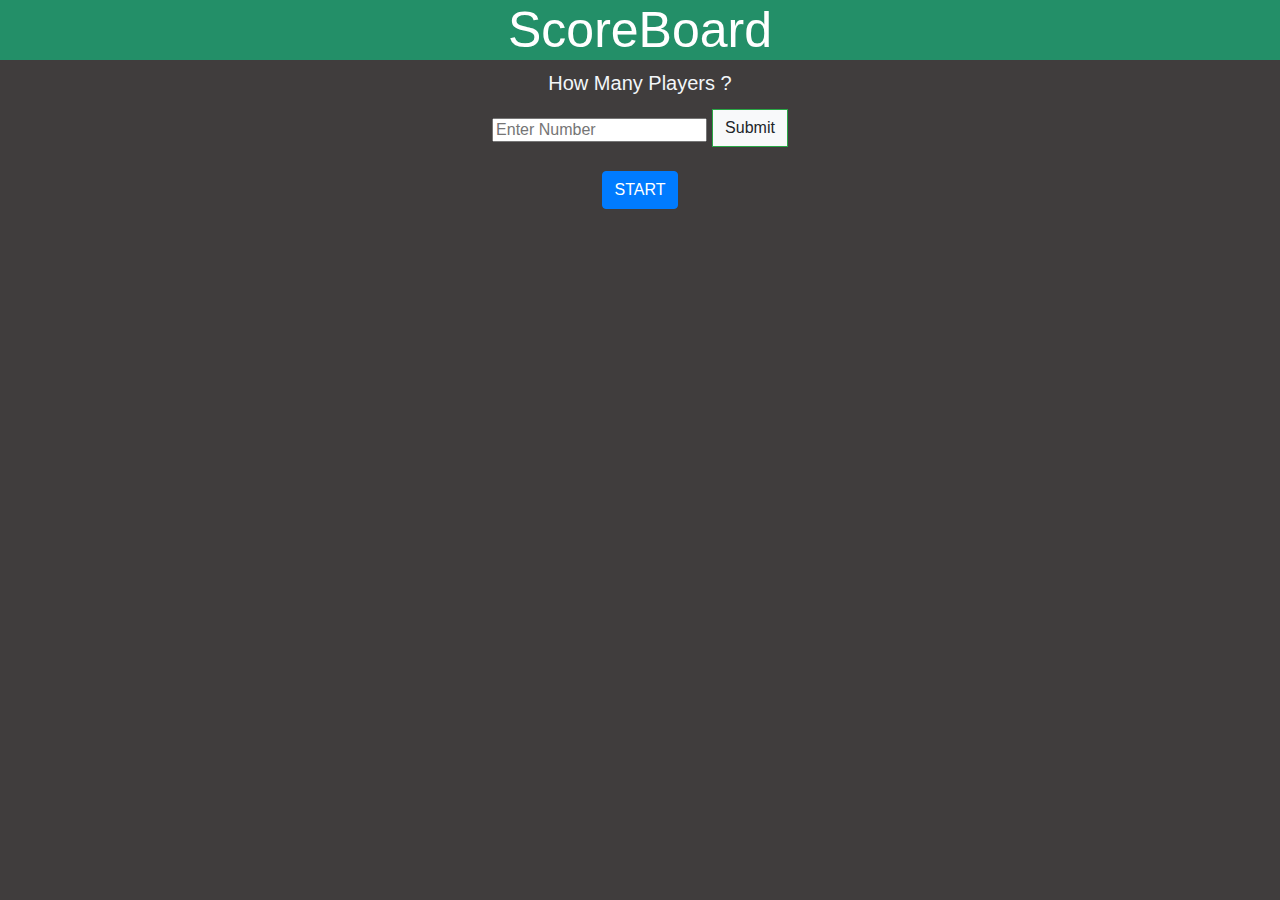
<file: Scoreboard/index.html>
<!DOCTYPE html>
<html>

<head>
    <meta charset="utf-8">
    <meta name="viewport" content="width=device-width, initial-scale=1.0, shrink-to-fit=no">
    <title>ScoreBoard</title>
    <link rel="icon"
        href="[data-uri]"
        <link rel="stylesheet" href="https://fonts.googleapis.com/css?family=Aldrich">
    <script type="application/json" id="myJSON">
        var manifest= document.getElementById('myJSON').innerHTML; //sets manifest to the text in #myJSON
        manifest= JSON.parse(manifest)
        {
            "short_name": "ScoreBoard",
            "name": "ScoreBoard",
            "icons": [
                {
                    "src": "[data-uri]",
                    "type": "image/png",
                    "sizes": "undefinedxundefined"
                },
                {
                    "src": "[data-uri]",
                    "type": "image/png",
                    "sizes": "undefinedxundefined"
                }
            ],
            "background_color": "rgb(0,0,0)",
            "theme_color": "rgb(124,212,93)",
            "display": "fullscreen",
            "orientation": "portrait"
        }
    </script>

    <style>
        :root {
            --blue: #007bff;
            --indigo: #6610f2;
            --purple: #6f42c1;
            --pink: #e83e8c;
            --red: #dc3545;
            --orange: #fd7e14;
            --yellow: #ffc107;
            --green: #28a745;
            --teal: #20c997;
            --cyan: #17a2b8;
            --white: #fff;
            --gray: #6c757d;
            --gray-dark: #343a40;
            --primary: #007bff;
            --secondary: #6c757d;
            --success: #28a745;
            --info: #17a2b8;
            --warning: #ffc107;
            --danger: #dc3545;
            --light: #f8f9fa;
            --dark: #343a40;
            --breakpoint-xs: 0;
            --breakpoint-sm: 576px;
            --breakpoint-md: 768px;
            --breakpoint-lg: 992px;
            --breakpoint-xl: 1200px;
            --font-family-sans-serif: -apple-system, BlinkMacSystemFont, "Segoe UI", Roboto, "Helvetica Neue", Arial, "Noto Sans", sans-serif, "Apple Color Emoji", "Segoe UI Emoji", "Segoe UI Symbol", "Noto Color Emoji";
            --font-family-monospace: SFMono-Regular, Menlo, Monaco, Consolas, "Liberation Mono", "Courier New", monospace
        }

        *,
        ::after,
        ::before {
            box-sizing: border-box
        }

        html {
            font-family: sans-serif;
            line-height: 1.15;
            -webkit-text-size-adjust: 100%;
            -webkit-tap-highlight-color: transparent
        }

        article,
        aside,
        figcaption,
        figure,
        footer,
        header,
        hgroup,
        main,
        nav,
        section {
            display: block
        }

        body {
            margin: 0;
            font-family: -apple-system, BlinkMacSystemFont, "Segoe UI", Roboto, "Helvetica Neue", Arial, "Noto Sans", sans-serif, "Apple Color Emoji", "Segoe UI Emoji", "Segoe UI Symbol", "Noto Color Emoji";
            font-size: 1rem;
            font-weight: 400;
            line-height: 1.5;
            color: #212529;
            text-align: left;
            background-color: #fff
        }

        [tabindex="-1"]:focus:not(:focus-visible) {
            outline: 0 !important
        }

        hr {
            box-sizing: content-box;
            height: 0;
            overflow: visible
        }

        h1,
        h2,
        h3,
        h4,
        h5,
        h6 {
            margin-top: 0;
            margin-bottom: .5rem
        }

        p {
            margin-top: 0;
            margin-bottom: 1rem
        }

        abbr[data-original-title],
        abbr[title] {
            text-decoration: underline;
            -webkit-text-decoration: underline dotted;
            text-decoration: underline dotted;
            cursor: help;
            border-bottom: 0;
            -webkit-text-decoration-skip-ink: none;
            text-decoration-skip-ink: none
        }

        address {
            margin-bottom: 1rem;
            font-style: normal;
            line-height: inherit
        }

        dl,
        ol,
        ul {
            margin-top: 0;
            margin-bottom: 1rem
        }

        ol ol,
        ol ul,
        ul ol,
        ul ul {
            margin-bottom: 0
        }

        dt {
            font-weight: 700
        }

        dd {
            margin-bottom: .5rem;
            margin-left: 0
        }

        blockquote {
            margin: 0 0 1rem
        }

        b,
        strong {
            font-weight: bolder
        }

        small {
            font-size: 80%
        }

        sub,
        sup {
            position: relative;
            font-size: 75%;
            line-height: 0;
            vertical-align: baseline
        }

        sub {
            bottom: -.25em
        }

        sup {
            top: -.5em
        }

        a {
            color: #007bff;
            text-decoration: none;
            background-color: transparent
        }

        a:hover {
            color: #0056b3;
            text-decoration: underline
        }

        a:not([href]) {
            color: inherit;
            text-decoration: none
        }

        a:not([href]):hover {
            color: inherit;
            text-decoration: none
        }

        code,
        kbd,
        pre,
        samp {
            font-family: SFMono-Regular, Menlo, Monaco, Consolas, "Liberation Mono", "Courier New", monospace;
            font-size: 1em
        }

        pre {
            margin-top: 0;
            margin-bottom: 1rem;
            overflow: auto
        }

        figure {
            margin: 0 0 1rem
        }

        img {
            vertical-align: middle;
            border-style: none
        }

        svg {
            overflow: hidden;
            vertical-align: middle
        }

        table {
            border-collapse: collapse
        }

        caption {
            padding-top: .75rem;
            padding-bottom: .75rem;
            color: #6c757d;
            text-align: left;
            caption-side: bottom
        }

        th {
            text-align: inherit
        }

        label {
            display: inline-block;
            margin-bottom: .5rem
        }

        button {
            border-radius: 0
        }

        button:focus {
            outline: 1px dotted;
            outline: 5px auto -webkit-focus-ring-color
        }

        button,
        input,
        optgroup,
        select,
        textarea {
            margin: 0;
            font-family: inherit;
            font-size: inherit;
            line-height: inherit
        }

        button,
        input {
            overflow: visible
        }

        button,
        select {
            text-transform: none
        }

        select {
            word-wrap: normal
        }

        [type=button],
        [type=reset],
        [type=submit],
        button {
            -webkit-appearance: button
        }

        [type=button]:not(:disabled),
        [type=reset]:not(:disabled),
        [type=submit]:not(:disabled),
        button:not(:disabled) {
            cursor: pointer
        }

        [type=button]::-moz-focus-inner,
        [type=reset]::-moz-focus-inner,
        [type=submit]::-moz-focus-inner,
        button::-moz-focus-inner {
            padding: 0;
            border-style: none
        }

        input[type=checkbox],
        input[type=radio] {
            box-sizing: border-box;
            padding: 0
        }

        input[type=date],
        input[type=datetime-local],
        input[type=month],
        input[type=time] {
            -webkit-appearance: listbox
        }

        textarea {
            overflow: auto;
            resize: vertical
        }

        fieldset {
            min-width: 0;
            padding: 0;
            margin: 0;
            border: 0
        }

        legend {
            display: block;
            width: 100%;
            max-width: 100%;
            padding: 0;
            margin-bottom: .5rem;
            font-size: 1.5rem;
            line-height: inherit;
            color: inherit;
            white-space: normal
        }

        progress {
            vertical-align: baseline
        }

        [type=number]::-webkit-inner-spin-button,
        [type=number]::-webkit-outer-spin-button {
            height: auto
        }

        [type=search] {
            outline-offset: -2px;
            -webkit-appearance: none
        }

        [type=search]::-webkit-search-decoration {
            -webkit-appearance: none
        }

        ::-webkit-file-upload-button {
            font: inherit;
            -webkit-appearance: button
        }

        output {
            display: inline-block
        }

        summary {
            display: list-item;
            cursor: pointer
        }

        template {
            display: none
        }

        [hidden] {
            display: none !important
        }

        .h1,
        .h2,
        .h3,
        .h4,
        .h5,
        .h6,
        h1,
        h2,
        h3,
        h4,
        h5,
        h6 {
            margin-bottom: .5rem;
            font-weight: 500;
            line-height: 1.2
        }

        .h1,
        h1 {
            font-size: 2.5rem
        }

        .h2,
        h2 {
            font-size: 2rem
        }

        .h3,
        h3 {
            font-size: 1.75rem
        }

        .h4,
        h4 {
            font-size: 1.5rem
        }

        .h5,
        h5 {
            font-size: 1.25rem
        }

        .h6,
        h6 {
            font-size: 1rem
        }

        .lead {
            font-size: 1.25rem;
            font-weight: 300
        }

        .display-1 {
            font-size: 6rem;
            font-weight: 300;
            line-height: 1.2
        }

        .display-2 {
            font-size: 5.5rem;
            font-weight: 300;
            line-height: 1.2
        }

        .display-3 {
            font-size: 4.5rem;
            font-weight: 300;
            line-height: 1.2
        }

        .display-4 {
            font-size: 3.5rem;
            font-weight: 300;
            line-height: 1.2
        }

        hr {
            margin-top: 1rem;
            margin-bottom: 1rem;
            border: 0;
            border-top: 1px solid rgba(0, 0, 0, .1)
        }

        .small,
        small {
            font-size: 80%;
            font-weight: 400
        }

        .mark,
        mark {
            padding: .2em;
            background-color: #fcf8e3
        }

        .list-unstyled {
            padding-left: 0;
            list-style: none
        }

        .list-inline {
            padding-left: 0;
            list-style: none
        }

        .list-inline-item {
            display: inline-block
        }

        .list-inline-item:not(:last-child) {
            margin-right: .5rem
        }

        .initialism {
            font-size: 90%;
            text-transform: uppercase
        }

        .blockquote {
            margin-bottom: 1rem;
            font-size: 1.25rem
        }

        .blockquote-footer {
            display: block;
            font-size: 80%;
            color: #6c757d
        }

        .blockquote-footer::before {
            content: "\2014\00A0"
        }

        .img-fluid {
            max-width: 100%;
            height: auto
        }

        .img-thumbnail {
            padding: .25rem;
            background-color: #fff;
            border: 1px solid #dee2e6;
            border-radius: .25rem;
            max-width: 100%;
            height: auto
        }

        .figure {
            display: inline-block
        }

        .figure-img {
            margin-bottom: .5rem;
            line-height: 1
        }

        .figure-caption {
            font-size: 90%;
            color: #6c757d
        }

        code {
            font-size: 87.5%;
            color: #e83e8c;
            word-wrap: break-word
        }

        a>code {
            color: inherit
        }

        kbd {
            padding: .2rem .4rem;
            font-size: 87.5%;
            color: #fff;
            background-color: #212529;
            border-radius: .2rem
        }

        kbd kbd {
            padding: 0;
            font-size: 100%;
            font-weight: 700
        }

        pre {
            display: block;
            font-size: 87.5%;
            color: #212529
        }

        pre code {
            font-size: inherit;
            color: inherit;
            word-break: normal
        }

        .pre-scrollable {
            max-height: 340px;
            overflow-y: scroll
        }

        .container {
            width: 100%;
            padding-right: 15px;
            padding-left: 15px;
            margin-right: auto;
            margin-left: auto
        }

        @media (min-width:576px) {
            .container {
                max-width: 540px
            }
        }

        @media (min-width:768px) {
            .container {
                max-width: 720px
            }
        }

        @media (min-width:992px) {
            .container {
                max-width: 960px
            }
        }

        @media (min-width:1200px) {
            .container {
                max-width: 1140px
            }
        }

        .container-fluid,
        .container-lg,
        .container-md,
        .container-sm,
        .container-xl {
            width: 100%;
            padding-right: 15px;
            padding-left: 15px;
            margin-right: auto;
            margin-left: auto
        }

        @media (min-width:576px) {

            .container,
            .container-sm {
                max-width: 540px
            }
        }

        @media (min-width:768px) {

            .container,
            .container-md,
            .container-sm {
                max-width: 720px
            }
        }

        @media (min-width:992px) {

            .container,
            .container-lg,
            .container-md,
            .container-sm {
                max-width: 960px
            }
        }

        @media (min-width:1200px) {

            .container,
            .container-lg,
            .container-md,
            .container-sm,
            .container-xl {
                max-width: 1140px
            }
        }

        .row {
            display: -ms-flexbox;
            display: flex;
            -ms-flex-wrap: wrap;
            flex-wrap: wrap;
            margin-right: -15px;
            margin-left: -15px
        }

        .no-gutters {
            margin-right: 0;
            margin-left: 0
        }

        .no-gutters>.col,
        .no-gutters>[class*=col-] {
            padding-right: 0;
            padding-left: 0
        }

        .col,
        .col-1,
        .col-10,
        .col-11,
        .col-12,
        .col-2,
        .col-3,
        .col-4,
        .col-5,
        .col-6,
        .col-7,
        .col-8,
        .col-9,
        .col-auto,
        .col-lg,
        .col-lg-1,
        .col-lg-10,
        .col-lg-11,
        .col-lg-12,
        .col-lg-2,
        .col-lg-3,
        .col-lg-4,
        .col-lg-5,
        .col-lg-6,
        .col-lg-7,
        .col-lg-8,
        .col-lg-9,
        .col-lg-auto,
        .col-md,
        .col-md-1,
        .col-md-10,
        .col-md-11,
        .col-md-12,
        .col-md-2,
        .col-md-3,
        .col-md-4,
        .col-md-5,
        .col-md-6,
        .col-md-7,
        .col-md-8,
        .col-md-9,
        .col-md-auto,
        .col-sm,
        .col-sm-1,
        .col-sm-10,
        .col-sm-11,
        .col-sm-12,
        .col-sm-2,
        .col-sm-3,
        .col-sm-4,
        .col-sm-5,
        .col-sm-6,
        .col-sm-7,
        .col-sm-8,
        .col-sm-9,
        .col-sm-auto,
        .col-xl,
        .col-xl-1,
        .col-xl-10,
        .col-xl-11,
        .col-xl-12,
        .col-xl-2,
        .col-xl-3,
        .col-xl-4,
        .col-xl-5,
        .col-xl-6,
        .col-xl-7,
        .col-xl-8,
        .col-xl-9,
        .col-xl-auto {
            position: relative;
            width: 100%;
            padding-right: 15px;
            padding-left: 15px
        }

        .col {
            -ms-flex-preferred-size: 0;
            flex-basis: 0;
            -ms-flex-positive: 1;
            flex-grow: 1;
            max-width: 100%
        }

        .row-cols-1>* {
            -ms-flex: 0 0 100%;
            flex: 0 0 100%;
            max-width: 100%
        }

        .row-cols-2>* {
            -ms-flex: 0 0 50%;
            flex: 0 0 50%;
            max-width: 50%
        }

        .row-cols-3>* {
            -ms-flex: 0 0 33.333333%;
            flex: 0 0 33.333333%;
            max-width: 33.333333%
        }

        .row-cols-4>* {
            -ms-flex: 0 0 25%;
            flex: 0 0 25%;
            max-width: 25%
        }

        .row-cols-5>* {
            -ms-flex: 0 0 20%;
            flex: 0 0 20%;
            max-width: 20%
        }

        .row-cols-6>* {
            -ms-flex: 0 0 16.666667%;
            flex: 0 0 16.666667%;
            max-width: 16.666667%
        }

        .col-auto {
            -ms-flex: 0 0 auto;
            flex: 0 0 auto;
            width: auto;
            max-width: 100%
        }

        .col-1 {
            -ms-flex: 0 0 8.333333%;
            flex: 0 0 8.333333%;
            max-width: 8.333333%
        }

        .col-2 {
            -ms-flex: 0 0 16.666667%;
            flex: 0 0 16.666667%;
            max-width: 16.666667%
        }

        .col-3 {
            -ms-flex: 0 0 25%;
            flex: 0 0 25%;
            max-width: 25%
        }

        .col-4 {
            -ms-flex: 0 0 33.333333%;
            flex: 0 0 33.333333%;
            max-width: 33.333333%
        }

        .col-5 {
            -ms-flex: 0 0 41.666667%;
            flex: 0 0 41.666667%;
            max-width: 41.666667%
        }

        .col-6 {
            -ms-flex: 0 0 50%;
            flex: 0 0 50%;
            max-width: 50%
        }

        .col-7 {
            -ms-flex: 0 0 58.333333%;
            flex: 0 0 58.333333%;
            max-width: 58.333333%
        }

        .col-8 {
            -ms-flex: 0 0 66.666667%;
            flex: 0 0 66.666667%;
            max-width: 66.666667%
        }

        .col-9 {
            -ms-flex: 0 0 75%;
            flex: 0 0 75%;
            max-width: 75%
        }

        .col-10 {
            -ms-flex: 0 0 83.333333%;
            flex: 0 0 83.333333%;
            max-width: 83.333333%
        }

        .col-11 {
            -ms-flex: 0 0 91.666667%;
            flex: 0 0 91.666667%;
            max-width: 91.666667%
        }

        .col-12 {
            -ms-flex: 0 0 100%;
            flex: 0 0 100%;
            max-width: 100%
        }

        .order-first {
            -ms-flex-order: -1;
            order: -1
        }

        .order-last {
            -ms-flex-order: 13;
            order: 13
        }

        .order-0 {
            -ms-flex-order: 0;
            order: 0
        }

        .order-1 {
            -ms-flex-order: 1;
            order: 1
        }

        .order-2 {
            -ms-flex-order: 2;
            order: 2
        }

        .order-3 {
            -ms-flex-order: 3;
            order: 3
        }

        .order-4 {
            -ms-flex-order: 4;
            order: 4
        }

        .order-5 {
            -ms-flex-order: 5;
            order: 5
        }

        .order-6 {
            -ms-flex-order: 6;
            order: 6
        }

        .order-7 {
            -ms-flex-order: 7;
            order: 7
        }

        .order-8 {
            -ms-flex-order: 8;
            order: 8
        }

        .order-9 {
            -ms-flex-order: 9;
            order: 9
        }

        .order-10 {
            -ms-flex-order: 10;
            order: 10
        }

        .order-11 {
            -ms-flex-order: 11;
            order: 11
        }

        .order-12 {
            -ms-flex-order: 12;
            order: 12
        }

        .offset-1 {
            margin-left: 8.333333%
        }

        .offset-2 {
            margin-left: 16.666667%
        }

        .offset-3 {
            margin-left: 25%
        }

        .offset-4 {
            margin-left: 33.333333%
        }

        .offset-5 {
            margin-left: 41.666667%
        }

        .offset-6 {
            margin-left: 50%
        }

        .offset-7 {
            margin-left: 58.333333%
        }

        .offset-8 {
            margin-left: 66.666667%
        }

        .offset-9 {
            margin-left: 75%
        }

        .offset-10 {
            margin-left: 83.333333%
        }

        .offset-11 {
            margin-left: 91.666667%
        }

        @media (min-width:576px) {
            .col-sm {
                -ms-flex-preferred-size: 0;
                flex-basis: 0;
                -ms-flex-positive: 1;
                flex-grow: 1;
                max-width: 100%
            }

            .row-cols-sm-1>* {
                -ms-flex: 0 0 100%;
                flex: 0 0 100%;
                max-width: 100%
            }

            .row-cols-sm-2>* {
                -ms-flex: 0 0 50%;
                flex: 0 0 50%;
                max-width: 50%
            }

            .row-cols-sm-3>* {
                -ms-flex: 0 0 33.333333%;
                flex: 0 0 33.333333%;
                max-width: 33.333333%
            }

            .row-cols-sm-4>* {
                -ms-flex: 0 0 25%;
                flex: 0 0 25%;
                max-width: 25%
            }

            .row-cols-sm-5>* {
                -ms-flex: 0 0 20%;
                flex: 0 0 20%;
                max-width: 20%
            }

            .row-cols-sm-6>* {
                -ms-flex: 0 0 16.666667%;
                flex: 0 0 16.666667%;
                max-width: 16.666667%
            }

            .col-sm-auto {
                -ms-flex: 0 0 auto;
                flex: 0 0 auto;
                width: auto;
                max-width: 100%
            }

            .col-sm-1 {
                -ms-flex: 0 0 8.333333%;
                flex: 0 0 8.333333%;
                max-width: 8.333333%
            }

            .col-sm-2 {
                -ms-flex: 0 0 16.666667%;
                flex: 0 0 16.666667%;
                max-width: 16.666667%
            }

            .col-sm-3 {
                -ms-flex: 0 0 25%;
                flex: 0 0 25%;
                max-width: 25%
            }

            .col-sm-4 {
                -ms-flex: 0 0 33.333333%;
                flex: 0 0 33.333333%;
                max-width: 33.333333%
            }

            .col-sm-5 {
                -ms-flex: 0 0 41.666667%;
                flex: 0 0 41.666667%;
                max-width: 41.666667%
            }

            .col-sm-6 {
                -ms-flex: 0 0 50%;
                flex: 0 0 50%;
                max-width: 50%
            }

            .col-sm-7 {
                -ms-flex: 0 0 58.333333%;
                flex: 0 0 58.333333%;
                max-width: 58.333333%
            }

            .col-sm-8 {
                -ms-flex: 0 0 66.666667%;
                flex: 0 0 66.666667%;
                max-width: 66.666667%
            }

            .col-sm-9 {
                -ms-flex: 0 0 75%;
                flex: 0 0 75%;
                max-width: 75%
            }

            .col-sm-10 {
                -ms-flex: 0 0 83.333333%;
                flex: 0 0 83.333333%;
                max-width: 83.333333%
            }

            .col-sm-11 {
                -ms-flex: 0 0 91.666667%;
                flex: 0 0 91.666667%;
                max-width: 91.666667%
            }

            .col-sm-12 {
                -ms-flex: 0 0 100%;
                flex: 0 0 100%;
                max-width: 100%
            }

            .order-sm-first {
                -ms-flex-order: -1;
                order: -1
            }

            .order-sm-last {
                -ms-flex-order: 13;
                order: 13
            }

            .order-sm-0 {
                -ms-flex-order: 0;
                order: 0
            }

            .order-sm-1 {
                -ms-flex-order: 1;
                order: 1
            }

            .order-sm-2 {
                -ms-flex-order: 2;
                order: 2
            }

            .order-sm-3 {
                -ms-flex-order: 3;
                order: 3
            }

            .order-sm-4 {
                -ms-flex-order: 4;
                order: 4
            }

            .order-sm-5 {
                -ms-flex-order: 5;
                order: 5
            }

            .order-sm-6 {
                -ms-flex-order: 6;
                order: 6
            }

            .order-sm-7 {
                -ms-flex-order: 7;
                order: 7
            }

            .order-sm-8 {
                -ms-flex-order: 8;
                order: 8
            }

            .order-sm-9 {
                -ms-flex-order: 9;
                order: 9
            }

            .order-sm-10 {
                -ms-flex-order: 10;
                order: 10
            }

            .order-sm-11 {
                -ms-flex-order: 11;
                order: 11
            }

            .order-sm-12 {
                -ms-flex-order: 12;
                order: 12
            }

            .offset-sm-0 {
                margin-left: 0
            }

            .offset-sm-1 {
                margin-left: 8.333333%
            }

            .offset-sm-2 {
                margin-left: 16.666667%
            }

            .offset-sm-3 {
                margin-left: 25%
            }

            .offset-sm-4 {
                margin-left: 33.333333%
            }

            .offset-sm-5 {
                margin-left: 41.666667%
            }

            .offset-sm-6 {
                margin-left: 50%
            }

            .offset-sm-7 {
                margin-left: 58.333333%
            }

            .offset-sm-8 {
                margin-left: 66.666667%
            }

            .offset-sm-9 {
                margin-left: 75%
            }

            .offset-sm-10 {
                margin-left: 83.333333%
            }

            .offset-sm-11 {
                margin-left: 91.666667%
            }
        }

        @media (min-width:768px) {
            .col-md {
                -ms-flex-preferred-size: 0;
                flex-basis: 0;
                -ms-flex-positive: 1;
                flex-grow: 1;
                max-width: 100%
            }

            .row-cols-md-1>* {
                -ms-flex: 0 0 100%;
                flex: 0 0 100%;
                max-width: 100%
            }

            .row-cols-md-2>* {
                -ms-flex: 0 0 50%;
                flex: 0 0 50%;
                max-width: 50%
            }

            .row-cols-md-3>* {
                -ms-flex: 0 0 33.333333%;
                flex: 0 0 33.333333%;
                max-width: 33.333333%
            }

            .row-cols-md-4>* {
                -ms-flex: 0 0 25%;
                flex: 0 0 25%;
                max-width: 25%
            }

            .row-cols-md-5>* {
                -ms-flex: 0 0 20%;
                flex: 0 0 20%;
                max-width: 20%
            }

            .row-cols-md-6>* {
                -ms-flex: 0 0 16.666667%;
                flex: 0 0 16.666667%;
                max-width: 16.666667%
            }

            .col-md-auto {
                -ms-flex: 0 0 auto;
                flex: 0 0 auto;
                width: auto;
                max-width: 100%
            }

            .col-md-1 {
                -ms-flex: 0 0 8.333333%;
                flex: 0 0 8.333333%;
                max-width: 8.333333%
            }

            .col-md-2 {
                -ms-flex: 0 0 16.666667%;
                flex: 0 0 16.666667%;
                max-width: 16.666667%
            }

            .col-md-3 {
                -ms-flex: 0 0 25%;
                flex: 0 0 25%;
                max-width: 25%
            }

            .col-md-4 {
                -ms-flex: 0 0 33.333333%;
                flex: 0 0 33.333333%;
                max-width: 33.333333%
            }

            .col-md-5 {
                -ms-flex: 0 0 41.666667%;
                flex: 0 0 41.666667%;
                max-width: 41.666667%
            }

            .col-md-6 {
                -ms-flex: 0 0 50%;
                flex: 0 0 50%;
                max-width: 50%
            }

            .col-md-7 {
                -ms-flex: 0 0 58.333333%;
                flex: 0 0 58.333333%;
                max-width: 58.333333%
            }

            .col-md-8 {
                -ms-flex: 0 0 66.666667%;
                flex: 0 0 66.666667%;
                max-width: 66.666667%
            }

            .col-md-9 {
                -ms-flex: 0 0 75%;
                flex: 0 0 75%;
                max-width: 75%
            }

            .col-md-10 {
                -ms-flex: 0 0 83.333333%;
                flex: 0 0 83.333333%;
                max-width: 83.333333%
            }

            .col-md-11 {
                -ms-flex: 0 0 91.666667%;
                flex: 0 0 91.666667%;
                max-width: 91.666667%
            }

            .col-md-12 {
                -ms-flex: 0 0 100%;
                flex: 0 0 100%;
                max-width: 100%
            }

            .order-md-first {
                -ms-flex-order: -1;
                order: -1
            }

            .order-md-last {
                -ms-flex-order: 13;
                order: 13
            }

            .order-md-0 {
                -ms-flex-order: 0;
                order: 0
            }

            .order-md-1 {
                -ms-flex-order: 1;
                order: 1
            }

            .order-md-2 {
                -ms-flex-order: 2;
                order: 2
            }

            .order-md-3 {
                -ms-flex-order: 3;
                order: 3
            }

            .order-md-4 {
                -ms-flex-order: 4;
                order: 4
            }

            .order-md-5 {
                -ms-flex-order: 5;
                order: 5
            }

            .order-md-6 {
                -ms-flex-order: 6;
                order: 6
            }

            .order-md-7 {
                -ms-flex-order: 7;
                order: 7
            }

            .order-md-8 {
                -ms-flex-order: 8;
                order: 8
            }

            .order-md-9 {
                -ms-flex-order: 9;
                order: 9
            }

            .order-md-10 {
                -ms-flex-order: 10;
                order: 10
            }

            .order-md-11 {
                -ms-flex-order: 11;
                order: 11
            }

            .order-md-12 {
                -ms-flex-order: 12;
                order: 12
            }

            .offset-md-0 {
                margin-left: 0
            }

            .offset-md-1 {
                margin-left: 8.333333%
            }

            .offset-md-2 {
                margin-left: 16.666667%
            }

            .offset-md-3 {
                margin-left: 25%
            }

            .offset-md-4 {
                margin-left: 33.333333%
            }

            .offset-md-5 {
                margin-left: 41.666667%
            }

            .offset-md-6 {
                margin-left: 50%
            }

            .offset-md-7 {
                margin-left: 58.333333%
            }

            .offset-md-8 {
                margin-left: 66.666667%
            }

            .offset-md-9 {
                margin-left: 75%
            }

            .offset-md-10 {
                margin-left: 83.333333%
            }

            .offset-md-11 {
                margin-left: 91.666667%
            }
        }

        @media (min-width:992px) {
            .col-lg {
                -ms-flex-preferred-size: 0;
                flex-basis: 0;
                -ms-flex-positive: 1;
                flex-grow: 1;
                max-width: 100%
            }

            .row-cols-lg-1>* {
                -ms-flex: 0 0 100%;
                flex: 0 0 100%;
                max-width: 100%
            }

            .row-cols-lg-2>* {
                -ms-flex: 0 0 50%;
                flex: 0 0 50%;
                max-width: 50%
            }

            .row-cols-lg-3>* {
                -ms-flex: 0 0 33.333333%;
                flex: 0 0 33.333333%;
                max-width: 33.333333%
            }

            .row-cols-lg-4>* {
                -ms-flex: 0 0 25%;
                flex: 0 0 25%;
                max-width: 25%
            }

            .row-cols-lg-5>* {
                -ms-flex: 0 0 20%;
                flex: 0 0 20%;
                max-width: 20%
            }

            .row-cols-lg-6>* {
                -ms-flex: 0 0 16.666667%;
                flex: 0 0 16.666667%;
                max-width: 16.666667%
            }

            .col-lg-auto {
                -ms-flex: 0 0 auto;
                flex: 0 0 auto;
                width: auto;
                max-width: 100%
            }

            .col-lg-1 {
                -ms-flex: 0 0 8.333333%;
                flex: 0 0 8.333333%;
                max-width: 8.333333%
            }

            .col-lg-2 {
                -ms-flex: 0 0 16.666667%;
                flex: 0 0 16.666667%;
                max-width: 16.666667%
            }

            .col-lg-3 {
                -ms-flex: 0 0 25%;
                flex: 0 0 25%;
                max-width: 25%
            }

            .col-lg-4 {
                -ms-flex: 0 0 33.333333%;
                flex: 0 0 33.333333%;
                max-width: 33.333333%
            }

            .col-lg-5 {
                -ms-flex: 0 0 41.666667%;
                flex: 0 0 41.666667%;
                max-width: 41.666667%
            }

            .col-lg-6 {
                -ms-flex: 0 0 50%;
                flex: 0 0 50%;
                max-width: 50%
            }

            .col-lg-7 {
                -ms-flex: 0 0 58.333333%;
                flex: 0 0 58.333333%;
                max-width: 58.333333%
            }

            .col-lg-8 {
                -ms-flex: 0 0 66.666667%;
                flex: 0 0 66.666667%;
                max-width: 66.666667%
            }

            .col-lg-9 {
                -ms-flex: 0 0 75%;
                flex: 0 0 75%;
                max-width: 75%
            }

            .col-lg-10 {
                -ms-flex: 0 0 83.333333%;
                flex: 0 0 83.333333%;
                max-width: 83.333333%
            }

            .col-lg-11 {
                -ms-flex: 0 0 91.666667%;
                flex: 0 0 91.666667%;
                max-width: 91.666667%
            }

            .col-lg-12 {
                -ms-flex: 0 0 100%;
                flex: 0 0 100%;
                max-width: 100%
            }

            .order-lg-first {
                -ms-flex-order: -1;
                order: -1
            }

            .order-lg-last {
                -ms-flex-order: 13;
                order: 13
            }

            .order-lg-0 {
                -ms-flex-order: 0;
                order: 0
            }

            .order-lg-1 {
                -ms-flex-order: 1;
                order: 1
            }

            .order-lg-2 {
                -ms-flex-order: 2;
                order: 2
            }

            .order-lg-3 {
                -ms-flex-order: 3;
                order: 3
            }

            .order-lg-4 {
                -ms-flex-order: 4;
                order: 4
            }

            .order-lg-5 {
                -ms-flex-order: 5;
                order: 5
            }

            .order-lg-6 {
                -ms-flex-order: 6;
                order: 6
            }

            .order-lg-7 {
                -ms-flex-order: 7;
                order: 7
            }

            .order-lg-8 {
                -ms-flex-order: 8;
                order: 8
            }

            .order-lg-9 {
                -ms-flex-order: 9;
                order: 9
            }

            .order-lg-10 {
                -ms-flex-order: 10;
                order: 10
            }

            .order-lg-11 {
                -ms-flex-order: 11;
                order: 11
            }

            .order-lg-12 {
                -ms-flex-order: 12;
                order: 12
            }

            .offset-lg-0 {
                margin-left: 0
            }

            .offset-lg-1 {
                margin-left: 8.333333%
            }

            .offset-lg-2 {
                margin-left: 16.666667%
            }

            .offset-lg-3 {
                margin-left: 25%
            }

            .offset-lg-4 {
                margin-left: 33.333333%
            }

            .offset-lg-5 {
                margin-left: 41.666667%
            }

            .offset-lg-6 {
                margin-left: 50%
            }

            .offset-lg-7 {
                margin-left: 58.333333%
            }

            .offset-lg-8 {
                margin-left: 66.666667%
            }

            .offset-lg-9 {
                margin-left: 75%
            }

            .offset-lg-10 {
                margin-left: 83.333333%
            }

            .offset-lg-11 {
                margin-left: 91.666667%
            }
        }

        @media (min-width:1200px) {
            .col-xl {
                -ms-flex-preferred-size: 0;
                flex-basis: 0;
                -ms-flex-positive: 1;
                flex-grow: 1;
                max-width: 100%
            }

            .row-cols-xl-1>* {
                -ms-flex: 0 0 100%;
                flex: 0 0 100%;
                max-width: 100%
            }

            .row-cols-xl-2>* {
                -ms-flex: 0 0 50%;
                flex: 0 0 50%;
                max-width: 50%
            }

            .row-cols-xl-3>* {
                -ms-flex: 0 0 33.333333%;
                flex: 0 0 33.333333%;
                max-width: 33.333333%
            }

            .row-cols-xl-4>* {
                -ms-flex: 0 0 25%;
                flex: 0 0 25%;
                max-width: 25%
            }

            .row-cols-xl-5>* {
                -ms-flex: 0 0 20%;
                flex: 0 0 20%;
                max-width: 20%
            }

            .row-cols-xl-6>* {
                -ms-flex: 0 0 16.666667%;
                flex: 0 0 16.666667%;
                max-width: 16.666667%
            }

            .col-xl-auto {
                -ms-flex: 0 0 auto;
                flex: 0 0 auto;
                width: auto;
                max-width: 100%
            }

            .col-xl-1 {
                -ms-flex: 0 0 8.333333%;
                flex: 0 0 8.333333%;
                max-width: 8.333333%
            }

            .col-xl-2 {
                -ms-flex: 0 0 16.666667%;
                flex: 0 0 16.666667%;
                max-width: 16.666667%
            }

            .col-xl-3 {
                -ms-flex: 0 0 25%;
                flex: 0 0 25%;
                max-width: 25%
            }

            .col-xl-4 {
                -ms-flex: 0 0 33.333333%;
                flex: 0 0 33.333333%;
                max-width: 33.333333%
            }

            .col-xl-5 {
                -ms-flex: 0 0 41.666667%;
                flex: 0 0 41.666667%;
                max-width: 41.666667%
            }

            .col-xl-6 {
                -ms-flex: 0 0 50%;
                flex: 0 0 50%;
                max-width: 50%
            }

            .col-xl-7 {
                -ms-flex: 0 0 58.333333%;
                flex: 0 0 58.333333%;
                max-width: 58.333333%
            }

            .col-xl-8 {
                -ms-flex: 0 0 66.666667%;
                flex: 0 0 66.666667%;
                max-width: 66.666667%
            }

            .col-xl-9 {
                -ms-flex: 0 0 75%;
                flex: 0 0 75%;
                max-width: 75%
            }

            .col-xl-10 {
                -ms-flex: 0 0 83.333333%;
                flex: 0 0 83.333333%;
                max-width: 83.333333%
            }

            .col-xl-11 {
                -ms-flex: 0 0 91.666667%;
                flex: 0 0 91.666667%;
                max-width: 91.666667%
            }

            .col-xl-12 {
                -ms-flex: 0 0 100%;
                flex: 0 0 100%;
                max-width: 100%
            }

            .order-xl-first {
                -ms-flex-order: -1;
                order: -1
            }

            .order-xl-last {
                -ms-flex-order: 13;
                order: 13
            }

            .order-xl-0 {
                -ms-flex-order: 0;
                order: 0
            }

            .order-xl-1 {
                -ms-flex-order: 1;
                order: 1
            }

            .order-xl-2 {
                -ms-flex-order: 2;
                order: 2
            }

            .order-xl-3 {
                -ms-flex-order: 3;
                order: 3
            }

            .order-xl-4 {
                -ms-flex-order: 4;
                order: 4
            }

            .order-xl-5 {
                -ms-flex-order: 5;
                order: 5
            }

            .order-xl-6 {
                -ms-flex-order: 6;
                order: 6
            }

            .order-xl-7 {
                -ms-flex-order: 7;
                order: 7
            }

            .order-xl-8 {
                -ms-flex-order: 8;
                order: 8
            }

            .order-xl-9 {
                -ms-flex-order: 9;
                order: 9
            }

            .order-xl-10 {
                -ms-flex-order: 10;
                order: 10
            }

            .order-xl-11 {
                -ms-flex-order: 11;
                order: 11
            }

            .order-xl-12 {
                -ms-flex-order: 12;
                order: 12
            }

            .offset-xl-0 {
                margin-left: 0
            }

            .offset-xl-1 {
                margin-left: 8.333333%
            }

            .offset-xl-2 {
                margin-left: 16.666667%
            }

            .offset-xl-3 {
                margin-left: 25%
            }

            .offset-xl-4 {
                margin-left: 33.333333%
            }

            .offset-xl-5 {
                margin-left: 41.666667%
            }

            .offset-xl-6 {
                margin-left: 50%
            }

            .offset-xl-7 {
                margin-left: 58.333333%
            }

            .offset-xl-8 {
                margin-left: 66.666667%
            }

            .offset-xl-9 {
                margin-left: 75%
            }

            .offset-xl-10 {
                margin-left: 83.333333%
            }

            .offset-xl-11 {
                margin-left: 91.666667%
            }
        }

        .table {
            width: 100%;
            margin-bottom: 1rem;
            color: #212529
        }

        .table td,
        .table th {
            padding: .75rem;
            vertical-align: top;
            border-top: 1px solid #dee2e6
        }

        .table thead th {
            vertical-align: bottom;
            border-bottom: 2px solid #dee2e6
        }

        .table tbody+tbody {
            border-top: 2px solid #dee2e6
        }

        .table-sm td,
        .table-sm th {
            padding: .3rem
        }

        .table-bordered {
            border: 1px solid #dee2e6
        }

        .table-bordered td,
        .table-bordered th {
            border: 1px solid #dee2e6
        }

        .table-bordered thead td,
        .table-bordered thead th {
            border-bottom-width: 2px
        }

        .table-borderless tbody+tbody,
        .table-borderless td,
        .table-borderless th,
        .table-borderless thead th {
            border: 0
        }

        .table-striped tbody tr:nth-of-type(odd) {
            background-color: rgba(0, 0, 0, .05)
        }

        .table-hover tbody tr:hover {
            color: #212529;
            background-color: rgba(0, 0, 0, .075)
        }

        .table-primary,
        .table-primary>td,
        .table-primary>th {
            background-color: #b8daff
        }

        .table-primary tbody+tbody,
        .table-primary td,
        .table-primary th,
        .table-primary thead th {
            border-color: #7abaff
        }

        .table-hover .table-primary:hover {
            background-color: #9fcdff
        }

        .table-hover .table-primary:hover>td,
        .table-hover .table-primary:hover>th {
            background-color: #9fcdff
        }

        .table-secondary,
        .table-secondary>td,
        .table-secondary>th {
            background-color: #d6d8db
        }

        .table-secondary tbody+tbody,
        .table-secondary td,
        .table-secondary th,
        .table-secondary thead th {
            border-color: #b3b7bb
        }

        .table-hover .table-secondary:hover {
            background-color: #c8cbcf
        }

        .table-hover .table-secondary:hover>td,
        .table-hover .table-secondary:hover>th {
            background-color: #c8cbcf
        }

        .table-success,
        .table-success>td,
        .table-success>th {
            background-color: #c3e6cb
        }

        .table-success tbody+tbody,
        .table-success td,
        .table-success th,
        .table-success thead th {
            border-color: #8fd19e
        }

        .table-hover .table-success:hover {
            background-color: #b1dfbb
        }

        .table-hover .table-success:hover>td,
        .table-hover .table-success:hover>th {
            background-color: #b1dfbb
        }

        .table-info,
        .table-info>td,
        .table-info>th {
            background-color: #bee5eb
        }

        .table-info tbody+tbody,
        .table-info td,
        .table-info th,
        .table-info thead th {
            border-color: #86cfda
        }

        .table-hover .table-info:hover {
            background-color: #abdde5
        }

        .table-hover .table-info:hover>td,
        .table-hover .table-info:hover>th {
            background-color: #abdde5
        }

        .table-warning,
        .table-warning>td,
        .table-warning>th {
            background-color: #ffeeba
        }

        .table-warning tbody+tbody,
        .table-warning td,
        .table-warning th,
        .table-warning thead th {
            border-color: #ffdf7e
        }

        .table-hover .table-warning:hover {
            background-color: #ffe8a1
        }

        .table-hover .table-warning:hover>td,
        .table-hover .table-warning:hover>th {
            background-color: #ffe8a1
        }

        .table-danger,
        .table-danger>td,
        .table-danger>th {
            background-color: #f5c6cb
        }

        .table-danger tbody+tbody,
        .table-danger td,
        .table-danger th,
        .table-danger thead th {
            border-color: #ed969e
        }

        .table-hover .table-danger:hover {
            background-color: #f1b0b7
        }

        .table-hover .table-danger:hover>td,
        .table-hover .table-danger:hover>th {
            background-color: #f1b0b7
        }

        .table-light,
        .table-light>td,
        .table-light>th {
            background-color: #fdfdfe
        }

        .table-light tbody+tbody,
        .table-light td,
        .table-light th,
        .table-light thead th {
            border-color: #fbfcfc
        }

        .table-hover .table-light:hover {
            background-color: #ececf6
        }

        .table-hover .table-light:hover>td,
        .table-hover .table-light:hover>th {
            background-color: #ececf6
        }

        .table-dark,
        .table-dark>td,
        .table-dark>th {
            background-color: #c6c8ca
        }

        .table-dark tbody+tbody,
        .table-dark td,
        .table-dark th,
        .table-dark thead th {
            border-color: #95999c
        }

        .table-hover .table-dark:hover {
            background-color: #b9bbbe
        }

        .table-hover .table-dark:hover>td,
        .table-hover .table-dark:hover>th {
            background-color: #b9bbbe
        }

        .table-active,
        .table-active>td,
        .table-active>th {
            background-color: rgba(0, 0, 0, .075)
        }

        .table-hover .table-active:hover {
            background-color: rgba(0, 0, 0, .075)
        }

        .table-hover .table-active:hover>td,
        .table-hover .table-active:hover>th {
            background-color: rgba(0, 0, 0, .075)
        }

        .table .thead-dark th {
            color: #fff;
            background-color: #343a40;
            border-color: #454d55
        }

        .table .thead-light th {
            color: #495057;
            background-color: #e9ecef;
            border-color: #dee2e6
        }

        .table-dark {
            color: #fff;
            background-color: #343a40
        }

        .table-dark td,
        .table-dark th,
        .table-dark thead th {
            border-color: #454d55
        }

        .table-dark.table-bordered {
            border: 0
        }

        .table-dark.table-striped tbody tr:nth-of-type(odd) {
            background-color: rgba(255, 255, 255, .05)
        }

        .table-dark.table-hover tbody tr:hover {
            color: #fff;
            background-color: rgba(255, 255, 255, .075)
        }

        @media (max-width:575.98px) {
            .table-responsive-sm {
                display: block;
                width: 100%;
                overflow-x: auto;
                -webkit-overflow-scrolling: touch
            }

            .table-responsive-sm>.table-bordered {
                border: 0
            }
        }

        @media (max-width:767.98px) {
            .table-responsive-md {
                display: block;
                width: 100%;
                overflow-x: auto;
                -webkit-overflow-scrolling: touch
            }

            .table-responsive-md>.table-bordered {
                border: 0
            }
        }

        @media (max-width:991.98px) {
            .table-responsive-lg {
                display: block;
                width: 100%;
                overflow-x: auto;
                -webkit-overflow-scrolling: touch
            }

            .table-responsive-lg>.table-bordered {
                border: 0
            }
        }

        @media (max-width:1199.98px) {
            .table-responsive-xl {
                display: block;
                width: 100%;
                overflow-x: auto;
                -webkit-overflow-scrolling: touch
            }

            .table-responsive-xl>.table-bordered {
                border: 0
            }
        }

        .table-responsive {
            display: block;
            width: 100%;
            overflow-x: auto;
            -webkit-overflow-scrolling: touch
        }

        .table-responsive>.table-bordered {
            border: 0
        }

        .form-control {
            display: block;
            width: 100%;
            height: calc(1.5em + .75rem + 2px);
            padding: .375rem .75rem;
            font-size: 1rem;
            font-weight: 400;
            line-height: 1.5;
            color: #495057;
            background-color: #fff;
            background-clip: padding-box;
            border: 1px solid #ced4da;
            border-radius: .25rem;
            transition: border-color .15s ease-in-out, box-shadow .15s ease-in-out
        }

        @media (prefers-reduced-motion:reduce) {
            .form-control {
                transition: none
            }
        }

        .form-control::-ms-expand {
            background-color: transparent;
            border: 0
        }

        .form-control:-moz-focusring {
            color: transparent;
            text-shadow: 0 0 0 #495057
        }

        .form-control:focus {
            color: #495057;
            background-color: #fff;
            border-color: #80bdff;
            outline: 0;
            box-shadow: 0 0 0 .2rem rgba(0, 123, 255, .25)
        }

        .form-control::-webkit-input-placeholder {
            color: #6c757d;
            opacity: 1
        }

        .form-control::-moz-placeholder {
            color: #6c757d;
            opacity: 1
        }

        .form-control:-ms-input-placeholder {
            color: #6c757d;
            opacity: 1
        }

        .form-control::-ms-input-placeholder {
            color: #6c757d;
            opacity: 1
        }

        .form-control::placeholder {
            color: #6c757d;
            opacity: 1
        }

        .form-control:disabled,
        .form-control[readonly] {
            background-color: #e9ecef;
            opacity: 1
        }

        select.form-control:focus::-ms-value {
            color: #495057;
            background-color: #fff
        }

        .form-control-file,
        .form-control-range {
            display: block;
            width: 100%
        }

        .col-form-label {
            padding-top: calc(.375rem + 1px);
            padding-bottom: calc(.375rem + 1px);
            margin-bottom: 0;
            font-size: inherit;
            line-height: 1.5
        }

        .col-form-label-lg {
            padding-top: calc(.5rem + 1px);
            padding-bottom: calc(.5rem + 1px);
            font-size: 1.25rem;
            line-height: 1.5
        }

        .col-form-label-sm {
            padding-top: calc(.25rem + 1px);
            padding-bottom: calc(.25rem + 1px);
            font-size: .875rem;
            line-height: 1.5
        }

        .form-control-plaintext {
            display: block;
            width: 100%;
            padding: .375rem 0;
            margin-bottom: 0;
            font-size: 1rem;
            line-height: 1.5;
            color: #212529;
            background-color: transparent;
            border: solid transparent;
            border-width: 1px 0
        }

        .form-control-plaintext.form-control-lg,
        .form-control-plaintext.form-control-sm {
            padding-right: 0;
            padding-left: 0
        }

        .form-control-sm {
            height: calc(1.5em + .5rem + 2px);
            padding: .25rem .5rem;
            font-size: .875rem;
            line-height: 1.5;
            border-radius: .2rem
        }

        .form-control-lg {
            height: calc(1.5em + 1rem + 2px);
            padding: .5rem 1rem;
            font-size: 1.25rem;
            line-height: 1.5;
            border-radius: .3rem
        }

        select.form-control[multiple],
        select.form-control[size] {
            height: auto
        }

        textarea.form-control {
            height: auto
        }

        .form-group {
            margin-bottom: 1rem
        }

        .form-text {
            display: block;
            margin-top: .25rem
        }

        .form-row {
            display: -ms-flexbox;
            display: flex;
            -ms-flex-wrap: wrap;
            flex-wrap: wrap;
            margin-right: -5px;
            margin-left: -5px
        }

        .form-row>.col,
        .form-row>[class*=col-] {
            padding-right: 5px;
            padding-left: 5px
        }

        .form-check {
            position: relative;
            display: block;
            padding-left: 1.25rem
        }

        .form-check-input {
            position: absolute;
            margin-top: .3rem;
            margin-left: -1.25rem
        }

        .form-check-input:disabled~.form-check-label,
        .form-check-input[disabled]~.form-check-label {
            color: #6c757d
        }

        .form-check-label {
            margin-bottom: 0
        }

        .form-check-inline {
            display: -ms-inline-flexbox;
            display: inline-flex;
            -ms-flex-align: center;
            align-items: center;
            padding-left: 0;
            margin-right: .75rem
        }

        .form-check-inline .form-check-input {
            position: static;
            margin-top: 0;
            margin-right: .3125rem;
            margin-left: 0
        }

        .valid-feedback {
            display: none;
            width: 100%;
            margin-top: .25rem;
            font-size: 80%;
            color: #28a745
        }

        .valid-tooltip {
            position: absolute;
            top: 100%;
            z-index: 5;
            display: none;
            max-width: 100%;
            padding: .25rem .5rem;
            margin-top: .1rem;
            font-size: .875rem;
            line-height: 1.5;
            color: #fff;
            background-color: rgba(40, 167, 69, .9);
            border-radius: .25rem
        }

        .is-valid~.valid-feedback,
        .is-valid~.valid-tooltip,
        .was-validated :valid~.valid-feedback,
        .was-validated :valid~.valid-tooltip {
            display: block
        }

        .form-control.is-valid,
        .was-validated .form-control:valid {
            border-color: #28a745;
            padding-right: calc(1.5em + .75rem);
            background-image: url("data:image/svg+xml,%3csvg xmlns='http://www.w3.org/2000/svg' width='8' height='8' viewBox='0 0 8 8'%3e%3cpath fill='%2328a745' d='M2.3 6.73L.6 4.53c-.4-1.04.46-1.4 1.1-.8l1.1 1.4 3.4-3.8c.6-.63 1.6-.27 1.2.7l-4 4.6c-.43.5-.8.4-1.1.1z'/%3e%3c/svg%3e");
            background-repeat: no-repeat;
            background-position: right calc(.375em + .1875rem) center;
            background-size: calc(.75em + .375rem) calc(.75em + .375rem)
        }

        .form-control.is-valid:focus,
        .was-validated .form-control:valid:focus {
            border-color: #28a745;
            box-shadow: 0 0 0 .2rem rgba(40, 167, 69, .25)
        }

        .was-validated textarea.form-control:valid,
        textarea.form-control.is-valid {
            padding-right: calc(1.5em + .75rem);
            background-position: top calc(.375em + .1875rem) right calc(.375em + .1875rem)
        }

        .custom-select.is-valid,
        .was-validated .custom-select:valid {
            border-color: #28a745;
            padding-right: calc(.75em + 2.3125rem);
            background: url("data:image/svg+xml,%3csvg xmlns='http://www.w3.org/2000/svg' width='4' height='5' viewBox='0 0 4 5'%3e%3cpath fill='%23343a40' d='M2 0L0 2h4zm0 5L0 3h4z'/%3e%3c/svg%3e") no-repeat right .75rem center/8px 10px, url("data:image/svg+xml,%3csvg xmlns='http://www.w3.org/2000/svg' width='8' height='8' viewBox='0 0 8 8'%3e%3cpath fill='%2328a745' d='M2.3 6.73L.6 4.53c-.4-1.04.46-1.4 1.1-.8l1.1 1.4 3.4-3.8c.6-.63 1.6-.27 1.2.7l-4 4.6c-.43.5-.8.4-1.1.1z'/%3e%3c/svg%3e") #fff no-repeat center right 1.75rem/calc(.75em + .375rem) calc(.75em + .375rem)
        }

        .custom-select.is-valid:focus,
        .was-validated .custom-select:valid:focus {
            border-color: #28a745;
            box-shadow: 0 0 0 .2rem rgba(40, 167, 69, .25)
        }

        .form-check-input.is-valid~.form-check-label,
        .was-validated .form-check-input:valid~.form-check-label {
            color: #28a745
        }

        .form-check-input.is-valid~.valid-feedback,
        .form-check-input.is-valid~.valid-tooltip,
        .was-validated .form-check-input:valid~.valid-feedback,
        .was-validated .form-check-input:valid~.valid-tooltip {
            display: block
        }

        .custom-control-input.is-valid~.custom-control-label,
        .was-validated .custom-control-input:valid~.custom-control-label {
            color: #28a745
        }

        .custom-control-input.is-valid~.custom-control-label::before,
        .was-validated .custom-control-input:valid~.custom-control-label::before {
            border-color: #28a745
        }

        .custom-control-input.is-valid:checked~.custom-control-label::before,
        .was-validated .custom-control-input:valid:checked~.custom-control-label::before {
            border-color: #34ce57;
            background-color: #34ce57
        }

        .custom-control-input.is-valid:focus~.custom-control-label::before,
        .was-validated .custom-control-input:valid:focus~.custom-control-label::before {
            box-shadow: 0 0 0 .2rem rgba(40, 167, 69, .25)
        }

        .custom-control-input.is-valid:focus:not(:checked)~.custom-control-label::before,
        .was-validated .custom-control-input:valid:focus:not(:checked)~.custom-control-label::before {
            border-color: #28a745
        }

        .custom-file-input.is-valid~.custom-file-label,
        .was-validated .custom-file-input:valid~.custom-file-label {
            border-color: #28a745
        }

        .custom-file-input.is-valid:focus~.custom-file-label,
        .was-validated .custom-file-input:valid:focus~.custom-file-label {
            border-color: #28a745;
            box-shadow: 0 0 0 .2rem rgba(40, 167, 69, .25)
        }

        .invalid-feedback {
            display: none;
            width: 100%;
            margin-top: .25rem;
            font-size: 80%;
            color: #dc3545
        }

        .invalid-tooltip {
            position: absolute;
            top: 100%;
            z-index: 5;
            display: none;
            max-width: 100%;
            padding: .25rem .5rem;
            margin-top: .1rem;
            font-size: .875rem;
            line-height: 1.5;
            color: #fff;
            background-color: rgba(220, 53, 69, .9);
            border-radius: .25rem
        }

        .is-invalid~.invalid-feedback,
        .is-invalid~.invalid-tooltip,
        .was-validated :invalid~.invalid-feedback,
        .was-validated :invalid~.invalid-tooltip {
            display: block
        }

        .form-control.is-invalid,
        .was-validated .form-control:invalid {
            border-color: #dc3545;
            padding-right: calc(1.5em + .75rem);
            background-image: url("data:image/svg+xml,%3csvg xmlns='http://www.w3.org/2000/svg' width='12' height='12' fill='none' stroke='%23dc3545' viewBox='0 0 12 12'%3e%3ccircle cx='6' cy='6' r='4.5'/%3e%3cpath stroke-linejoin='round' d='M5.8 3.6h.4L6 6.5z'/%3e%3ccircle cx='6' cy='8.2' r='.6' fill='%23dc3545' stroke='none'/%3e%3c/svg%3e");
            background-repeat: no-repeat;
            background-position: right calc(.375em + .1875rem) center;
            background-size: calc(.75em + .375rem) calc(.75em + .375rem)
        }

        .form-control.is-invalid:focus,
        .was-validated .form-control:invalid:focus {
            border-color: #dc3545;
            box-shadow: 0 0 0 .2rem rgba(220, 53, 69, .25)
        }

        .was-validated textarea.form-control:invalid,
        textarea.form-control.is-invalid {
            padding-right: calc(1.5em + .75rem);
            background-position: top calc(.375em + .1875rem) right calc(.375em + .1875rem)
        }

        .custom-select.is-invalid,
        .was-validated .custom-select:invalid {
            border-color: #dc3545;
            padding-right: calc(.75em + 2.3125rem);
            background: url("data:image/svg+xml,%3csvg xmlns='http://www.w3.org/2000/svg' width='4' height='5' viewBox='0 0 4 5'%3e%3cpath fill='%23343a40' d='M2 0L0 2h4zm0 5L0 3h4z'/%3e%3c/svg%3e") no-repeat right .75rem center/8px 10px, url("data:image/svg+xml,%3csvg xmlns='http://www.w3.org/2000/svg' width='12' height='12' fill='none' stroke='%23dc3545' viewBox='0 0 12 12'%3e%3ccircle cx='6' cy='6' r='4.5'/%3e%3cpath stroke-linejoin='round' d='M5.8 3.6h.4L6 6.5z'/%3e%3ccircle cx='6' cy='8.2' r='.6' fill='%23dc3545' stroke='none'/%3e%3c/svg%3e") #fff no-repeat center right 1.75rem/calc(.75em + .375rem) calc(.75em + .375rem)
        }

        .custom-select.is-invalid:focus,
        .was-validated .custom-select:invalid:focus {
            border-color: #dc3545;
            box-shadow: 0 0 0 .2rem rgba(220, 53, 69, .25)
        }

        .form-check-input.is-invalid~.form-check-label,
        .was-validated .form-check-input:invalid~.form-check-label {
            color: #dc3545
        }

        .form-check-input.is-invalid~.invalid-feedback,
        .form-check-input.is-invalid~.invalid-tooltip,
        .was-validated .form-check-input:invalid~.invalid-feedback,
        .was-validated .form-check-input:invalid~.invalid-tooltip {
            display: block
        }

        .custom-control-input.is-invalid~.custom-control-label,
        .was-validated .custom-control-input:invalid~.custom-control-label {
            color: #dc3545
        }

        .custom-control-input.is-invalid~.custom-control-label::before,
        .was-validated .custom-control-input:invalid~.custom-control-label::before {
            border-color: #dc3545
        }

        .custom-control-input.is-invalid:checked~.custom-control-label::before,
        .was-validated .custom-control-input:invalid:checked~.custom-control-label::before {
            border-color: #e4606d;
            background-color: #e4606d
        }

        .custom-control-input.is-invalid:focus~.custom-control-label::before,
        .was-validated .custom-control-input:invalid:focus~.custom-control-label::before {
            box-shadow: 0 0 0 .2rem rgba(220, 53, 69, .25)
        }

        .custom-control-input.is-invalid:focus:not(:checked)~.custom-control-label::before,
        .was-validated .custom-control-input:invalid:focus:not(:checked)~.custom-control-label::before {
            border-color: #dc3545
        }

        .custom-file-input.is-invalid~.custom-file-label,
        .was-validated .custom-file-input:invalid~.custom-file-label {
            border-color: #dc3545
        }

        .custom-file-input.is-invalid:focus~.custom-file-label,
        .was-validated .custom-file-input:invalid:focus~.custom-file-label {
            border-color: #dc3545;
            box-shadow: 0 0 0 .2rem rgba(220, 53, 69, .25)
        }

        .form-inline {
            display: -ms-flexbox;
            display: flex;
            -ms-flex-flow: row wrap;
            flex-flow: row wrap;
            -ms-flex-align: center;
            align-items: center
        }

        .form-inline .form-check {
            width: 100%
        }

        @media (min-width:576px) {
            .form-inline label {
                display: -ms-flexbox;
                display: flex;
                -ms-flex-align: center;
                align-items: center;
                -ms-flex-pack: center;
                justify-content: center;
                margin-bottom: 0
            }

            .form-inline .form-group {
                display: -ms-flexbox;
                display: flex;
                -ms-flex: 0 0 auto;
                flex: 0 0 auto;
                -ms-flex-flow: row wrap;
                flex-flow: row wrap;
                -ms-flex-align: center;
                align-items: center;
                margin-bottom: 0
            }

            .form-inline .form-control {
                display: inline-block;
                width: auto;
                vertical-align: middle
            }

            .form-inline .form-control-plaintext {
                display: inline-block
            }

            .form-inline .custom-select,
            .form-inline .input-group {
                width: auto
            }

            .form-inline .form-check {
                display: -ms-flexbox;
                display: flex;
                -ms-flex-align: center;
                align-items: center;
                -ms-flex-pack: center;
                justify-content: center;
                width: auto;
                padding-left: 0
            }

            .form-inline .form-check-input {
                position: relative;
                -ms-flex-negative: 0;
                flex-shrink: 0;
                margin-top: 0;
                margin-right: .25rem;
                margin-left: 0
            }

            .form-inline .custom-control {
                -ms-flex-align: center;
                align-items: center;
                -ms-flex-pack: center;
                justify-content: center
            }

            .form-inline .custom-control-label {
                margin-bottom: 0
            }
        }

        .btn {
            display: inline-block;
            font-weight: 400;
            color: #212529;
            text-align: center;
            vertical-align: middle;
            cursor: pointer;
            -webkit-user-select: none;
            -moz-user-select: none;
            -ms-user-select: none;
            user-select: none;
            background-color: transparent;
            border: 1px solid transparent;
            padding: .375rem .75rem;
            font-size: 1rem;
            line-height: 1.5;
            border-radius: .25rem;
            transition: color .15s ease-in-out, background-color .15s ease-in-out, border-color .15s ease-in-out, box-shadow .15s ease-in-out
        }

        @media (prefers-reduced-motion:reduce) {
            .btn {
                transition: none
            }
        }

        .btn:hover {
            color: #212529;
            text-decoration: none
        }

        .btn.focus,
        .btn:focus {
            outline: 0;
            box-shadow: 0 0 0 .2rem rgba(0, 123, 255, .25)
        }

        .btn.disabled,
        .btn:disabled {
            opacity: .65
        }

        a.btn.disabled,
        fieldset:disabled a.btn {
            pointer-events: none
        }

        .btn-primary {
            color: #fff;
            background-color: #007bff;
            border-color: #007bff
        }

        .btn-primary:hover {
            color: #fff;
            background-color: #0069d9;
            border-color: #0062cc
        }

        .btn-primary.focus,
        .btn-primary:focus {
            color: #fff;
            background-color: #0069d9;
            border-color: #0062cc;
            box-shadow: 0 0 0 .2rem rgba(38, 143, 255, .5)
        }

        .btn-primary.disabled,
        .btn-primary:disabled {
            color: #fff;
            background-color: #007bff;
            border-color: #007bff
        }

        .btn-primary:not(:disabled):not(.disabled).active,
        .btn-primary:not(:disabled):not(.disabled):active,
        .show>.btn-primary.dropdown-toggle {
            color: #fff;
            background-color: #0062cc;
            border-color: #005cbf
        }

        .btn-primary:not(:disabled):not(.disabled).active:focus,
        .btn-primary:not(:disabled):not(.disabled):active:focus,
        .show>.btn-primary.dropdown-toggle:focus {
            box-shadow: 0 0 0 .2rem rgba(38, 143, 255, .5)
        }

        .btn-secondary {
            color: #fff;
            background-color: #6c757d;
            border-color: #6c757d
        }

        .btn-secondary:hover {
            color: #fff;
            background-color: #5a6268;
            border-color: #545b62
        }

        .btn-secondary.focus,
        .btn-secondary:focus {
            color: #fff;
            background-color: #5a6268;
            border-color: #545b62;
            box-shadow: 0 0 0 .2rem rgba(130, 138, 145, .5)
        }

        .btn-secondary.disabled,
        .btn-secondary:disabled {
            color: #fff;
            background-color: #6c757d;
            border-color: #6c757d
        }

        .btn-secondary:not(:disabled):not(.disabled).active,
        .btn-secondary:not(:disabled):not(.disabled):active,
        .show>.btn-secondary.dropdown-toggle {
            color: #fff;
            background-color: #545b62;
            border-color: #4e555b
        }

        .btn-secondary:not(:disabled):not(.disabled).active:focus,
        .btn-secondary:not(:disabled):not(.disabled):active:focus,
        .show>.btn-secondary.dropdown-toggle:focus {
            box-shadow: 0 0 0 .2rem rgba(130, 138, 145, .5)
        }

        .btn-success {
            color: #fff;
            background-color: #28a745;
            border-color: #28a745
        }

        .btn-success:hover {
            color: #fff;
            background-color: #218838;
            border-color: #1e7e34
        }

        .btn-success.focus,
        .btn-success:focus {
            color: #fff;
            background-color: #218838;
            border-color: #1e7e34;
            box-shadow: 0 0 0 .2rem rgba(72, 180, 97, .5)
        }

        .btn-success.disabled,
        .btn-success:disabled {
            color: #fff;
            background-color: #28a745;
            border-color: #28a745
        }

        .btn-success:not(:disabled):not(.disabled).active,
        .btn-success:not(:disabled):not(.disabled):active,
        .show>.btn-success.dropdown-toggle {
            color: #fff;
            background-color: #1e7e34;
            border-color: #1c7430
        }

        .btn-success:not(:disabled):not(.disabled).active:focus,
        .btn-success:not(:disabled):not(.disabled):active:focus,
        .show>.btn-success.dropdown-toggle:focus {
            box-shadow: 0 0 0 .2rem rgba(72, 180, 97, .5)
        }

        .btn-info {
            color: #fff;
            background-color: #17a2b8;
            border-color: #17a2b8
        }

        .btn-info:hover {
            color: #fff;
            background-color: #138496;
            border-color: #117a8b
        }

        .btn-info.focus,
        .btn-info:focus {
            color: #fff;
            background-color: #138496;
            border-color: #117a8b;
            box-shadow: 0 0 0 .2rem rgba(58, 176, 195, .5)
        }

        .btn-info.disabled,
        .btn-info:disabled {
            color: #fff;
            background-color: #17a2b8;
            border-color: #17a2b8
        }

        .btn-info:not(:disabled):not(.disabled).active,
        .btn-info:not(:disabled):not(.disabled):active,
        .show>.btn-info.dropdown-toggle {
            color: #fff;
            background-color: #117a8b;
            border-color: #10707f
        }

        .btn-info:not(:disabled):not(.disabled).active:focus,
        .btn-info:not(:disabled):not(.disabled):active:focus,
        .show>.btn-info.dropdown-toggle:focus {
            box-shadow: 0 0 0 .2rem rgba(58, 176, 195, .5)
        }

        .btn-warning {
            color: #212529;
            background-color: #ffc107;
            border-color: #ffc107
        }

        .btn-warning:hover {
            color: #212529;
            background-color: #e0a800;
            border-color: #d39e00
        }

        .btn-warning.focus,
        .btn-warning:focus {
            color: #212529;
            background-color: #e0a800;
            border-color: #d39e00;
            box-shadow: 0 0 0 .2rem rgba(222, 170, 12, .5)
        }

        .btn-warning.disabled,
        .btn-warning:disabled {
            color: #212529;
            background-color: #ffc107;
            border-color: #ffc107
        }

        .btn-warning:not(:disabled):not(.disabled).active,
        .btn-warning:not(:disabled):not(.disabled):active,
        .show>.btn-warning.dropdown-toggle {
            color: #212529;
            background-color: #d39e00;
            border-color: #c69500
        }

        .btn-warning:not(:disabled):not(.disabled).active:focus,
        .btn-warning:not(:disabled):not(.disabled):active:focus,
        .show>.btn-warning.dropdown-toggle:focus {
            box-shadow: 0 0 0 .2rem rgba(222, 170, 12, .5)
        }

        .btn-danger {
            color: #fff;
            background-color: #dc3545;
            border-color: #dc3545
        }

        .btn-danger:hover {
            color: #fff;
            background-color: #c82333;
            border-color: #bd2130
        }

        .btn-danger.focus,
        .btn-danger:focus {
            color: #fff;
            background-color: #c82333;
            border-color: #bd2130;
            box-shadow: 0 0 0 .2rem rgba(225, 83, 97, .5)
        }

        .btn-danger.disabled,
        .btn-danger:disabled {
            color: #fff;
            background-color: #dc3545;
            border-color: #dc3545
        }

        .btn-danger:not(:disabled):not(.disabled).active,
        .btn-danger:not(:disabled):not(.disabled):active,
        .show>.btn-danger.dropdown-toggle {
            color: #fff;
            background-color: #bd2130;
            border-color: #b21f2d
        }

        .btn-danger:not(:disabled):not(.disabled).active:focus,
        .btn-danger:not(:disabled):not(.disabled):active:focus,
        .show>.btn-danger.dropdown-toggle:focus {
            box-shadow: 0 0 0 .2rem rgba(225, 83, 97, .5)
        }

        .btn-light {
            color: #212529;
            background-color: #f8f9fa;
            border-color: #f8f9fa
        }

        .btn-light:hover {
            color: #212529;
            background-color: #e2e6ea;
            border-color: #dae0e5
        }

        .btn-light.focus,
        .btn-light:focus {
            color: #212529;
            background-color: #e2e6ea;
            border-color: #dae0e5;
            box-shadow: 0 0 0 .2rem rgba(216, 217, 219, .5)
        }

        .btn-light.disabled,
        .btn-light:disabled {
            color: #212529;
            background-color: #f8f9fa;
            border-color: #f8f9fa
        }

        .btn-light:not(:disabled):not(.disabled).active,
        .btn-light:not(:disabled):not(.disabled):active,
        .show>.btn-light.dropdown-toggle {
            color: #212529;
            background-color: #dae0e5;
            border-color: #d3d9df
        }

        .btn-light:not(:disabled):not(.disabled).active:focus,
        .btn-light:not(:disabled):not(.disabled):active:focus,
        .show>.btn-light.dropdown-toggle:focus {
            box-shadow: 0 0 0 .2rem rgba(216, 217, 219, .5)
        }

        .btn-dark {
            color: #fff;
            background-color: #343a40;
            border-color: #343a40
        }

        .btn-dark:hover {
            color: #fff;
            background-color: #23272b;
            border-color: #1d2124
        }

        .btn-dark.focus,
        .btn-dark:focus {
            color: #fff;
            background-color: #23272b;
            border-color: #1d2124;
            box-shadow: 0 0 0 .2rem rgba(82, 88, 93, .5)
        }

        .btn-dark.disabled,
        .btn-dark:disabled {
            color: #fff;
            background-color: #343a40;
            border-color: #343a40
        }

        .btn-dark:not(:disabled):not(.disabled).active,
        .btn-dark:not(:disabled):not(.disabled):active,
        .show>.btn-dark.dropdown-toggle {
            color: #fff;
            background-color: #1d2124;
            border-color: #171a1d
        }

        .btn-dark:not(:disabled):not(.disabled).active:focus,
        .btn-dark:not(:disabled):not(.disabled):active:focus,
        .show>.btn-dark.dropdown-toggle:focus {
            box-shadow: 0 0 0 .2rem rgba(82, 88, 93, .5)
        }

        .btn-outline-primary {
            color: #007bff;
            border-color: #007bff
        }

        .btn-outline-primary:hover {
            color: #fff;
            background-color: #007bff;
            border-color: #007bff
        }

        .btn-outline-primary.focus,
        .btn-outline-primary:focus {
            box-shadow: 0 0 0 .2rem rgba(0, 123, 255, .5)
        }

        .btn-outline-primary.disabled,
        .btn-outline-primary:disabled {
            color: #007bff;
            background-color: transparent
        }

        .btn-outline-primary:not(:disabled):not(.disabled).active,
        .btn-outline-primary:not(:disabled):not(.disabled):active,
        .show>.btn-outline-primary.dropdown-toggle {
            color: #fff;
            background-color: #007bff;
            border-color: #007bff
        }

        .btn-outline-primary:not(:disabled):not(.disabled).active:focus,
        .btn-outline-primary:not(:disabled):not(.disabled):active:focus,
        .show>.btn-outline-primary.dropdown-toggle:focus {
            box-shadow: 0 0 0 .2rem rgba(0, 123, 255, .5)
        }

        .btn-outline-secondary {
            color: #6c757d;
            border-color: #6c757d
        }

        .btn-outline-secondary:hover {
            color: #fff;
            background-color: #6c757d;
            border-color: #6c757d
        }

        .btn-outline-secondary.focus,
        .btn-outline-secondary:focus {
            box-shadow: 0 0 0 .2rem rgba(108, 117, 125, .5)
        }

        .btn-outline-secondary.disabled,
        .btn-outline-secondary:disabled {
            color: #6c757d;
            background-color: transparent
        }

        .btn-outline-secondary:not(:disabled):not(.disabled).active,
        .btn-outline-secondary:not(:disabled):not(.disabled):active,
        .show>.btn-outline-secondary.dropdown-toggle {
            color: #fff;
            background-color: #6c757d;
            border-color: #6c757d
        }

        .btn-outline-secondary:not(:disabled):not(.disabled).active:focus,
        .btn-outline-secondary:not(:disabled):not(.disabled):active:focus,
        .show>.btn-outline-secondary.dropdown-toggle:focus {
            box-shadow: 0 0 0 .2rem rgba(108, 117, 125, .5)
        }

        .btn-outline-success {
            color: #28a745;
            border-color: #28a745
        }

        .btn-outline-success:hover {
            color: #fff;
            background-color: #28a745;
            border-color: #28a745
        }

        .btn-outline-success.focus,
        .btn-outline-success:focus {
            box-shadow: 0 0 0 .2rem rgba(40, 167, 69, .5)
        }

        .btn-outline-success.disabled,
        .btn-outline-success:disabled {
            color: #28a745;
            background-color: transparent
        }

        .btn-outline-success:not(:disabled):not(.disabled).active,
        .btn-outline-success:not(:disabled):not(.disabled):active,
        .show>.btn-outline-success.dropdown-toggle {
            color: #fff;
            background-color: #28a745;
            border-color: #28a745
        }

        .btn-outline-success:not(:disabled):not(.disabled).active:focus,
        .btn-outline-success:not(:disabled):not(.disabled):active:focus,
        .show>.btn-outline-success.dropdown-toggle:focus {
            box-shadow: 0 0 0 .2rem rgba(40, 167, 69, .5)
        }

        .btn-outline-info {
            color: #17a2b8;
            border-color: #17a2b8
        }

        .btn-outline-info:hover {
            color: #fff;
            background-color: #17a2b8;
            border-color: #17a2b8
        }

        .btn-outline-info.focus,
        .btn-outline-info:focus {
            box-shadow: 0 0 0 .2rem rgba(23, 162, 184, .5)
        }

        .btn-outline-info.disabled,
        .btn-outline-info:disabled {
            color: #17a2b8;
            background-color: transparent
        }

        .btn-outline-info:not(:disabled):not(.disabled).active,
        .btn-outline-info:not(:disabled):not(.disabled):active,
        .show>.btn-outline-info.dropdown-toggle {
            color: #fff;
            background-color: #17a2b8;
            border-color: #17a2b8
        }

        .btn-outline-info:not(:disabled):not(.disabled).active:focus,
        .btn-outline-info:not(:disabled):not(.disabled):active:focus,
        .show>.btn-outline-info.dropdown-toggle:focus {
            box-shadow: 0 0 0 .2rem rgba(23, 162, 184, .5)
        }

        .btn-outline-warning {
            color: #ffc107;
            border-color: #ffc107
        }

        .btn-outline-warning:hover {
            color: #212529;
            background-color: #ffc107;
            border-color: #ffc107
        }

        .btn-outline-warning.focus,
        .btn-outline-warning:focus {
            box-shadow: 0 0 0 .2rem rgba(255, 193, 7, .5)
        }

        .btn-outline-warning.disabled,
        .btn-outline-warning:disabled {
            color: #ffc107;
            background-color: transparent
        }

        .btn-outline-warning:not(:disabled):not(.disabled).active,
        .btn-outline-warning:not(:disabled):not(.disabled):active,
        .show>.btn-outline-warning.dropdown-toggle {
            color: #212529;
            background-color: #ffc107;
            border-color: #ffc107
        }

        .btn-outline-warning:not(:disabled):not(.disabled).active:focus,
        .btn-outline-warning:not(:disabled):not(.disabled):active:focus,
        .show>.btn-outline-warning.dropdown-toggle:focus {
            box-shadow: 0 0 0 .2rem rgba(255, 193, 7, .5)
        }

        .btn-outline-danger {
            color: #dc3545;
            border-color: #dc3545
        }

        .btn-outline-danger:hover {
            color: #fff;
            background-color: #dc3545;
            border-color: #dc3545
        }

        .btn-outline-danger.focus,
        .btn-outline-danger:focus {
            box-shadow: 0 0 0 .2rem rgba(220, 53, 69, .5)
        }

        .btn-outline-danger.disabled,
        .btn-outline-danger:disabled {
            color: #dc3545;
            background-color: transparent
        }

        .btn-outline-danger:not(:disabled):not(.disabled).active,
        .btn-outline-danger:not(:disabled):not(.disabled):active,
        .show>.btn-outline-danger.dropdown-toggle {
            color: #fff;
            background-color: #dc3545;
            border-color: #dc3545
        }

        .btn-outline-danger:not(:disabled):not(.disabled).active:focus,
        .btn-outline-danger:not(:disabled):not(.disabled):active:focus,
        .show>.btn-outline-danger.dropdown-toggle:focus {
            box-shadow: 0 0 0 .2rem rgba(220, 53, 69, .5)
        }

        .btn-outline-light {
            color: #f8f9fa;
            border-color: #f8f9fa
        }

        .btn-outline-light:hover {
            color: #212529;
            background-color: #f8f9fa;
            border-color: #f8f9fa
        }

        .btn-outline-light.focus,
        .btn-outline-light:focus {
            box-shadow: 0 0 0 .2rem rgba(248, 249, 250, .5)
        }

        .btn-outline-light.disabled,
        .btn-outline-light:disabled {
            color: #f8f9fa;
            background-color: transparent
        }

        .btn-outline-light:not(:disabled):not(.disabled).active,
        .btn-outline-light:not(:disabled):not(.disabled):active,
        .show>.btn-outline-light.dropdown-toggle {
            color: #212529;
            background-color: #f8f9fa;
            border-color: #f8f9fa
        }

        .btn-outline-light:not(:disabled):not(.disabled).active:focus,
        .btn-outline-light:not(:disabled):not(.disabled):active:focus,
        .show>.btn-outline-light.dropdown-toggle:focus {
            box-shadow: 0 0 0 .2rem rgba(248, 249, 250, .5)
        }

        .btn-outline-dark {
            color: #343a40;
            border-color: #343a40
        }

        .btn-outline-dark:hover {
            color: #fff;
            background-color: #343a40;
            border-color: #343a40
        }

        .btn-outline-dark.focus,
        .btn-outline-dark:focus {
            box-shadow: 0 0 0 .2rem rgba(52, 58, 64, .5)
        }

        .btn-outline-dark.disabled,
        .btn-outline-dark:disabled {
            color: #343a40;
            background-color: transparent
        }

        .btn-outline-dark:not(:disabled):not(.disabled).active,
        .btn-outline-dark:not(:disabled):not(.disabled):active,
        .show>.btn-outline-dark.dropdown-toggle {
            color: #fff;
            background-color: #343a40;
            border-color: #343a40
        }

        .btn-outline-dark:not(:disabled):not(.disabled).active:focus,
        .btn-outline-dark:not(:disabled):not(.disabled):active:focus,
        .show>.btn-outline-dark.dropdown-toggle:focus {
            box-shadow: 0 0 0 .2rem rgba(52, 58, 64, .5)
        }

        .btn-link {
            font-weight: 400;
            color: #007bff;
            text-decoration: none
        }

        .btn-link:hover {
            color: #0056b3;
            text-decoration: underline
        }

        .btn-link.focus,
        .btn-link:focus {
            text-decoration: underline;
            box-shadow: none
        }

        .btn-link.disabled,
        .btn-link:disabled {
            color: #6c757d;
            pointer-events: none
        }

        .btn-group-lg>.btn,
        .btn-lg {
            padding: .5rem 1rem;
            font-size: 1.25rem;
            line-height: 1.5;
            border-radius: .3rem
        }

        .btn-group-sm>.btn,
        .btn-sm {
            padding: .25rem .5rem;
            font-size: .875rem;
            line-height: 1.5;
            border-radius: .2rem
        }

        .btn-block {
            display: block;
            width: 100%
        }

        .btn-block+.btn-block {
            margin-top: .5rem
        }

        input[type=button].btn-block,
        input[type=reset].btn-block,
        input[type=submit].btn-block {
            width: 100%
        }

        .fade {
            transition: opacity .15s linear
        }

        @media (prefers-reduced-motion:reduce) {
            .fade {
                transition: none
            }
        }

        .fade:not(.show) {
            opacity: 0
        }

        .collapse:not(.show) {
            display: none
        }

        .collapsing {
            position: relative;
            height: 0;
            overflow: hidden;
            transition: height .35s ease
        }

        @media (prefers-reduced-motion:reduce) {
            .collapsing {
                transition: none
            }
        }

        .dropdown,
        .dropleft,
        .dropright,
        .dropup {
            position: relative
        }

        .dropdown-toggle {
            white-space: nowrap
        }

        .dropdown-toggle::after {
            display: inline-block;
            margin-left: .255em;
            vertical-align: .255em;
            content: "";
            border-top: .3em solid;
            border-right: .3em solid transparent;
            border-bottom: 0;
            border-left: .3em solid transparent
        }

        .dropdown-toggle:empty::after {
            margin-left: 0
        }

        .dropdown-menu {
            position: absolute;
            top: 100%;
            left: 0;
            z-index: 1000;
            display: none;
            float: left;
            min-width: 10rem;
            padding: .5rem 0;
            margin: .125rem 0 0;
            font-size: 1rem;
            color: #212529;
            text-align: left;
            list-style: none;
            background-color: #fff;
            background-clip: padding-box;
            border: 1px solid rgba(0, 0, 0, .15);
            border-radius: .25rem
        }

        .dropdown-menu-left {
            right: auto;
            left: 0
        }

        .dropdown-menu-right {
            right: 0;
            left: auto
        }

        @media (min-width:576px) {
            .dropdown-menu-sm-left {
                right: auto;
                left: 0
            }

            .dropdown-menu-sm-right {
                right: 0;
                left: auto
            }
        }

        @media (min-width:768px) {
            .dropdown-menu-md-left {
                right: auto;
                left: 0
            }

            .dropdown-menu-md-right {
                right: 0;
                left: auto
            }
        }

        @media (min-width:992px) {
            .dropdown-menu-lg-left {
                right: auto;
                left: 0
            }

            .dropdown-menu-lg-right {
                right: 0;
                left: auto
            }
        }

        @media (min-width:1200px) {
            .dropdown-menu-xl-left {
                right: auto;
                left: 0
            }

            .dropdown-menu-xl-right {
                right: 0;
                left: auto
            }
        }

        .dropup .dropdown-menu {
            top: auto;
            bottom: 100%;
            margin-top: 0;
            margin-bottom: .125rem
        }

        .dropup .dropdown-toggle::after {
            display: inline-block;
            margin-left: .255em;
            vertical-align: .255em;
            content: "";
            border-top: 0;
            border-right: .3em solid transparent;
            border-bottom: .3em solid;
            border-left: .3em solid transparent
        }

        .dropup .dropdown-toggle:empty::after {
            margin-left: 0
        }

        .dropright .dropdown-menu {
            top: 0;
            right: auto;
            left: 100%;
            margin-top: 0;
            margin-left: .125rem
        }

        .dropright .dropdown-toggle::after {
            display: inline-block;
            margin-left: .255em;
            vertical-align: .255em;
            content: "";
            border-top: .3em solid transparent;
            border-right: 0;
            border-bottom: .3em solid transparent;
            border-left: .3em solid
        }

        .dropright .dropdown-toggle:empty::after {
            margin-left: 0
        }

        .dropright .dropdown-toggle::after {
            vertical-align: 0
        }

        .dropleft .dropdown-menu {
            top: 0;
            right: 100%;
            left: auto;
            margin-top: 0;
            margin-right: .125rem
        }

        .dropleft .dropdown-toggle::after {
            display: inline-block;
            margin-left: .255em;
            vertical-align: .255em;
            content: ""
        }

        .dropleft .dropdown-toggle::after {
            display: none
        }

        .dropleft .dropdown-toggle::before {
            display: inline-block;
            margin-right: .255em;
            vertical-align: .255em;
            content: "";
            border-top: .3em solid transparent;
            border-right: .3em solid;
            border-bottom: .3em solid transparent
        }

        .dropleft .dropdown-toggle:empty::after {
            margin-left: 0
        }

        .dropleft .dropdown-toggle::before {
            vertical-align: 0
        }

        .dropdown-menu[x-placement^=bottom],
        .dropdown-menu[x-placement^=left],
        .dropdown-menu[x-placement^=right],
        .dropdown-menu[x-placement^=top] {
            right: auto;
            bottom: auto
        }

        .dropdown-divider {
            height: 0;
            margin: .5rem 0;
            overflow: hidden;
            border-top: 1px solid #e9ecef
        }

        .dropdown-item {
            display: block;
            width: 100%;
            padding: .25rem 1.5rem;
            clear: both;
            font-weight: 400;
            color: #212529;
            text-align: inherit;
            white-space: nowrap;
            background-color: transparent;
            border: 0
        }

        .dropdown-item:focus,
        .dropdown-item:hover {
            color: #16181b;
            text-decoration: none;
            background-color: #f8f9fa
        }

        .dropdown-item.active,
        .dropdown-item:active {
            color: #fff;
            text-decoration: none;
            background-color: #007bff
        }

        .dropdown-item.disabled,
        .dropdown-item:disabled {
            color: #6c757d;
            pointer-events: none;
            background-color: transparent
        }

        .dropdown-menu.show {
            display: block
        }

        .dropdown-header {
            display: block;
            padding: .5rem 1.5rem;
            margin-bottom: 0;
            font-size: .875rem;
            color: #6c757d;
            white-space: nowrap
        }

        .dropdown-item-text {
            display: block;
            padding: .25rem 1.5rem;
            color: #212529
        }

        .btn-group,
        .btn-group-vertical {
            position: relative;
            display: -ms-inline-flexbox;
            display: inline-flex;
            vertical-align: middle
        }

        .btn-group-vertical>.btn,
        .btn-group>.btn {
            position: relative;
            -ms-flex: 1 1 auto;
            flex: 1 1 auto
        }

        .btn-group-vertical>.btn:hover,
        .btn-group>.btn:hover {
            z-index: 1
        }

        .btn-group-vertical>.btn.active,
        .btn-group-vertical>.btn:active,
        .btn-group-vertical>.btn:focus,
        .btn-group>.btn.active,
        .btn-group>.btn:active,
        .btn-group>.btn:focus {
            z-index: 1
        }

        .btn-toolbar {
            display: -ms-flexbox;
            display: flex;
            -ms-flex-wrap: wrap;
            flex-wrap: wrap;
            -ms-flex-pack: start;
            justify-content: flex-start
        }

        .btn-toolbar .input-group {
            width: auto
        }

        .btn-group>.btn-group:not(:first-child),
        .btn-group>.btn:not(:first-child) {
            margin-left: -1px
        }

        .btn-group>.btn-group:not(:last-child)>.btn,
        .btn-group>.btn:not(:last-child):not(.dropdown-toggle) {
            border-top-right-radius: 0;
            border-bottom-right-radius: 0
        }

        .btn-group>.btn-group:not(:first-child)>.btn,
        .btn-group>.btn:not(:first-child) {
            border-top-left-radius: 0;
            border-bottom-left-radius: 0
        }

        .dropdown-toggle-split {
            padding-right: .5625rem;
            padding-left: .5625rem
        }

        .dropdown-toggle-split::after,
        .dropright .dropdown-toggle-split::after,
        .dropup .dropdown-toggle-split::after {
            margin-left: 0
        }

        .dropleft .dropdown-toggle-split::before {
            margin-right: 0
        }

        .btn-group-sm>.btn+.dropdown-toggle-split,
        .btn-sm+.dropdown-toggle-split {
            padding-right: .375rem;
            padding-left: .375rem
        }

        .btn-group-lg>.btn+.dropdown-toggle-split,
        .btn-lg+.dropdown-toggle-split {
            padding-right: .75rem;
            padding-left: .75rem
        }

        .btn-group-vertical {
            -ms-flex-direction: column;
            flex-direction: column;
            -ms-flex-align: start;
            align-items: flex-start;
            -ms-flex-pack: center;
            justify-content: center
        }

        .btn-group-vertical>.btn,
        .btn-group-vertical>.btn-group {
            width: 100%
        }

        .btn-group-vertical>.btn-group:not(:first-child),
        .btn-group-vertical>.btn:not(:first-child) {
            margin-top: -1px
        }

        .btn-group-vertical>.btn-group:not(:last-child)>.btn,
        .btn-group-vertical>.btn:not(:last-child):not(.dropdown-toggle) {
            border-bottom-right-radius: 0;
            border-bottom-left-radius: 0
        }

        .btn-group-vertical>.btn-group:not(:first-child)>.btn,
        .btn-group-vertical>.btn:not(:first-child) {
            border-top-left-radius: 0;
            border-top-right-radius: 0
        }

        .btn-group-toggle>.btn,
        .btn-group-toggle>.btn-group>.btn {
            margin-bottom: 0
        }

        .btn-group-toggle>.btn input[type=checkbox],
        .btn-group-toggle>.btn input[type=radio],
        .btn-group-toggle>.btn-group>.btn input[type=checkbox],
        .btn-group-toggle>.btn-group>.btn input[type=radio] {
            position: absolute;
            clip: rect(0, 0, 0, 0);
            pointer-events: none
        }

        .input-group {
            position: relative;
            display: -ms-flexbox;
            display: flex;
            -ms-flex-wrap: wrap;
            flex-wrap: wrap;
            -ms-flex-align: stretch;
            align-items: stretch;
            width: 100%
        }

        .input-group>.custom-file,
        .input-group>.custom-select,
        .input-group>.form-control,
        .input-group>.form-control-plaintext {
            position: relative;
            -ms-flex: 1 1 0%;
            flex: 1 1 0%;
            min-width: 0;
            margin-bottom: 0
        }

        .input-group>.custom-file+.custom-file,
        .input-group>.custom-file+.custom-select,
        .input-group>.custom-file+.form-control,
        .input-group>.custom-select+.custom-file,
        .input-group>.custom-select+.custom-select,
        .input-group>.custom-select+.form-control,
        .input-group>.form-control+.custom-file,
        .input-group>.form-control+.custom-select,
        .input-group>.form-control+.form-control,
        .input-group>.form-control-plaintext+.custom-file,
        .input-group>.form-control-plaintext+.custom-select,
        .input-group>.form-control-plaintext+.form-control {
            margin-left: -1px
        }

        .input-group>.custom-file .custom-file-input:focus~.custom-file-label,
        .input-group>.custom-select:focus,
        .input-group>.form-control:focus {
            z-index: 3
        }

        .input-group>.custom-file .custom-file-input:focus {
            z-index: 4
        }

        .input-group>.custom-select:not(:last-child),
        .input-group>.form-control:not(:last-child) {
            border-top-right-radius: 0;
            border-bottom-right-radius: 0
        }

        .input-group>.custom-select:not(:first-child),
        .input-group>.form-control:not(:first-child) {
            border-top-left-radius: 0;
            border-bottom-left-radius: 0
        }

        .input-group>.custom-file {
            display: -ms-flexbox;
            display: flex;
            -ms-flex-align: center;
            align-items: center
        }

        .input-group>.custom-file:not(:last-child) .custom-file-label,
        .input-group>.custom-file:not(:last-child) .custom-file-label::after {
            border-top-right-radius: 0;
            border-bottom-right-radius: 0
        }

        .input-group>.custom-file:not(:first-child) .custom-file-label {
            border-top-left-radius: 0;
            border-bottom-left-radius: 0
        }

        .input-group-append,
        .input-group-prepend {
            display: -ms-flexbox;
            display: flex
        }

        .input-group-append .btn,
        .input-group-prepend .btn {
            position: relative;
            z-index: 2
        }

        .input-group-append .btn:focus,
        .input-group-prepend .btn:focus {
            z-index: 3
        }

        .input-group-append .btn+.btn,
        .input-group-append .btn+.input-group-text,
        .input-group-append .input-group-text+.btn,
        .input-group-append .input-group-text+.input-group-text,
        .input-group-prepend .btn+.btn,
        .input-group-prepend .btn+.input-group-text,
        .input-group-prepend .input-group-text+.btn,
        .input-group-prepend .input-group-text+.input-group-text {
            margin-left: -1px
        }

        .input-group-prepend {
            margin-right: -1px
        }

        .input-group-append {
            margin-left: -1px
        }

        .input-group-text {
            display: -ms-flexbox;
            display: flex;
            -ms-flex-align: center;
            align-items: center;
            padding: .375rem .75rem;
            margin-bottom: 0;
            font-size: 1rem;
            font-weight: 400;
            line-height: 1.5;
            color: #495057;
            text-align: center;
            white-space: nowrap;
            background-color: #e9ecef;
            border: 1px solid #ced4da;
            border-radius: .25rem
        }

        .input-group-text input[type=checkbox],
        .input-group-text input[type=radio] {
            margin-top: 0
        }

        .input-group-lg>.custom-select,
        .input-group-lg>.form-control:not(textarea) {
            height: calc(1.5em + 1rem + 2px)
        }

        .input-group-lg>.custom-select,
        .input-group-lg>.form-control,
        .input-group-lg>.input-group-append>.btn,
        .input-group-lg>.input-group-append>.input-group-text,
        .input-group-lg>.input-group-prepend>.btn,
        .input-group-lg>.input-group-prepend>.input-group-text {
            padding: .5rem 1rem;
            font-size: 1.25rem;
            line-height: 1.5;
            border-radius: .3rem
        }

        .input-group-sm>.custom-select,
        .input-group-sm>.form-control:not(textarea) {
            height: calc(1.5em + .5rem + 2px)
        }

        .input-group-sm>.custom-select,
        .input-group-sm>.form-control,
        .input-group-sm>.input-group-append>.btn,
        .input-group-sm>.input-group-append>.input-group-text,
        .input-group-sm>.input-group-prepend>.btn,
        .input-group-sm>.input-group-prepend>.input-group-text {
            padding: .25rem .5rem;
            font-size: .875rem;
            line-height: 1.5;
            border-radius: .2rem
        }

        .input-group-lg>.custom-select,
        .input-group-sm>.custom-select {
            padding-right: 1.75rem
        }

        .input-group>.input-group-append:last-child>.btn:not(:last-child):not(.dropdown-toggle),
        .input-group>.input-group-append:last-child>.input-group-text:not(:last-child),
        .input-group>.input-group-append:not(:last-child)>.btn,
        .input-group>.input-group-append:not(:last-child)>.input-group-text,
        .input-group>.input-group-prepend>.btn,
        .input-group>.input-group-prepend>.input-group-text {
            border-top-right-radius: 0;
            border-bottom-right-radius: 0
        }

        .input-group>.input-group-append>.btn,
        .input-group>.input-group-append>.input-group-text,
        .input-group>.input-group-prepend:first-child>.btn:not(:first-child),
        .input-group>.input-group-prepend:first-child>.input-group-text:not(:first-child),
        .input-group>.input-group-prepend:not(:first-child)>.btn,
        .input-group>.input-group-prepend:not(:first-child)>.input-group-text {
            border-top-left-radius: 0;
            border-bottom-left-radius: 0
        }

        .custom-control {
            position: relative;
            display: block;
            min-height: 1.5rem;
            padding-left: 1.5rem
        }

        .custom-control-inline {
            display: -ms-inline-flexbox;
            display: inline-flex;
            margin-right: 1rem
        }

        .custom-control-input {
            position: absolute;
            left: 0;
            z-index: -1;
            width: 1rem;
            height: 1.25rem;
            opacity: 0
        }

        .custom-control-input:checked~.custom-control-label::before {
            color: #fff;
            border-color: #007bff;
            background-color: #007bff
        }

        .custom-control-input:focus~.custom-control-label::before {
            box-shadow: 0 0 0 .2rem rgba(0, 123, 255, .25)
        }

        .custom-control-input:focus:not(:checked)~.custom-control-label::before {
            border-color: #80bdff
        }

        .custom-control-input:not(:disabled):active~.custom-control-label::before {
            color: #fff;
            background-color: #b3d7ff;
            border-color: #b3d7ff
        }

        .custom-control-input:disabled~.custom-control-label,
        .custom-control-input[disabled]~.custom-control-label {
            color: #6c757d
        }

        .custom-control-input:disabled~.custom-control-label::before,
        .custom-control-input[disabled]~.custom-control-label::before {
            background-color: #e9ecef
        }

        .custom-control-label {
            position: relative;
            margin-bottom: 0;
            vertical-align: top
        }

        .custom-control-label::before {
            position: absolute;
            top: .25rem;
            left: -1.5rem;
            display: block;
            width: 1rem;
            height: 1rem;
            pointer-events: none;
            content: "";
            background-color: #fff;
            border: #adb5bd solid 1px
        }

        .custom-control-label::after {
            position: absolute;
            top: .25rem;
            left: -1.5rem;
            display: block;
            width: 1rem;
            height: 1rem;
            content: "";
            background: no-repeat 50%/50% 50%
        }

        .custom-checkbox .custom-control-label::before {
            border-radius: .25rem
        }

        .custom-checkbox .custom-control-input:checked~.custom-control-label::after {
            background-image: url("data:image/svg+xml,%3csvg xmlns='http://www.w3.org/2000/svg' width='8' height='8' viewBox='0 0 8 8'%3e%3cpath fill='%23fff' d='M6.564.75l-3.59 3.612-1.538-1.55L0 4.26l2.974 2.99L8 2.193z'/%3e%3c/svg%3e")
        }

        .custom-checkbox .custom-control-input:indeterminate~.custom-control-label::before {
            border-color: #007bff;
            background-color: #007bff
        }

        .custom-checkbox .custom-control-input:indeterminate~.custom-control-label::after {
            background-image: url("data:image/svg+xml,%3csvg xmlns='http://www.w3.org/2000/svg' width='4' height='4' viewBox='0 0 4 4'%3e%3cpath stroke='%23fff' d='M0 2h4'/%3e%3c/svg%3e")
        }

        .custom-checkbox .custom-control-input:disabled:checked~.custom-control-label::before {
            background-color: rgba(0, 123, 255, .5)
        }

        .custom-checkbox .custom-control-input:disabled:indeterminate~.custom-control-label::before {
            background-color: rgba(0, 123, 255, .5)
        }

        .custom-radio .custom-control-label::before {
            border-radius: 50%
        }

        .custom-radio .custom-control-input:checked~.custom-control-label::after {
            background-image: url("data:image/svg+xml,%3csvg xmlns='http://www.w3.org/2000/svg' width='12' height='12' viewBox='-4 -4 8 8'%3e%3ccircle r='3' fill='%23fff'/%3e%3c/svg%3e")
        }

        .custom-radio .custom-control-input:disabled:checked~.custom-control-label::before {
            background-color: rgba(0, 123, 255, .5)
        }

        .custom-switch {
            padding-left: 2.25rem
        }

        .custom-switch .custom-control-label::before {
            left: -2.25rem;
            width: 1.75rem;
            pointer-events: all;
            border-radius: .5rem
        }

        .custom-switch .custom-control-label::after {
            top: calc(.25rem + 2px);
            left: calc(-2.25rem + 2px);
            width: calc(1rem - 4px);
            height: calc(1rem - 4px);
            background-color: #adb5bd;
            border-radius: .5rem;
            transition: background-color .15s ease-in-out, border-color .15s ease-in-out, box-shadow .15s ease-in-out, -webkit-transform .15s ease-in-out;
            transition: transform .15s ease-in-out, background-color .15s ease-in-out, border-color .15s ease-in-out, box-shadow .15s ease-in-out;
            transition: transform .15s ease-in-out, background-color .15s ease-in-out, border-color .15s ease-in-out, box-shadow .15s ease-in-out, -webkit-transform .15s ease-in-out
        }

        @media (prefers-reduced-motion:reduce) {
            .custom-switch .custom-control-label::after {
                transition: none
            }
        }

        .custom-switch .custom-control-input:checked~.custom-control-label::after {
            background-color: #fff;
            -webkit-transform: translateX(.75rem);
            transform: translateX(.75rem)
        }

        .custom-switch .custom-control-input:disabled:checked~.custom-control-label::before {
            background-color: rgba(0, 123, 255, .5)
        }

        .custom-select {
            display: inline-block;
            width: 100%;
            height: calc(1.5em + .75rem + 2px);
            padding: .375rem 1.75rem .375rem .75rem;
            font-size: 1rem;
            font-weight: 400;
            line-height: 1.5;
            color: #495057;
            vertical-align: middle;
            background: #fff url("data:image/svg+xml,%3csvg xmlns='http://www.w3.org/2000/svg' width='4' height='5' viewBox='0 0 4 5'%3e%3cpath fill='%23343a40' d='M2 0L0 2h4zm0 5L0 3h4z'/%3e%3c/svg%3e") no-repeat right .75rem center/8px 10px;
            border: 1px solid #ced4da;
            border-radius: .25rem;
            -webkit-appearance: none;
            -moz-appearance: none;
            appearance: none
        }

        .custom-select:focus {
            border-color: #80bdff;
            outline: 0;
            box-shadow: 0 0 0 .2rem rgba(0, 123, 255, .25)
        }

        .custom-select:focus::-ms-value {
            color: #495057;
            background-color: #fff
        }

        .custom-select[multiple],
        .custom-select[size]:not([size="1"]) {
            height: auto;
            padding-right: .75rem;
            background-image: none
        }

        .custom-select:disabled {
            color: #6c757d;
            background-color: #e9ecef
        }

        .custom-select::-ms-expand {
            display: none
        }

        .custom-select:-moz-focusring {
            color: transparent;
            text-shadow: 0 0 0 #495057
        }

        .custom-select-sm {
            height: calc(1.5em + .5rem + 2px);
            padding-top: .25rem;
            padding-bottom: .25rem;
            padding-left: .5rem;
            font-size: .875rem
        }

        .custom-select-lg {
            height: calc(1.5em + 1rem + 2px);
            padding-top: .5rem;
            padding-bottom: .5rem;
            padding-left: 1rem;
            font-size: 1.25rem
        }

        .custom-file {
            position: relative;
            display: inline-block;
            width: 100%;
            height: calc(1.5em + .75rem + 2px);
            margin-bottom: 0
        }

        .custom-file-input {
            position: relative;
            z-index: 2;
            width: 100%;
            height: calc(1.5em + .75rem + 2px);
            margin: 0;
            opacity: 0
        }

        .custom-file-input:focus~.custom-file-label {
            border-color: #80bdff;
            box-shadow: 0 0 0 .2rem rgba(0, 123, 255, .25)
        }

        .custom-file-input:disabled~.custom-file-label,
        .custom-file-input[disabled]~.custom-file-label {
            background-color: #e9ecef
        }

        .custom-file-input:lang(en)~.custom-file-label::after {
            content: "Browse"
        }

        .custom-file-input~.custom-file-label[data-browse]::after {
            content: attr(data-browse)
        }

        .custom-file-label {
            position: absolute;
            top: 0;
            right: 0;
            left: 0;
            z-index: 1;
            height: calc(1.5em + .75rem + 2px);
            padding: .375rem .75rem;
            font-weight: 400;
            line-height: 1.5;
            color: #495057;
            background-color: #fff;
            border: 1px solid #ced4da;
            border-radius: .25rem
        }

        .custom-file-label::after {
            position: absolute;
            top: 0;
            right: 0;
            bottom: 0;
            z-index: 3;
            display: block;
            height: calc(1.5em + .75rem);
            padding: .375rem .75rem;
            line-height: 1.5;
            color: #495057;
            content: "Browse";
            background-color: #e9ecef;
            border-left: inherit;
            border-radius: 0 .25rem .25rem 0
        }

        .custom-range {
            width: 100%;
            height: 1.4rem;
            padding: 0;
            background-color: transparent;
            -webkit-appearance: none;
            -moz-appearance: none;
            appearance: none
        }

        .custom-range:focus {
            outline: 0
        }

        .custom-range:focus::-webkit-slider-thumb {
            box-shadow: 0 0 0 1px #fff, 0 0 0 .2rem rgba(0, 123, 255, .25)
        }

        .custom-range:focus::-moz-range-thumb {
            box-shadow: 0 0 0 1px #fff, 0 0 0 .2rem rgba(0, 123, 255, .25)
        }

        .custom-range:focus::-ms-thumb {
            box-shadow: 0 0 0 1px #fff, 0 0 0 .2rem rgba(0, 123, 255, .25)
        }

        .custom-range::-moz-focus-outer {
            border: 0
        }

        .custom-range::-webkit-slider-thumb {
            width: 1rem;
            height: 1rem;
            margin-top: -.25rem;
            background-color: #007bff;
            border: 0;
            border-radius: 1rem;
            -webkit-transition: background-color .15s ease-in-out, border-color .15s ease-in-out, box-shadow .15s ease-in-out;
            transition: background-color .15s ease-in-out, border-color .15s ease-in-out, box-shadow .15s ease-in-out;
            -webkit-appearance: none;
            appearance: none
        }

        @media (prefers-reduced-motion:reduce) {
            .custom-range::-webkit-slider-thumb {
                -webkit-transition: none;
                transition: none
            }
        }

        .custom-range::-webkit-slider-thumb:active {
            background-color: #b3d7ff
        }

        .custom-range::-webkit-slider-runnable-track {
            width: 100%;
            height: .5rem;
            color: transparent;
            cursor: pointer;
            background-color: #dee2e6;
            border-color: transparent;
            border-radius: 1rem
        }

        .custom-range::-moz-range-thumb {
            width: 1rem;
            height: 1rem;
            background-color: #007bff;
            border: 0;
            border-radius: 1rem;
            -moz-transition: background-color .15s ease-in-out, border-color .15s ease-in-out, box-shadow .15s ease-in-out;
            transition: background-color .15s ease-in-out, border-color .15s ease-in-out, box-shadow .15s ease-in-out;
            -moz-appearance: none;
            appearance: none
        }

        @media (prefers-reduced-motion:reduce) {
            .custom-range::-moz-range-thumb {
                -moz-transition: none;
                transition: none
            }
        }

        .custom-range::-moz-range-thumb:active {
            background-color: #b3d7ff
        }

        .custom-range::-moz-range-track {
            width: 100%;
            height: .5rem;
            color: transparent;
            cursor: pointer;
            background-color: #dee2e6;
            border-color: transparent;
            border-radius: 1rem
        }

        .custom-range::-ms-thumb {
            width: 1rem;
            height: 1rem;
            margin-top: 0;
            margin-right: .2rem;
            margin-left: .2rem;
            background-color: #007bff;
            border: 0;
            border-radius: 1rem;
            -ms-transition: background-color .15s ease-in-out, border-color .15s ease-in-out, box-shadow .15s ease-in-out;
            transition: background-color .15s ease-in-out, border-color .15s ease-in-out, box-shadow .15s ease-in-out;
            appearance: none
        }

        @media (prefers-reduced-motion:reduce) {
            .custom-range::-ms-thumb {
                -ms-transition: none;
                transition: none
            }
        }

        .custom-range::-ms-thumb:active {
            background-color: #b3d7ff
        }

        .custom-range::-ms-track {
            width: 100%;
            height: .5rem;
            color: transparent;
            cursor: pointer;
            background-color: transparent;
            border-color: transparent;
            border-width: .5rem
        }

        .custom-range::-ms-fill-lower {
            background-color: #dee2e6;
            border-radius: 1rem
        }

        .custom-range::-ms-fill-upper {
            margin-right: 15px;
            background-color: #dee2e6;
            border-radius: 1rem
        }

        .custom-range:disabled::-webkit-slider-thumb {
            background-color: #adb5bd
        }

        .custom-range:disabled::-webkit-slider-runnable-track {
            cursor: default
        }

        .custom-range:disabled::-moz-range-thumb {
            background-color: #adb5bd
        }

        .custom-range:disabled::-moz-range-track {
            cursor: default
        }

        .custom-range:disabled::-ms-thumb {
            background-color: #adb5bd
        }

        .custom-control-label::before,
        .custom-file-label,
        .custom-select {
            transition: background-color .15s ease-in-out, border-color .15s ease-in-out, box-shadow .15s ease-in-out
        }

        @media (prefers-reduced-motion:reduce) {

            .custom-control-label::before,
            .custom-file-label,
            .custom-select {
                transition: none
            }
        }

        .nav {
            display: -ms-flexbox;
            display: flex;
            -ms-flex-wrap: wrap;
            flex-wrap: wrap;
            padding-left: 0;
            margin-bottom: 0;
            list-style: none
        }

        .nav-link {
            display: block;
            padding: .5rem 1rem
        }

        .nav-link:focus,
        .nav-link:hover {
            text-decoration: none
        }

        .nav-link.disabled {
            color: #6c757d;
            pointer-events: none;
            cursor: default
        }

        .nav-tabs {
            border-bottom: 1px solid #dee2e6
        }

        .nav-tabs .nav-item {
            margin-bottom: -1px
        }

        .nav-tabs .nav-link {
            border: 1px solid transparent;
            border-top-left-radius: .25rem;
            border-top-right-radius: .25rem
        }

        .nav-tabs .nav-link:focus,
        .nav-tabs .nav-link:hover {
            border-color: #e9ecef #e9ecef #dee2e6
        }

        .nav-tabs .nav-link.disabled {
            color: #6c757d;
            background-color: transparent;
            border-color: transparent
        }

        .nav-tabs .nav-item.show .nav-link,
        .nav-tabs .nav-link.active {
            color: #495057;
            background-color: #fff;
            border-color: #dee2e6 #dee2e6 #fff
        }

        .nav-tabs .dropdown-menu {
            margin-top: -1px;
            border-top-left-radius: 0;
            border-top-right-radius: 0
        }

        .nav-pills .nav-link {
            border-radius: .25rem
        }

        .nav-pills .nav-link.active,
        .nav-pills .show>.nav-link {
            color: #fff;
            background-color: #007bff
        }

        .nav-fill .nav-item {
            -ms-flex: 1 1 auto;
            flex: 1 1 auto;
            text-align: center
        }

        .nav-justified .nav-item {
            -ms-flex-preferred-size: 0;
            flex-basis: 0;
            -ms-flex-positive: 1;
            flex-grow: 1;
            text-align: center
        }

        .tab-content>.tab-pane {
            display: none
        }

        .tab-content>.active {
            display: block
        }

        .navbar {
            position: relative;
            display: -ms-flexbox;
            display: flex;
            -ms-flex-wrap: wrap;
            flex-wrap: wrap;
            -ms-flex-align: center;
            align-items: center;
            -ms-flex-pack: justify;
            justify-content: space-between;
            padding: .5rem 1rem
        }

        .navbar .container,
        .navbar .container-fluid,
        .navbar .container-lg,
        .navbar .container-md,
        .navbar .container-sm,
        .navbar .container-xl {
            display: -ms-flexbox;
            display: flex;
            -ms-flex-wrap: wrap;
            flex-wrap: wrap;
            -ms-flex-align: center;
            align-items: center;
            -ms-flex-pack: justify;
            justify-content: space-between
        }

        .navbar-brand {
            display: inline-block;
            padding-top: .3125rem;
            padding-bottom: .3125rem;
            margin-right: 1rem;
            font-size: 1.25rem;
            line-height: inherit;
            white-space: nowrap
        }

        .navbar-brand:focus,
        .navbar-brand:hover {
            text-decoration: none
        }

        .navbar-nav {
            display: -ms-flexbox;
            display: flex;
            -ms-flex-direction: column;
            flex-direction: column;
            padding-left: 0;
            margin-bottom: 0;
            list-style: none
        }

        .navbar-nav .nav-link {
            padding-right: 0;
            padding-left: 0
        }

        .navbar-nav .dropdown-menu {
            position: static;
            float: none
        }

        .navbar-text {
            display: inline-block;
            padding-top: .5rem;
            padding-bottom: .5rem
        }

        .navbar-collapse {
            -ms-flex-preferred-size: 100%;
            flex-basis: 100%;
            -ms-flex-positive: 1;
            flex-grow: 1;
            -ms-flex-align: center;
            align-items: center
        }

        .navbar-toggler {
            padding: .25rem .75rem;
            font-size: 1.25rem;
            line-height: 1;
            background-color: transparent;
            border: 1px solid transparent;
            border-radius: .25rem
        }

        .navbar-toggler:focus,
        .navbar-toggler:hover {
            text-decoration: none
        }

        .navbar-toggler-icon {
            display: inline-block;
            width: 1.5em;
            height: 1.5em;
            vertical-align: middle;
            content: "";
            background: no-repeat center center;
            background-size: 100% 100%
        }

        @media (max-width:575.98px) {

            .navbar-expand-sm>.container,
            .navbar-expand-sm>.container-fluid,
            .navbar-expand-sm>.container-lg,
            .navbar-expand-sm>.container-md,
            .navbar-expand-sm>.container-sm,
            .navbar-expand-sm>.container-xl {
                padding-right: 0;
                padding-left: 0
            }
        }

        @media (min-width:576px) {
            .navbar-expand-sm {
                -ms-flex-flow: row nowrap;
                flex-flow: row nowrap;
                -ms-flex-pack: start;
                justify-content: flex-start
            }

            .navbar-expand-sm .navbar-nav {
                -ms-flex-direction: row;
                flex-direction: row
            }

            .navbar-expand-sm .navbar-nav .dropdown-menu {
                position: absolute
            }

            .navbar-expand-sm .navbar-nav .nav-link {
                padding-right: .5rem;
                padding-left: .5rem
            }

            .navbar-expand-sm>.container,
            .navbar-expand-sm>.container-fluid,
            .navbar-expand-sm>.container-lg,
            .navbar-expand-sm>.container-md,
            .navbar-expand-sm>.container-sm,
            .navbar-expand-sm>.container-xl {
                -ms-flex-wrap: nowrap;
                flex-wrap: nowrap
            }

            .navbar-expand-sm .navbar-collapse {
                display: -ms-flexbox !important;
                display: flex !important;
                -ms-flex-preferred-size: auto;
                flex-basis: auto
            }

            .navbar-expand-sm .navbar-toggler {
                display: none
            }
        }

        @media (max-width:767.98px) {

            .navbar-expand-md>.container,
            .navbar-expand-md>.container-fluid,
            .navbar-expand-md>.container-lg,
            .navbar-expand-md>.container-md,
            .navbar-expand-md>.container-sm,
            .navbar-expand-md>.container-xl {
                padding-right: 0;
                padding-left: 0
            }
        }

        @media (min-width:768px) {
            .navbar-expand-md {
                -ms-flex-flow: row nowrap;
                flex-flow: row nowrap;
                -ms-flex-pack: start;
                justify-content: flex-start
            }

            .navbar-expand-md .navbar-nav {
                -ms-flex-direction: row;
                flex-direction: row
            }

            .navbar-expand-md .navbar-nav .dropdown-menu {
                position: absolute
            }

            .navbar-expand-md .navbar-nav .nav-link {
                padding-right: .5rem;
                padding-left: .5rem
            }

            .navbar-expand-md>.container,
            .navbar-expand-md>.container-fluid,
            .navbar-expand-md>.container-lg,
            .navbar-expand-md>.container-md,
            .navbar-expand-md>.container-sm,
            .navbar-expand-md>.container-xl {
                -ms-flex-wrap: nowrap;
                flex-wrap: nowrap
            }

            .navbar-expand-md .navbar-collapse {
                display: -ms-flexbox !important;
                display: flex !important;
                -ms-flex-preferred-size: auto;
                flex-basis: auto
            }

            .navbar-expand-md .navbar-toggler {
                display: none
            }
        }

        @media (max-width:991.98px) {

            .navbar-expand-lg>.container,
            .navbar-expand-lg>.container-fluid,
            .navbar-expand-lg>.container-lg,
            .navbar-expand-lg>.container-md,
            .navbar-expand-lg>.container-sm,
            .navbar-expand-lg>.container-xl {
                padding-right: 0;
                padding-left: 0
            }
        }

        @media (min-width:992px) {
            .navbar-expand-lg {
                -ms-flex-flow: row nowrap;
                flex-flow: row nowrap;
                -ms-flex-pack: start;
                justify-content: flex-start
            }

            .navbar-expand-lg .navbar-nav {
                -ms-flex-direction: row;
                flex-direction: row
            }

            .navbar-expand-lg .navbar-nav .dropdown-menu {
                position: absolute
            }

            .navbar-expand-lg .navbar-nav .nav-link {
                padding-right: .5rem;
                padding-left: .5rem
            }

            .navbar-expand-lg>.container,
            .navbar-expand-lg>.container-fluid,
            .navbar-expand-lg>.container-lg,
            .navbar-expand-lg>.container-md,
            .navbar-expand-lg>.container-sm,
            .navbar-expand-lg>.container-xl {
                -ms-flex-wrap: nowrap;
                flex-wrap: nowrap
            }

            .navbar-expand-lg .navbar-collapse {
                display: -ms-flexbox !important;
                display: flex !important;
                -ms-flex-preferred-size: auto;
                flex-basis: auto
            }

            .navbar-expand-lg .navbar-toggler {
                display: none
            }
        }

        @media (max-width:1199.98px) {

            .navbar-expand-xl>.container,
            .navbar-expand-xl>.container-fluid,
            .navbar-expand-xl>.container-lg,
            .navbar-expand-xl>.container-md,
            .navbar-expand-xl>.container-sm,
            .navbar-expand-xl>.container-xl {
                padding-right: 0;
                padding-left: 0
            }
        }

        @media (min-width:1200px) {
            .navbar-expand-xl {
                -ms-flex-flow: row nowrap;
                flex-flow: row nowrap;
                -ms-flex-pack: start;
                justify-content: flex-start
            }

            .navbar-expand-xl .navbar-nav {
                -ms-flex-direction: row;
                flex-direction: row
            }

            .navbar-expand-xl .navbar-nav .dropdown-menu {
                position: absolute
            }

            .navbar-expand-xl .navbar-nav .nav-link {
                padding-right: .5rem;
                padding-left: .5rem
            }

            .navbar-expand-xl>.container,
            .navbar-expand-xl>.container-fluid,
            .navbar-expand-xl>.container-lg,
            .navbar-expand-xl>.container-md,
            .navbar-expand-xl>.container-sm,
            .navbar-expand-xl>.container-xl {
                -ms-flex-wrap: nowrap;
                flex-wrap: nowrap
            }

            .navbar-expand-xl .navbar-collapse {
                display: -ms-flexbox !important;
                display: flex !important;
                -ms-flex-preferred-size: auto;
                flex-basis: auto
            }

            .navbar-expand-xl .navbar-toggler {
                display: none
            }
        }

        .navbar-expand {
            -ms-flex-flow: row nowrap;
            flex-flow: row nowrap;
            -ms-flex-pack: start;
            justify-content: flex-start
        }

        .navbar-expand>.container,
        .navbar-expand>.container-fluid,
        .navbar-expand>.container-lg,
        .navbar-expand>.container-md,
        .navbar-expand>.container-sm,
        .navbar-expand>.container-xl {
            padding-right: 0;
            padding-left: 0
        }

        .navbar-expand .navbar-nav {
            -ms-flex-direction: row;
            flex-direction: row
        }

        .navbar-expand .navbar-nav .dropdown-menu {
            position: absolute
        }

        .navbar-expand .navbar-nav .nav-link {
            padding-right: .5rem;
            padding-left: .5rem
        }

        .navbar-expand>.container,
        .navbar-expand>.container-fluid,
        .navbar-expand>.container-lg,
        .navbar-expand>.container-md,
        .navbar-expand>.container-sm,
        .navbar-expand>.container-xl {
            -ms-flex-wrap: nowrap;
            flex-wrap: nowrap
        }

        .navbar-expand .navbar-collapse {
            display: -ms-flexbox !important;
            display: flex !important;
            -ms-flex-preferred-size: auto;
            flex-basis: auto
        }

        .navbar-expand .navbar-toggler {
            display: none
        }

        .navbar-light .navbar-brand {
            color: rgba(0, 0, 0, .9)
        }

        .navbar-light .navbar-brand:focus,
        .navbar-light .navbar-brand:hover {
            color: rgba(0, 0, 0, .9)
        }

        .navbar-light .navbar-nav .nav-link {
            color: rgba(0, 0, 0, .5)
        }

        .navbar-light .navbar-nav .nav-link:focus,
        .navbar-light .navbar-nav .nav-link:hover {
            color: rgba(0, 0, 0, .7)
        }

        .navbar-light .navbar-nav .nav-link.disabled {
            color: rgba(0, 0, 0, .3)
        }

        .navbar-light .navbar-nav .active>.nav-link,
        .navbar-light .navbar-nav .nav-link.active,
        .navbar-light .navbar-nav .nav-link.show,
        .navbar-light .navbar-nav .show>.nav-link {
            color: rgba(0, 0, 0, .9)
        }

        .navbar-light .navbar-toggler {
            color: rgba(0, 0, 0, .5);
            border-color: rgba(0, 0, 0, .1)
        }

        .navbar-light .navbar-toggler-icon {
            background-image: url("data:image/svg+xml,%3csvg xmlns='http://www.w3.org/2000/svg' width='30' height='30' viewBox='0 0 30 30'%3e%3cpath stroke='rgba(0, 0, 0, 0.5)' stroke-linecap='round' stroke-miterlimit='10' stroke-width='2' d='M4 7h22M4 15h22M4 23h22'/%3e%3c/svg%3e")
        }

        .navbar-light .navbar-text {
            color: rgba(0, 0, 0, .5)
        }

        .navbar-light .navbar-text a {
            color: rgba(0, 0, 0, .9)
        }

        .navbar-light .navbar-text a:focus,
        .navbar-light .navbar-text a:hover {
            color: rgba(0, 0, 0, .9)
        }

        .navbar-dark .navbar-brand {
            color: #fff
        }

        .navbar-dark .navbar-brand:focus,
        .navbar-dark .navbar-brand:hover {
            color: #fff
        }

        .navbar-dark .navbar-nav .nav-link {
            color: rgba(255, 255, 255, .5)
        }

        .navbar-dark .navbar-nav .nav-link:focus,
        .navbar-dark .navbar-nav .nav-link:hover {
            color: rgba(255, 255, 255, .75)
        }

        .navbar-dark .navbar-nav .nav-link.disabled {
            color: rgba(255, 255, 255, .25)
        }

        .navbar-dark .navbar-nav .active>.nav-link,
        .navbar-dark .navbar-nav .nav-link.active,
        .navbar-dark .navbar-nav .nav-link.show,
        .navbar-dark .navbar-nav .show>.nav-link {
            color: #fff
        }

        .navbar-dark .navbar-toggler {
            color: rgba(255, 255, 255, .5);
            border-color: rgba(255, 255, 255, .1)
        }

        .navbar-dark .navbar-toggler-icon {
            background-image: url("data:image/svg+xml,%3csvg xmlns='http://www.w3.org/2000/svg' width='30' height='30' viewBox='0 0 30 30'%3e%3cpath stroke='rgba(255, 255, 255, 0.5)' stroke-linecap='round' stroke-miterlimit='10' stroke-width='2' d='M4 7h22M4 15h22M4 23h22'/%3e%3c/svg%3e")
        }

        .navbar-dark .navbar-text {
            color: rgba(255, 255, 255, .5)
        }

        .navbar-dark .navbar-text a {
            color: #fff
        }

        .navbar-dark .navbar-text a:focus,
        .navbar-dark .navbar-text a:hover {
            color: #fff
        }

        .card {
            position: relative;
            display: -ms-flexbox;
            display: flex;
            -ms-flex-direction: column;
            flex-direction: column;
            min-width: 0;
            word-wrap: break-word;
            background-color: #fff;
            background-clip: border-box;
            border: 1px solid rgba(0, 0, 0, .125);
            border-radius: .25rem
        }

        .card>hr {
            margin-right: 0;
            margin-left: 0
        }

        .card>.list-group:first-child .list-group-item:first-child {
            border-top-left-radius: .25rem;
            border-top-right-radius: .25rem
        }

        .card>.list-group:last-child .list-group-item:last-child {
            border-bottom-right-radius: .25rem;
            border-bottom-left-radius: .25rem
        }

        .card-body {
            -ms-flex: 1 1 auto;
            flex: 1 1 auto;
            min-height: 1px;
            padding: 1.25rem
        }

        .card-title {
            margin-bottom: .75rem
        }

        .card-subtitle {
            margin-top: -.375rem;
            margin-bottom: 0
        }

        .card-text:last-child {
            margin-bottom: 0
        }

        .card-link:hover {
            text-decoration: none
        }

        .card-link+.card-link {
            margin-left: 1.25rem
        }

        .card-header {
            padding: .75rem 1.25rem;
            margin-bottom: 0;
            background-color: rgba(0, 0, 0, .03);
            border-bottom: 1px solid rgba(0, 0, 0, .125)
        }

        .card-header:first-child {
            border-radius: calc(.25rem - 1px) calc(.25rem - 1px) 0 0
        }

        .card-header+.list-group .list-group-item:first-child {
            border-top: 0
        }

        .card-footer {
            padding: .75rem 1.25rem;
            background-color: rgba(0, 0, 0, .03);
            border-top: 1px solid rgba(0, 0, 0, .125)
        }

        .card-footer:last-child {
            border-radius: 0 0 calc(.25rem - 1px) calc(.25rem - 1px)
        }

        .card-header-tabs {
            margin-right: -.625rem;
            margin-bottom: -.75rem;
            margin-left: -.625rem;
            border-bottom: 0
        }

        .card-header-pills {
            margin-right: -.625rem;
            margin-left: -.625rem
        }

        .card-img-overlay {
            position: absolute;
            top: 0;
            right: 0;
            bottom: 0;
            left: 0;
            padding: 1.25rem
        }

        .card-img,
        .card-img-bottom,
        .card-img-top {
            -ms-flex-negative: 0;
            flex-shrink: 0;
            width: 100%
        }

        .card-img,
        .card-img-top {
            border-top-left-radius: calc(.25rem - 1px);
            border-top-right-radius: calc(.25rem - 1px)
        }

        .card-img,
        .card-img-bottom {
            border-bottom-right-radius: calc(.25rem - 1px);
            border-bottom-left-radius: calc(.25rem - 1px)
        }

        .card-deck .card {
            margin-bottom: 15px
        }

        @media (min-width:576px) {
            .card-deck {
                display: -ms-flexbox;
                display: flex;
                -ms-flex-flow: row wrap;
                flex-flow: row wrap;
                margin-right: -15px;
                margin-left: -15px
            }

            .card-deck .card {
                -ms-flex: 1 0 0%;
                flex: 1 0 0%;
                margin-right: 15px;
                margin-bottom: 0;
                margin-left: 15px
            }
        }

        .card-group>.card {
            margin-bottom: 15px
        }

        @media (min-width:576px) {
            .card-group {
                display: -ms-flexbox;
                display: flex;
                -ms-flex-flow: row wrap;
                flex-flow: row wrap
            }

            .card-group>.card {
                -ms-flex: 1 0 0%;
                flex: 1 0 0%;
                margin-bottom: 0
            }

            .card-group>.card+.card {
                margin-left: 0;
                border-left: 0
            }

            .card-group>.card:not(:last-child) {
                border-top-right-radius: 0;
                border-bottom-right-radius: 0
            }

            .card-group>.card:not(:last-child) .card-header,
            .card-group>.card:not(:last-child) .card-img-top {
                border-top-right-radius: 0
            }

            .card-group>.card:not(:last-child) .card-footer,
            .card-group>.card:not(:last-child) .card-img-bottom {
                border-bottom-right-radius: 0
            }

            .card-group>.card:not(:first-child) {
                border-top-left-radius: 0;
                border-bottom-left-radius: 0
            }

            .card-group>.card:not(:first-child) .card-header,
            .card-group>.card:not(:first-child) .card-img-top {
                border-top-left-radius: 0
            }

            .card-group>.card:not(:first-child) .card-footer,
            .card-group>.card:not(:first-child) .card-img-bottom {
                border-bottom-left-radius: 0
            }
        }

        .card-columns .card {
            margin-bottom: .75rem
        }

        @media (min-width:576px) {
            .card-columns {
                -webkit-column-count: 3;
                -moz-column-count: 3;
                column-count: 3;
                -webkit-column-gap: 1.25rem;
                -moz-column-gap: 1.25rem;
                column-gap: 1.25rem;
                orphans: 1;
                widows: 1
            }

            .card-columns .card {
                display: inline-block;
                width: 100%
            }
        }

        .accordion>.card {
            overflow: hidden
        }

        .accordion>.card:not(:last-of-type) {
            border-bottom: 0;
            border-bottom-right-radius: 0;
            border-bottom-left-radius: 0
        }

        .accordion>.card:not(:first-of-type) {
            border-top-left-radius: 0;
            border-top-right-radius: 0
        }

        .accordion>.card>.card-header {
            border-radius: 0;
            margin-bottom: -1px
        }

        .breadcrumb {
            display: -ms-flexbox;
            display: flex;
            -ms-flex-wrap: wrap;
            flex-wrap: wrap;
            padding: .75rem 1rem;
            margin-bottom: 1rem;
            list-style: none;
            background-color: #e9ecef;
            border-radius: .25rem
        }

        .breadcrumb-item+.breadcrumb-item {
            padding-left: .5rem
        }

        .breadcrumb-item+.breadcrumb-item::before {
            display: inline-block;
            padding-right: .5rem;
            color: #6c757d;
            content: "/"
        }

        .breadcrumb-item+.breadcrumb-item:hover::before {
            text-decoration: underline
        }

        .breadcrumb-item+.breadcrumb-item:hover::before {
            text-decoration: none
        }

        .breadcrumb-item.active {
            color: #6c757d
        }

        .pagination {
            display: -ms-flexbox;
            display: flex;
            padding-left: 0;
            list-style: none;
            border-radius: .25rem
        }

        .page-link {
            position: relative;
            display: block;
            padding: .5rem .75rem;
            margin-left: -1px;
            line-height: 1.25;
            color: #007bff;
            background-color: #fff;
            border: 1px solid #dee2e6
        }

        .page-link:hover {
            z-index: 2;
            color: #0056b3;
            text-decoration: none;
            background-color: #e9ecef;
            border-color: #dee2e6
        }

        .page-link:focus {
            z-index: 3;
            outline: 0;
            box-shadow: 0 0 0 .2rem rgba(0, 123, 255, .25)
        }

        .page-item:first-child .page-link {
            margin-left: 0;
            border-top-left-radius: .25rem;
            border-bottom-left-radius: .25rem
        }

        .page-item:last-child .page-link {
            border-top-right-radius: .25rem;
            border-bottom-right-radius: .25rem
        }

        .page-item.active .page-link {
            z-index: 3;
            color: #fff;
            background-color: #007bff;
            border-color: #007bff
        }

        .page-item.disabled .page-link {
            color: #6c757d;
            pointer-events: none;
            cursor: auto;
            background-color: #fff;
            border-color: #dee2e6
        }

        .pagination-lg .page-link {
            padding: .75rem 1.5rem;
            font-size: 1.25rem;
            line-height: 1.5
        }

        .pagination-lg .page-item:first-child .page-link {
            border-top-left-radius: .3rem;
            border-bottom-left-radius: .3rem
        }

        .pagination-lg .page-item:last-child .page-link {
            border-top-right-radius: .3rem;
            border-bottom-right-radius: .3rem
        }

        .pagination-sm .page-link {
            padding: .25rem .5rem;
            font-size: .875rem;
            line-height: 1.5
        }

        .pagination-sm .page-item:first-child .page-link {
            border-top-left-radius: .2rem;
            border-bottom-left-radius: .2rem
        }

        .pagination-sm .page-item:last-child .page-link {
            border-top-right-radius: .2rem;
            border-bottom-right-radius: .2rem
        }

        .badge {
            display: inline-block;
            padding: .25em .4em;
            font-size: 75%;
            font-weight: 700;
            line-height: 1;
            text-align: center;
            white-space: nowrap;
            vertical-align: baseline;
            border-radius: .25rem;
            transition: color .15s ease-in-out, background-color .15s ease-in-out, border-color .15s ease-in-out, box-shadow .15s ease-in-out
        }

        @media (prefers-reduced-motion:reduce) {
            .badge {
                transition: none
            }
        }

        a.badge:focus,
        a.badge:hover {
            text-decoration: none
        }

        .badge:empty {
            display: none
        }

        .btn .badge {
            position: relative;
            top: -1px
        }

        .badge-pill {
            padding-right: .6em;
            padding-left: .6em;
            border-radius: 10rem
        }

        .badge-primary {
            color: #fff;
            background-color: #007bff
        }

        a.badge-primary:focus,
        a.badge-primary:hover {
            color: #fff;
            background-color: #0062cc
        }

        a.badge-primary.focus,
        a.badge-primary:focus {
            outline: 0;
            box-shadow: 0 0 0 .2rem rgba(0, 123, 255, .5)
        }

        .badge-secondary {
            color: #fff;
            background-color: #6c757d
        }

        a.badge-secondary:focus,
        a.badge-secondary:hover {
            color: #fff;
            background-color: #545b62
        }

        a.badge-secondary.focus,
        a.badge-secondary:focus {
            outline: 0;
            box-shadow: 0 0 0 .2rem rgba(108, 117, 125, .5)
        }

        .badge-success {
            color: #fff;
            background-color: #28a745
        }

        a.badge-success:focus,
        a.badge-success:hover {
            color: #fff;
            background-color: #1e7e34
        }

        a.badge-success.focus,
        a.badge-success:focus {
            outline: 0;
            box-shadow: 0 0 0 .2rem rgba(40, 167, 69, .5)
        }

        .badge-info {
            color: #fff;
            background-color: #17a2b8
        }

        a.badge-info:focus,
        a.badge-info:hover {
            color: #fff;
            background-color: #117a8b
        }

        a.badge-info.focus,
        a.badge-info:focus {
            outline: 0;
            box-shadow: 0 0 0 .2rem rgba(23, 162, 184, .5)
        }

        .badge-warning {
            color: #212529;
            background-color: #ffc107
        }

        a.badge-warning:focus,
        a.badge-warning:hover {
            color: #212529;
            background-color: #d39e00
        }

        a.badge-warning.focus,
        a.badge-warning:focus {
            outline: 0;
            box-shadow: 0 0 0 .2rem rgba(255, 193, 7, .5)
        }

        .badge-danger {
            color: #fff;
            background-color: #dc3545
        }

        a.badge-danger:focus,
        a.badge-danger:hover {
            color: #fff;
            background-color: #bd2130
        }

        a.badge-danger.focus,
        a.badge-danger:focus {
            outline: 0;
            box-shadow: 0 0 0 .2rem rgba(220, 53, 69, .5)
        }

        .badge-light {
            color: #212529;
            background-color: #f8f9fa
        }

        a.badge-light:focus,
        a.badge-light:hover {
            color: #212529;
            background-color: #dae0e5
        }

        a.badge-light.focus,
        a.badge-light:focus {
            outline: 0;
            box-shadow: 0 0 0 .2rem rgba(248, 249, 250, .5)
        }

        .badge-dark {
            color: #fff;
            background-color: #343a40
        }

        a.badge-dark:focus,
        a.badge-dark:hover {
            color: #fff;
            background-color: #1d2124
        }

        a.badge-dark.focus,
        a.badge-dark:focus {
            outline: 0;
            box-shadow: 0 0 0 .2rem rgba(52, 58, 64, .5)
        }

        .jumbotron {
            padding: 2rem 1rem;
            margin-bottom: 2rem;
            background-color: #e9ecef;
            border-radius: .3rem
        }

        @media (min-width:576px) {
            .jumbotron {
                padding: 4rem 2rem
            }
        }

        .jumbotron-fluid {
            padding-right: 0;
            padding-left: 0;
            border-radius: 0
        }

        .alert {
            position: relative;
            padding: .75rem 1.25rem;
            margin-bottom: 1rem;
            border: 1px solid transparent;
            border-radius: .25rem
        }

        .alert-heading {
            color: inherit
        }

        .alert-link {
            font-weight: 700
        }

        .alert-dismissible {
            padding-right: 4rem
        }

        .alert-dismissible .close {
            position: absolute;
            top: 0;
            right: 0;
            padding: .75rem 1.25rem;
            color: inherit
        }

        .alert-primary {
            color: #004085;
            background-color: #cce5ff;
            border-color: #b8daff
        }

        .alert-primary hr {
            border-top-color: #9fcdff
        }

        .alert-primary .alert-link {
            color: #002752
        }

        .alert-secondary {
            color: #383d41;
            background-color: #e2e3e5;
            border-color: #d6d8db
        }

        .alert-secondary hr {
            border-top-color: #c8cbcf
        }

        .alert-secondary .alert-link {
            color: #202326
        }

        .alert-success {
            color: #155724;
            background-color: #d4edda;
            border-color: #c3e6cb
        }

        .alert-success hr {
            border-top-color: #b1dfbb
        }

        .alert-success .alert-link {
            color: #0b2e13
        }

        .alert-info {
            color: #0c5460;
            background-color: #d1ecf1;
            border-color: #bee5eb
        }

        .alert-info hr {
            border-top-color: #abdde5
        }

        .alert-info .alert-link {
            color: #062c33
        }

        .alert-warning {
            color: #856404;
            background-color: #fff3cd;
            border-color: #ffeeba
        }

        .alert-warning hr {
            border-top-color: #ffe8a1
        }

        .alert-warning .alert-link {
            color: #533f03
        }

        .alert-danger {
            color: #721c24;
            background-color: #f8d7da;
            border-color: #f5c6cb
        }

        .alert-danger hr {
            border-top-color: #f1b0b7
        }

        .alert-danger .alert-link {
            color: #491217
        }

        .alert-light {
            color: #818182;
            background-color: #fefefe;
            border-color: #fdfdfe
        }

        .alert-light hr {
            border-top-color: #ececf6
        }

        .alert-light .alert-link {
            color: #686868
        }

        .alert-dark {
            color: #1b1e21;
            background-color: #d6d8d9;
            border-color: #c6c8ca
        }

        .alert-dark hr {
            border-top-color: #b9bbbe
        }

        .alert-dark .alert-link {
            color: #040505
        }

        @-webkit-keyframes progress-bar-stripes {
            from {
                background-position: 1rem 0
            }

            to {
                background-position: 0 0
            }
        }

        @keyframes progress-bar-stripes {
            from {
                background-position: 1rem 0
            }

            to {
                background-position: 0 0
            }
        }

        .progress {
            display: -ms-flexbox;
            display: flex;
            height: 1rem;
            overflow: hidden;
            font-size: .75rem;
            background-color: #e9ecef;
            border-radius: .25rem
        }

        .progress-bar {
            display: -ms-flexbox;
            display: flex;
            -ms-flex-direction: column;
            flex-direction: column;
            -ms-flex-pack: center;
            justify-content: center;
            overflow: hidden;
            color: #fff;
            text-align: center;
            white-space: nowrap;
            background-color: #007bff;
            transition: width .6s ease
        }

        @media (prefers-reduced-motion:reduce) {
            .progress-bar {
                transition: none
            }
        }

        .progress-bar-striped {
            background-image: linear-gradient(45deg, rgba(255, 255, 255, .15) 25%, transparent 25%, transparent 50%, rgba(255, 255, 255, .15) 50%, rgba(255, 255, 255, .15) 75%, transparent 75%, transparent);
            background-size: 1rem 1rem
        }

        .progress-bar-animated {
            -webkit-animation: progress-bar-stripes 1s linear infinite;
            animation: progress-bar-stripes 1s linear infinite
        }

        @media (prefers-reduced-motion:reduce) {
            .progress-bar-animated {
                -webkit-animation: none;
                animation: none
            }
        }

        .media {
            display: -ms-flexbox;
            display: flex;
            -ms-flex-align: start;
            align-items: flex-start
        }

        .media-body {
            -ms-flex: 1;
            flex: 1
        }

        .list-group {
            display: -ms-flexbox;
            display: flex;
            -ms-flex-direction: column;
            flex-direction: column;
            padding-left: 0;
            margin-bottom: 0
        }

        .list-group-item-action {
            width: 100%;
            color: #495057;
            text-align: inherit
        }

        .list-group-item-action:focus,
        .list-group-item-action:hover {
            z-index: 1;
            color: #495057;
            text-decoration: none;
            background-color: #f8f9fa
        }

        .list-group-item-action:active {
            color: #212529;
            background-color: #e9ecef
        }

        .list-group-item {
            position: relative;
            display: block;
            padding: .75rem 1.25rem;
            background-color: #fff;
            border: 1px solid rgba(0, 0, 0, .125)
        }

        .list-group-item:first-child {
            border-top-left-radius: .25rem;
            border-top-right-radius: .25rem
        }

        .list-group-item:last-child {
            border-bottom-right-radius: .25rem;
            border-bottom-left-radius: .25rem
        }

        .list-group-item.disabled,
        .list-group-item:disabled {
            color: #6c757d;
            pointer-events: none;
            background-color: #fff
        }

        .list-group-item.active {
            z-index: 2;
            color: #fff;
            background-color: #007bff;
            border-color: #007bff
        }

        .list-group-item+.list-group-item {
            border-top-width: 0
        }

        .list-group-item+.list-group-item.active {
            margin-top: -1px;
            border-top-width: 1px
        }

        .list-group-horizontal {
            -ms-flex-direction: row;
            flex-direction: row
        }

        .list-group-horizontal .list-group-item:first-child {
            border-bottom-left-radius: .25rem;
            border-top-right-radius: 0
        }

        .list-group-horizontal .list-group-item:last-child {
            border-top-right-radius: .25rem;
            border-bottom-left-radius: 0
        }

        .list-group-horizontal .list-group-item.active {
            margin-top: 0
        }

        .list-group-horizontal .list-group-item+.list-group-item {
            border-top-width: 1px;
            border-left-width: 0
        }

        .list-group-horizontal .list-group-item+.list-group-item.active {
            margin-left: -1px;
            border-left-width: 1px
        }

        @media (min-width:576px) {
            .list-group-horizontal-sm {
                -ms-flex-direction: row;
                flex-direction: row
            }

            .list-group-horizontal-sm .list-group-item:first-child {
                border-bottom-left-radius: .25rem;
                border-top-right-radius: 0
            }

            .list-group-horizontal-sm .list-group-item:last-child {
                border-top-right-radius: .25rem;
                border-bottom-left-radius: 0
            }

            .list-group-horizontal-sm .list-group-item.active {
                margin-top: 0
            }

            .list-group-horizontal-sm .list-group-item+.list-group-item {
                border-top-width: 1px;
                border-left-width: 0
            }

            .list-group-horizontal-sm .list-group-item+.list-group-item.active {
                margin-left: -1px;
                border-left-width: 1px
            }
        }

        @media (min-width:768px) {
            .list-group-horizontal-md {
                -ms-flex-direction: row;
                flex-direction: row
            }

            .list-group-horizontal-md .list-group-item:first-child {
                border-bottom-left-radius: .25rem;
                border-top-right-radius: 0
            }

            .list-group-horizontal-md .list-group-item:last-child {
                border-top-right-radius: .25rem;
                border-bottom-left-radius: 0
            }

            .list-group-horizontal-md .list-group-item.active {
                margin-top: 0
            }

            .list-group-horizontal-md .list-group-item+.list-group-item {
                border-top-width: 1px;
                border-left-width: 0
            }

            .list-group-horizontal-md .list-group-item+.list-group-item.active {
                margin-left: -1px;
                border-left-width: 1px
            }
        }

        @media (min-width:992px) {
            .list-group-horizontal-lg {
                -ms-flex-direction: row;
                flex-direction: row
            }

            .list-group-horizontal-lg .list-group-item:first-child {
                border-bottom-left-radius: .25rem;
                border-top-right-radius: 0
            }

            .list-group-horizontal-lg .list-group-item:last-child {
                border-top-right-radius: .25rem;
                border-bottom-left-radius: 0
            }

            .list-group-horizontal-lg .list-group-item.active {
                margin-top: 0
            }

            .list-group-horizontal-lg .list-group-item+.list-group-item {
                border-top-width: 1px;
                border-left-width: 0
            }

            .list-group-horizontal-lg .list-group-item+.list-group-item.active {
                margin-left: -1px;
                border-left-width: 1px
            }
        }

        @media (min-width:1200px) {
            .list-group-horizontal-xl {
                -ms-flex-direction: row;
                flex-direction: row
            }

            .list-group-horizontal-xl .list-group-item:first-child {
                border-bottom-left-radius: .25rem;
                border-top-right-radius: 0
            }

            .list-group-horizontal-xl .list-group-item:last-child {
                border-top-right-radius: .25rem;
                border-bottom-left-radius: 0
            }

            .list-group-horizontal-xl .list-group-item.active {
                margin-top: 0
            }

            .list-group-horizontal-xl .list-group-item+.list-group-item {
                border-top-width: 1px;
                border-left-width: 0
            }

            .list-group-horizontal-xl .list-group-item+.list-group-item.active {
                margin-left: -1px;
                border-left-width: 1px
            }
        }

        .list-group-flush .list-group-item {
            border-right-width: 0;
            border-left-width: 0;
            border-radius: 0
        }

        .list-group-flush .list-group-item:first-child {
            border-top-width: 0
        }

        .list-group-flush:last-child .list-group-item:last-child {
            border-bottom-width: 0
        }

        .list-group-item-primary {
            color: #004085;
            background-color: #b8daff
        }

        .list-group-item-primary.list-group-item-action:focus,
        .list-group-item-primary.list-group-item-action:hover {
            color: #004085;
            background-color: #9fcdff
        }

        .list-group-item-primary.list-group-item-action.active {
            color: #fff;
            background-color: #004085;
            border-color: #004085
        }

        .list-group-item-secondary {
            color: #383d41;
            background-color: #d6d8db
        }

        .list-group-item-secondary.list-group-item-action:focus,
        .list-group-item-secondary.list-group-item-action:hover {
            color: #383d41;
            background-color: #c8cbcf
        }

        .list-group-item-secondary.list-group-item-action.active {
            color: #fff;
            background-color: #383d41;
            border-color: #383d41
        }

        .list-group-item-success {
            color: #155724;
            background-color: #c3e6cb
        }

        .list-group-item-success.list-group-item-action:focus,
        .list-group-item-success.list-group-item-action:hover {
            color: #155724;
            background-color: #b1dfbb
        }

        .list-group-item-success.list-group-item-action.active {
            color: #fff;
            background-color: #155724;
            border-color: #155724
        }

        .list-group-item-info {
            color: #0c5460;
            background-color: #bee5eb
        }

        .list-group-item-info.list-group-item-action:focus,
        .list-group-item-info.list-group-item-action:hover {
            color: #0c5460;
            background-color: #abdde5
        }

        .list-group-item-info.list-group-item-action.active {
            color: #fff;
            background-color: #0c5460;
            border-color: #0c5460
        }

        .list-group-item-warning {
            color: #856404;
            background-color: #ffeeba
        }

        .list-group-item-warning.list-group-item-action:focus,
        .list-group-item-warning.list-group-item-action:hover {
            color: #856404;
            background-color: #ffe8a1
        }

        .list-group-item-warning.list-group-item-action.active {
            color: #fff;
            background-color: #856404;
            border-color: #856404
        }

        .list-group-item-danger {
            color: #721c24;
            background-color: #f5c6cb
        }

        .list-group-item-danger.list-group-item-action:focus,
        .list-group-item-danger.list-group-item-action:hover {
            color: #721c24;
            background-color: #f1b0b7
        }

        .list-group-item-danger.list-group-item-action.active {
            color: #fff;
            background-color: #721c24;
            border-color: #721c24
        }

        .list-group-item-light {
            color: #818182;
            background-color: #fdfdfe
        }

        .list-group-item-light.list-group-item-action:focus,
        .list-group-item-light.list-group-item-action:hover {
            color: #818182;
            background-color: #ececf6
        }

        .list-group-item-light.list-group-item-action.active {
            color: #fff;
            background-color: #818182;
            border-color: #818182
        }

        .list-group-item-dark {
            color: #1b1e21;
            background-color: #c6c8ca
        }

        .list-group-item-dark.list-group-item-action:focus,
        .list-group-item-dark.list-group-item-action:hover {
            color: #1b1e21;
            background-color: #b9bbbe
        }

        .list-group-item-dark.list-group-item-action.active {
            color: #fff;
            background-color: #1b1e21;
            border-color: #1b1e21
        }

        .close {
            float: right;
            font-size: 1.5rem;
            font-weight: 700;
            line-height: 1;
            color: #000;
            text-shadow: 0 1px 0 #fff;
            opacity: .5
        }

        .close:hover {
            color: #000;
            text-decoration: none
        }

        .close:not(:disabled):not(.disabled):focus,
        .close:not(:disabled):not(.disabled):hover {
            opacity: .75
        }

        button.close {
            padding: 0;
            background-color: transparent;
            border: 0;
            -webkit-appearance: none;
            -moz-appearance: none;
            appearance: none
        }

        a.close.disabled {
            pointer-events: none
        }

        .toast {
            max-width: 350px;
            overflow: hidden;
            font-size: .875rem;
            background-color: rgba(255, 255, 255, .85);
            background-clip: padding-box;
            border: 1px solid rgba(0, 0, 0, .1);
            box-shadow: 0 .25rem .75rem rgba(0, 0, 0, .1);
            -webkit-backdrop-filter: blur(10px);
            backdrop-filter: blur(10px);
            opacity: 0;
            border-radius: .25rem
        }

        .toast:not(:last-child) {
            margin-bottom: .75rem
        }

        .toast.showing {
            opacity: 1
        }

        .toast.show {
            display: block;
            opacity: 1
        }

        .toast.hide {
            display: none
        }

        .toast-header {
            display: -ms-flexbox;
            display: flex;
            -ms-flex-align: center;
            align-items: center;
            padding: .25rem .75rem;
            color: #6c757d;
            background-color: rgba(255, 255, 255, .85);
            background-clip: padding-box;
            border-bottom: 1px solid rgba(0, 0, 0, .05)
        }

        .toast-body {
            padding: .75rem
        }

        .modal-open {
            overflow: hidden
        }

        .modal-open .modal {
            overflow-x: hidden;
            overflow-y: auto
        }

        .modal {
            position: fixed;
            top: 0;
            left: 0;
            z-index: 1050;
            display: none;
            width: 100%;
            height: 100%;
            overflow: hidden;
            outline: 0
        }

        .modal-dialog {
            position: relative;
            width: auto;
            margin: .5rem;
            pointer-events: none
        }

        .modal.fade .modal-dialog {
            transition: -webkit-transform .3s ease-out;
            transition: transform .3s ease-out;
            transition: transform .3s ease-out, -webkit-transform .3s ease-out;
            -webkit-transform: translate(0, -50px);
            transform: translate(0, -50px)
        }

        @media (prefers-reduced-motion:reduce) {
            .modal.fade .modal-dialog {
                transition: none
            }
        }

        .modal.show .modal-dialog {
            -webkit-transform: none;
            transform: none
        }

        .modal.modal-static .modal-dialog {
            -webkit-transform: scale(1.02);
            transform: scale(1.02)
        }

        .modal-dialog-scrollable {
            display: -ms-flexbox;
            display: flex;
            max-height: calc(100% - 1rem)
        }

        .modal-dialog-scrollable .modal-content {
            max-height: calc(100vh - 1rem);
            overflow: hidden
        }

        .modal-dialog-scrollable .modal-footer,
        .modal-dialog-scrollable .modal-header {
            -ms-flex-negative: 0;
            flex-shrink: 0
        }

        .modal-dialog-scrollable .modal-body {
            overflow-y: auto
        }

        .modal-dialog-centered {
            display: -ms-flexbox;
            display: flex;
            -ms-flex-align: center;
            align-items: center;
            min-height: calc(100% - 1rem)
        }

        .modal-dialog-centered::before {
            display: block;
            height: calc(100vh - 1rem);
            content: ""
        }

        .modal-dialog-centered.modal-dialog-scrollable {
            -ms-flex-direction: column;
            flex-direction: column;
            -ms-flex-pack: center;
            justify-content: center;
            height: 100%
        }

        .modal-dialog-centered.modal-dialog-scrollable .modal-content {
            max-height: none
        }

        .modal-dialog-centered.modal-dialog-scrollable::before {
            content: none
        }

        .modal-content {
            position: relative;
            display: -ms-flexbox;
            display: flex;
            -ms-flex-direction: column;
            flex-direction: column;
            width: 100%;
            pointer-events: auto;
            background-color: #fff;
            background-clip: padding-box;
            border: 1px solid rgba(0, 0, 0, .2);
            border-radius: .3rem;
            outline: 0
        }

        .modal-backdrop {
            position: fixed;
            top: 0;
            left: 0;
            z-index: 1040;
            width: 100vw;
            height: 100vh;
            background-color: #000
        }

        .modal-backdrop.fade {
            opacity: 0
        }

        .modal-backdrop.show {
            opacity: .5
        }

        .modal-header {
            display: -ms-flexbox;
            display: flex;
            -ms-flex-align: start;
            align-items: flex-start;
            -ms-flex-pack: justify;
            justify-content: space-between;
            padding: 1rem 1rem;
            border-bottom: 1px solid #dee2e6;
            border-top-left-radius: calc(.3rem - 1px);
            border-top-right-radius: calc(.3rem - 1px)
        }

        .modal-header .close {
            padding: 1rem 1rem;
            margin: -1rem -1rem -1rem auto
        }

        .modal-title {
            margin-bottom: 0;
            line-height: 1.5
        }

        .modal-body {
            position: relative;
            -ms-flex: 1 1 auto;
            flex: 1 1 auto;
            padding: 1rem
        }

        .modal-footer {
            display: -ms-flexbox;
            display: flex;
            -ms-flex-wrap: wrap;
            flex-wrap: wrap;
            -ms-flex-align: center;
            align-items: center;
            -ms-flex-pack: end;
            justify-content: flex-end;
            padding: .75rem;
            border-top: 1px solid #dee2e6;
            border-bottom-right-radius: calc(.3rem - 1px);
            border-bottom-left-radius: calc(.3rem - 1px)
        }

        .modal-footer>* {
            margin: .25rem
        }

        .modal-scrollbar-measure {
            position: absolute;
            top: -9999px;
            width: 50px;
            height: 50px;
            overflow: scroll
        }

        @media (min-width:576px) {
            .modal-dialog {
                max-width: 500px;
                margin: 1.75rem auto
            }

            .modal-dialog-scrollable {
                max-height: calc(100% - 3.5rem)
            }

            .modal-dialog-scrollable .modal-content {
                max-height: calc(100vh - 3.5rem)
            }

            .modal-dialog-centered {
                min-height: calc(100% - 3.5rem)
            }

            .modal-dialog-centered::before {
                height: calc(100vh - 3.5rem)
            }

            .modal-sm {
                max-width: 300px
            }
        }

        @media (min-width:992px) {

            .modal-lg,
            .modal-xl {
                max-width: 800px
            }
        }

        @media (min-width:1200px) {
            .modal-xl {
                max-width: 1140px
            }
        }

        .tooltip {
            position: absolute;
            z-index: 1070;
            display: block;
            margin: 0;
            font-family: -apple-system, BlinkMacSystemFont, "Segoe UI", Roboto, "Helvetica Neue", Arial, "Noto Sans", sans-serif, "Apple Color Emoji", "Segoe UI Emoji", "Segoe UI Symbol", "Noto Color Emoji";
            font-style: normal;
            font-weight: 400;
            line-height: 1.5;
            text-align: left;
            text-align: start;
            text-decoration: none;
            text-shadow: none;
            text-transform: none;
            letter-spacing: normal;
            word-break: normal;
            word-spacing: normal;
            white-space: normal;
            line-break: auto;
            font-size: .875rem;
            word-wrap: break-word;
            opacity: 0
        }

        .tooltip.show {
            opacity: .9
        }

        .tooltip .arrow {
            position: absolute;
            display: block;
            width: .8rem;
            height: .4rem
        }

        .tooltip .arrow::before {
            position: absolute;
            content: "";
            border-color: transparent;
            border-style: solid
        }

        .bs-tooltip-auto[x-placement^=top],
        .bs-tooltip-top {
            padding: .4rem 0
        }

        .bs-tooltip-auto[x-placement^=top] .arrow,
        .bs-tooltip-top .arrow {
            bottom: 0
        }

        .bs-tooltip-auto[x-placement^=top] .arrow::before,
        .bs-tooltip-top .arrow::before {
            top: 0;
            border-width: .4rem .4rem 0;
            border-top-color: #000
        }

        .bs-tooltip-auto[x-placement^=right],
        .bs-tooltip-right {
            padding: 0 .4rem
        }

        .bs-tooltip-auto[x-placement^=right] .arrow,
        .bs-tooltip-right .arrow {
            left: 0;
            width: .4rem;
            height: .8rem
        }

        .bs-tooltip-auto[x-placement^=right] .arrow::before,
        .bs-tooltip-right .arrow::before {
            right: 0;
            border-width: .4rem .4rem .4rem 0;
            border-right-color: #000
        }

        .bs-tooltip-auto[x-placement^=bottom],
        .bs-tooltip-bottom {
            padding: .4rem 0
        }

        .bs-tooltip-auto[x-placement^=bottom] .arrow,
        .bs-tooltip-bottom .arrow {
            top: 0
        }

        .bs-tooltip-auto[x-placement^=bottom] .arrow::before,
        .bs-tooltip-bottom .arrow::before {
            bottom: 0;
            border-width: 0 .4rem .4rem;
            border-bottom-color: #000
        }

        .bs-tooltip-auto[x-placement^=left],
        .bs-tooltip-left {
            padding: 0 .4rem
        }

        .bs-tooltip-auto[x-placement^=left] .arrow,
        .bs-tooltip-left .arrow {
            right: 0;
            width: .4rem;
            height: .8rem
        }

        .bs-tooltip-auto[x-placement^=left] .arrow::before,
        .bs-tooltip-left .arrow::before {
            left: 0;
            border-width: .4rem 0 .4rem .4rem;
            border-left-color: #000
        }

        .tooltip-inner {
            max-width: 200px;
            padding: .25rem .5rem;
            color: #fff;
            text-align: center;
            background-color: #000;
            border-radius: .25rem
        }

        .popover {
            position: absolute;
            top: 0;
            left: 0;
            z-index: 1060;
            display: block;
            max-width: 276px;
            font-family: -apple-system, BlinkMacSystemFont, "Segoe UI", Roboto, "Helvetica Neue", Arial, "Noto Sans", sans-serif, "Apple Color Emoji", "Segoe UI Emoji", "Segoe UI Symbol", "Noto Color Emoji";
            font-style: normal;
            font-weight: 400;
            line-height: 1.5;
            text-align: left;
            text-align: start;
            text-decoration: none;
            text-shadow: none;
            text-transform: none;
            letter-spacing: normal;
            word-break: normal;
            word-spacing: normal;
            white-space: normal;
            line-break: auto;
            font-size: .875rem;
            word-wrap: break-word;
            background-color: #fff;
            background-clip: padding-box;
            border: 1px solid rgba(0, 0, 0, .2);
            border-radius: .3rem
        }

        .popover .arrow {
            position: absolute;
            display: block;
            width: 1rem;
            height: .5rem;
            margin: 0 .3rem
        }

        .popover .arrow::after,
        .popover .arrow::before {
            position: absolute;
            display: block;
            content: "";
            border-color: transparent;
            border-style: solid
        }

        .bs-popover-auto[x-placement^=top],
        .bs-popover-top {
            margin-bottom: .5rem
        }

        .bs-popover-auto[x-placement^=top]>.arrow,
        .bs-popover-top>.arrow {
            bottom: calc(-.5rem - 1px)
        }

        .bs-popover-auto[x-placement^=top]>.arrow::before,
        .bs-popover-top>.arrow::before {
            bottom: 0;
            border-width: .5rem .5rem 0;
            border-top-color: rgba(0, 0, 0, .25)
        }

        .bs-popover-auto[x-placement^=top]>.arrow::after,
        .bs-popover-top>.arrow::after {
            bottom: 1px;
            border-width: .5rem .5rem 0;
            border-top-color: #fff
        }

        .bs-popover-auto[x-placement^=right],
        .bs-popover-right {
            margin-left: .5rem
        }

        .bs-popover-auto[x-placement^=right]>.arrow,
        .bs-popover-right>.arrow {
            left: calc(-.5rem - 1px);
            width: .5rem;
            height: 1rem;
            margin: .3rem 0
        }

        .bs-popover-auto[x-placement^=right]>.arrow::before,
        .bs-popover-right>.arrow::before {
            left: 0;
            border-width: .5rem .5rem .5rem 0;
            border-right-color: rgba(0, 0, 0, .25)
        }

        .bs-popover-auto[x-placement^=right]>.arrow::after,
        .bs-popover-right>.arrow::after {
            left: 1px;
            border-width: .5rem .5rem .5rem 0;
            border-right-color: #fff
        }

        .bs-popover-auto[x-placement^=bottom],
        .bs-popover-bottom {
            margin-top: .5rem
        }

        .bs-popover-auto[x-placement^=bottom]>.arrow,
        .bs-popover-bottom>.arrow {
            top: calc(-.5rem - 1px)
        }

        .bs-popover-auto[x-placement^=bottom]>.arrow::before,
        .bs-popover-bottom>.arrow::before {
            top: 0;
            border-width: 0 .5rem .5rem .5rem;
            border-bottom-color: rgba(0, 0, 0, .25)
        }

        .bs-popover-auto[x-placement^=bottom]>.arrow::after,
        .bs-popover-bottom>.arrow::after {
            top: 1px;
            border-width: 0 .5rem .5rem .5rem;
            border-bottom-color: #fff
        }

        .bs-popover-auto[x-placement^=bottom] .popover-header::before,
        .bs-popover-bottom .popover-header::before {
            position: absolute;
            top: 0;
            left: 50%;
            display: block;
            width: 1rem;
            margin-left: -.5rem;
            content: "";
            border-bottom: 1px solid #f7f7f7
        }

        .bs-popover-auto[x-placement^=left],
        .bs-popover-left {
            margin-right: .5rem
        }

        .bs-popover-auto[x-placement^=left]>.arrow,
        .bs-popover-left>.arrow {
            right: calc(-.5rem - 1px);
            width: .5rem;
            height: 1rem;
            margin: .3rem 0
        }

        .bs-popover-auto[x-placement^=left]>.arrow::before,
        .bs-popover-left>.arrow::before {
            right: 0;
            border-width: .5rem 0 .5rem .5rem;
            border-left-color: rgba(0, 0, 0, .25)
        }

        .bs-popover-auto[x-placement^=left]>.arrow::after,
        .bs-popover-left>.arrow::after {
            right: 1px;
            border-width: .5rem 0 .5rem .5rem;
            border-left-color: #fff
        }

        .popover-header {
            padding: .5rem .75rem;
            margin-bottom: 0;
            font-size: 1rem;
            background-color: #f7f7f7;
            border-bottom: 1px solid #ebebeb;
            border-top-left-radius: calc(.3rem - 1px);
            border-top-right-radius: calc(.3rem - 1px)
        }

        .popover-header:empty {
            display: none
        }

        .popover-body {
            padding: .5rem .75rem;
            color: #212529
        }

        .carousel {
            position: relative
        }

        .carousel.pointer-event {
            -ms-touch-action: pan-y;
            touch-action: pan-y
        }

        .carousel-inner {
            position: relative;
            width: 100%;
            overflow: hidden
        }

        .carousel-inner::after {
            display: block;
            clear: both;
            content: ""
        }

        .carousel-item {
            position: relative;
            display: none;
            float: left;
            width: 100%;
            margin-right: -100%;
            -webkit-backface-visibility: hidden;
            backface-visibility: hidden;
            transition: -webkit-transform .6s ease-in-out;
            transition: transform .6s ease-in-out;
            transition: transform .6s ease-in-out, -webkit-transform .6s ease-in-out
        }

        @media (prefers-reduced-motion:reduce) {
            .carousel-item {
                transition: none
            }
        }

        .carousel-item-next,
        .carousel-item-prev,
        .carousel-item.active {
            display: block
        }

        .active.carousel-item-right,
        .carousel-item-next:not(.carousel-item-left) {
            -webkit-transform: translateX(100%);
            transform: translateX(100%)
        }

        .active.carousel-item-left,
        .carousel-item-prev:not(.carousel-item-right) {
            -webkit-transform: translateX(-100%);
            transform: translateX(-100%)
        }

        .carousel-fade .carousel-item {
            opacity: 0;
            transition-property: opacity;
            -webkit-transform: none;
            transform: none
        }

        .carousel-fade .carousel-item-next.carousel-item-left,
        .carousel-fade .carousel-item-prev.carousel-item-right,
        .carousel-fade .carousel-item.active {
            z-index: 1;
            opacity: 1
        }

        .carousel-fade .active.carousel-item-left,
        .carousel-fade .active.carousel-item-right {
            z-index: 0;
            opacity: 0;
            transition: opacity 0s .6s
        }

        @media (prefers-reduced-motion:reduce) {

            .carousel-fade .active.carousel-item-left,
            .carousel-fade .active.carousel-item-right {
                transition: none
            }
        }

        .carousel-control-next,
        .carousel-control-prev {
            position: absolute;
            top: 0;
            bottom: 0;
            z-index: 1;
            display: -ms-flexbox;
            display: flex;
            -ms-flex-align: center;
            align-items: center;
            -ms-flex-pack: center;
            justify-content: center;
            width: 15%;
            color: #fff;
            text-align: center;
            opacity: .5;
            transition: opacity .15s ease
        }

        @media (prefers-reduced-motion:reduce) {

            .carousel-control-next,
            .carousel-control-prev {
                transition: none
            }
        }

        .carousel-control-next:focus,
        .carousel-control-next:hover,
        .carousel-control-prev:focus,
        .carousel-control-prev:hover {
            color: #fff;
            text-decoration: none;
            outline: 0;
            opacity: .9
        }

        .carousel-control-prev {
            left: 0
        }

        .carousel-control-next {
            right: 0
        }

        .carousel-control-next-icon,
        .carousel-control-prev-icon {
            display: inline-block;
            width: 20px;
            height: 20px;
            background: no-repeat 50%/100% 100%
        }

        .carousel-control-prev-icon {
            background-image: url("data:image/svg+xml,%3csvg xmlns='http://www.w3.org/2000/svg' fill='%23fff' width='8' height='8' viewBox='0 0 8 8'%3e%3cpath d='M5.25 0l-4 4 4 4 1.5-1.5L4.25 4l2.5-2.5L5.25 0z'/%3e%3c/svg%3e")
        }

        .carousel-control-next-icon {
            background-image: url("data:image/svg+xml,%3csvg xmlns='http://www.w3.org/2000/svg' fill='%23fff' width='8' height='8' viewBox='0 0 8 8'%3e%3cpath d='M2.75 0l-1.5 1.5L3.75 4l-2.5 2.5L2.75 8l4-4-4-4z'/%3e%3c/svg%3e")
        }

        .carousel-indicators {
            position: absolute;
            right: 0;
            bottom: 0;
            left: 0;
            z-index: 15;
            display: -ms-flexbox;
            display: flex;
            -ms-flex-pack: center;
            justify-content: center;
            padding-left: 0;
            margin-right: 15%;
            margin-left: 15%;
            list-style: none
        }

        .carousel-indicators li {
            box-sizing: content-box;
            -ms-flex: 0 1 auto;
            flex: 0 1 auto;
            width: 30px;
            height: 3px;
            margin-right: 3px;
            margin-left: 3px;
            text-indent: -999px;
            cursor: pointer;
            background-color: #fff;
            background-clip: padding-box;
            border-top: 10px solid transparent;
            border-bottom: 10px solid transparent;
            opacity: .5;
            transition: opacity .6s ease
        }

        @media (prefers-reduced-motion:reduce) {
            .carousel-indicators li {
                transition: none
            }
        }

        .carousel-indicators .active {
            opacity: 1
        }

        .carousel-caption {
            position: absolute;
            right: 15%;
            bottom: 20px;
            left: 15%;
            z-index: 10;
            padding-top: 20px;
            padding-bottom: 20px;
            color: #fff;
            text-align: center
        }

        @-webkit-keyframes spinner-border {
            to {
                -webkit-transform: rotate(360deg);
                transform: rotate(360deg)
            }
        }

        @keyframes spinner-border {
            to {
                -webkit-transform: rotate(360deg);
                transform: rotate(360deg)
            }
        }

        .spinner-border {
            display: inline-block;
            width: 2rem;
            height: 2rem;
            vertical-align: text-bottom;
            border: .25em solid currentColor;
            border-right-color: transparent;
            border-radius: 50%;
            -webkit-animation: spinner-border .75s linear infinite;
            animation: spinner-border .75s linear infinite
        }

        .spinner-border-sm {
            width: 1rem;
            height: 1rem;
            border-width: .2em
        }

        @-webkit-keyframes spinner-grow {
            0% {
                -webkit-transform: scale(0);
                transform: scale(0)
            }

            50% {
                opacity: 1
            }
        }

        @keyframes spinner-grow {
            0% {
                -webkit-transform: scale(0);
                transform: scale(0)
            }

            50% {
                opacity: 1
            }
        }

        .spinner-grow {
            display: inline-block;
            width: 2rem;
            height: 2rem;
            vertical-align: text-bottom;
            background-color: currentColor;
            border-radius: 50%;
            opacity: 0;
            -webkit-animation: spinner-grow .75s linear infinite;
            animation: spinner-grow .75s linear infinite
        }

        .spinner-grow-sm {
            width: 1rem;
            height: 1rem
        }

        .align-baseline {
            vertical-align: baseline !important
        }

        .align-top {
            vertical-align: top !important
        }

        .align-middle {
            vertical-align: middle !important
        }

        .align-bottom {
            vertical-align: bottom !important
        }

        .align-text-bottom {
            vertical-align: text-bottom !important
        }

        .align-text-top {
            vertical-align: text-top !important
        }

        .bg-primary {
            background-color: #007bff !important
        }

        a.bg-primary:focus,
        a.bg-primary:hover,
        button.bg-primary:focus,
        button.bg-primary:hover {
            background-color: #0062cc !important
        }

        .bg-secondary {
            background-color: #6c757d !important
        }

        a.bg-secondary:focus,
        a.bg-secondary:hover,
        button.bg-secondary:focus,
        button.bg-secondary:hover {
            background-color: #545b62 !important
        }

        .bg-success {
            background-color: #28a745 !important
        }

        a.bg-success:focus,
        a.bg-success:hover,
        button.bg-success:focus,
        button.bg-success:hover {
            background-color: #1e7e34 !important
        }

        .bg-info {
            background-color: #17a2b8 !important
        }

        a.bg-info:focus,
        a.bg-info:hover,
        button.bg-info:focus,
        button.bg-info:hover {
            background-color: #117a8b !important
        }

        .bg-warning {
            background-color: #ffc107 !important
        }

        a.bg-warning:focus,
        a.bg-warning:hover,
        button.bg-warning:focus,
        button.bg-warning:hover {
            background-color: #d39e00 !important
        }

        .bg-danger {
            background-color: #dc3545 !important
        }

        a.bg-danger:focus,
        a.bg-danger:hover,
        button.bg-danger:focus,
        button.bg-danger:hover {
            background-color: #bd2130 !important
        }

        .bg-light {
            background-color: #f8f9fa !important
        }

        a.bg-light:focus,
        a.bg-light:hover,
        button.bg-light:focus,
        button.bg-light:hover {
            background-color: #dae0e5 !important
        }

        .bg-dark {
            background-color: #343a40 !important
        }

        a.bg-dark:focus,
        a.bg-dark:hover,
        button.bg-dark:focus,
        button.bg-dark:hover {
            background-color: #1d2124 !important
        }

        .bg-white {
            background-color: #fff !important
        }

        .bg-transparent {
            background-color: transparent !important
        }

        .border {
            border: 1px solid #dee2e6 !important
        }

        .border-top {
            border-top: 1px solid #dee2e6 !important
        }

        .border-right {
            border-right: 1px solid #dee2e6 !important
        }

        .border-bottom {
            border-bottom: 1px solid #dee2e6 !important
        }

        .border-left {
            border-left: 1px solid #dee2e6 !important
        }

        .border-0 {
            border: 0 !important
        }

        .border-top-0 {
            border-top: 0 !important
        }

        .border-right-0 {
            border-right: 0 !important
        }

        .border-bottom-0 {
            border-bottom: 0 !important
        }

        .border-left-0 {
            border-left: 0 !important
        }

        .border-primary {
            border-color: #007bff !important
        }

        .border-secondary {
            border-color: #6c757d !important
        }

        .border-success {
            border-color: #28a745 !important
        }

        .border-info {
            border-color: #17a2b8 !important
        }

        .border-warning {
            border-color: #ffc107 !important
        }

        .border-danger {
            border-color: #dc3545 !important
        }

        .border-light {
            border-color: #f8f9fa !important
        }

        .border-dark {
            border-color: #343a40 !important
        }

        .border-white {
            border-color: #fff !important
        }

        .rounded-sm {
            border-radius: .2rem !important
        }

        .rounded {
            border-radius: .25rem !important
        }

        .rounded-top {
            border-top-left-radius: .25rem !important;
            border-top-right-radius: .25rem !important
        }

        .rounded-right {
            border-top-right-radius: .25rem !important;
            border-bottom-right-radius: .25rem !important
        }

        .rounded-bottom {
            border-bottom-right-radius: .25rem !important;
            border-bottom-left-radius: .25rem !important
        }

        .rounded-left {
            border-top-left-radius: .25rem !important;
            border-bottom-left-radius: .25rem !important
        }

        .rounded-lg {
            border-radius: .3rem !important
        }

        .rounded-circle {
            border-radius: 50% !important
        }

        .rounded-pill {
            border-radius: 50rem !important
        }

        .rounded-0 {
            border-radius: 0 !important
        }

        .clearfix::after {
            display: block;
            clear: both;
            content: ""
        }

        .d-none {
            display: none !important
        }

        .d-inline {
            display: inline !important
        }

        .d-inline-block {
            display: inline-block !important
        }

        .d-block {
            display: block !important
        }

        .d-table {
            display: table !important
        }

        .d-table-row {
            display: table-row !important
        }

        .d-table-cell {
            display: table-cell !important
        }

        .d-flex {
            display: -ms-flexbox !important;
            display: flex !important
        }

        .d-inline-flex {
            display: -ms-inline-flexbox !important;
            display: inline-flex !important
        }

        @media (min-width:576px) {
            .d-sm-none {
                display: none !important
            }

            .d-sm-inline {
                display: inline !important
            }

            .d-sm-inline-block {
                display: inline-block !important
            }

            .d-sm-block {
                display: block !important
            }

            .d-sm-table {
                display: table !important
            }

            .d-sm-table-row {
                display: table-row !important
            }

            .d-sm-table-cell {
                display: table-cell !important
            }

            .d-sm-flex {
                display: -ms-flexbox !important;
                display: flex !important
            }

            .d-sm-inline-flex {
                display: -ms-inline-flexbox !important;
                display: inline-flex !important
            }
        }

        @media (min-width:768px) {
            .d-md-none {
                display: none !important
            }

            .d-md-inline {
                display: inline !important
            }

            .d-md-inline-block {
                display: inline-block !important
            }

            .d-md-block {
                display: block !important
            }

            .d-md-table {
                display: table !important
            }

            .d-md-table-row {
                display: table-row !important
            }

            .d-md-table-cell {
                display: table-cell !important
            }

            .d-md-flex {
                display: -ms-flexbox !important;
                display: flex !important
            }

            .d-md-inline-flex {
                display: -ms-inline-flexbox !important;
                display: inline-flex !important
            }
        }

        @media (min-width:992px) {
            .d-lg-none {
                display: none !important
            }

            .d-lg-inline {
                display: inline !important
            }

            .d-lg-inline-block {
                display: inline-block !important
            }

            .d-lg-block {
                display: block !important
            }

            .d-lg-table {
                display: table !important
            }

            .d-lg-table-row {
                display: table-row !important
            }

            .d-lg-table-cell {
                display: table-cell !important
            }

            .d-lg-flex {
                display: -ms-flexbox !important;
                display: flex !important
            }

            .d-lg-inline-flex {
                display: -ms-inline-flexbox !important;
                display: inline-flex !important
            }
        }

        @media (min-width:1200px) {
            .d-xl-none {
                display: none !important
            }

            .d-xl-inline {
                display: inline !important
            }

            .d-xl-inline-block {
                display: inline-block !important
            }

            .d-xl-block {
                display: block !important
            }

            .d-xl-table {
                display: table !important
            }

            .d-xl-table-row {
                display: table-row !important
            }

            .d-xl-table-cell {
                display: table-cell !important
            }

            .d-xl-flex {
                display: -ms-flexbox !important;
                display: flex !important
            }

            .d-xl-inline-flex {
                display: -ms-inline-flexbox !important;
                display: inline-flex !important
            }
        }

        @media print {
            .d-print-none {
                display: none !important
            }

            .d-print-inline {
                display: inline !important
            }

            .d-print-inline-block {
                display: inline-block !important
            }

            .d-print-block {
                display: block !important
            }

            .d-print-table {
                display: table !important
            }

            .d-print-table-row {
                display: table-row !important
            }

            .d-print-table-cell {
                display: table-cell !important
            }

            .d-print-flex {
                display: -ms-flexbox !important;
                display: flex !important
            }

            .d-print-inline-flex {
                display: -ms-inline-flexbox !important;
                display: inline-flex !important
            }
        }

        .embed-responsive {
            position: relative;
            display: block;
            width: 100%;
            padding: 0;
            overflow: hidden
        }

        .embed-responsive::before {
            display: block;
            content: ""
        }

        .embed-responsive .embed-responsive-item,
        .embed-responsive embed,
        .embed-responsive iframe,
        .embed-responsive object,
        .embed-responsive video {
            position: absolute;
            top: 0;
            bottom: 0;
            left: 0;
            width: 100%;
            height: 100%;
            border: 0
        }

        .embed-responsive-21by9::before {
            padding-top: 42.857143%
        }

        .embed-responsive-16by9::before {
            padding-top: 56.25%
        }

        .embed-responsive-4by3::before {
            padding-top: 75%
        }

        .embed-responsive-1by1::before {
            padding-top: 100%
        }

        .flex-row {
            -ms-flex-direction: row !important;
            flex-direction: row !important
        }

        .flex-column {
            -ms-flex-direction: column !important;
            flex-direction: column !important
        }

        .flex-row-reverse {
            -ms-flex-direction: row-reverse !important;
            flex-direction: row-reverse !important
        }

        .flex-column-reverse {
            -ms-flex-direction: column-reverse !important;
            flex-direction: column-reverse !important
        }

        .flex-wrap {
            -ms-flex-wrap: wrap !important;
            flex-wrap: wrap !important
        }

        .flex-nowrap {
            -ms-flex-wrap: nowrap !important;
            flex-wrap: nowrap !important
        }

        .flex-wrap-reverse {
            -ms-flex-wrap: wrap-reverse !important;
            flex-wrap: wrap-reverse !important
        }

        .flex-fill {
            -ms-flex: 1 1 auto !important;
            flex: 1 1 auto !important
        }

        .flex-grow-0 {
            -ms-flex-positive: 0 !important;
            flex-grow: 0 !important
        }

        .flex-grow-1 {
            -ms-flex-positive: 1 !important;
            flex-grow: 1 !important
        }

        .flex-shrink-0 {
            -ms-flex-negative: 0 !important;
            flex-shrink: 0 !important
        }

        .flex-shrink-1 {
            -ms-flex-negative: 1 !important;
            flex-shrink: 1 !important
        }

        .justify-content-start {
            -ms-flex-pack: start !important;
            justify-content: flex-start !important
        }

        .justify-content-end {
            -ms-flex-pack: end !important;
            justify-content: flex-end !important
        }

        .justify-content-center {
            -ms-flex-pack: center !important;
            justify-content: center !important
        }

        .justify-content-between {
            -ms-flex-pack: justify !important;
            justify-content: space-between !important
        }

        .justify-content-around {
            -ms-flex-pack: distribute !important;
            justify-content: space-around !important
        }

        .align-items-start {
            -ms-flex-align: start !important;
            align-items: flex-start !important
        }

        .align-items-end {
            -ms-flex-align: end !important;
            align-items: flex-end !important
        }

        .align-items-center {
            -ms-flex-align: center !important;
            align-items: center !important
        }

        .align-items-baseline {
            -ms-flex-align: baseline !important;
            align-items: baseline !important
        }

        .align-items-stretch {
            -ms-flex-align: stretch !important;
            align-items: stretch !important
        }

        .align-content-start {
            -ms-flex-line-pack: start !important;
            align-content: flex-start !important
        }

        .align-content-end {
            -ms-flex-line-pack: end !important;
            align-content: flex-end !important
        }

        .align-content-center {
            -ms-flex-line-pack: center !important;
            align-content: center !important
        }

        .align-content-between {
            -ms-flex-line-pack: justify !important;
            align-content: space-between !important
        }

        .align-content-around {
            -ms-flex-line-pack: distribute !important;
            align-content: space-around !important
        }

        .align-content-stretch {
            -ms-flex-line-pack: stretch !important;
            align-content: stretch !important
        }

        .align-self-auto {
            -ms-flex-item-align: auto !important;
            align-self: auto !important
        }

        .align-self-start {
            -ms-flex-item-align: start !important;
            align-self: flex-start !important
        }

        .align-self-end {
            -ms-flex-item-align: end !important;
            align-self: flex-end !important
        }

        .align-self-center {
            -ms-flex-item-align: center !important;
            align-self: center !important
        }

        .align-self-baseline {
            -ms-flex-item-align: baseline !important;
            align-self: baseline !important
        }

        .align-self-stretch {
            -ms-flex-item-align: stretch !important;
            align-self: stretch !important
        }

        @media (min-width:576px) {
            .flex-sm-row {
                -ms-flex-direction: row !important;
                flex-direction: row !important
            }

            .flex-sm-column {
                -ms-flex-direction: column !important;
                flex-direction: column !important
            }

            .flex-sm-row-reverse {
                -ms-flex-direction: row-reverse !important;
                flex-direction: row-reverse !important
            }

            .flex-sm-column-reverse {
                -ms-flex-direction: column-reverse !important;
                flex-direction: column-reverse !important
            }

            .flex-sm-wrap {
                -ms-flex-wrap: wrap !important;
                flex-wrap: wrap !important
            }

            .flex-sm-nowrap {
                -ms-flex-wrap: nowrap !important;
                flex-wrap: nowrap !important
            }

            .flex-sm-wrap-reverse {
                -ms-flex-wrap: wrap-reverse !important;
                flex-wrap: wrap-reverse !important
            }

            .flex-sm-fill {
                -ms-flex: 1 1 auto !important;
                flex: 1 1 auto !important
            }

            .flex-sm-grow-0 {
                -ms-flex-positive: 0 !important;
                flex-grow: 0 !important
            }

            .flex-sm-grow-1 {
                -ms-flex-positive: 1 !important;
                flex-grow: 1 !important
            }

            .flex-sm-shrink-0 {
                -ms-flex-negative: 0 !important;
                flex-shrink: 0 !important
            }

            .flex-sm-shrink-1 {
                -ms-flex-negative: 1 !important;
                flex-shrink: 1 !important
            }

            .justify-content-sm-start {
                -ms-flex-pack: start !important;
                justify-content: flex-start !important
            }

            .justify-content-sm-end {
                -ms-flex-pack: end !important;
                justify-content: flex-end !important
            }

            .justify-content-sm-center {
                -ms-flex-pack: center !important;
                justify-content: center !important
            }

            .justify-content-sm-between {
                -ms-flex-pack: justify !important;
                justify-content: space-between !important
            }

            .justify-content-sm-around {
                -ms-flex-pack: distribute !important;
                justify-content: space-around !important
            }

            .align-items-sm-start {
                -ms-flex-align: start !important;
                align-items: flex-start !important
            }

            .align-items-sm-end {
                -ms-flex-align: end !important;
                align-items: flex-end !important
            }

            .align-items-sm-center {
                -ms-flex-align: center !important;
                align-items: center !important
            }

            .align-items-sm-baseline {
                -ms-flex-align: baseline !important;
                align-items: baseline !important
            }

            .align-items-sm-stretch {
                -ms-flex-align: stretch !important;
                align-items: stretch !important
            }

            .align-content-sm-start {
                -ms-flex-line-pack: start !important;
                align-content: flex-start !important
            }

            .align-content-sm-end {
                -ms-flex-line-pack: end !important;
                align-content: flex-end !important
            }

            .align-content-sm-center {
                -ms-flex-line-pack: center !important;
                align-content: center !important
            }

            .align-content-sm-between {
                -ms-flex-line-pack: justify !important;
                align-content: space-between !important
            }

            .align-content-sm-around {
                -ms-flex-line-pack: distribute !important;
                align-content: space-around !important
            }

            .align-content-sm-stretch {
                -ms-flex-line-pack: stretch !important;
                align-content: stretch !important
            }

            .align-self-sm-auto {
                -ms-flex-item-align: auto !important;
                align-self: auto !important
            }

            .align-self-sm-start {
                -ms-flex-item-align: start !important;
                align-self: flex-start !important
            }

            .align-self-sm-end {
                -ms-flex-item-align: end !important;
                align-self: flex-end !important
            }

            .align-self-sm-center {
                -ms-flex-item-align: center !important;
                align-self: center !important
            }

            .align-self-sm-baseline {
                -ms-flex-item-align: baseline !important;
                align-self: baseline !important
            }

            .align-self-sm-stretch {
                -ms-flex-item-align: stretch !important;
                align-self: stretch !important
            }
        }

        @media (min-width:768px) {
            .flex-md-row {
                -ms-flex-direction: row !important;
                flex-direction: row !important
            }

            .flex-md-column {
                -ms-flex-direction: column !important;
                flex-direction: column !important
            }

            .flex-md-row-reverse {
                -ms-flex-direction: row-reverse !important;
                flex-direction: row-reverse !important
            }

            .flex-md-column-reverse {
                -ms-flex-direction: column-reverse !important;
                flex-direction: column-reverse !important
            }

            .flex-md-wrap {
                -ms-flex-wrap: wrap !important;
                flex-wrap: wrap !important
            }

            .flex-md-nowrap {
                -ms-flex-wrap: nowrap !important;
                flex-wrap: nowrap !important
            }

            .flex-md-wrap-reverse {
                -ms-flex-wrap: wrap-reverse !important;
                flex-wrap: wrap-reverse !important
            }

            .flex-md-fill {
                -ms-flex: 1 1 auto !important;
                flex: 1 1 auto !important
            }

            .flex-md-grow-0 {
                -ms-flex-positive: 0 !important;
                flex-grow: 0 !important
            }

            .flex-md-grow-1 {
                -ms-flex-positive: 1 !important;
                flex-grow: 1 !important
            }

            .flex-md-shrink-0 {
                -ms-flex-negative: 0 !important;
                flex-shrink: 0 !important
            }

            .flex-md-shrink-1 {
                -ms-flex-negative: 1 !important;
                flex-shrink: 1 !important
            }

            .justify-content-md-start {
                -ms-flex-pack: start !important;
                justify-content: flex-start !important
            }

            .justify-content-md-end {
                -ms-flex-pack: end !important;
                justify-content: flex-end !important
            }

            .justify-content-md-center {
                -ms-flex-pack: center !important;
                justify-content: center !important
            }

            .justify-content-md-between {
                -ms-flex-pack: justify !important;
                justify-content: space-between !important
            }

            .justify-content-md-around {
                -ms-flex-pack: distribute !important;
                justify-content: space-around !important
            }

            .align-items-md-start {
                -ms-flex-align: start !important;
                align-items: flex-start !important
            }

            .align-items-md-end {
                -ms-flex-align: end !important;
                align-items: flex-end !important
            }

            .align-items-md-center {
                -ms-flex-align: center !important;
                align-items: center !important
            }

            .align-items-md-baseline {
                -ms-flex-align: baseline !important;
                align-items: baseline !important
            }

            .align-items-md-stretch {
                -ms-flex-align: stretch !important;
                align-items: stretch !important
            }

            .align-content-md-start {
                -ms-flex-line-pack: start !important;
                align-content: flex-start !important
            }

            .align-content-md-end {
                -ms-flex-line-pack: end !important;
                align-content: flex-end !important
            }

            .align-content-md-center {
                -ms-flex-line-pack: center !important;
                align-content: center !important
            }

            .align-content-md-between {
                -ms-flex-line-pack: justify !important;
                align-content: space-between !important
            }

            .align-content-md-around {
                -ms-flex-line-pack: distribute !important;
                align-content: space-around !important
            }

            .align-content-md-stretch {
                -ms-flex-line-pack: stretch !important;
                align-content: stretch !important
            }

            .align-self-md-auto {
                -ms-flex-item-align: auto !important;
                align-self: auto !important
            }

            .align-self-md-start {
                -ms-flex-item-align: start !important;
                align-self: flex-start !important
            }

            .align-self-md-end {
                -ms-flex-item-align: end !important;
                align-self: flex-end !important
            }

            .align-self-md-center {
                -ms-flex-item-align: center !important;
                align-self: center !important
            }

            .align-self-md-baseline {
                -ms-flex-item-align: baseline !important;
                align-self: baseline !important
            }

            .align-self-md-stretch {
                -ms-flex-item-align: stretch !important;
                align-self: stretch !important
            }
        }

        @media (min-width:992px) {
            .flex-lg-row {
                -ms-flex-direction: row !important;
                flex-direction: row !important
            }

            .flex-lg-column {
                -ms-flex-direction: column !important;
                flex-direction: column !important
            }

            .flex-lg-row-reverse {
                -ms-flex-direction: row-reverse !important;
                flex-direction: row-reverse !important
            }

            .flex-lg-column-reverse {
                -ms-flex-direction: column-reverse !important;
                flex-direction: column-reverse !important
            }

            .flex-lg-wrap {
                -ms-flex-wrap: wrap !important;
                flex-wrap: wrap !important
            }

            .flex-lg-nowrap {
                -ms-flex-wrap: nowrap !important;
                flex-wrap: nowrap !important
            }

            .flex-lg-wrap-reverse {
                -ms-flex-wrap: wrap-reverse !important;
                flex-wrap: wrap-reverse !important
            }

            .flex-lg-fill {
                -ms-flex: 1 1 auto !important;
                flex: 1 1 auto !important
            }

            .flex-lg-grow-0 {
                -ms-flex-positive: 0 !important;
                flex-grow: 0 !important
            }

            .flex-lg-grow-1 {
                -ms-flex-positive: 1 !important;
                flex-grow: 1 !important
            }

            .flex-lg-shrink-0 {
                -ms-flex-negative: 0 !important;
                flex-shrink: 0 !important
            }

            .flex-lg-shrink-1 {
                -ms-flex-negative: 1 !important;
                flex-shrink: 1 !important
            }

            .justify-content-lg-start {
                -ms-flex-pack: start !important;
                justify-content: flex-start !important
            }

            .justify-content-lg-end {
                -ms-flex-pack: end !important;
                justify-content: flex-end !important
            }

            .justify-content-lg-center {
                -ms-flex-pack: center !important;
                justify-content: center !important
            }

            .justify-content-lg-between {
                -ms-flex-pack: justify !important;
                justify-content: space-between !important
            }

            .justify-content-lg-around {
                -ms-flex-pack: distribute !important;
                justify-content: space-around !important
            }

            .align-items-lg-start {
                -ms-flex-align: start !important;
                align-items: flex-start !important
            }

            .align-items-lg-end {
                -ms-flex-align: end !important;
                align-items: flex-end !important
            }

            .align-items-lg-center {
                -ms-flex-align: center !important;
                align-items: center !important
            }

            .align-items-lg-baseline {
                -ms-flex-align: baseline !important;
                align-items: baseline !important
            }

            .align-items-lg-stretch {
                -ms-flex-align: stretch !important;
                align-items: stretch !important
            }

            .align-content-lg-start {
                -ms-flex-line-pack: start !important;
                align-content: flex-start !important
            }

            .align-content-lg-end {
                -ms-flex-line-pack: end !important;
                align-content: flex-end !important
            }

            .align-content-lg-center {
                -ms-flex-line-pack: center !important;
                align-content: center !important
            }

            .align-content-lg-between {
                -ms-flex-line-pack: justify !important;
                align-content: space-between !important
            }

            .align-content-lg-around {
                -ms-flex-line-pack: distribute !important;
                align-content: space-around !important
            }

            .align-content-lg-stretch {
                -ms-flex-line-pack: stretch !important;
                align-content: stretch !important
            }

            .align-self-lg-auto {
                -ms-flex-item-align: auto !important;
                align-self: auto !important
            }

            .align-self-lg-start {
                -ms-flex-item-align: start !important;
                align-self: flex-start !important
            }

            .align-self-lg-end {
                -ms-flex-item-align: end !important;
                align-self: flex-end !important
            }

            .align-self-lg-center {
                -ms-flex-item-align: center !important;
                align-self: center !important
            }

            .align-self-lg-baseline {
                -ms-flex-item-align: baseline !important;
                align-self: baseline !important
            }

            .align-self-lg-stretch {
                -ms-flex-item-align: stretch !important;
                align-self: stretch !important
            }
        }

        @media (min-width:1200px) {
            .flex-xl-row {
                -ms-flex-direction: row !important;
                flex-direction: row !important
            }

            .flex-xl-column {
                -ms-flex-direction: column !important;
                flex-direction: column !important
            }

            .flex-xl-row-reverse {
                -ms-flex-direction: row-reverse !important;
                flex-direction: row-reverse !important
            }

            .flex-xl-column-reverse {
                -ms-flex-direction: column-reverse !important;
                flex-direction: column-reverse !important
            }

            .flex-xl-wrap {
                -ms-flex-wrap: wrap !important;
                flex-wrap: wrap !important
            }

            .flex-xl-nowrap {
                -ms-flex-wrap: nowrap !important;
                flex-wrap: nowrap !important
            }

            .flex-xl-wrap-reverse {
                -ms-flex-wrap: wrap-reverse !important;
                flex-wrap: wrap-reverse !important
            }

            .flex-xl-fill {
                -ms-flex: 1 1 auto !important;
                flex: 1 1 auto !important
            }

            .flex-xl-grow-0 {
                -ms-flex-positive: 0 !important;
                flex-grow: 0 !important
            }

            .flex-xl-grow-1 {
                -ms-flex-positive: 1 !important;
                flex-grow: 1 !important
            }

            .flex-xl-shrink-0 {
                -ms-flex-negative: 0 !important;
                flex-shrink: 0 !important
            }

            .flex-xl-shrink-1 {
                -ms-flex-negative: 1 !important;
                flex-shrink: 1 !important
            }

            .justify-content-xl-start {
                -ms-flex-pack: start !important;
                justify-content: flex-start !important
            }

            .justify-content-xl-end {
                -ms-flex-pack: end !important;
                justify-content: flex-end !important
            }

            .justify-content-xl-center {
                -ms-flex-pack: center !important;
                justify-content: center !important
            }

            .justify-content-xl-between {
                -ms-flex-pack: justify !important;
                justify-content: space-between !important
            }

            .justify-content-xl-around {
                -ms-flex-pack: distribute !important;
                justify-content: space-around !important
            }

            .align-items-xl-start {
                -ms-flex-align: start !important;
                align-items: flex-start !important
            }

            .align-items-xl-end {
                -ms-flex-align: end !important;
                align-items: flex-end !important
            }

            .align-items-xl-center {
                -ms-flex-align: center !important;
                align-items: center !important
            }

            .align-items-xl-baseline {
                -ms-flex-align: baseline !important;
                align-items: baseline !important
            }

            .align-items-xl-stretch {
                -ms-flex-align: stretch !important;
                align-items: stretch !important
            }

            .align-content-xl-start {
                -ms-flex-line-pack: start !important;
                align-content: flex-start !important
            }

            .align-content-xl-end {
                -ms-flex-line-pack: end !important;
                align-content: flex-end !important
            }

            .align-content-xl-center {
                -ms-flex-line-pack: center !important;
                align-content: center !important
            }

            .align-content-xl-between {
                -ms-flex-line-pack: justify !important;
                align-content: space-between !important
            }

            .align-content-xl-around {
                -ms-flex-line-pack: distribute !important;
                align-content: space-around !important
            }

            .align-content-xl-stretch {
                -ms-flex-line-pack: stretch !important;
                align-content: stretch !important
            }

            .align-self-xl-auto {
                -ms-flex-item-align: auto !important;
                align-self: auto !important
            }

            .align-self-xl-start {
                -ms-flex-item-align: start !important;
                align-self: flex-start !important
            }

            .align-self-xl-end {
                -ms-flex-item-align: end !important;
                align-self: flex-end !important
            }

            .align-self-xl-center {
                -ms-flex-item-align: center !important;
                align-self: center !important
            }

            .align-self-xl-baseline {
                -ms-flex-item-align: baseline !important;
                align-self: baseline !important
            }

            .align-self-xl-stretch {
                -ms-flex-item-align: stretch !important;
                align-self: stretch !important
            }
        }

        .float-left {
            float: left !important
        }

        .float-right {
            float: right !important
        }

        .float-none {
            float: none !important
        }

        @media (min-width:576px) {
            .float-sm-left {
                float: left !important
            }

            .float-sm-right {
                float: right !important
            }

            .float-sm-none {
                float: none !important
            }
        }

        @media (min-width:768px) {
            .float-md-left {
                float: left !important
            }

            .float-md-right {
                float: right !important
            }

            .float-md-none {
                float: none !important
            }
        }

        @media (min-width:992px) {
            .float-lg-left {
                float: left !important
            }

            .float-lg-right {
                float: right !important
            }

            .float-lg-none {
                float: none !important
            }
        }

        @media (min-width:1200px) {
            .float-xl-left {
                float: left !important
            }

            .float-xl-right {
                float: right !important
            }

            .float-xl-none {
                float: none !important
            }
        }

        .overflow-auto {
            overflow: auto !important
        }

        .overflow-hidden {
            overflow: hidden !important
        }

        .position-static {
            position: static !important
        }

        .position-relative {
            position: relative !important
        }

        .position-absolute {
            position: absolute !important
        }

        .position-fixed {
            position: fixed !important
        }

        .position-sticky {
            position: -webkit-sticky !important;
            position: sticky !important
        }

        .fixed-top {
            position: fixed;
            top: 0;
            right: 0;
            left: 0;
            z-index: 1030
        }

        .fixed-bottom {
            position: fixed;
            right: 0;
            bottom: 0;
            left: 0;
            z-index: 1030
        }

        @supports ((position:-webkit-sticky) or (position:sticky)) {
            .sticky-top {
                position: -webkit-sticky;
                position: sticky;
                top: 0;
                z-index: 1020
            }
        }

        .sr-only {
            position: absolute;
            width: 1px;
            height: 1px;
            padding: 0;
            margin: -1px;
            overflow: hidden;
            clip: rect(0, 0, 0, 0);
            white-space: nowrap;
            border: 0
        }

        .sr-only-focusable:active,
        .sr-only-focusable:focus {
            position: static;
            width: auto;
            height: auto;
            overflow: visible;
            clip: auto;
            white-space: normal
        }

        .shadow-sm {
            box-shadow: 0 .125rem .25rem rgba(0, 0, 0, .075) !important
        }

        .shadow {
            box-shadow: 0 .5rem 1rem rgba(0, 0, 0, .15) !important
        }

        .shadow-lg {
            box-shadow: 0 1rem 3rem rgba(0, 0, 0, .175) !important
        }

        .shadow-none {
            box-shadow: none !important
        }

        .w-25 {
            width: 25% !important
        }

        .w-50 {
            width: 50% !important
        }

        .w-75 {
            width: 75% !important
        }

        .w-100 {
            width: 100% !important
        }

        .w-auto {
            width: auto !important
        }

        .h-25 {
            height: 25% !important
        }

        .h-50 {
            height: 50% !important
        }

        .h-75 {
            height: 75% !important
        }

        .h-100 {
            height: 100% !important
        }

        .h-auto {
            height: auto !important
        }

        .mw-100 {
            max-width: 100% !important
        }

        .mh-100 {
            max-height: 100% !important
        }

        .min-vw-100 {
            min-width: 100vw !important
        }

        .min-vh-100 {
            min-height: 100vh !important
        }

        .vw-100 {
            width: 100vw !important
        }

        .vh-100 {
            height: 100vh !important
        }

        .stretched-link::after {
            position: absolute;
            top: 0;
            right: 0;
            bottom: 0;
            left: 0;
            z-index: 1;
            pointer-events: auto;
            content: "";
            background-color: rgba(0, 0, 0, 0)
        }

        .m-0 {
            margin: 0 !important
        }

        .mt-0,
        .my-0 {
            margin-top: 0 !important
        }

        .mr-0,
        .mx-0 {
            margin-right: 0 !important
        }

        .mb-0,
        .my-0 {
            margin-bottom: 0 !important
        }

        .ml-0,
        .mx-0 {
            margin-left: 0 !important
        }

        .m-1 {
            margin: .25rem !important
        }

        .mt-1,
        .my-1 {
            margin-top: .25rem !important
        }

        .mr-1,
        .mx-1 {
            margin-right: .25rem !important
        }

        .mb-1,
        .my-1 {
            margin-bottom: .25rem !important
        }

        .ml-1,
        .mx-1 {
            margin-left: .25rem !important
        }

        .m-2 {
            margin: .5rem !important
        }

        .mt-2,
        .my-2 {
            margin-top: .5rem !important
        }

        .mr-2,
        .mx-2 {
            margin-right: .5rem !important
        }

        .mb-2,
        .my-2 {
            margin-bottom: .5rem !important
        }

        .ml-2,
        .mx-2 {
            margin-left: .5rem !important
        }

        .m-3 {
            margin: 1rem !important
        }

        .mt-3,
        .my-3 {
            margin-top: 1rem !important
        }

        .mr-3,
        .mx-3 {
            margin-right: 1rem !important
        }

        .mb-3,
        .my-3 {
            margin-bottom: 1rem !important
        }

        .ml-3,
        .mx-3 {
            margin-left: 1rem !important
        }

        .m-4 {
            margin: 1.5rem !important
        }

        .mt-4,
        .my-4 {
            margin-top: 1.5rem !important
        }

        .mr-4,
        .mx-4 {
            margin-right: 1.5rem !important
        }

        .mb-4,
        .my-4 {
            margin-bottom: 1.5rem !important
        }

        .ml-4,
        .mx-4 {
            margin-left: 1.5rem !important
        }

        .m-5 {
            margin: 3rem !important
        }

        .mt-5,
        .my-5 {
            margin-top: 3rem !important
        }

        .mr-5,
        .mx-5 {
            margin-right: 3rem !important
        }

        .mb-5,
        .my-5 {
            margin-bottom: 3rem !important
        }

        .ml-5,
        .mx-5 {
            margin-left: 3rem !important
        }

        .p-0 {
            padding: 0 !important
        }

        .pt-0,
        .py-0 {
            padding-top: 0 !important
        }

        .pr-0,
        .px-0 {
            padding-right: 0 !important
        }

        .pb-0,
        .py-0 {
            padding-bottom: 0 !important
        }

        .pl-0,
        .px-0 {
            padding-left: 0 !important
        }

        .p-1 {
            padding: .25rem !important
        }

        .pt-1,
        .py-1 {
            padding-top: .25rem !important
        }

        .pr-1,
        .px-1 {
            padding-right: .25rem !important
        }

        .pb-1,
        .py-1 {
            padding-bottom: .25rem !important
        }

        .pl-1,
        .px-1 {
            padding-left: .25rem !important
        }

        .p-2 {
            padding: .5rem !important
        }

        .pt-2,
        .py-2 {
            padding-top: .5rem !important
        }

        .pr-2,
        .px-2 {
            padding-right: .5rem !important
        }

        .pb-2,
        .py-2 {
            padding-bottom: .5rem !important
        }

        .pl-2,
        .px-2 {
            padding-left: .5rem !important
        }

        .p-3 {
            padding: 1rem !important
        }

        .pt-3,
        .py-3 {
            padding-top: 1rem !important
        }

        .pr-3,
        .px-3 {
            padding-right: 1rem !important
        }

        .pb-3,
        .py-3 {
            padding-bottom: 1rem !important
        }

        .pl-3,
        .px-3 {
            padding-left: 1rem !important
        }

        .p-4 {
            padding: 1.5rem !important
        }

        .pt-4,
        .py-4 {
            padding-top: 1.5rem !important
        }

        .pr-4,
        .px-4 {
            padding-right: 1.5rem !important
        }

        .pb-4,
        .py-4 {
            padding-bottom: 1.5rem !important
        }

        .pl-4,
        .px-4 {
            padding-left: 1.5rem !important
        }

        .p-5 {
            padding: 3rem !important
        }

        .pt-5,
        .py-5 {
            padding-top: 3rem !important
        }

        .pr-5,
        .px-5 {
            padding-right: 3rem !important
        }

        .pb-5,
        .py-5 {
            padding-bottom: 3rem !important
        }

        .pl-5,
        .px-5 {
            padding-left: 3rem !important
        }

        .m-n1 {
            margin: -.25rem !important
        }

        .mt-n1,
        .my-n1 {
            margin-top: -.25rem !important
        }

        .mr-n1,
        .mx-n1 {
            margin-right: -.25rem !important
        }

        .mb-n1,
        .my-n1 {
            margin-bottom: -.25rem !important
        }

        .ml-n1,
        .mx-n1 {
            margin-left: -.25rem !important
        }

        .m-n2 {
            margin: -.5rem !important
        }

        .mt-n2,
        .my-n2 {
            margin-top: -.5rem !important
        }

        .mr-n2,
        .mx-n2 {
            margin-right: -.5rem !important
        }

        .mb-n2,
        .my-n2 {
            margin-bottom: -.5rem !important
        }

        .ml-n2,
        .mx-n2 {
            margin-left: -.5rem !important
        }

        .m-n3 {
            margin: -1rem !important
        }

        .mt-n3,
        .my-n3 {
            margin-top: -1rem !important
        }

        .mr-n3,
        .mx-n3 {
            margin-right: -1rem !important
        }

        .mb-n3,
        .my-n3 {
            margin-bottom: -1rem !important
        }

        .ml-n3,
        .mx-n3 {
            margin-left: -1rem !important
        }

        .m-n4 {
            margin: -1.5rem !important
        }

        .mt-n4,
        .my-n4 {
            margin-top: -1.5rem !important
        }

        .mr-n4,
        .mx-n4 {
            margin-right: -1.5rem !important
        }

        .mb-n4,
        .my-n4 {
            margin-bottom: -1.5rem !important
        }

        .ml-n4,
        .mx-n4 {
            margin-left: -1.5rem !important
        }

        .m-n5 {
            margin: -3rem !important
        }

        .mt-n5,
        .my-n5 {
            margin-top: -3rem !important
        }

        .mr-n5,
        .mx-n5 {
            margin-right: -3rem !important
        }

        .mb-n5,
        .my-n5 {
            margin-bottom: -3rem !important
        }

        .ml-n5,
        .mx-n5 {
            margin-left: -3rem !important
        }

        .m-auto {
            margin: auto !important
        }

        .mt-auto,
        .my-auto {
            margin-top: auto !important
        }

        .mr-auto,
        .mx-auto {
            margin-right: auto !important
        }

        .mb-auto,
        .my-auto {
            margin-bottom: auto !important
        }

        .ml-auto,
        .mx-auto {
            margin-left: auto !important
        }

        @media (min-width:576px) {
            .m-sm-0 {
                margin: 0 !important
            }

            .mt-sm-0,
            .my-sm-0 {
                margin-top: 0 !important
            }

            .mr-sm-0,
            .mx-sm-0 {
                margin-right: 0 !important
            }

            .mb-sm-0,
            .my-sm-0 {
                margin-bottom: 0 !important
            }

            .ml-sm-0,
            .mx-sm-0 {
                margin-left: 0 !important
            }

            .m-sm-1 {
                margin: .25rem !important
            }

            .mt-sm-1,
            .my-sm-1 {
                margin-top: .25rem !important
            }

            .mr-sm-1,
            .mx-sm-1 {
                margin-right: .25rem !important
            }

            .mb-sm-1,
            .my-sm-1 {
                margin-bottom: .25rem !important
            }

            .ml-sm-1,
            .mx-sm-1 {
                margin-left: .25rem !important
            }

            .m-sm-2 {
                margin: .5rem !important
            }

            .mt-sm-2,
            .my-sm-2 {
                margin-top: .5rem !important
            }

            .mr-sm-2,
            .mx-sm-2 {
                margin-right: .5rem !important
            }

            .mb-sm-2,
            .my-sm-2 {
                margin-bottom: .5rem !important
            }

            .ml-sm-2,
            .mx-sm-2 {
                margin-left: .5rem !important
            }

            .m-sm-3 {
                margin: 1rem !important
            }

            .mt-sm-3,
            .my-sm-3 {
                margin-top: 1rem !important
            }

            .mr-sm-3,
            .mx-sm-3 {
                margin-right: 1rem !important
            }

            .mb-sm-3,
            .my-sm-3 {
                margin-bottom: 1rem !important
            }

            .ml-sm-3,
            .mx-sm-3 {
                margin-left: 1rem !important
            }

            .m-sm-4 {
                margin: 1.5rem !important
            }

            .mt-sm-4,
            .my-sm-4 {
                margin-top: 1.5rem !important
            }

            .mr-sm-4,
            .mx-sm-4 {
                margin-right: 1.5rem !important
            }

            .mb-sm-4,
            .my-sm-4 {
                margin-bottom: 1.5rem !important
            }

            .ml-sm-4,
            .mx-sm-4 {
                margin-left: 1.5rem !important
            }

            .m-sm-5 {
                margin: 3rem !important
            }

            .mt-sm-5,
            .my-sm-5 {
                margin-top: 3rem !important
            }

            .mr-sm-5,
            .mx-sm-5 {
                margin-right: 3rem !important
            }

            .mb-sm-5,
            .my-sm-5 {
                margin-bottom: 3rem !important
            }

            .ml-sm-5,
            .mx-sm-5 {
                margin-left: 3rem !important
            }

            .p-sm-0 {
                padding: 0 !important
            }

            .pt-sm-0,
            .py-sm-0 {
                padding-top: 0 !important
            }

            .pr-sm-0,
            .px-sm-0 {
                padding-right: 0 !important
            }

            .pb-sm-0,
            .py-sm-0 {
                padding-bottom: 0 !important
            }

            .pl-sm-0,
            .px-sm-0 {
                padding-left: 0 !important
            }

            .p-sm-1 {
                padding: .25rem !important
            }

            .pt-sm-1,
            .py-sm-1 {
                padding-top: .25rem !important
            }

            .pr-sm-1,
            .px-sm-1 {
                padding-right: .25rem !important
            }

            .pb-sm-1,
            .py-sm-1 {
                padding-bottom: .25rem !important
            }

            .pl-sm-1,
            .px-sm-1 {
                padding-left: .25rem !important
            }

            .p-sm-2 {
                padding: .5rem !important
            }

            .pt-sm-2,
            .py-sm-2 {
                padding-top: .5rem !important
            }

            .pr-sm-2,
            .px-sm-2 {
                padding-right: .5rem !important
            }

            .pb-sm-2,
            .py-sm-2 {
                padding-bottom: .5rem !important
            }

            .pl-sm-2,
            .px-sm-2 {
                padding-left: .5rem !important
            }

            .p-sm-3 {
                padding: 1rem !important
            }

            .pt-sm-3,
            .py-sm-3 {
                padding-top: 1rem !important
            }

            .pr-sm-3,
            .px-sm-3 {
                padding-right: 1rem !important
            }

            .pb-sm-3,
            .py-sm-3 {
                padding-bottom: 1rem !important
            }

            .pl-sm-3,
            .px-sm-3 {
                padding-left: 1rem !important
            }

            .p-sm-4 {
                padding: 1.5rem !important
            }

            .pt-sm-4,
            .py-sm-4 {
                padding-top: 1.5rem !important
            }

            .pr-sm-4,
            .px-sm-4 {
                padding-right: 1.5rem !important
            }

            .pb-sm-4,
            .py-sm-4 {
                padding-bottom: 1.5rem !important
            }

            .pl-sm-4,
            .px-sm-4 {
                padding-left: 1.5rem !important
            }

            .p-sm-5 {
                padding: 3rem !important
            }

            .pt-sm-5,
            .py-sm-5 {
                padding-top: 3rem !important
            }

            .pr-sm-5,
            .px-sm-5 {
                padding-right: 3rem !important
            }

            .pb-sm-5,
            .py-sm-5 {
                padding-bottom: 3rem !important
            }

            .pl-sm-5,
            .px-sm-5 {
                padding-left: 3rem !important
            }

            .m-sm-n1 {
                margin: -.25rem !important
            }

            .mt-sm-n1,
            .my-sm-n1 {
                margin-top: -.25rem !important
            }

            .mr-sm-n1,
            .mx-sm-n1 {
                margin-right: -.25rem !important
            }

            .mb-sm-n1,
            .my-sm-n1 {
                margin-bottom: -.25rem !important
            }

            .ml-sm-n1,
            .mx-sm-n1 {
                margin-left: -.25rem !important
            }

            .m-sm-n2 {
                margin: -.5rem !important
            }

            .mt-sm-n2,
            .my-sm-n2 {
                margin-top: -.5rem !important
            }

            .mr-sm-n2,
            .mx-sm-n2 {
                margin-right: -.5rem !important
            }

            .mb-sm-n2,
            .my-sm-n2 {
                margin-bottom: -.5rem !important
            }

            .ml-sm-n2,
            .mx-sm-n2 {
                margin-left: -.5rem !important
            }

            .m-sm-n3 {
                margin: -1rem !important
            }

            .mt-sm-n3,
            .my-sm-n3 {
                margin-top: -1rem !important
            }

            .mr-sm-n3,
            .mx-sm-n3 {
                margin-right: -1rem !important
            }

            .mb-sm-n3,
            .my-sm-n3 {
                margin-bottom: -1rem !important
            }

            .ml-sm-n3,
            .mx-sm-n3 {
                margin-left: -1rem !important
            }

            .m-sm-n4 {
                margin: -1.5rem !important
            }

            .mt-sm-n4,
            .my-sm-n4 {
                margin-top: -1.5rem !important
            }

            .mr-sm-n4,
            .mx-sm-n4 {
                margin-right: -1.5rem !important
            }

            .mb-sm-n4,
            .my-sm-n4 {
                margin-bottom: -1.5rem !important
            }

            .ml-sm-n4,
            .mx-sm-n4 {
                margin-left: -1.5rem !important
            }

            .m-sm-n5 {
                margin: -3rem !important
            }

            .mt-sm-n5,
            .my-sm-n5 {
                margin-top: -3rem !important
            }

            .mr-sm-n5,
            .mx-sm-n5 {
                margin-right: -3rem !important
            }

            .mb-sm-n5,
            .my-sm-n5 {
                margin-bottom: -3rem !important
            }

            .ml-sm-n5,
            .mx-sm-n5 {
                margin-left: -3rem !important
            }

            .m-sm-auto {
                margin: auto !important
            }

            .mt-sm-auto,
            .my-sm-auto {
                margin-top: auto !important
            }

            .mr-sm-auto,
            .mx-sm-auto {
                margin-right: auto !important
            }

            .mb-sm-auto,
            .my-sm-auto {
                margin-bottom: auto !important
            }

            .ml-sm-auto,
            .mx-sm-auto {
                margin-left: auto !important
            }
        }

        @media (min-width:768px) {
            .m-md-0 {
                margin: 0 !important
            }

            .mt-md-0,
            .my-md-0 {
                margin-top: 0 !important
            }

            .mr-md-0,
            .mx-md-0 {
                margin-right: 0 !important
            }

            .mb-md-0,
            .my-md-0 {
                margin-bottom: 0 !important
            }

            .ml-md-0,
            .mx-md-0 {
                margin-left: 0 !important
            }

            .m-md-1 {
                margin: .25rem !important
            }

            .mt-md-1,
            .my-md-1 {
                margin-top: .25rem !important
            }

            .mr-md-1,
            .mx-md-1 {
                margin-right: .25rem !important
            }

            .mb-md-1,
            .my-md-1 {
                margin-bottom: .25rem !important
            }

            .ml-md-1,
            .mx-md-1 {
                margin-left: .25rem !important
            }

            .m-md-2 {
                margin: .5rem !important
            }

            .mt-md-2,
            .my-md-2 {
                margin-top: .5rem !important
            }

            .mr-md-2,
            .mx-md-2 {
                margin-right: .5rem !important
            }

            .mb-md-2,
            .my-md-2 {
                margin-bottom: .5rem !important
            }

            .ml-md-2,
            .mx-md-2 {
                margin-left: .5rem !important
            }

            .m-md-3 {
                margin: 1rem !important
            }

            .mt-md-3,
            .my-md-3 {
                margin-top: 1rem !important
            }

            .mr-md-3,
            .mx-md-3 {
                margin-right: 1rem !important
            }

            .mb-md-3,
            .my-md-3 {
                margin-bottom: 1rem !important
            }

            .ml-md-3,
            .mx-md-3 {
                margin-left: 1rem !important
            }

            .m-md-4 {
                margin: 1.5rem !important
            }

            .mt-md-4,
            .my-md-4 {
                margin-top: 1.5rem !important
            }

            .mr-md-4,
            .mx-md-4 {
                margin-right: 1.5rem !important
            }

            .mb-md-4,
            .my-md-4 {
                margin-bottom: 1.5rem !important
            }

            .ml-md-4,
            .mx-md-4 {
                margin-left: 1.5rem !important
            }

            .m-md-5 {
                margin: 3rem !important
            }

            .mt-md-5,
            .my-md-5 {
                margin-top: 3rem !important
            }

            .mr-md-5,
            .mx-md-5 {
                margin-right: 3rem !important
            }

            .mb-md-5,
            .my-md-5 {
                margin-bottom: 3rem !important
            }

            .ml-md-5,
            .mx-md-5 {
                margin-left: 3rem !important
            }

            .p-md-0 {
                padding: 0 !important
            }

            .pt-md-0,
            .py-md-0 {
                padding-top: 0 !important
            }

            .pr-md-0,
            .px-md-0 {
                padding-right: 0 !important
            }

            .pb-md-0,
            .py-md-0 {
                padding-bottom: 0 !important
            }

            .pl-md-0,
            .px-md-0 {
                padding-left: 0 !important
            }

            .p-md-1 {
                padding: .25rem !important
            }

            .pt-md-1,
            .py-md-1 {
                padding-top: .25rem !important
            }

            .pr-md-1,
            .px-md-1 {
                padding-right: .25rem !important
            }

            .pb-md-1,
            .py-md-1 {
                padding-bottom: .25rem !important
            }

            .pl-md-1,
            .px-md-1 {
                padding-left: .25rem !important
            }

            .p-md-2 {
                padding: .5rem !important
            }

            .pt-md-2,
            .py-md-2 {
                padding-top: .5rem !important
            }

            .pr-md-2,
            .px-md-2 {
                padding-right: .5rem !important
            }

            .pb-md-2,
            .py-md-2 {
                padding-bottom: .5rem !important
            }

            .pl-md-2,
            .px-md-2 {
                padding-left: .5rem !important
            }

            .p-md-3 {
                padding: 1rem !important
            }

            .pt-md-3,
            .py-md-3 {
                padding-top: 1rem !important
            }

            .pr-md-3,
            .px-md-3 {
                padding-right: 1rem !important
            }

            .pb-md-3,
            .py-md-3 {
                padding-bottom: 1rem !important
            }

            .pl-md-3,
            .px-md-3 {
                padding-left: 1rem !important
            }

            .p-md-4 {
                padding: 1.5rem !important
            }

            .pt-md-4,
            .py-md-4 {
                padding-top: 1.5rem !important
            }

            .pr-md-4,
            .px-md-4 {
                padding-right: 1.5rem !important
            }

            .pb-md-4,
            .py-md-4 {
                padding-bottom: 1.5rem !important
            }

            .pl-md-4,
            .px-md-4 {
                padding-left: 1.5rem !important
            }

            .p-md-5 {
                padding: 3rem !important
            }

            .pt-md-5,
            .py-md-5 {
                padding-top: 3rem !important
            }

            .pr-md-5,
            .px-md-5 {
                padding-right: 3rem !important
            }

            .pb-md-5,
            .py-md-5 {
                padding-bottom: 3rem !important
            }

            .pl-md-5,
            .px-md-5 {
                padding-left: 3rem !important
            }

            .m-md-n1 {
                margin: -.25rem !important
            }

            .mt-md-n1,
            .my-md-n1 {
                margin-top: -.25rem !important
            }

            .mr-md-n1,
            .mx-md-n1 {
                margin-right: -.25rem !important
            }

            .mb-md-n1,
            .my-md-n1 {
                margin-bottom: -.25rem !important
            }

            .ml-md-n1,
            .mx-md-n1 {
                margin-left: -.25rem !important
            }

            .m-md-n2 {
                margin: -.5rem !important
            }

            .mt-md-n2,
            .my-md-n2 {
                margin-top: -.5rem !important
            }

            .mr-md-n2,
            .mx-md-n2 {
                margin-right: -.5rem !important
            }

            .mb-md-n2,
            .my-md-n2 {
                margin-bottom: -.5rem !important
            }

            .ml-md-n2,
            .mx-md-n2 {
                margin-left: -.5rem !important
            }

            .m-md-n3 {
                margin: -1rem !important
            }

            .mt-md-n3,
            .my-md-n3 {
                margin-top: -1rem !important
            }

            .mr-md-n3,
            .mx-md-n3 {
                margin-right: -1rem !important
            }

            .mb-md-n3,
            .my-md-n3 {
                margin-bottom: -1rem !important
            }

            .ml-md-n3,
            .mx-md-n3 {
                margin-left: -1rem !important
            }

            .m-md-n4 {
                margin: -1.5rem !important
            }

            .mt-md-n4,
            .my-md-n4 {
                margin-top: -1.5rem !important
            }

            .mr-md-n4,
            .mx-md-n4 {
                margin-right: -1.5rem !important
            }

            .mb-md-n4,
            .my-md-n4 {
                margin-bottom: -1.5rem !important
            }

            .ml-md-n4,
            .mx-md-n4 {
                margin-left: -1.5rem !important
            }

            .m-md-n5 {
                margin: -3rem !important
            }

            .mt-md-n5,
            .my-md-n5 {
                margin-top: -3rem !important
            }

            .mr-md-n5,
            .mx-md-n5 {
                margin-right: -3rem !important
            }

            .mb-md-n5,
            .my-md-n5 {
                margin-bottom: -3rem !important
            }

            .ml-md-n5,
            .mx-md-n5 {
                margin-left: -3rem !important
            }

            .m-md-auto {
                margin: auto !important
            }

            .mt-md-auto,
            .my-md-auto {
                margin-top: auto !important
            }

            .mr-md-auto,
            .mx-md-auto {
                margin-right: auto !important
            }

            .mb-md-auto,
            .my-md-auto {
                margin-bottom: auto !important
            }

            .ml-md-auto,
            .mx-md-auto {
                margin-left: auto !important
            }
        }

        @media (min-width:992px) {
            .m-lg-0 {
                margin: 0 !important
            }

            .mt-lg-0,
            .my-lg-0 {
                margin-top: 0 !important
            }

            .mr-lg-0,
            .mx-lg-0 {
                margin-right: 0 !important
            }

            .mb-lg-0,
            .my-lg-0 {
                margin-bottom: 0 !important
            }

            .ml-lg-0,
            .mx-lg-0 {
                margin-left: 0 !important
            }

            .m-lg-1 {
                margin: .25rem !important
            }

            .mt-lg-1,
            .my-lg-1 {
                margin-top: .25rem !important
            }

            .mr-lg-1,
            .mx-lg-1 {
                margin-right: .25rem !important
            }

            .mb-lg-1,
            .my-lg-1 {
                margin-bottom: .25rem !important
            }

            .ml-lg-1,
            .mx-lg-1 {
                margin-left: .25rem !important
            }

            .m-lg-2 {
                margin: .5rem !important
            }

            .mt-lg-2,
            .my-lg-2 {
                margin-top: .5rem !important
            }

            .mr-lg-2,
            .mx-lg-2 {
                margin-right: .5rem !important
            }

            .mb-lg-2,
            .my-lg-2 {
                margin-bottom: .5rem !important
            }

            .ml-lg-2,
            .mx-lg-2 {
                margin-left: .5rem !important
            }

            .m-lg-3 {
                margin: 1rem !important
            }

            .mt-lg-3,
            .my-lg-3 {
                margin-top: 1rem !important
            }

            .mr-lg-3,
            .mx-lg-3 {
                margin-right: 1rem !important
            }

            .mb-lg-3,
            .my-lg-3 {
                margin-bottom: 1rem !important
            }

            .ml-lg-3,
            .mx-lg-3 {
                margin-left: 1rem !important
            }

            .m-lg-4 {
                margin: 1.5rem !important
            }

            .mt-lg-4,
            .my-lg-4 {
                margin-top: 1.5rem !important
            }

            .mr-lg-4,
            .mx-lg-4 {
                margin-right: 1.5rem !important
            }

            .mb-lg-4,
            .my-lg-4 {
                margin-bottom: 1.5rem !important
            }

            .ml-lg-4,
            .mx-lg-4 {
                margin-left: 1.5rem !important
            }

            .m-lg-5 {
                margin: 3rem !important
            }

            .mt-lg-5,
            .my-lg-5 {
                margin-top: 3rem !important
            }

            .mr-lg-5,
            .mx-lg-5 {
                margin-right: 3rem !important
            }

            .mb-lg-5,
            .my-lg-5 {
                margin-bottom: 3rem !important
            }

            .ml-lg-5,
            .mx-lg-5 {
                margin-left: 3rem !important
            }

            .p-lg-0 {
                padding: 0 !important
            }

            .pt-lg-0,
            .py-lg-0 {
                padding-top: 0 !important
            }

            .pr-lg-0,
            .px-lg-0 {
                padding-right: 0 !important
            }

            .pb-lg-0,
            .py-lg-0 {
                padding-bottom: 0 !important
            }

            .pl-lg-0,
            .px-lg-0 {
                padding-left: 0 !important
            }

            .p-lg-1 {
                padding: .25rem !important
            }

            .pt-lg-1,
            .py-lg-1 {
                padding-top: .25rem !important
            }

            .pr-lg-1,
            .px-lg-1 {
                padding-right: .25rem !important
            }

            .pb-lg-1,
            .py-lg-1 {
                padding-bottom: .25rem !important
            }

            .pl-lg-1,
            .px-lg-1 {
                padding-left: .25rem !important
            }

            .p-lg-2 {
                padding: .5rem !important
            }

            .pt-lg-2,
            .py-lg-2 {
                padding-top: .5rem !important
            }

            .pr-lg-2,
            .px-lg-2 {
                padding-right: .5rem !important
            }

            .pb-lg-2,
            .py-lg-2 {
                padding-bottom: .5rem !important
            }

            .pl-lg-2,
            .px-lg-2 {
                padding-left: .5rem !important
            }

            .p-lg-3 {
                padding: 1rem !important
            }

            .pt-lg-3,
            .py-lg-3 {
                padding-top: 1rem !important
            }

            .pr-lg-3,
            .px-lg-3 {
                padding-right: 1rem !important
            }

            .pb-lg-3,
            .py-lg-3 {
                padding-bottom: 1rem !important
            }

            .pl-lg-3,
            .px-lg-3 {
                padding-left: 1rem !important
            }

            .p-lg-4 {
                padding: 1.5rem !important
            }

            .pt-lg-4,
            .py-lg-4 {
                padding-top: 1.5rem !important
            }

            .pr-lg-4,
            .px-lg-4 {
                padding-right: 1.5rem !important
            }

            .pb-lg-4,
            .py-lg-4 {
                padding-bottom: 1.5rem !important
            }

            .pl-lg-4,
            .px-lg-4 {
                padding-left: 1.5rem !important
            }

            .p-lg-5 {
                padding: 3rem !important
            }

            .pt-lg-5,
            .py-lg-5 {
                padding-top: 3rem !important
            }

            .pr-lg-5,
            .px-lg-5 {
                padding-right: 3rem !important
            }

            .pb-lg-5,
            .py-lg-5 {
                padding-bottom: 3rem !important
            }

            .pl-lg-5,
            .px-lg-5 {
                padding-left: 3rem !important
            }

            .m-lg-n1 {
                margin: -.25rem !important
            }

            .mt-lg-n1,
            .my-lg-n1 {
                margin-top: -.25rem !important
            }

            .mr-lg-n1,
            .mx-lg-n1 {
                margin-right: -.25rem !important
            }

            .mb-lg-n1,
            .my-lg-n1 {
                margin-bottom: -.25rem !important
            }

            .ml-lg-n1,
            .mx-lg-n1 {
                margin-left: -.25rem !important
            }

            .m-lg-n2 {
                margin: -.5rem !important
            }

            .mt-lg-n2,
            .my-lg-n2 {
                margin-top: -.5rem !important
            }

            .mr-lg-n2,
            .mx-lg-n2 {
                margin-right: -.5rem !important
            }

            .mb-lg-n2,
            .my-lg-n2 {
                margin-bottom: -.5rem !important
            }

            .ml-lg-n2,
            .mx-lg-n2 {
                margin-left: -.5rem !important
            }

            .m-lg-n3 {
                margin: -1rem !important
            }

            .mt-lg-n3,
            .my-lg-n3 {
                margin-top: -1rem !important
            }

            .mr-lg-n3,
            .mx-lg-n3 {
                margin-right: -1rem !important
            }

            .mb-lg-n3,
            .my-lg-n3 {
                margin-bottom: -1rem !important
            }

            .ml-lg-n3,
            .mx-lg-n3 {
                margin-left: -1rem !important
            }

            .m-lg-n4 {
                margin: -1.5rem !important
            }

            .mt-lg-n4,
            .my-lg-n4 {
                margin-top: -1.5rem !important
            }

            .mr-lg-n4,
            .mx-lg-n4 {
                margin-right: -1.5rem !important
            }

            .mb-lg-n4,
            .my-lg-n4 {
                margin-bottom: -1.5rem !important
            }

            .ml-lg-n4,
            .mx-lg-n4 {
                margin-left: -1.5rem !important
            }

            .m-lg-n5 {
                margin: -3rem !important
            }

            .mt-lg-n5,
            .my-lg-n5 {
                margin-top: -3rem !important
            }

            .mr-lg-n5,
            .mx-lg-n5 {
                margin-right: -3rem !important
            }

            .mb-lg-n5,
            .my-lg-n5 {
                margin-bottom: -3rem !important
            }

            .ml-lg-n5,
            .mx-lg-n5 {
                margin-left: -3rem !important
            }

            .m-lg-auto {
                margin: auto !important
            }

            .mt-lg-auto,
            .my-lg-auto {
                margin-top: auto !important
            }

            .mr-lg-auto,
            .mx-lg-auto {
                margin-right: auto !important
            }

            .mb-lg-auto,
            .my-lg-auto {
                margin-bottom: auto !important
            }

            .ml-lg-auto,
            .mx-lg-auto {
                margin-left: auto !important
            }
        }

        @media (min-width:1200px) {
            .m-xl-0 {
                margin: 0 !important
            }

            .mt-xl-0,
            .my-xl-0 {
                margin-top: 0 !important
            }

            .mr-xl-0,
            .mx-xl-0 {
                margin-right: 0 !important
            }

            .mb-xl-0,
            .my-xl-0 {
                margin-bottom: 0 !important
            }

            .ml-xl-0,
            .mx-xl-0 {
                margin-left: 0 !important
            }

            .m-xl-1 {
                margin: .25rem !important
            }

            .mt-xl-1,
            .my-xl-1 {
                margin-top: .25rem !important
            }

            .mr-xl-1,
            .mx-xl-1 {
                margin-right: .25rem !important
            }

            .mb-xl-1,
            .my-xl-1 {
                margin-bottom: .25rem !important
            }

            .ml-xl-1,
            .mx-xl-1 {
                margin-left: .25rem !important
            }

            .m-xl-2 {
                margin: .5rem !important
            }

            .mt-xl-2,
            .my-xl-2 {
                margin-top: .5rem !important
            }

            .mr-xl-2,
            .mx-xl-2 {
                margin-right: .5rem !important
            }

            .mb-xl-2,
            .my-xl-2 {
                margin-bottom: .5rem !important
            }

            .ml-xl-2,
            .mx-xl-2 {
                margin-left: .5rem !important
            }

            .m-xl-3 {
                margin: 1rem !important
            }

            .mt-xl-3,
            .my-xl-3 {
                margin-top: 1rem !important
            }

            .mr-xl-3,
            .mx-xl-3 {
                margin-right: 1rem !important
            }

            .mb-xl-3,
            .my-xl-3 {
                margin-bottom: 1rem !important
            }

            .ml-xl-3,
            .mx-xl-3 {
                margin-left: 1rem !important
            }

            .m-xl-4 {
                margin: 1.5rem !important
            }

            .mt-xl-4,
            .my-xl-4 {
                margin-top: 1.5rem !important
            }

            .mr-xl-4,
            .mx-xl-4 {
                margin-right: 1.5rem !important
            }

            .mb-xl-4,
            .my-xl-4 {
                margin-bottom: 1.5rem !important
            }

            .ml-xl-4,
            .mx-xl-4 {
                margin-left: 1.5rem !important
            }

            .m-xl-5 {
                margin: 3rem !important
            }

            .mt-xl-5,
            .my-xl-5 {
                margin-top: 3rem !important
            }

            .mr-xl-5,
            .mx-xl-5 {
                margin-right: 3rem !important
            }

            .mb-xl-5,
            .my-xl-5 {
                margin-bottom: 3rem !important
            }

            .ml-xl-5,
            .mx-xl-5 {
                margin-left: 3rem !important
            }

            .p-xl-0 {
                padding: 0 !important
            }

            .pt-xl-0,
            .py-xl-0 {
                padding-top: 0 !important
            }

            .pr-xl-0,
            .px-xl-0 {
                padding-right: 0 !important
            }

            .pb-xl-0,
            .py-xl-0 {
                padding-bottom: 0 !important
            }

            .pl-xl-0,
            .px-xl-0 {
                padding-left: 0 !important
            }

            .p-xl-1 {
                padding: .25rem !important
            }

            .pt-xl-1,
            .py-xl-1 {
                padding-top: .25rem !important
            }

            .pr-xl-1,
            .px-xl-1 {
                padding-right: .25rem !important
            }

            .pb-xl-1,
            .py-xl-1 {
                padding-bottom: .25rem !important
            }

            .pl-xl-1,
            .px-xl-1 {
                padding-left: .25rem !important
            }

            .p-xl-2 {
                padding: .5rem !important
            }

            .pt-xl-2,
            .py-xl-2 {
                padding-top: .5rem !important
            }

            .pr-xl-2,
            .px-xl-2 {
                padding-right: .5rem !important
            }

            .pb-xl-2,
            .py-xl-2 {
                padding-bottom: .5rem !important
            }

            .pl-xl-2,
            .px-xl-2 {
                padding-left: .5rem !important
            }

            .p-xl-3 {
                padding: 1rem !important
            }

            .pt-xl-3,
            .py-xl-3 {
                padding-top: 1rem !important
            }

            .pr-xl-3,
            .px-xl-3 {
                padding-right: 1rem !important
            }

            .pb-xl-3,
            .py-xl-3 {
                padding-bottom: 1rem !important
            }

            .pl-xl-3,
            .px-xl-3 {
                padding-left: 1rem !important
            }

            .p-xl-4 {
                padding: 1.5rem !important
            }

            .pt-xl-4,
            .py-xl-4 {
                padding-top: 1.5rem !important
            }

            .pr-xl-4,
            .px-xl-4 {
                padding-right: 1.5rem !important
            }

            .pb-xl-4,
            .py-xl-4 {
                padding-bottom: 1.5rem !important
            }

            .pl-xl-4,
            .px-xl-4 {
                padding-left: 1.5rem !important
            }

            .p-xl-5 {
                padding: 3rem !important
            }

            .pt-xl-5,
            .py-xl-5 {
                padding-top: 3rem !important
            }

            .pr-xl-5,
            .px-xl-5 {
                padding-right: 3rem !important
            }

            .pb-xl-5,
            .py-xl-5 {
                padding-bottom: 3rem !important
            }

            .pl-xl-5,
            .px-xl-5 {
                padding-left: 3rem !important
            }

            .m-xl-n1 {
                margin: -.25rem !important
            }

            .mt-xl-n1,
            .my-xl-n1 {
                margin-top: -.25rem !important
            }

            .mr-xl-n1,
            .mx-xl-n1 {
                margin-right: -.25rem !important
            }

            .mb-xl-n1,
            .my-xl-n1 {
                margin-bottom: -.25rem !important
            }

            .ml-xl-n1,
            .mx-xl-n1 {
                margin-left: -.25rem !important
            }

            .m-xl-n2 {
                margin: -.5rem !important
            }

            .mt-xl-n2,
            .my-xl-n2 {
                margin-top: -.5rem !important
            }

            .mr-xl-n2,
            .mx-xl-n2 {
                margin-right: -.5rem !important
            }

            .mb-xl-n2,
            .my-xl-n2 {
                margin-bottom: -.5rem !important
            }

            .ml-xl-n2,
            .mx-xl-n2 {
                margin-left: -.5rem !important
            }

            .m-xl-n3 {
                margin: -1rem !important
            }

            .mt-xl-n3,
            .my-xl-n3 {
                margin-top: -1rem !important
            }

            .mr-xl-n3,
            .mx-xl-n3 {
                margin-right: -1rem !important
            }

            .mb-xl-n3,
            .my-xl-n3 {
                margin-bottom: -1rem !important
            }

            .ml-xl-n3,
            .mx-xl-n3 {
                margin-left: -1rem !important
            }

            .m-xl-n4 {
                margin: -1.5rem !important
            }

            .mt-xl-n4,
            .my-xl-n4 {
                margin-top: -1.5rem !important
            }

            .mr-xl-n4,
            .mx-xl-n4 {
                margin-right: -1.5rem !important
            }

            .mb-xl-n4,
            .my-xl-n4 {
                margin-bottom: -1.5rem !important
            }

            .ml-xl-n4,
            .mx-xl-n4 {
                margin-left: -1.5rem !important
            }

            .m-xl-n5 {
                margin: -3rem !important
            }

            .mt-xl-n5,
            .my-xl-n5 {
                margin-top: -3rem !important
            }

            .mr-xl-n5,
            .mx-xl-n5 {
                margin-right: -3rem !important
            }

            .mb-xl-n5,
            .my-xl-n5 {
                margin-bottom: -3rem !important
            }

            .ml-xl-n5,
            .mx-xl-n5 {
                margin-left: -3rem !important
            }

            .m-xl-auto {
                margin: auto !important
            }

            .mt-xl-auto,
            .my-xl-auto {
                margin-top: auto !important
            }

            .mr-xl-auto,
            .mx-xl-auto {
                margin-right: auto !important
            }

            .mb-xl-auto,
            .my-xl-auto {
                margin-bottom: auto !important
            }

            .ml-xl-auto,
            .mx-xl-auto {
                margin-left: auto !important
            }
        }

        .text-monospace {
            font-family: SFMono-Regular, Menlo, Monaco, Consolas, "Liberation Mono", "Courier New", monospace !important
        }

        .text-justify {
            text-align: justify !important
        }

        .text-wrap {
            white-space: normal !important
        }

        .text-nowrap {
            white-space: nowrap !important
        }

        .text-truncate {
            overflow: hidden;
            text-overflow: ellipsis;
            white-space: nowrap
        }

        .text-left {
            text-align: left !important
        }

        .text-right {
            text-align: right !important
        }

        .text-center {
            text-align: center !important
        }

        @media (min-width:576px) {
            .text-sm-left {
                text-align: left !important
            }

            .text-sm-right {
                text-align: right !important
            }

            .text-sm-center {
                text-align: center !important
            }
        }

        @media (min-width:768px) {
            .text-md-left {
                text-align: left !important
            }

            .text-md-right {
                text-align: right !important
            }

            .text-md-center {
                text-align: center !important
            }
        }

        @media (min-width:992px) {
            .text-lg-left {
                text-align: left !important
            }

            .text-lg-right {
                text-align: right !important
            }

            .text-lg-center {
                text-align: center !important
            }
        }

        @media (min-width:1200px) {
            .text-xl-left {
                text-align: left !important
            }

            .text-xl-right {
                text-align: right !important
            }

            .text-xl-center {
                text-align: center !important
            }
        }

        .text-lowercase {
            text-transform: lowercase !important
        }

        .text-uppercase {
            text-transform: uppercase !important
        }

        .text-capitalize {
            text-transform: capitalize !important
        }

        .font-weight-light {
            font-weight: 300 !important
        }

        .font-weight-lighter {
            font-weight: lighter !important
        }

        .font-weight-normal {
            font-weight: 400 !important
        }

        .font-weight-bold {
            font-weight: 700 !important
        }

        .font-weight-bolder {
            font-weight: bolder !important
        }

        .font-italic {
            font-style: italic !important
        }

        .text-white {
            color: #fff !important
        }

        .text-primary {
            color: #007bff !important
        }

        a.text-primary:focus,
        a.text-primary:hover {
            color: #0056b3 !important
        }

        .text-secondary {
            color: #6c757d !important
        }

        a.text-secondary:focus,
        a.text-secondary:hover {
            color: #494f54 !important
        }

        .text-success {
            color: #28a745 !important
        }

        a.text-success:focus,
        a.text-success:hover {
            color: #19692c !important
        }

        .text-info {
            color: #17a2b8 !important
        }

        a.text-info:focus,
        a.text-info:hover {
            color: #0f6674 !important
        }

        .text-warning {
            color: #ffc107 !important
        }

        a.text-warning:focus,
        a.text-warning:hover {
            color: #ba8b00 !important
        }

        .text-danger {
            color: #dc3545 !important
        }

        a.text-danger:focus,
        a.text-danger:hover {
            color: #a71d2a !important
        }

        .text-light {
            color: #f8f9fa !important
        }

        a.text-light:focus,
        a.text-light:hover {
            color: #cbd3da !important
        }

        .text-dark {
            color: #343a40 !important
        }

        a.text-dark:focus,
        a.text-dark:hover {
            color: #121416 !important
        }

        .text-body {
            color: #212529 !important
        }

        .text-muted {
            color: #6c757d !important
        }

        .text-black-50 {
            color: rgba(0, 0, 0, .5) !important
        }

        .text-white-50 {
            color: rgba(255, 255, 255, .5) !important
        }

        .text-hide {
            font: 0/0 a;
            color: transparent;
            text-shadow: none;
            background-color: transparent;
            border: 0
        }

        .text-decoration-none {
            text-decoration: none !important
        }

        .text-break {
            word-break: break-word !important;
            overflow-wrap: break-word !important
        }

        .text-reset {
            color: inherit !important
        }

        .visible {
            visibility: visible !important
        }

        .invisible {
            visibility: hidden !important
        }

        @media print {

            *,
            ::after,
            ::before {
                text-shadow: none !important;
                box-shadow: none !important
            }

            a:not(.btn) {
                text-decoration: underline
            }

            abbr[title]::after {
                content: " ("attr(title) ")"
            }

            pre {
                white-space: pre-wrap !important
            }

            blockquote,
            pre {
                border: 1px solid #adb5bd;
                page-break-inside: avoid
            }

            thead {
                display: table-header-group
            }

            img,
            tr {
                page-break-inside: avoid
            }

            h2,
            h3,
            p {
                orphans: 3;
                widows: 3
            }

            h2,
            h3 {
                page-break-after: avoid
            }

            @page {
                size: a3
            }

            body {
                min-width: 992px !important
            }

            .container {
                min-width: 992px !important
            }

            .navbar {
                display: none
            }

            .badge {
                border: 1px solid #000
            }

            .table {
                border-collapse: collapse !important
            }

            .table td,
            .table th {
                background-color: #fff !important
            }

            .table-bordered td,
            .table-bordered th {
                border: 1px solid #dee2e6 !important
            }

            .table-dark {
                color: inherit
            }

            .table-dark tbody+tbody,
            .table-dark td,
            .table-dark th,
            .table-dark thead th {
                border-color: #dee2e6
            }

            .table .thead-dark th {
                color: inherit;
                border-color: #dee2e6
            }
        }
    </style>

</head>

<body class="text-center" style="background-color: rgb(64,61,61);">
    <h1 class="text-center"
        style="color: rgb(255,255,255);background-color: #238f68;font-size: 50px;font-family: Aldrich, sans-serif;">
        ScoreBoard</h1>
    <div class="text-center" id="playerNo">
        <p class="lead" style="color: rgb(242,246,249);">How Many Players ?</p>
        <input type="text" placeholder="Enter Number" style="height: 45%;margin-top: -5px;" id="playNum"><button
            class="btn btn-light text-center border rounded-0 border-success" type="submit"
            style="height: 45%;margin-top: -5px;margin-left: 5px;" onclick="addColumn()">Submit</button></form>

    </div>
    <br>
    <button class="btn btn-primary" type="button" onclick="startScore()" id="starter">START</button>
    <br>
    <div id="scoreDiv" class="table-responsive" style="visibility:hidden;">
        <table id="myTable" class="table table-dark">
            <tr>
                <td><input type="text" placeholder="Player 1" style="width: 100px;" id="name1"></td>
                <td><input type="text" placeholder="Player 2" style="width: 100px;" id="name2"></td>
            </tr>
            <tr>
                <td><input type="number" placeholder="Score" style="width: 100px;" id="score1"></td>
                <td><input type="number" placeholder="Score" style="width: 100px;" id="score2"></td>
            </tr>
            <tr>
                <td id="sum1" class="bg-success">0</td>
                <td id="sum2" class="bg-success">0</td>
            </tr>
        </table>
    </div>
    <button id="scr_but2" class="btn btn-danger" type="button" onclick="endGame()" style="visibility:hidden;">End
        Game</button>
    <button id="scr_but" class="btn btn-primary" type="button" onclick="window.location.reload()"
        style="visibility:hidden;">NEW GAME</button>

    <script>
        var numOfplay = 2;
        var arr = ["score1", "score2", "score3", "score4", "score5", "score6", "score7", "score8"];
        var players = ["name1", "name2", "name3", "name4", "name5", "name6", "name7", "name8"];

        function startScore() {
            document.getElementById('scoreDiv').style["visibility"] = "visible";
            document.getElementById('scr_but').style["visibility"] = "visible";
            document.getElementById('scr_but2').style["visibility"] = "visible";
            document.getElementById('starter').style["margin-top"] = "-60px";
            document.getElementById('starter').innerHTML = "Next Round";
            document.getElementById('starter').setAttribute("onclick", "addRow()");
        }

        function addColumn() {

            if (document.getElementById("playNum").value == "") {
                alert("No Value Entered.");
                return;
            }
            if (document.getElementById("playNum").value > 8) {
                alert("Max number of players reached.");
                return;
            }

            var table = document.getElementById('myTable');

            for (var i = 0; i < document.getElementById("playNum").value - 2; i++) {
                appendCells();
                var t = i + 3;

                table.rows[0].cells[table.rows[0].cells.length - 1].innerHTML = '<input type="text" placeholder="Player ' + t + '" style="width: 100px;" id="name' + t + '">';
                table.rows[1].cells[table.rows[1].cells.length - 1].innerHTML = '<input type="number" placeholder="Score" style="width: 100px;" id="score' + t + '">';
            }

            document.getElementById('playerNo').style["visibility"] = "hidden";
        }
        function appendCells() {
            var rows = document.getElementById('myTable').getElementsByTagName('tr'), i = 0, r, c, clone;
            while (r = rows[i++]) {
                c = r.getElementsByTagName('td');
                clone = cloneEl(c[c.length - 1]);

                c[0].parentNode.appendChild(clone);
            }
        }
        function cloneEl(el) {
            var clo = el.cloneNode(true);
            return clo;
        }

        function addRow() {
            var table = document.getElementById('myTable');
            var e = table.rows.length - 2;
            var x = table.insertRow(e);
            var l = table.rows[0].cells.length;

            for (var c = 0, m = l; c < m; c++) {
                if (document.getElementById(arr[c]).value == "") {
                    alert("No Value Entered");
                    return;
                }
            }
            for (var c = 0, m = l; c < m; c++) {
                table.rows[e].insertCell(c);
                table.rows[e].cells[c].innerHTML = document.getElementById(arr[c]).value;
                table.rows[e + 2].cells[c].innerHTML = parseInt(table.rows[e + 2].cells[c].innerHTML) + parseInt(document.getElementById(arr[c]).value);
                document.getElementById(arr[c]).value = "";
            }
        }

        function endGame() {
            var table = document.getElementById('myTable');
            var e = table.rows.length - 1;
            var l = table.rows[e].cells.length;

            for (var c = 0, m = l; c < m; c++) {
                table.rows[0].cells[c].innerHTML = document.getElementById(players[c]).value;
            }

            var max = parseInt(table.rows[e].cells[0].innerHTML);
            for (var c = 1, m = l; c < m; c++) {
                if (parseInt(table.rows[e].cells[c].innerHTML) > max) {
                    max = parseInt(table.rows[e].cells[c].innerHTML);
                }
            }
            for (var c = 0, m = l; c < m; c++) {
                if (parseInt(table.rows[e].cells[c].innerHTML) == max) {
                    for (var j = 0; j < e; j++) {
                        table.rows[j].cells[c].setAttribute("class", "bg-success");
                    }
                }
            }
            var min = parseInt(table.rows[e].cells[0].innerHTML);
            for (var c = 1, m = l; c < m; c++) {
                if (parseInt(table.rows[e].cells[c].innerHTML) < min) {
                    min = parseInt(table.rows[e].cells[c].innerHTML);
                }
            }
            for (var c = 0, m = l; c < m; c++) {
                if (parseInt(table.rows[e].cells[c].innerHTML) == min) {
                    for (var j = 0; j <= e; j++) {
                        table.rows[j].cells[c].setAttribute("class", "bg-danger");
                    }
                }
                else if (parseInt(table.rows[e].cells[c].innerHTML) == max) {
                    for (var j = 0; j < e; j++) {
                        table.rows[j].cells[c].setAttribute("class", "bg-success");
                    }
                }
                else {
                    table.rows[e].cells[c].setAttribute("class", "bg-transparent");
                }
            }
            table.deleteRow(e - 1);
        }
    </script>
    <script>
        if ('serviceWorker' in navigator) {
            console.log("Will the service worker register?");
            navigator.serviceWorker.register('service-worker.js')
                .then(function (reg) {
                    console.log("Yes, it did.");
                }).catch(function (err) {
                    console.log("No it didn't. This happened:", err)
                });
        }
    </script>
</body>

</html>
</file>
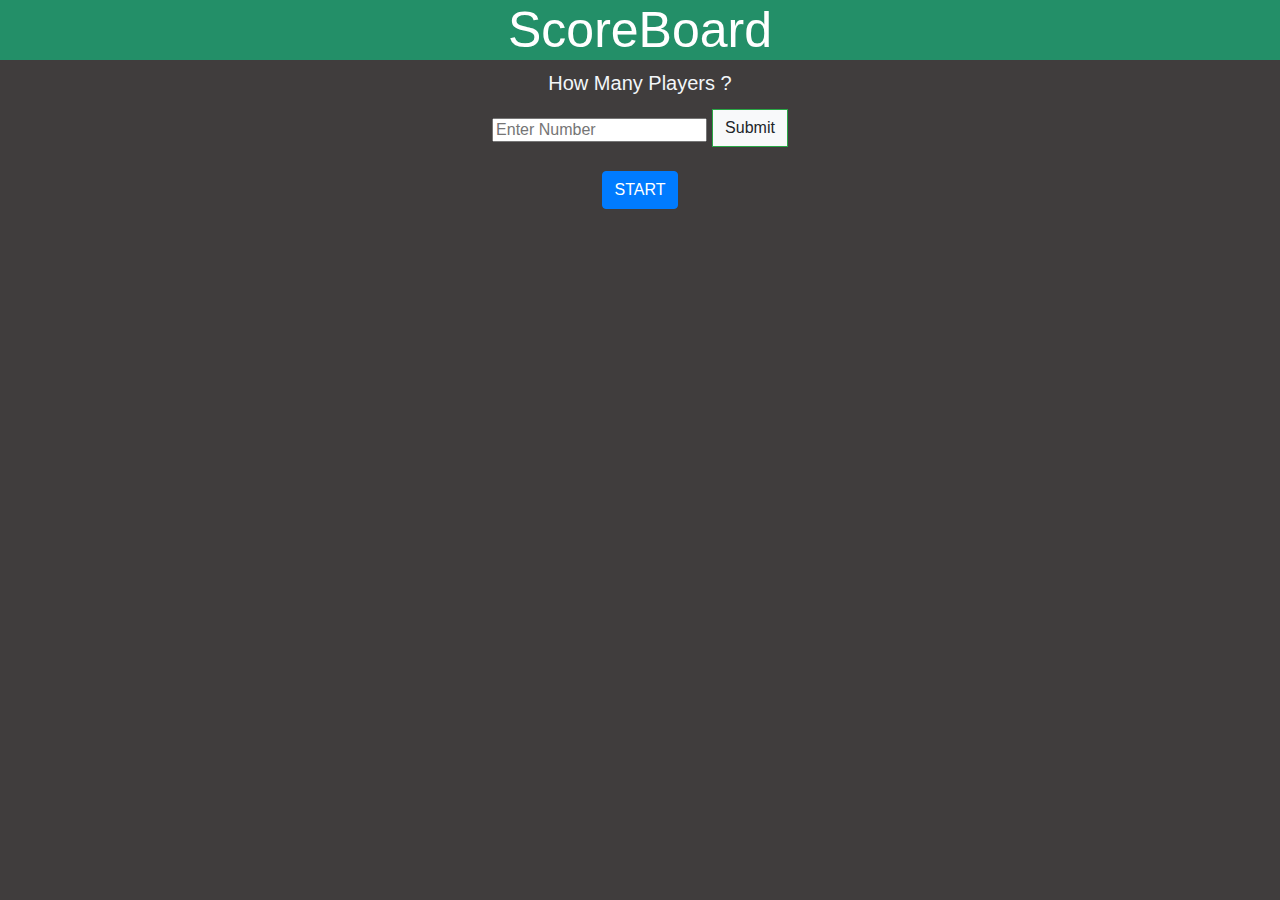
<file: Scoreboard/score_finaltable.html>
<!DOCTYPE html>
<html>

<head>
    <meta charset="utf-8">
    <meta name="viewport" content="width=device-width, initial-scale=1.0, shrink-to-fit=no">
    <title>ScoreBoard</title>
    <link rel="icon"
        href="[data-uri]"
        <link rel="stylesheet" href="https://fonts.googleapis.com/css?family=Aldrich">
    <script type="application/json" id="myJSON">
        var manifest= document.getElementById('myJSON').innerHTML; //sets manifest to the text in #myJSON
        manifest= JSON.parse(manifest)
        {
            "short_name": "ScoreBoard",
            "name": "ScoreBoard",
            "icons": [
                {
                    "src": "[data-uri]",
                    "type": "image/png",
                    "sizes": "undefinedxundefined"
                },
                {
                    "src": "[data-uri]",
                    "type": "image/png",
                    "sizes": "undefinedxundefined"
                }
            ],
            "background_color": "rgb(0,0,0)",
            "theme_color": "rgb(124,212,93)",
            "display": "fullscreen",
            "orientation": "portrait"
        }
    </script>

    <style>
        :root {
            --blue: #007bff;
            --indigo: #6610f2;
            --purple: #6f42c1;
            --pink: #e83e8c;
            --red: #dc3545;
            --orange: #fd7e14;
            --yellow: #ffc107;
            --green: #28a745;
            --teal: #20c997;
            --cyan: #17a2b8;
            --white: #fff;
            --gray: #6c757d;
            --gray-dark: #343a40;
            --primary: #007bff;
            --secondary: #6c757d;
            --success: #28a745;
            --info: #17a2b8;
            --warning: #ffc107;
            --danger: #dc3545;
            --light: #f8f9fa;
            --dark: #343a40;
            --breakpoint-xs: 0;
            --breakpoint-sm: 576px;
            --breakpoint-md: 768px;
            --breakpoint-lg: 992px;
            --breakpoint-xl: 1200px;
            --font-family-sans-serif: -apple-system, BlinkMacSystemFont, "Segoe UI", Roboto, "Helvetica Neue", Arial, "Noto Sans", sans-serif, "Apple Color Emoji", "Segoe UI Emoji", "Segoe UI Symbol", "Noto Color Emoji";
            --font-family-monospace: SFMono-Regular, Menlo, Monaco, Consolas, "Liberation Mono", "Courier New", monospace
        }

        *,
        ::after,
        ::before {
            box-sizing: border-box
        }

        html {
            font-family: sans-serif;
            line-height: 1.15;
            -webkit-text-size-adjust: 100%;
            -webkit-tap-highlight-color: transparent
        }

        article,
        aside,
        figcaption,
        figure,
        footer,
        header,
        hgroup,
        main,
        nav,
        section {
            display: block
        }

        body {
            margin: 0;
            font-family: -apple-system, BlinkMacSystemFont, "Segoe UI", Roboto, "Helvetica Neue", Arial, "Noto Sans", sans-serif, "Apple Color Emoji", "Segoe UI Emoji", "Segoe UI Symbol", "Noto Color Emoji";
            font-size: 1rem;
            font-weight: 400;
            line-height: 1.5;
            color: #212529;
            text-align: left;
            background-color: #fff
        }

        [tabindex="-1"]:focus:not(:focus-visible) {
            outline: 0 !important
        }

        hr {
            box-sizing: content-box;
            height: 0;
            overflow: visible
        }

        h1,
        h2,
        h3,
        h4,
        h5,
        h6 {
            margin-top: 0;
            margin-bottom: .5rem
        }

        p {
            margin-top: 0;
            margin-bottom: 1rem
        }

        abbr[data-original-title],
        abbr[title] {
            text-decoration: underline;
            -webkit-text-decoration: underline dotted;
            text-decoration: underline dotted;
            cursor: help;
            border-bottom: 0;
            -webkit-text-decoration-skip-ink: none;
            text-decoration-skip-ink: none
        }

        address {
            margin-bottom: 1rem;
            font-style: normal;
            line-height: inherit
        }

        dl,
        ol,
        ul {
            margin-top: 0;
            margin-bottom: 1rem
        }

        ol ol,
        ol ul,
        ul ol,
        ul ul {
            margin-bottom: 0
        }

        dt {
            font-weight: 700
        }

        dd {
            margin-bottom: .5rem;
            margin-left: 0
        }

        blockquote {
            margin: 0 0 1rem
        }

        b,
        strong {
            font-weight: bolder
        }

        small {
            font-size: 80%
        }

        sub,
        sup {
            position: relative;
            font-size: 75%;
            line-height: 0;
            vertical-align: baseline
        }

        sub {
            bottom: -.25em
        }

        sup {
            top: -.5em
        }

        a {
            color: #007bff;
            text-decoration: none;
            background-color: transparent
        }

        a:hover {
            color: #0056b3;
            text-decoration: underline
        }

        a:not([href]) {
            color: inherit;
            text-decoration: none
        }

        a:not([href]):hover {
            color: inherit;
            text-decoration: none
        }

        code,
        kbd,
        pre,
        samp {
            font-family: SFMono-Regular, Menlo, Monaco, Consolas, "Liberation Mono", "Courier New", monospace;
            font-size: 1em
        }

        pre {
            margin-top: 0;
            margin-bottom: 1rem;
            overflow: auto
        }

        figure {
            margin: 0 0 1rem
        }

        img {
            vertical-align: middle;
            border-style: none
        }

        svg {
            overflow: hidden;
            vertical-align: middle
        }

        table {
            border-collapse: collapse
        }

        caption {
            padding-top: .75rem;
            padding-bottom: .75rem;
            color: #6c757d;
            text-align: left;
            caption-side: bottom
        }

        th {
            text-align: inherit
        }

        label {
            display: inline-block;
            margin-bottom: .5rem
        }

        button {
            border-radius: 0
        }

        button:focus {
            outline: 1px dotted;
            outline: 5px auto -webkit-focus-ring-color
        }

        button,
        input,
        optgroup,
        select,
        textarea {
            margin: 0;
            font-family: inherit;
            font-size: inherit;
            line-height: inherit
        }

        button,
        input {
            overflow: visible
        }

        button,
        select {
            text-transform: none
        }

        select {
            word-wrap: normal
        }

        [type=button],
        [type=reset],
        [type=submit],
        button {
            -webkit-appearance: button
        }

        [type=button]:not(:disabled),
        [type=reset]:not(:disabled),
        [type=submit]:not(:disabled),
        button:not(:disabled) {
            cursor: pointer
        }

        [type=button]::-moz-focus-inner,
        [type=reset]::-moz-focus-inner,
        [type=submit]::-moz-focus-inner,
        button::-moz-focus-inner {
            padding: 0;
            border-style: none
        }

        input[type=checkbox],
        input[type=radio] {
            box-sizing: border-box;
            padding: 0
        }

        input[type=date],
        input[type=datetime-local],
        input[type=month],
        input[type=time] {
            -webkit-appearance: listbox
        }

        textarea {
            overflow: auto;
            resize: vertical
        }

        fieldset {
            min-width: 0;
            padding: 0;
            margin: 0;
            border: 0
        }

        legend {
            display: block;
            width: 100%;
            max-width: 100%;
            padding: 0;
            margin-bottom: .5rem;
            font-size: 1.5rem;
            line-height: inherit;
            color: inherit;
            white-space: normal
        }

        progress {
            vertical-align: baseline
        }

        [type=number]::-webkit-inner-spin-button,
        [type=number]::-webkit-outer-spin-button {
            height: auto
        }

        [type=search] {
            outline-offset: -2px;
            -webkit-appearance: none
        }

        [type=search]::-webkit-search-decoration {
            -webkit-appearance: none
        }

        ::-webkit-file-upload-button {
            font: inherit;
            -webkit-appearance: button
        }

        output {
            display: inline-block
        }

        summary {
            display: list-item;
            cursor: pointer
        }

        template {
            display: none
        }

        [hidden] {
            display: none !important
        }

        .h1,
        .h2,
        .h3,
        .h4,
        .h5,
        .h6,
        h1,
        h2,
        h3,
        h4,
        h5,
        h6 {
            margin-bottom: .5rem;
            font-weight: 500;
            line-height: 1.2
        }

        .h1,
        h1 {
            font-size: 2.5rem
        }

        .h2,
        h2 {
            font-size: 2rem
        }

        .h3,
        h3 {
            font-size: 1.75rem
        }

        .h4,
        h4 {
            font-size: 1.5rem
        }

        .h5,
        h5 {
            font-size: 1.25rem
        }

        .h6,
        h6 {
            font-size: 1rem
        }

        .lead {
            font-size: 1.25rem;
            font-weight: 300
        }

        .display-1 {
            font-size: 6rem;
            font-weight: 300;
            line-height: 1.2
        }

        .display-2 {
            font-size: 5.5rem;
            font-weight: 300;
            line-height: 1.2
        }

        .display-3 {
            font-size: 4.5rem;
            font-weight: 300;
            line-height: 1.2
        }

        .display-4 {
            font-size: 3.5rem;
            font-weight: 300;
            line-height: 1.2
        }

        hr {
            margin-top: 1rem;
            margin-bottom: 1rem;
            border: 0;
            border-top: 1px solid rgba(0, 0, 0, .1)
        }

        .small,
        small {
            font-size: 80%;
            font-weight: 400
        }

        .mark,
        mark {
            padding: .2em;
            background-color: #fcf8e3
        }

        .list-unstyled {
            padding-left: 0;
            list-style: none
        }

        .list-inline {
            padding-left: 0;
            list-style: none
        }

        .list-inline-item {
            display: inline-block
        }

        .list-inline-item:not(:last-child) {
            margin-right: .5rem
        }

        .initialism {
            font-size: 90%;
            text-transform: uppercase
        }

        .blockquote {
            margin-bottom: 1rem;
            font-size: 1.25rem
        }

        .blockquote-footer {
            display: block;
            font-size: 80%;
            color: #6c757d
        }

        .blockquote-footer::before {
            content: "\2014\00A0"
        }

        .img-fluid {
            max-width: 100%;
            height: auto
        }

        .img-thumbnail {
            padding: .25rem;
            background-color: #fff;
            border: 1px solid #dee2e6;
            border-radius: .25rem;
            max-width: 100%;
            height: auto
        }

        .figure {
            display: inline-block
        }

        .figure-img {
            margin-bottom: .5rem;
            line-height: 1
        }

        .figure-caption {
            font-size: 90%;
            color: #6c757d
        }

        code {
            font-size: 87.5%;
            color: #e83e8c;
            word-wrap: break-word
        }

        a>code {
            color: inherit
        }

        kbd {
            padding: .2rem .4rem;
            font-size: 87.5%;
            color: #fff;
            background-color: #212529;
            border-radius: .2rem
        }

        kbd kbd {
            padding: 0;
            font-size: 100%;
            font-weight: 700
        }

        pre {
            display: block;
            font-size: 87.5%;
            color: #212529
        }

        pre code {
            font-size: inherit;
            color: inherit;
            word-break: normal
        }

        .pre-scrollable {
            max-height: 340px;
            overflow-y: scroll
        }

        .container {
            width: 100%;
            padding-right: 15px;
            padding-left: 15px;
            margin-right: auto;
            margin-left: auto
        }

        @media (min-width:576px) {
            .container {
                max-width: 540px
            }
        }

        @media (min-width:768px) {
            .container {
                max-width: 720px
            }
        }

        @media (min-width:992px) {
            .container {
                max-width: 960px
            }
        }

        @media (min-width:1200px) {
            .container {
                max-width: 1140px
            }
        }

        .container-fluid,
        .container-lg,
        .container-md,
        .container-sm,
        .container-xl {
            width: 100%;
            padding-right: 15px;
            padding-left: 15px;
            margin-right: auto;
            margin-left: auto
        }

        @media (min-width:576px) {

            .container,
            .container-sm {
                max-width: 540px
            }
        }

        @media (min-width:768px) {

            .container,
            .container-md,
            .container-sm {
                max-width: 720px
            }
        }

        @media (min-width:992px) {

            .container,
            .container-lg,
            .container-md,
            .container-sm {
                max-width: 960px
            }
        }

        @media (min-width:1200px) {

            .container,
            .container-lg,
            .container-md,
            .container-sm,
            .container-xl {
                max-width: 1140px
            }
        }

        .row {
            display: -ms-flexbox;
            display: flex;
            -ms-flex-wrap: wrap;
            flex-wrap: wrap;
            margin-right: -15px;
            margin-left: -15px
        }

        .no-gutters {
            margin-right: 0;
            margin-left: 0
        }

        .no-gutters>.col,
        .no-gutters>[class*=col-] {
            padding-right: 0;
            padding-left: 0
        }

        .col,
        .col-1,
        .col-10,
        .col-11,
        .col-12,
        .col-2,
        .col-3,
        .col-4,
        .col-5,
        .col-6,
        .col-7,
        .col-8,
        .col-9,
        .col-auto,
        .col-lg,
        .col-lg-1,
        .col-lg-10,
        .col-lg-11,
        .col-lg-12,
        .col-lg-2,
        .col-lg-3,
        .col-lg-4,
        .col-lg-5,
        .col-lg-6,
        .col-lg-7,
        .col-lg-8,
        .col-lg-9,
        .col-lg-auto,
        .col-md,
        .col-md-1,
        .col-md-10,
        .col-md-11,
        .col-md-12,
        .col-md-2,
        .col-md-3,
        .col-md-4,
        .col-md-5,
        .col-md-6,
        .col-md-7,
        .col-md-8,
        .col-md-9,
        .col-md-auto,
        .col-sm,
        .col-sm-1,
        .col-sm-10,
        .col-sm-11,
        .col-sm-12,
        .col-sm-2,
        .col-sm-3,
        .col-sm-4,
        .col-sm-5,
        .col-sm-6,
        .col-sm-7,
        .col-sm-8,
        .col-sm-9,
        .col-sm-auto,
        .col-xl,
        .col-xl-1,
        .col-xl-10,
        .col-xl-11,
        .col-xl-12,
        .col-xl-2,
        .col-xl-3,
        .col-xl-4,
        .col-xl-5,
        .col-xl-6,
        .col-xl-7,
        .col-xl-8,
        .col-xl-9,
        .col-xl-auto {
            position: relative;
            width: 100%;
            padding-right: 15px;
            padding-left: 15px
        }

        .col {
            -ms-flex-preferred-size: 0;
            flex-basis: 0;
            -ms-flex-positive: 1;
            flex-grow: 1;
            max-width: 100%
        }

        .row-cols-1>* {
            -ms-flex: 0 0 100%;
            flex: 0 0 100%;
            max-width: 100%
        }

        .row-cols-2>* {
            -ms-flex: 0 0 50%;
            flex: 0 0 50%;
            max-width: 50%
        }

        .row-cols-3>* {
            -ms-flex: 0 0 33.333333%;
            flex: 0 0 33.333333%;
            max-width: 33.333333%
        }

        .row-cols-4>* {
            -ms-flex: 0 0 25%;
            flex: 0 0 25%;
            max-width: 25%
        }

        .row-cols-5>* {
            -ms-flex: 0 0 20%;
            flex: 0 0 20%;
            max-width: 20%
        }

        .row-cols-6>* {
            -ms-flex: 0 0 16.666667%;
            flex: 0 0 16.666667%;
            max-width: 16.666667%
        }

        .col-auto {
            -ms-flex: 0 0 auto;
            flex: 0 0 auto;
            width: auto;
            max-width: 100%
        }

        .col-1 {
            -ms-flex: 0 0 8.333333%;
            flex: 0 0 8.333333%;
            max-width: 8.333333%
        }

        .col-2 {
            -ms-flex: 0 0 16.666667%;
            flex: 0 0 16.666667%;
            max-width: 16.666667%
        }

        .col-3 {
            -ms-flex: 0 0 25%;
            flex: 0 0 25%;
            max-width: 25%
        }

        .col-4 {
            -ms-flex: 0 0 33.333333%;
            flex: 0 0 33.333333%;
            max-width: 33.333333%
        }

        .col-5 {
            -ms-flex: 0 0 41.666667%;
            flex: 0 0 41.666667%;
            max-width: 41.666667%
        }

        .col-6 {
            -ms-flex: 0 0 50%;
            flex: 0 0 50%;
            max-width: 50%
        }

        .col-7 {
            -ms-flex: 0 0 58.333333%;
            flex: 0 0 58.333333%;
            max-width: 58.333333%
        }

        .col-8 {
            -ms-flex: 0 0 66.666667%;
            flex: 0 0 66.666667%;
            max-width: 66.666667%
        }

        .col-9 {
            -ms-flex: 0 0 75%;
            flex: 0 0 75%;
            max-width: 75%
        }

        .col-10 {
            -ms-flex: 0 0 83.333333%;
            flex: 0 0 83.333333%;
            max-width: 83.333333%
        }

        .col-11 {
            -ms-flex: 0 0 91.666667%;
            flex: 0 0 91.666667%;
            max-width: 91.666667%
        }

        .col-12 {
            -ms-flex: 0 0 100%;
            flex: 0 0 100%;
            max-width: 100%
        }

        .order-first {
            -ms-flex-order: -1;
            order: -1
        }

        .order-last {
            -ms-flex-order: 13;
            order: 13
        }

        .order-0 {
            -ms-flex-order: 0;
            order: 0
        }

        .order-1 {
            -ms-flex-order: 1;
            order: 1
        }

        .order-2 {
            -ms-flex-order: 2;
            order: 2
        }

        .order-3 {
            -ms-flex-order: 3;
            order: 3
        }

        .order-4 {
            -ms-flex-order: 4;
            order: 4
        }

        .order-5 {
            -ms-flex-order: 5;
            order: 5
        }

        .order-6 {
            -ms-flex-order: 6;
            order: 6
        }

        .order-7 {
            -ms-flex-order: 7;
            order: 7
        }

        .order-8 {
            -ms-flex-order: 8;
            order: 8
        }

        .order-9 {
            -ms-flex-order: 9;
            order: 9
        }

        .order-10 {
            -ms-flex-order: 10;
            order: 10
        }

        .order-11 {
            -ms-flex-order: 11;
            order: 11
        }

        .order-12 {
            -ms-flex-order: 12;
            order: 12
        }

        .offset-1 {
            margin-left: 8.333333%
        }

        .offset-2 {
            margin-left: 16.666667%
        }

        .offset-3 {
            margin-left: 25%
        }

        .offset-4 {
            margin-left: 33.333333%
        }

        .offset-5 {
            margin-left: 41.666667%
        }

        .offset-6 {
            margin-left: 50%
        }

        .offset-7 {
            margin-left: 58.333333%
        }

        .offset-8 {
            margin-left: 66.666667%
        }

        .offset-9 {
            margin-left: 75%
        }

        .offset-10 {
            margin-left: 83.333333%
        }

        .offset-11 {
            margin-left: 91.666667%
        }

        @media (min-width:576px) {
            .col-sm {
                -ms-flex-preferred-size: 0;
                flex-basis: 0;
                -ms-flex-positive: 1;
                flex-grow: 1;
                max-width: 100%
            }

            .row-cols-sm-1>* {
                -ms-flex: 0 0 100%;
                flex: 0 0 100%;
                max-width: 100%
            }

            .row-cols-sm-2>* {
                -ms-flex: 0 0 50%;
                flex: 0 0 50%;
                max-width: 50%
            }

            .row-cols-sm-3>* {
                -ms-flex: 0 0 33.333333%;
                flex: 0 0 33.333333%;
                max-width: 33.333333%
            }

            .row-cols-sm-4>* {
                -ms-flex: 0 0 25%;
                flex: 0 0 25%;
                max-width: 25%
            }

            .row-cols-sm-5>* {
                -ms-flex: 0 0 20%;
                flex: 0 0 20%;
                max-width: 20%
            }

            .row-cols-sm-6>* {
                -ms-flex: 0 0 16.666667%;
                flex: 0 0 16.666667%;
                max-width: 16.666667%
            }

            .col-sm-auto {
                -ms-flex: 0 0 auto;
                flex: 0 0 auto;
                width: auto;
                max-width: 100%
            }

            .col-sm-1 {
                -ms-flex: 0 0 8.333333%;
                flex: 0 0 8.333333%;
                max-width: 8.333333%
            }

            .col-sm-2 {
                -ms-flex: 0 0 16.666667%;
                flex: 0 0 16.666667%;
                max-width: 16.666667%
            }

            .col-sm-3 {
                -ms-flex: 0 0 25%;
                flex: 0 0 25%;
                max-width: 25%
            }

            .col-sm-4 {
                -ms-flex: 0 0 33.333333%;
                flex: 0 0 33.333333%;
                max-width: 33.333333%
            }

            .col-sm-5 {
                -ms-flex: 0 0 41.666667%;
                flex: 0 0 41.666667%;
                max-width: 41.666667%
            }

            .col-sm-6 {
                -ms-flex: 0 0 50%;
                flex: 0 0 50%;
                max-width: 50%
            }

            .col-sm-7 {
                -ms-flex: 0 0 58.333333%;
                flex: 0 0 58.333333%;
                max-width: 58.333333%
            }

            .col-sm-8 {
                -ms-flex: 0 0 66.666667%;
                flex: 0 0 66.666667%;
                max-width: 66.666667%
            }

            .col-sm-9 {
                -ms-flex: 0 0 75%;
                flex: 0 0 75%;
                max-width: 75%
            }

            .col-sm-10 {
                -ms-flex: 0 0 83.333333%;
                flex: 0 0 83.333333%;
                max-width: 83.333333%
            }

            .col-sm-11 {
                -ms-flex: 0 0 91.666667%;
                flex: 0 0 91.666667%;
                max-width: 91.666667%
            }

            .col-sm-12 {
                -ms-flex: 0 0 100%;
                flex: 0 0 100%;
                max-width: 100%
            }

            .order-sm-first {
                -ms-flex-order: -1;
                order: -1
            }

            .order-sm-last {
                -ms-flex-order: 13;
                order: 13
            }

            .order-sm-0 {
                -ms-flex-order: 0;
                order: 0
            }

            .order-sm-1 {
                -ms-flex-order: 1;
                order: 1
            }

            .order-sm-2 {
                -ms-flex-order: 2;
                order: 2
            }

            .order-sm-3 {
                -ms-flex-order: 3;
                order: 3
            }

            .order-sm-4 {
                -ms-flex-order: 4;
                order: 4
            }

            .order-sm-5 {
                -ms-flex-order: 5;
                order: 5
            }

            .order-sm-6 {
                -ms-flex-order: 6;
                order: 6
            }

            .order-sm-7 {
                -ms-flex-order: 7;
                order: 7
            }

            .order-sm-8 {
                -ms-flex-order: 8;
                order: 8
            }

            .order-sm-9 {
                -ms-flex-order: 9;
                order: 9
            }

            .order-sm-10 {
                -ms-flex-order: 10;
                order: 10
            }

            .order-sm-11 {
                -ms-flex-order: 11;
                order: 11
            }

            .order-sm-12 {
                -ms-flex-order: 12;
                order: 12
            }

            .offset-sm-0 {
                margin-left: 0
            }

            .offset-sm-1 {
                margin-left: 8.333333%
            }

            .offset-sm-2 {
                margin-left: 16.666667%
            }

            .offset-sm-3 {
                margin-left: 25%
            }

            .offset-sm-4 {
                margin-left: 33.333333%
            }

            .offset-sm-5 {
                margin-left: 41.666667%
            }

            .offset-sm-6 {
                margin-left: 50%
            }

            .offset-sm-7 {
                margin-left: 58.333333%
            }

            .offset-sm-8 {
                margin-left: 66.666667%
            }

            .offset-sm-9 {
                margin-left: 75%
            }

            .offset-sm-10 {
                margin-left: 83.333333%
            }

            .offset-sm-11 {
                margin-left: 91.666667%
            }
        }

        @media (min-width:768px) {
            .col-md {
                -ms-flex-preferred-size: 0;
                flex-basis: 0;
                -ms-flex-positive: 1;
                flex-grow: 1;
                max-width: 100%
            }

            .row-cols-md-1>* {
                -ms-flex: 0 0 100%;
                flex: 0 0 100%;
                max-width: 100%
            }

            .row-cols-md-2>* {
                -ms-flex: 0 0 50%;
                flex: 0 0 50%;
                max-width: 50%
            }

            .row-cols-md-3>* {
                -ms-flex: 0 0 33.333333%;
                flex: 0 0 33.333333%;
                max-width: 33.333333%
            }

            .row-cols-md-4>* {
                -ms-flex: 0 0 25%;
                flex: 0 0 25%;
                max-width: 25%
            }

            .row-cols-md-5>* {
                -ms-flex: 0 0 20%;
                flex: 0 0 20%;
                max-width: 20%
            }

            .row-cols-md-6>* {
                -ms-flex: 0 0 16.666667%;
                flex: 0 0 16.666667%;
                max-width: 16.666667%
            }

            .col-md-auto {
                -ms-flex: 0 0 auto;
                flex: 0 0 auto;
                width: auto;
                max-width: 100%
            }

            .col-md-1 {
                -ms-flex: 0 0 8.333333%;
                flex: 0 0 8.333333%;
                max-width: 8.333333%
            }

            .col-md-2 {
                -ms-flex: 0 0 16.666667%;
                flex: 0 0 16.666667%;
                max-width: 16.666667%
            }

            .col-md-3 {
                -ms-flex: 0 0 25%;
                flex: 0 0 25%;
                max-width: 25%
            }

            .col-md-4 {
                -ms-flex: 0 0 33.333333%;
                flex: 0 0 33.333333%;
                max-width: 33.333333%
            }

            .col-md-5 {
                -ms-flex: 0 0 41.666667%;
                flex: 0 0 41.666667%;
                max-width: 41.666667%
            }

            .col-md-6 {
                -ms-flex: 0 0 50%;
                flex: 0 0 50%;
                max-width: 50%
            }

            .col-md-7 {
                -ms-flex: 0 0 58.333333%;
                flex: 0 0 58.333333%;
                max-width: 58.333333%
            }

            .col-md-8 {
                -ms-flex: 0 0 66.666667%;
                flex: 0 0 66.666667%;
                max-width: 66.666667%
            }

            .col-md-9 {
                -ms-flex: 0 0 75%;
                flex: 0 0 75%;
                max-width: 75%
            }

            .col-md-10 {
                -ms-flex: 0 0 83.333333%;
                flex: 0 0 83.333333%;
                max-width: 83.333333%
            }

            .col-md-11 {
                -ms-flex: 0 0 91.666667%;
                flex: 0 0 91.666667%;
                max-width: 91.666667%
            }

            .col-md-12 {
                -ms-flex: 0 0 100%;
                flex: 0 0 100%;
                max-width: 100%
            }

            .order-md-first {
                -ms-flex-order: -1;
                order: -1
            }

            .order-md-last {
                -ms-flex-order: 13;
                order: 13
            }

            .order-md-0 {
                -ms-flex-order: 0;
                order: 0
            }

            .order-md-1 {
                -ms-flex-order: 1;
                order: 1
            }

            .order-md-2 {
                -ms-flex-order: 2;
                order: 2
            }

            .order-md-3 {
                -ms-flex-order: 3;
                order: 3
            }

            .order-md-4 {
                -ms-flex-order: 4;
                order: 4
            }

            .order-md-5 {
                -ms-flex-order: 5;
                order: 5
            }

            .order-md-6 {
                -ms-flex-order: 6;
                order: 6
            }

            .order-md-7 {
                -ms-flex-order: 7;
                order: 7
            }

            .order-md-8 {
                -ms-flex-order: 8;
                order: 8
            }

            .order-md-9 {
                -ms-flex-order: 9;
                order: 9
            }

            .order-md-10 {
                -ms-flex-order: 10;
                order: 10
            }

            .order-md-11 {
                -ms-flex-order: 11;
                order: 11
            }

            .order-md-12 {
                -ms-flex-order: 12;
                order: 12
            }

            .offset-md-0 {
                margin-left: 0
            }

            .offset-md-1 {
                margin-left: 8.333333%
            }

            .offset-md-2 {
                margin-left: 16.666667%
            }

            .offset-md-3 {
                margin-left: 25%
            }

            .offset-md-4 {
                margin-left: 33.333333%
            }

            .offset-md-5 {
                margin-left: 41.666667%
            }

            .offset-md-6 {
                margin-left: 50%
            }

            .offset-md-7 {
                margin-left: 58.333333%
            }

            .offset-md-8 {
                margin-left: 66.666667%
            }

            .offset-md-9 {
                margin-left: 75%
            }

            .offset-md-10 {
                margin-left: 83.333333%
            }

            .offset-md-11 {
                margin-left: 91.666667%
            }
        }

        @media (min-width:992px) {
            .col-lg {
                -ms-flex-preferred-size: 0;
                flex-basis: 0;
                -ms-flex-positive: 1;
                flex-grow: 1;
                max-width: 100%
            }

            .row-cols-lg-1>* {
                -ms-flex: 0 0 100%;
                flex: 0 0 100%;
                max-width: 100%
            }

            .row-cols-lg-2>* {
                -ms-flex: 0 0 50%;
                flex: 0 0 50%;
                max-width: 50%
            }

            .row-cols-lg-3>* {
                -ms-flex: 0 0 33.333333%;
                flex: 0 0 33.333333%;
                max-width: 33.333333%
            }

            .row-cols-lg-4>* {
                -ms-flex: 0 0 25%;
                flex: 0 0 25%;
                max-width: 25%
            }

            .row-cols-lg-5>* {
                -ms-flex: 0 0 20%;
                flex: 0 0 20%;
                max-width: 20%
            }

            .row-cols-lg-6>* {
                -ms-flex: 0 0 16.666667%;
                flex: 0 0 16.666667%;
                max-width: 16.666667%
            }

            .col-lg-auto {
                -ms-flex: 0 0 auto;
                flex: 0 0 auto;
                width: auto;
                max-width: 100%
            }

            .col-lg-1 {
                -ms-flex: 0 0 8.333333%;
                flex: 0 0 8.333333%;
                max-width: 8.333333%
            }

            .col-lg-2 {
                -ms-flex: 0 0 16.666667%;
                flex: 0 0 16.666667%;
                max-width: 16.666667%
            }

            .col-lg-3 {
                -ms-flex: 0 0 25%;
                flex: 0 0 25%;
                max-width: 25%
            }

            .col-lg-4 {
                -ms-flex: 0 0 33.333333%;
                flex: 0 0 33.333333%;
                max-width: 33.333333%
            }

            .col-lg-5 {
                -ms-flex: 0 0 41.666667%;
                flex: 0 0 41.666667%;
                max-width: 41.666667%
            }

            .col-lg-6 {
                -ms-flex: 0 0 50%;
                flex: 0 0 50%;
                max-width: 50%
            }

            .col-lg-7 {
                -ms-flex: 0 0 58.333333%;
                flex: 0 0 58.333333%;
                max-width: 58.333333%
            }

            .col-lg-8 {
                -ms-flex: 0 0 66.666667%;
                flex: 0 0 66.666667%;
                max-width: 66.666667%
            }

            .col-lg-9 {
                -ms-flex: 0 0 75%;
                flex: 0 0 75%;
                max-width: 75%
            }

            .col-lg-10 {
                -ms-flex: 0 0 83.333333%;
                flex: 0 0 83.333333%;
                max-width: 83.333333%
            }

            .col-lg-11 {
                -ms-flex: 0 0 91.666667%;
                flex: 0 0 91.666667%;
                max-width: 91.666667%
            }

            .col-lg-12 {
                -ms-flex: 0 0 100%;
                flex: 0 0 100%;
                max-width: 100%
            }

            .order-lg-first {
                -ms-flex-order: -1;
                order: -1
            }

            .order-lg-last {
                -ms-flex-order: 13;
                order: 13
            }

            .order-lg-0 {
                -ms-flex-order: 0;
                order: 0
            }

            .order-lg-1 {
                -ms-flex-order: 1;
                order: 1
            }

            .order-lg-2 {
                -ms-flex-order: 2;
                order: 2
            }

            .order-lg-3 {
                -ms-flex-order: 3;
                order: 3
            }

            .order-lg-4 {
                -ms-flex-order: 4;
                order: 4
            }

            .order-lg-5 {
                -ms-flex-order: 5;
                order: 5
            }

            .order-lg-6 {
                -ms-flex-order: 6;
                order: 6
            }

            .order-lg-7 {
                -ms-flex-order: 7;
                order: 7
            }

            .order-lg-8 {
                -ms-flex-order: 8;
                order: 8
            }

            .order-lg-9 {
                -ms-flex-order: 9;
                order: 9
            }

            .order-lg-10 {
                -ms-flex-order: 10;
                order: 10
            }

            .order-lg-11 {
                -ms-flex-order: 11;
                order: 11
            }

            .order-lg-12 {
                -ms-flex-order: 12;
                order: 12
            }

            .offset-lg-0 {
                margin-left: 0
            }

            .offset-lg-1 {
                margin-left: 8.333333%
            }

            .offset-lg-2 {
                margin-left: 16.666667%
            }

            .offset-lg-3 {
                margin-left: 25%
            }

            .offset-lg-4 {
                margin-left: 33.333333%
            }

            .offset-lg-5 {
                margin-left: 41.666667%
            }

            .offset-lg-6 {
                margin-left: 50%
            }

            .offset-lg-7 {
                margin-left: 58.333333%
            }

            .offset-lg-8 {
                margin-left: 66.666667%
            }

            .offset-lg-9 {
                margin-left: 75%
            }

            .offset-lg-10 {
                margin-left: 83.333333%
            }

            .offset-lg-11 {
                margin-left: 91.666667%
            }
        }

        @media (min-width:1200px) {
            .col-xl {
                -ms-flex-preferred-size: 0;
                flex-basis: 0;
                -ms-flex-positive: 1;
                flex-grow: 1;
                max-width: 100%
            }

            .row-cols-xl-1>* {
                -ms-flex: 0 0 100%;
                flex: 0 0 100%;
                max-width: 100%
            }

            .row-cols-xl-2>* {
                -ms-flex: 0 0 50%;
                flex: 0 0 50%;
                max-width: 50%
            }

            .row-cols-xl-3>* {
                -ms-flex: 0 0 33.333333%;
                flex: 0 0 33.333333%;
                max-width: 33.333333%
            }

            .row-cols-xl-4>* {
                -ms-flex: 0 0 25%;
                flex: 0 0 25%;
                max-width: 25%
            }

            .row-cols-xl-5>* {
                -ms-flex: 0 0 20%;
                flex: 0 0 20%;
                max-width: 20%
            }

            .row-cols-xl-6>* {
                -ms-flex: 0 0 16.666667%;
                flex: 0 0 16.666667%;
                max-width: 16.666667%
            }

            .col-xl-auto {
                -ms-flex: 0 0 auto;
                flex: 0 0 auto;
                width: auto;
                max-width: 100%
            }

            .col-xl-1 {
                -ms-flex: 0 0 8.333333%;
                flex: 0 0 8.333333%;
                max-width: 8.333333%
            }

            .col-xl-2 {
                -ms-flex: 0 0 16.666667%;
                flex: 0 0 16.666667%;
                max-width: 16.666667%
            }

            .col-xl-3 {
                -ms-flex: 0 0 25%;
                flex: 0 0 25%;
                max-width: 25%
            }

            .col-xl-4 {
                -ms-flex: 0 0 33.333333%;
                flex: 0 0 33.333333%;
                max-width: 33.333333%
            }

            .col-xl-5 {
                -ms-flex: 0 0 41.666667%;
                flex: 0 0 41.666667%;
                max-width: 41.666667%
            }

            .col-xl-6 {
                -ms-flex: 0 0 50%;
                flex: 0 0 50%;
                max-width: 50%
            }

            .col-xl-7 {
                -ms-flex: 0 0 58.333333%;
                flex: 0 0 58.333333%;
                max-width: 58.333333%
            }

            .col-xl-8 {
                -ms-flex: 0 0 66.666667%;
                flex: 0 0 66.666667%;
                max-width: 66.666667%
            }

            .col-xl-9 {
                -ms-flex: 0 0 75%;
                flex: 0 0 75%;
                max-width: 75%
            }

            .col-xl-10 {
                -ms-flex: 0 0 83.333333%;
                flex: 0 0 83.333333%;
                max-width: 83.333333%
            }

            .col-xl-11 {
                -ms-flex: 0 0 91.666667%;
                flex: 0 0 91.666667%;
                max-width: 91.666667%
            }

            .col-xl-12 {
                -ms-flex: 0 0 100%;
                flex: 0 0 100%;
                max-width: 100%
            }

            .order-xl-first {
                -ms-flex-order: -1;
                order: -1
            }

            .order-xl-last {
                -ms-flex-order: 13;
                order: 13
            }

            .order-xl-0 {
                -ms-flex-order: 0;
                order: 0
            }

            .order-xl-1 {
                -ms-flex-order: 1;
                order: 1
            }

            .order-xl-2 {
                -ms-flex-order: 2;
                order: 2
            }

            .order-xl-3 {
                -ms-flex-order: 3;
                order: 3
            }

            .order-xl-4 {
                -ms-flex-order: 4;
                order: 4
            }

            .order-xl-5 {
                -ms-flex-order: 5;
                order: 5
            }

            .order-xl-6 {
                -ms-flex-order: 6;
                order: 6
            }

            .order-xl-7 {
                -ms-flex-order: 7;
                order: 7
            }

            .order-xl-8 {
                -ms-flex-order: 8;
                order: 8
            }

            .order-xl-9 {
                -ms-flex-order: 9;
                order: 9
            }

            .order-xl-10 {
                -ms-flex-order: 10;
                order: 10
            }

            .order-xl-11 {
                -ms-flex-order: 11;
                order: 11
            }

            .order-xl-12 {
                -ms-flex-order: 12;
                order: 12
            }

            .offset-xl-0 {
                margin-left: 0
            }

            .offset-xl-1 {
                margin-left: 8.333333%
            }

            .offset-xl-2 {
                margin-left: 16.666667%
            }

            .offset-xl-3 {
                margin-left: 25%
            }

            .offset-xl-4 {
                margin-left: 33.333333%
            }

            .offset-xl-5 {
                margin-left: 41.666667%
            }

            .offset-xl-6 {
                margin-left: 50%
            }

            .offset-xl-7 {
                margin-left: 58.333333%
            }

            .offset-xl-8 {
                margin-left: 66.666667%
            }

            .offset-xl-9 {
                margin-left: 75%
            }

            .offset-xl-10 {
                margin-left: 83.333333%
            }

            .offset-xl-11 {
                margin-left: 91.666667%
            }
        }

        .table {
            width: 100%;
            margin-bottom: 1rem;
            color: #212529
        }

        .table td,
        .table th {
            padding: .75rem;
            vertical-align: top;
            border-top: 1px solid #dee2e6
        }

        .table thead th {
            vertical-align: bottom;
            border-bottom: 2px solid #dee2e6
        }

        .table tbody+tbody {
            border-top: 2px solid #dee2e6
        }

        .table-sm td,
        .table-sm th {
            padding: .3rem
        }

        .table-bordered {
            border: 1px solid #dee2e6
        }

        .table-bordered td,
        .table-bordered th {
            border: 1px solid #dee2e6
        }

        .table-bordered thead td,
        .table-bordered thead th {
            border-bottom-width: 2px
        }

        .table-borderless tbody+tbody,
        .table-borderless td,
        .table-borderless th,
        .table-borderless thead th {
            border: 0
        }

        .table-striped tbody tr:nth-of-type(odd) {
            background-color: rgba(0, 0, 0, .05)
        }

        .table-hover tbody tr:hover {
            color: #212529;
            background-color: rgba(0, 0, 0, .075)
        }

        .table-primary,
        .table-primary>td,
        .table-primary>th {
            background-color: #b8daff
        }

        .table-primary tbody+tbody,
        .table-primary td,
        .table-primary th,
        .table-primary thead th {
            border-color: #7abaff
        }

        .table-hover .table-primary:hover {
            background-color: #9fcdff
        }

        .table-hover .table-primary:hover>td,
        .table-hover .table-primary:hover>th {
            background-color: #9fcdff
        }

        .table-secondary,
        .table-secondary>td,
        .table-secondary>th {
            background-color: #d6d8db
        }

        .table-secondary tbody+tbody,
        .table-secondary td,
        .table-secondary th,
        .table-secondary thead th {
            border-color: #b3b7bb
        }

        .table-hover .table-secondary:hover {
            background-color: #c8cbcf
        }

        .table-hover .table-secondary:hover>td,
        .table-hover .table-secondary:hover>th {
            background-color: #c8cbcf
        }

        .table-success,
        .table-success>td,
        .table-success>th {
            background-color: #c3e6cb
        }

        .table-success tbody+tbody,
        .table-success td,
        .table-success th,
        .table-success thead th {
            border-color: #8fd19e
        }

        .table-hover .table-success:hover {
            background-color: #b1dfbb
        }

        .table-hover .table-success:hover>td,
        .table-hover .table-success:hover>th {
            background-color: #b1dfbb
        }

        .table-info,
        .table-info>td,
        .table-info>th {
            background-color: #bee5eb
        }

        .table-info tbody+tbody,
        .table-info td,
        .table-info th,
        .table-info thead th {
            border-color: #86cfda
        }

        .table-hover .table-info:hover {
            background-color: #abdde5
        }

        .table-hover .table-info:hover>td,
        .table-hover .table-info:hover>th {
            background-color: #abdde5
        }

        .table-warning,
        .table-warning>td,
        .table-warning>th {
            background-color: #ffeeba
        }

        .table-warning tbody+tbody,
        .table-warning td,
        .table-warning th,
        .table-warning thead th {
            border-color: #ffdf7e
        }

        .table-hover .table-warning:hover {
            background-color: #ffe8a1
        }

        .table-hover .table-warning:hover>td,
        .table-hover .table-warning:hover>th {
            background-color: #ffe8a1
        }

        .table-danger,
        .table-danger>td,
        .table-danger>th {
            background-color: #f5c6cb
        }

        .table-danger tbody+tbody,
        .table-danger td,
        .table-danger th,
        .table-danger thead th {
            border-color: #ed969e
        }

        .table-hover .table-danger:hover {
            background-color: #f1b0b7
        }

        .table-hover .table-danger:hover>td,
        .table-hover .table-danger:hover>th {
            background-color: #f1b0b7
        }

        .table-light,
        .table-light>td,
        .table-light>th {
            background-color: #fdfdfe
        }

        .table-light tbody+tbody,
        .table-light td,
        .table-light th,
        .table-light thead th {
            border-color: #fbfcfc
        }

        .table-hover .table-light:hover {
            background-color: #ececf6
        }

        .table-hover .table-light:hover>td,
        .table-hover .table-light:hover>th {
            background-color: #ececf6
        }

        .table-dark,
        .table-dark>td,
        .table-dark>th {
            background-color: #c6c8ca
        }

        .table-dark tbody+tbody,
        .table-dark td,
        .table-dark th,
        .table-dark thead th {
            border-color: #95999c
        }

        .table-hover .table-dark:hover {
            background-color: #b9bbbe
        }

        .table-hover .table-dark:hover>td,
        .table-hover .table-dark:hover>th {
            background-color: #b9bbbe
        }

        .table-active,
        .table-active>td,
        .table-active>th {
            background-color: rgba(0, 0, 0, .075)
        }

        .table-hover .table-active:hover {
            background-color: rgba(0, 0, 0, .075)
        }

        .table-hover .table-active:hover>td,
        .table-hover .table-active:hover>th {
            background-color: rgba(0, 0, 0, .075)
        }

        .table .thead-dark th {
            color: #fff;
            background-color: #343a40;
            border-color: #454d55
        }

        .table .thead-light th {
            color: #495057;
            background-color: #e9ecef;
            border-color: #dee2e6
        }

        .table-dark {
            color: #fff;
            background-color: #343a40
        }

        .table-dark td,
        .table-dark th,
        .table-dark thead th {
            border-color: #454d55
        }

        .table-dark.table-bordered {
            border: 0
        }

        .table-dark.table-striped tbody tr:nth-of-type(odd) {
            background-color: rgba(255, 255, 255, .05)
        }

        .table-dark.table-hover tbody tr:hover {
            color: #fff;
            background-color: rgba(255, 255, 255, .075)
        }

        @media (max-width:575.98px) {
            .table-responsive-sm {
                display: block;
                width: 100%;
                overflow-x: auto;
                -webkit-overflow-scrolling: touch
            }

            .table-responsive-sm>.table-bordered {
                border: 0
            }
        }

        @media (max-width:767.98px) {
            .table-responsive-md {
                display: block;
                width: 100%;
                overflow-x: auto;
                -webkit-overflow-scrolling: touch
            }

            .table-responsive-md>.table-bordered {
                border: 0
            }
        }

        @media (max-width:991.98px) {
            .table-responsive-lg {
                display: block;
                width: 100%;
                overflow-x: auto;
                -webkit-overflow-scrolling: touch
            }

            .table-responsive-lg>.table-bordered {
                border: 0
            }
        }

        @media (max-width:1199.98px) {
            .table-responsive-xl {
                display: block;
                width: 100%;
                overflow-x: auto;
                -webkit-overflow-scrolling: touch
            }

            .table-responsive-xl>.table-bordered {
                border: 0
            }
        }

        .table-responsive {
            display: block;
            width: 100%;
            overflow-x: auto;
            -webkit-overflow-scrolling: touch
        }

        .table-responsive>.table-bordered {
            border: 0
        }

        .form-control {
            display: block;
            width: 100%;
            height: calc(1.5em + .75rem + 2px);
            padding: .375rem .75rem;
            font-size: 1rem;
            font-weight: 400;
            line-height: 1.5;
            color: #495057;
            background-color: #fff;
            background-clip: padding-box;
            border: 1px solid #ced4da;
            border-radius: .25rem;
            transition: border-color .15s ease-in-out, box-shadow .15s ease-in-out
        }

        @media (prefers-reduced-motion:reduce) {
            .form-control {
                transition: none
            }
        }

        .form-control::-ms-expand {
            background-color: transparent;
            border: 0
        }

        .form-control:-moz-focusring {
            color: transparent;
            text-shadow: 0 0 0 #495057
        }

        .form-control:focus {
            color: #495057;
            background-color: #fff;
            border-color: #80bdff;
            outline: 0;
            box-shadow: 0 0 0 .2rem rgba(0, 123, 255, .25)
        }

        .form-control::-webkit-input-placeholder {
            color: #6c757d;
            opacity: 1
        }

        .form-control::-moz-placeholder {
            color: #6c757d;
            opacity: 1
        }

        .form-control:-ms-input-placeholder {
            color: #6c757d;
            opacity: 1
        }

        .form-control::-ms-input-placeholder {
            color: #6c757d;
            opacity: 1
        }

        .form-control::placeholder {
            color: #6c757d;
            opacity: 1
        }

        .form-control:disabled,
        .form-control[readonly] {
            background-color: #e9ecef;
            opacity: 1
        }

        select.form-control:focus::-ms-value {
            color: #495057;
            background-color: #fff
        }

        .form-control-file,
        .form-control-range {
            display: block;
            width: 100%
        }

        .col-form-label {
            padding-top: calc(.375rem + 1px);
            padding-bottom: calc(.375rem + 1px);
            margin-bottom: 0;
            font-size: inherit;
            line-height: 1.5
        }

        .col-form-label-lg {
            padding-top: calc(.5rem + 1px);
            padding-bottom: calc(.5rem + 1px);
            font-size: 1.25rem;
            line-height: 1.5
        }

        .col-form-label-sm {
            padding-top: calc(.25rem + 1px);
            padding-bottom: calc(.25rem + 1px);
            font-size: .875rem;
            line-height: 1.5
        }

        .form-control-plaintext {
            display: block;
            width: 100%;
            padding: .375rem 0;
            margin-bottom: 0;
            font-size: 1rem;
            line-height: 1.5;
            color: #212529;
            background-color: transparent;
            border: solid transparent;
            border-width: 1px 0
        }

        .form-control-plaintext.form-control-lg,
        .form-control-plaintext.form-control-sm {
            padding-right: 0;
            padding-left: 0
        }

        .form-control-sm {
            height: calc(1.5em + .5rem + 2px);
            padding: .25rem .5rem;
            font-size: .875rem;
            line-height: 1.5;
            border-radius: .2rem
        }

        .form-control-lg {
            height: calc(1.5em + 1rem + 2px);
            padding: .5rem 1rem;
            font-size: 1.25rem;
            line-height: 1.5;
            border-radius: .3rem
        }

        select.form-control[multiple],
        select.form-control[size] {
            height: auto
        }

        textarea.form-control {
            height: auto
        }

        .form-group {
            margin-bottom: 1rem
        }

        .form-text {
            display: block;
            margin-top: .25rem
        }

        .form-row {
            display: -ms-flexbox;
            display: flex;
            -ms-flex-wrap: wrap;
            flex-wrap: wrap;
            margin-right: -5px;
            margin-left: -5px
        }

        .form-row>.col,
        .form-row>[class*=col-] {
            padding-right: 5px;
            padding-left: 5px
        }

        .form-check {
            position: relative;
            display: block;
            padding-left: 1.25rem
        }

        .form-check-input {
            position: absolute;
            margin-top: .3rem;
            margin-left: -1.25rem
        }

        .form-check-input:disabled~.form-check-label,
        .form-check-input[disabled]~.form-check-label {
            color: #6c757d
        }

        .form-check-label {
            margin-bottom: 0
        }

        .form-check-inline {
            display: -ms-inline-flexbox;
            display: inline-flex;
            -ms-flex-align: center;
            align-items: center;
            padding-left: 0;
            margin-right: .75rem
        }

        .form-check-inline .form-check-input {
            position: static;
            margin-top: 0;
            margin-right: .3125rem;
            margin-left: 0
        }

        .valid-feedback {
            display: none;
            width: 100%;
            margin-top: .25rem;
            font-size: 80%;
            color: #28a745
        }

        .valid-tooltip {
            position: absolute;
            top: 100%;
            z-index: 5;
            display: none;
            max-width: 100%;
            padding: .25rem .5rem;
            margin-top: .1rem;
            font-size: .875rem;
            line-height: 1.5;
            color: #fff;
            background-color: rgba(40, 167, 69, .9);
            border-radius: .25rem
        }

        .is-valid~.valid-feedback,
        .is-valid~.valid-tooltip,
        .was-validated :valid~.valid-feedback,
        .was-validated :valid~.valid-tooltip {
            display: block
        }

        .form-control.is-valid,
        .was-validated .form-control:valid {
            border-color: #28a745;
            padding-right: calc(1.5em + .75rem);
            background-image: url("data:image/svg+xml,%3csvg xmlns='http://www.w3.org/2000/svg' width='8' height='8' viewBox='0 0 8 8'%3e%3cpath fill='%2328a745' d='M2.3 6.73L.6 4.53c-.4-1.04.46-1.4 1.1-.8l1.1 1.4 3.4-3.8c.6-.63 1.6-.27 1.2.7l-4 4.6c-.43.5-.8.4-1.1.1z'/%3e%3c/svg%3e");
            background-repeat: no-repeat;
            background-position: right calc(.375em + .1875rem) center;
            background-size: calc(.75em + .375rem) calc(.75em + .375rem)
        }

        .form-control.is-valid:focus,
        .was-validated .form-control:valid:focus {
            border-color: #28a745;
            box-shadow: 0 0 0 .2rem rgba(40, 167, 69, .25)
        }

        .was-validated textarea.form-control:valid,
        textarea.form-control.is-valid {
            padding-right: calc(1.5em + .75rem);
            background-position: top calc(.375em + .1875rem) right calc(.375em + .1875rem)
        }

        .custom-select.is-valid,
        .was-validated .custom-select:valid {
            border-color: #28a745;
            padding-right: calc(.75em + 2.3125rem);
            background: url("data:image/svg+xml,%3csvg xmlns='http://www.w3.org/2000/svg' width='4' height='5' viewBox='0 0 4 5'%3e%3cpath fill='%23343a40' d='M2 0L0 2h4zm0 5L0 3h4z'/%3e%3c/svg%3e") no-repeat right .75rem center/8px 10px, url("data:image/svg+xml,%3csvg xmlns='http://www.w3.org/2000/svg' width='8' height='8' viewBox='0 0 8 8'%3e%3cpath fill='%2328a745' d='M2.3 6.73L.6 4.53c-.4-1.04.46-1.4 1.1-.8l1.1 1.4 3.4-3.8c.6-.63 1.6-.27 1.2.7l-4 4.6c-.43.5-.8.4-1.1.1z'/%3e%3c/svg%3e") #fff no-repeat center right 1.75rem/calc(.75em + .375rem) calc(.75em + .375rem)
        }

        .custom-select.is-valid:focus,
        .was-validated .custom-select:valid:focus {
            border-color: #28a745;
            box-shadow: 0 0 0 .2rem rgba(40, 167, 69, .25)
        }

        .form-check-input.is-valid~.form-check-label,
        .was-validated .form-check-input:valid~.form-check-label {
            color: #28a745
        }

        .form-check-input.is-valid~.valid-feedback,
        .form-check-input.is-valid~.valid-tooltip,
        .was-validated .form-check-input:valid~.valid-feedback,
        .was-validated .form-check-input:valid~.valid-tooltip {
            display: block
        }

        .custom-control-input.is-valid~.custom-control-label,
        .was-validated .custom-control-input:valid~.custom-control-label {
            color: #28a745
        }

        .custom-control-input.is-valid~.custom-control-label::before,
        .was-validated .custom-control-input:valid~.custom-control-label::before {
            border-color: #28a745
        }

        .custom-control-input.is-valid:checked~.custom-control-label::before,
        .was-validated .custom-control-input:valid:checked~.custom-control-label::before {
            border-color: #34ce57;
            background-color: #34ce57
        }

        .custom-control-input.is-valid:focus~.custom-control-label::before,
        .was-validated .custom-control-input:valid:focus~.custom-control-label::before {
            box-shadow: 0 0 0 .2rem rgba(40, 167, 69, .25)
        }

        .custom-control-input.is-valid:focus:not(:checked)~.custom-control-label::before,
        .was-validated .custom-control-input:valid:focus:not(:checked)~.custom-control-label::before {
            border-color: #28a745
        }

        .custom-file-input.is-valid~.custom-file-label,
        .was-validated .custom-file-input:valid~.custom-file-label {
            border-color: #28a745
        }

        .custom-file-input.is-valid:focus~.custom-file-label,
        .was-validated .custom-file-input:valid:focus~.custom-file-label {
            border-color: #28a745;
            box-shadow: 0 0 0 .2rem rgba(40, 167, 69, .25)
        }

        .invalid-feedback {
            display: none;
            width: 100%;
            margin-top: .25rem;
            font-size: 80%;
            color: #dc3545
        }

        .invalid-tooltip {
            position: absolute;
            top: 100%;
            z-index: 5;
            display: none;
            max-width: 100%;
            padding: .25rem .5rem;
            margin-top: .1rem;
            font-size: .875rem;
            line-height: 1.5;
            color: #fff;
            background-color: rgba(220, 53, 69, .9);
            border-radius: .25rem
        }

        .is-invalid~.invalid-feedback,
        .is-invalid~.invalid-tooltip,
        .was-validated :invalid~.invalid-feedback,
        .was-validated :invalid~.invalid-tooltip {
            display: block
        }

        .form-control.is-invalid,
        .was-validated .form-control:invalid {
            border-color: #dc3545;
            padding-right: calc(1.5em + .75rem);
            background-image: url("data:image/svg+xml,%3csvg xmlns='http://www.w3.org/2000/svg' width='12' height='12' fill='none' stroke='%23dc3545' viewBox='0 0 12 12'%3e%3ccircle cx='6' cy='6' r='4.5'/%3e%3cpath stroke-linejoin='round' d='M5.8 3.6h.4L6 6.5z'/%3e%3ccircle cx='6' cy='8.2' r='.6' fill='%23dc3545' stroke='none'/%3e%3c/svg%3e");
            background-repeat: no-repeat;
            background-position: right calc(.375em + .1875rem) center;
            background-size: calc(.75em + .375rem) calc(.75em + .375rem)
        }

        .form-control.is-invalid:focus,
        .was-validated .form-control:invalid:focus {
            border-color: #dc3545;
            box-shadow: 0 0 0 .2rem rgba(220, 53, 69, .25)
        }

        .was-validated textarea.form-control:invalid,
        textarea.form-control.is-invalid {
            padding-right: calc(1.5em + .75rem);
            background-position: top calc(.375em + .1875rem) right calc(.375em + .1875rem)
        }

        .custom-select.is-invalid,
        .was-validated .custom-select:invalid {
            border-color: #dc3545;
            padding-right: calc(.75em + 2.3125rem);
            background: url("data:image/svg+xml,%3csvg xmlns='http://www.w3.org/2000/svg' width='4' height='5' viewBox='0 0 4 5'%3e%3cpath fill='%23343a40' d='M2 0L0 2h4zm0 5L0 3h4z'/%3e%3c/svg%3e") no-repeat right .75rem center/8px 10px, url("data:image/svg+xml,%3csvg xmlns='http://www.w3.org/2000/svg' width='12' height='12' fill='none' stroke='%23dc3545' viewBox='0 0 12 12'%3e%3ccircle cx='6' cy='6' r='4.5'/%3e%3cpath stroke-linejoin='round' d='M5.8 3.6h.4L6 6.5z'/%3e%3ccircle cx='6' cy='8.2' r='.6' fill='%23dc3545' stroke='none'/%3e%3c/svg%3e") #fff no-repeat center right 1.75rem/calc(.75em + .375rem) calc(.75em + .375rem)
        }

        .custom-select.is-invalid:focus,
        .was-validated .custom-select:invalid:focus {
            border-color: #dc3545;
            box-shadow: 0 0 0 .2rem rgba(220, 53, 69, .25)
        }

        .form-check-input.is-invalid~.form-check-label,
        .was-validated .form-check-input:invalid~.form-check-label {
            color: #dc3545
        }

        .form-check-input.is-invalid~.invalid-feedback,
        .form-check-input.is-invalid~.invalid-tooltip,
        .was-validated .form-check-input:invalid~.invalid-feedback,
        .was-validated .form-check-input:invalid~.invalid-tooltip {
            display: block
        }

        .custom-control-input.is-invalid~.custom-control-label,
        .was-validated .custom-control-input:invalid~.custom-control-label {
            color: #dc3545
        }

        .custom-control-input.is-invalid~.custom-control-label::before,
        .was-validated .custom-control-input:invalid~.custom-control-label::before {
            border-color: #dc3545
        }

        .custom-control-input.is-invalid:checked~.custom-control-label::before,
        .was-validated .custom-control-input:invalid:checked~.custom-control-label::before {
            border-color: #e4606d;
            background-color: #e4606d
        }

        .custom-control-input.is-invalid:focus~.custom-control-label::before,
        .was-validated .custom-control-input:invalid:focus~.custom-control-label::before {
            box-shadow: 0 0 0 .2rem rgba(220, 53, 69, .25)
        }

        .custom-control-input.is-invalid:focus:not(:checked)~.custom-control-label::before,
        .was-validated .custom-control-input:invalid:focus:not(:checked)~.custom-control-label::before {
            border-color: #dc3545
        }

        .custom-file-input.is-invalid~.custom-file-label,
        .was-validated .custom-file-input:invalid~.custom-file-label {
            border-color: #dc3545
        }

        .custom-file-input.is-invalid:focus~.custom-file-label,
        .was-validated .custom-file-input:invalid:focus~.custom-file-label {
            border-color: #dc3545;
            box-shadow: 0 0 0 .2rem rgba(220, 53, 69, .25)
        }

        .form-inline {
            display: -ms-flexbox;
            display: flex;
            -ms-flex-flow: row wrap;
            flex-flow: row wrap;
            -ms-flex-align: center;
            align-items: center
        }

        .form-inline .form-check {
            width: 100%
        }

        @media (min-width:576px) {
            .form-inline label {
                display: -ms-flexbox;
                display: flex;
                -ms-flex-align: center;
                align-items: center;
                -ms-flex-pack: center;
                justify-content: center;
                margin-bottom: 0
            }

            .form-inline .form-group {
                display: -ms-flexbox;
                display: flex;
                -ms-flex: 0 0 auto;
                flex: 0 0 auto;
                -ms-flex-flow: row wrap;
                flex-flow: row wrap;
                -ms-flex-align: center;
                align-items: center;
                margin-bottom: 0
            }

            .form-inline .form-control {
                display: inline-block;
                width: auto;
                vertical-align: middle
            }

            .form-inline .form-control-plaintext {
                display: inline-block
            }

            .form-inline .custom-select,
            .form-inline .input-group {
                width: auto
            }

            .form-inline .form-check {
                display: -ms-flexbox;
                display: flex;
                -ms-flex-align: center;
                align-items: center;
                -ms-flex-pack: center;
                justify-content: center;
                width: auto;
                padding-left: 0
            }

            .form-inline .form-check-input {
                position: relative;
                -ms-flex-negative: 0;
                flex-shrink: 0;
                margin-top: 0;
                margin-right: .25rem;
                margin-left: 0
            }

            .form-inline .custom-control {
                -ms-flex-align: center;
                align-items: center;
                -ms-flex-pack: center;
                justify-content: center
            }

            .form-inline .custom-control-label {
                margin-bottom: 0
            }
        }

        .btn {
            display: inline-block;
            font-weight: 400;
            color: #212529;
            text-align: center;
            vertical-align: middle;
            cursor: pointer;
            -webkit-user-select: none;
            -moz-user-select: none;
            -ms-user-select: none;
            user-select: none;
            background-color: transparent;
            border: 1px solid transparent;
            padding: .375rem .75rem;
            font-size: 1rem;
            line-height: 1.5;
            border-radius: .25rem;
            transition: color .15s ease-in-out, background-color .15s ease-in-out, border-color .15s ease-in-out, box-shadow .15s ease-in-out
        }

        @media (prefers-reduced-motion:reduce) {
            .btn {
                transition: none
            }
        }

        .btn:hover {
            color: #212529;
            text-decoration: none
        }

        .btn.focus,
        .btn:focus {
            outline: 0;
            box-shadow: 0 0 0 .2rem rgba(0, 123, 255, .25)
        }

        .btn.disabled,
        .btn:disabled {
            opacity: .65
        }

        a.btn.disabled,
        fieldset:disabled a.btn {
            pointer-events: none
        }

        .btn-primary {
            color: #fff;
            background-color: #007bff;
            border-color: #007bff
        }

        .btn-primary:hover {
            color: #fff;
            background-color: #0069d9;
            border-color: #0062cc
        }

        .btn-primary.focus,
        .btn-primary:focus {
            color: #fff;
            background-color: #0069d9;
            border-color: #0062cc;
            box-shadow: 0 0 0 .2rem rgba(38, 143, 255, .5)
        }

        .btn-primary.disabled,
        .btn-primary:disabled {
            color: #fff;
            background-color: #007bff;
            border-color: #007bff
        }

        .btn-primary:not(:disabled):not(.disabled).active,
        .btn-primary:not(:disabled):not(.disabled):active,
        .show>.btn-primary.dropdown-toggle {
            color: #fff;
            background-color: #0062cc;
            border-color: #005cbf
        }

        .btn-primary:not(:disabled):not(.disabled).active:focus,
        .btn-primary:not(:disabled):not(.disabled):active:focus,
        .show>.btn-primary.dropdown-toggle:focus {
            box-shadow: 0 0 0 .2rem rgba(38, 143, 255, .5)
        }

        .btn-secondary {
            color: #fff;
            background-color: #6c757d;
            border-color: #6c757d
        }

        .btn-secondary:hover {
            color: #fff;
            background-color: #5a6268;
            border-color: #545b62
        }

        .btn-secondary.focus,
        .btn-secondary:focus {
            color: #fff;
            background-color: #5a6268;
            border-color: #545b62;
            box-shadow: 0 0 0 .2rem rgba(130, 138, 145, .5)
        }

        .btn-secondary.disabled,
        .btn-secondary:disabled {
            color: #fff;
            background-color: #6c757d;
            border-color: #6c757d
        }

        .btn-secondary:not(:disabled):not(.disabled).active,
        .btn-secondary:not(:disabled):not(.disabled):active,
        .show>.btn-secondary.dropdown-toggle {
            color: #fff;
            background-color: #545b62;
            border-color: #4e555b
        }

        .btn-secondary:not(:disabled):not(.disabled).active:focus,
        .btn-secondary:not(:disabled):not(.disabled):active:focus,
        .show>.btn-secondary.dropdown-toggle:focus {
            box-shadow: 0 0 0 .2rem rgba(130, 138, 145, .5)
        }

        .btn-success {
            color: #fff;
            background-color: #28a745;
            border-color: #28a745
        }

        .btn-success:hover {
            color: #fff;
            background-color: #218838;
            border-color: #1e7e34
        }

        .btn-success.focus,
        .btn-success:focus {
            color: #fff;
            background-color: #218838;
            border-color: #1e7e34;
            box-shadow: 0 0 0 .2rem rgba(72, 180, 97, .5)
        }

        .btn-success.disabled,
        .btn-success:disabled {
            color: #fff;
            background-color: #28a745;
            border-color: #28a745
        }

        .btn-success:not(:disabled):not(.disabled).active,
        .btn-success:not(:disabled):not(.disabled):active,
        .show>.btn-success.dropdown-toggle {
            color: #fff;
            background-color: #1e7e34;
            border-color: #1c7430
        }

        .btn-success:not(:disabled):not(.disabled).active:focus,
        .btn-success:not(:disabled):not(.disabled):active:focus,
        .show>.btn-success.dropdown-toggle:focus {
            box-shadow: 0 0 0 .2rem rgba(72, 180, 97, .5)
        }

        .btn-info {
            color: #fff;
            background-color: #17a2b8;
            border-color: #17a2b8
        }

        .btn-info:hover {
            color: #fff;
            background-color: #138496;
            border-color: #117a8b
        }

        .btn-info.focus,
        .btn-info:focus {
            color: #fff;
            background-color: #138496;
            border-color: #117a8b;
            box-shadow: 0 0 0 .2rem rgba(58, 176, 195, .5)
        }

        .btn-info.disabled,
        .btn-info:disabled {
            color: #fff;
            background-color: #17a2b8;
            border-color: #17a2b8
        }

        .btn-info:not(:disabled):not(.disabled).active,
        .btn-info:not(:disabled):not(.disabled):active,
        .show>.btn-info.dropdown-toggle {
            color: #fff;
            background-color: #117a8b;
            border-color: #10707f
        }

        .btn-info:not(:disabled):not(.disabled).active:focus,
        .btn-info:not(:disabled):not(.disabled):active:focus,
        .show>.btn-info.dropdown-toggle:focus {
            box-shadow: 0 0 0 .2rem rgba(58, 176, 195, .5)
        }

        .btn-warning {
            color: #212529;
            background-color: #ffc107;
            border-color: #ffc107
        }

        .btn-warning:hover {
            color: #212529;
            background-color: #e0a800;
            border-color: #d39e00
        }

        .btn-warning.focus,
        .btn-warning:focus {
            color: #212529;
            background-color: #e0a800;
            border-color: #d39e00;
            box-shadow: 0 0 0 .2rem rgba(222, 170, 12, .5)
        }

        .btn-warning.disabled,
        .btn-warning:disabled {
            color: #212529;
            background-color: #ffc107;
            border-color: #ffc107
        }

        .btn-warning:not(:disabled):not(.disabled).active,
        .btn-warning:not(:disabled):not(.disabled):active,
        .show>.btn-warning.dropdown-toggle {
            color: #212529;
            background-color: #d39e00;
            border-color: #c69500
        }

        .btn-warning:not(:disabled):not(.disabled).active:focus,
        .btn-warning:not(:disabled):not(.disabled):active:focus,
        .show>.btn-warning.dropdown-toggle:focus {
            box-shadow: 0 0 0 .2rem rgba(222, 170, 12, .5)
        }

        .btn-danger {
            color: #fff;
            background-color: #dc3545;
            border-color: #dc3545
        }

        .btn-danger:hover {
            color: #fff;
            background-color: #c82333;
            border-color: #bd2130
        }

        .btn-danger.focus,
        .btn-danger:focus {
            color: #fff;
            background-color: #c82333;
            border-color: #bd2130;
            box-shadow: 0 0 0 .2rem rgba(225, 83, 97, .5)
        }

        .btn-danger.disabled,
        .btn-danger:disabled {
            color: #fff;
            background-color: #dc3545;
            border-color: #dc3545
        }

        .btn-danger:not(:disabled):not(.disabled).active,
        .btn-danger:not(:disabled):not(.disabled):active,
        .show>.btn-danger.dropdown-toggle {
            color: #fff;
            background-color: #bd2130;
            border-color: #b21f2d
        }

        .btn-danger:not(:disabled):not(.disabled).active:focus,
        .btn-danger:not(:disabled):not(.disabled):active:focus,
        .show>.btn-danger.dropdown-toggle:focus {
            box-shadow: 0 0 0 .2rem rgba(225, 83, 97, .5)
        }

        .btn-light {
            color: #212529;
            background-color: #f8f9fa;
            border-color: #f8f9fa
        }

        .btn-light:hover {
            color: #212529;
            background-color: #e2e6ea;
            border-color: #dae0e5
        }

        .btn-light.focus,
        .btn-light:focus {
            color: #212529;
            background-color: #e2e6ea;
            border-color: #dae0e5;
            box-shadow: 0 0 0 .2rem rgba(216, 217, 219, .5)
        }

        .btn-light.disabled,
        .btn-light:disabled {
            color: #212529;
            background-color: #f8f9fa;
            border-color: #f8f9fa
        }

        .btn-light:not(:disabled):not(.disabled).active,
        .btn-light:not(:disabled):not(.disabled):active,
        .show>.btn-light.dropdown-toggle {
            color: #212529;
            background-color: #dae0e5;
            border-color: #d3d9df
        }

        .btn-light:not(:disabled):not(.disabled).active:focus,
        .btn-light:not(:disabled):not(.disabled):active:focus,
        .show>.btn-light.dropdown-toggle:focus {
            box-shadow: 0 0 0 .2rem rgba(216, 217, 219, .5)
        }

        .btn-dark {
            color: #fff;
            background-color: #343a40;
            border-color: #343a40
        }

        .btn-dark:hover {
            color: #fff;
            background-color: #23272b;
            border-color: #1d2124
        }

        .btn-dark.focus,
        .btn-dark:focus {
            color: #fff;
            background-color: #23272b;
            border-color: #1d2124;
            box-shadow: 0 0 0 .2rem rgba(82, 88, 93, .5)
        }

        .btn-dark.disabled,
        .btn-dark:disabled {
            color: #fff;
            background-color: #343a40;
            border-color: #343a40
        }

        .btn-dark:not(:disabled):not(.disabled).active,
        .btn-dark:not(:disabled):not(.disabled):active,
        .show>.btn-dark.dropdown-toggle {
            color: #fff;
            background-color: #1d2124;
            border-color: #171a1d
        }

        .btn-dark:not(:disabled):not(.disabled).active:focus,
        .btn-dark:not(:disabled):not(.disabled):active:focus,
        .show>.btn-dark.dropdown-toggle:focus {
            box-shadow: 0 0 0 .2rem rgba(82, 88, 93, .5)
        }

        .btn-outline-primary {
            color: #007bff;
            border-color: #007bff
        }

        .btn-outline-primary:hover {
            color: #fff;
            background-color: #007bff;
            border-color: #007bff
        }

        .btn-outline-primary.focus,
        .btn-outline-primary:focus {
            box-shadow: 0 0 0 .2rem rgba(0, 123, 255, .5)
        }

        .btn-outline-primary.disabled,
        .btn-outline-primary:disabled {
            color: #007bff;
            background-color: transparent
        }

        .btn-outline-primary:not(:disabled):not(.disabled).active,
        .btn-outline-primary:not(:disabled):not(.disabled):active,
        .show>.btn-outline-primary.dropdown-toggle {
            color: #fff;
            background-color: #007bff;
            border-color: #007bff
        }

        .btn-outline-primary:not(:disabled):not(.disabled).active:focus,
        .btn-outline-primary:not(:disabled):not(.disabled):active:focus,
        .show>.btn-outline-primary.dropdown-toggle:focus {
            box-shadow: 0 0 0 .2rem rgba(0, 123, 255, .5)
        }

        .btn-outline-secondary {
            color: #6c757d;
            border-color: #6c757d
        }

        .btn-outline-secondary:hover {
            color: #fff;
            background-color: #6c757d;
            border-color: #6c757d
        }

        .btn-outline-secondary.focus,
        .btn-outline-secondary:focus {
            box-shadow: 0 0 0 .2rem rgba(108, 117, 125, .5)
        }

        .btn-outline-secondary.disabled,
        .btn-outline-secondary:disabled {
            color: #6c757d;
            background-color: transparent
        }

        .btn-outline-secondary:not(:disabled):not(.disabled).active,
        .btn-outline-secondary:not(:disabled):not(.disabled):active,
        .show>.btn-outline-secondary.dropdown-toggle {
            color: #fff;
            background-color: #6c757d;
            border-color: #6c757d
        }

        .btn-outline-secondary:not(:disabled):not(.disabled).active:focus,
        .btn-outline-secondary:not(:disabled):not(.disabled):active:focus,
        .show>.btn-outline-secondary.dropdown-toggle:focus {
            box-shadow: 0 0 0 .2rem rgba(108, 117, 125, .5)
        }

        .btn-outline-success {
            color: #28a745;
            border-color: #28a745
        }

        .btn-outline-success:hover {
            color: #fff;
            background-color: #28a745;
            border-color: #28a745
        }

        .btn-outline-success.focus,
        .btn-outline-success:focus {
            box-shadow: 0 0 0 .2rem rgba(40, 167, 69, .5)
        }

        .btn-outline-success.disabled,
        .btn-outline-success:disabled {
            color: #28a745;
            background-color: transparent
        }

        .btn-outline-success:not(:disabled):not(.disabled).active,
        .btn-outline-success:not(:disabled):not(.disabled):active,
        .show>.btn-outline-success.dropdown-toggle {
            color: #fff;
            background-color: #28a745;
            border-color: #28a745
        }

        .btn-outline-success:not(:disabled):not(.disabled).active:focus,
        .btn-outline-success:not(:disabled):not(.disabled):active:focus,
        .show>.btn-outline-success.dropdown-toggle:focus {
            box-shadow: 0 0 0 .2rem rgba(40, 167, 69, .5)
        }

        .btn-outline-info {
            color: #17a2b8;
            border-color: #17a2b8
        }

        .btn-outline-info:hover {
            color: #fff;
            background-color: #17a2b8;
            border-color: #17a2b8
        }

        .btn-outline-info.focus,
        .btn-outline-info:focus {
            box-shadow: 0 0 0 .2rem rgba(23, 162, 184, .5)
        }

        .btn-outline-info.disabled,
        .btn-outline-info:disabled {
            color: #17a2b8;
            background-color: transparent
        }

        .btn-outline-info:not(:disabled):not(.disabled).active,
        .btn-outline-info:not(:disabled):not(.disabled):active,
        .show>.btn-outline-info.dropdown-toggle {
            color: #fff;
            background-color: #17a2b8;
            border-color: #17a2b8
        }

        .btn-outline-info:not(:disabled):not(.disabled).active:focus,
        .btn-outline-info:not(:disabled):not(.disabled):active:focus,
        .show>.btn-outline-info.dropdown-toggle:focus {
            box-shadow: 0 0 0 .2rem rgba(23, 162, 184, .5)
        }

        .btn-outline-warning {
            color: #ffc107;
            border-color: #ffc107
        }

        .btn-outline-warning:hover {
            color: #212529;
            background-color: #ffc107;
            border-color: #ffc107
        }

        .btn-outline-warning.focus,
        .btn-outline-warning:focus {
            box-shadow: 0 0 0 .2rem rgba(255, 193, 7, .5)
        }

        .btn-outline-warning.disabled,
        .btn-outline-warning:disabled {
            color: #ffc107;
            background-color: transparent
        }

        .btn-outline-warning:not(:disabled):not(.disabled).active,
        .btn-outline-warning:not(:disabled):not(.disabled):active,
        .show>.btn-outline-warning.dropdown-toggle {
            color: #212529;
            background-color: #ffc107;
            border-color: #ffc107
        }

        .btn-outline-warning:not(:disabled):not(.disabled).active:focus,
        .btn-outline-warning:not(:disabled):not(.disabled):active:focus,
        .show>.btn-outline-warning.dropdown-toggle:focus {
            box-shadow: 0 0 0 .2rem rgba(255, 193, 7, .5)
        }

        .btn-outline-danger {
            color: #dc3545;
            border-color: #dc3545
        }

        .btn-outline-danger:hover {
            color: #fff;
            background-color: #dc3545;
            border-color: #dc3545
        }

        .btn-outline-danger.focus,
        .btn-outline-danger:focus {
            box-shadow: 0 0 0 .2rem rgba(220, 53, 69, .5)
        }

        .btn-outline-danger.disabled,
        .btn-outline-danger:disabled {
            color: #dc3545;
            background-color: transparent
        }

        .btn-outline-danger:not(:disabled):not(.disabled).active,
        .btn-outline-danger:not(:disabled):not(.disabled):active,
        .show>.btn-outline-danger.dropdown-toggle {
            color: #fff;
            background-color: #dc3545;
            border-color: #dc3545
        }

        .btn-outline-danger:not(:disabled):not(.disabled).active:focus,
        .btn-outline-danger:not(:disabled):not(.disabled):active:focus,
        .show>.btn-outline-danger.dropdown-toggle:focus {
            box-shadow: 0 0 0 .2rem rgba(220, 53, 69, .5)
        }

        .btn-outline-light {
            color: #f8f9fa;
            border-color: #f8f9fa
        }

        .btn-outline-light:hover {
            color: #212529;
            background-color: #f8f9fa;
            border-color: #f8f9fa
        }

        .btn-outline-light.focus,
        .btn-outline-light:focus {
            box-shadow: 0 0 0 .2rem rgba(248, 249, 250, .5)
        }

        .btn-outline-light.disabled,
        .btn-outline-light:disabled {
            color: #f8f9fa;
            background-color: transparent
        }

        .btn-outline-light:not(:disabled):not(.disabled).active,
        .btn-outline-light:not(:disabled):not(.disabled):active,
        .show>.btn-outline-light.dropdown-toggle {
            color: #212529;
            background-color: #f8f9fa;
            border-color: #f8f9fa
        }

        .btn-outline-light:not(:disabled):not(.disabled).active:focus,
        .btn-outline-light:not(:disabled):not(.disabled):active:focus,
        .show>.btn-outline-light.dropdown-toggle:focus {
            box-shadow: 0 0 0 .2rem rgba(248, 249, 250, .5)
        }

        .btn-outline-dark {
            color: #343a40;
            border-color: #343a40
        }

        .btn-outline-dark:hover {
            color: #fff;
            background-color: #343a40;
            border-color: #343a40
        }

        .btn-outline-dark.focus,
        .btn-outline-dark:focus {
            box-shadow: 0 0 0 .2rem rgba(52, 58, 64, .5)
        }

        .btn-outline-dark.disabled,
        .btn-outline-dark:disabled {
            color: #343a40;
            background-color: transparent
        }

        .btn-outline-dark:not(:disabled):not(.disabled).active,
        .btn-outline-dark:not(:disabled):not(.disabled):active,
        .show>.btn-outline-dark.dropdown-toggle {
            color: #fff;
            background-color: #343a40;
            border-color: #343a40
        }

        .btn-outline-dark:not(:disabled):not(.disabled).active:focus,
        .btn-outline-dark:not(:disabled):not(.disabled):active:focus,
        .show>.btn-outline-dark.dropdown-toggle:focus {
            box-shadow: 0 0 0 .2rem rgba(52, 58, 64, .5)
        }

        .btn-link {
            font-weight: 400;
            color: #007bff;
            text-decoration: none
        }

        .btn-link:hover {
            color: #0056b3;
            text-decoration: underline
        }

        .btn-link.focus,
        .btn-link:focus {
            text-decoration: underline;
            box-shadow: none
        }

        .btn-link.disabled,
        .btn-link:disabled {
            color: #6c757d;
            pointer-events: none
        }

        .btn-group-lg>.btn,
        .btn-lg {
            padding: .5rem 1rem;
            font-size: 1.25rem;
            line-height: 1.5;
            border-radius: .3rem
        }

        .btn-group-sm>.btn,
        .btn-sm {
            padding: .25rem .5rem;
            font-size: .875rem;
            line-height: 1.5;
            border-radius: .2rem
        }

        .btn-block {
            display: block;
            width: 100%
        }

        .btn-block+.btn-block {
            margin-top: .5rem
        }

        input[type=button].btn-block,
        input[type=reset].btn-block,
        input[type=submit].btn-block {
            width: 100%
        }

        .fade {
            transition: opacity .15s linear
        }

        @media (prefers-reduced-motion:reduce) {
            .fade {
                transition: none
            }
        }

        .fade:not(.show) {
            opacity: 0
        }

        .collapse:not(.show) {
            display: none
        }

        .collapsing {
            position: relative;
            height: 0;
            overflow: hidden;
            transition: height .35s ease
        }

        @media (prefers-reduced-motion:reduce) {
            .collapsing {
                transition: none
            }
        }

        .dropdown,
        .dropleft,
        .dropright,
        .dropup {
            position: relative
        }

        .dropdown-toggle {
            white-space: nowrap
        }

        .dropdown-toggle::after {
            display: inline-block;
            margin-left: .255em;
            vertical-align: .255em;
            content: "";
            border-top: .3em solid;
            border-right: .3em solid transparent;
            border-bottom: 0;
            border-left: .3em solid transparent
        }

        .dropdown-toggle:empty::after {
            margin-left: 0
        }

        .dropdown-menu {
            position: absolute;
            top: 100%;
            left: 0;
            z-index: 1000;
            display: none;
            float: left;
            min-width: 10rem;
            padding: .5rem 0;
            margin: .125rem 0 0;
            font-size: 1rem;
            color: #212529;
            text-align: left;
            list-style: none;
            background-color: #fff;
            background-clip: padding-box;
            border: 1px solid rgba(0, 0, 0, .15);
            border-radius: .25rem
        }

        .dropdown-menu-left {
            right: auto;
            left: 0
        }

        .dropdown-menu-right {
            right: 0;
            left: auto
        }

        @media (min-width:576px) {
            .dropdown-menu-sm-left {
                right: auto;
                left: 0
            }

            .dropdown-menu-sm-right {
                right: 0;
                left: auto
            }
        }

        @media (min-width:768px) {
            .dropdown-menu-md-left {
                right: auto;
                left: 0
            }

            .dropdown-menu-md-right {
                right: 0;
                left: auto
            }
        }

        @media (min-width:992px) {
            .dropdown-menu-lg-left {
                right: auto;
                left: 0
            }

            .dropdown-menu-lg-right {
                right: 0;
                left: auto
            }
        }

        @media (min-width:1200px) {
            .dropdown-menu-xl-left {
                right: auto;
                left: 0
            }

            .dropdown-menu-xl-right {
                right: 0;
                left: auto
            }
        }

        .dropup .dropdown-menu {
            top: auto;
            bottom: 100%;
            margin-top: 0;
            margin-bottom: .125rem
        }

        .dropup .dropdown-toggle::after {
            display: inline-block;
            margin-left: .255em;
            vertical-align: .255em;
            content: "";
            border-top: 0;
            border-right: .3em solid transparent;
            border-bottom: .3em solid;
            border-left: .3em solid transparent
        }

        .dropup .dropdown-toggle:empty::after {
            margin-left: 0
        }

        .dropright .dropdown-menu {
            top: 0;
            right: auto;
            left: 100%;
            margin-top: 0;
            margin-left: .125rem
        }

        .dropright .dropdown-toggle::after {
            display: inline-block;
            margin-left: .255em;
            vertical-align: .255em;
            content: "";
            border-top: .3em solid transparent;
            border-right: 0;
            border-bottom: .3em solid transparent;
            border-left: .3em solid
        }

        .dropright .dropdown-toggle:empty::after {
            margin-left: 0
        }

        .dropright .dropdown-toggle::after {
            vertical-align: 0
        }

        .dropleft .dropdown-menu {
            top: 0;
            right: 100%;
            left: auto;
            margin-top: 0;
            margin-right: .125rem
        }

        .dropleft .dropdown-toggle::after {
            display: inline-block;
            margin-left: .255em;
            vertical-align: .255em;
            content: ""
        }

        .dropleft .dropdown-toggle::after {
            display: none
        }

        .dropleft .dropdown-toggle::before {
            display: inline-block;
            margin-right: .255em;
            vertical-align: .255em;
            content: "";
            border-top: .3em solid transparent;
            border-right: .3em solid;
            border-bottom: .3em solid transparent
        }

        .dropleft .dropdown-toggle:empty::after {
            margin-left: 0
        }

        .dropleft .dropdown-toggle::before {
            vertical-align: 0
        }

        .dropdown-menu[x-placement^=bottom],
        .dropdown-menu[x-placement^=left],
        .dropdown-menu[x-placement^=right],
        .dropdown-menu[x-placement^=top] {
            right: auto;
            bottom: auto
        }

        .dropdown-divider {
            height: 0;
            margin: .5rem 0;
            overflow: hidden;
            border-top: 1px solid #e9ecef
        }

        .dropdown-item {
            display: block;
            width: 100%;
            padding: .25rem 1.5rem;
            clear: both;
            font-weight: 400;
            color: #212529;
            text-align: inherit;
            white-space: nowrap;
            background-color: transparent;
            border: 0
        }

        .dropdown-item:focus,
        .dropdown-item:hover {
            color: #16181b;
            text-decoration: none;
            background-color: #f8f9fa
        }

        .dropdown-item.active,
        .dropdown-item:active {
            color: #fff;
            text-decoration: none;
            background-color: #007bff
        }

        .dropdown-item.disabled,
        .dropdown-item:disabled {
            color: #6c757d;
            pointer-events: none;
            background-color: transparent
        }

        .dropdown-menu.show {
            display: block
        }

        .dropdown-header {
            display: block;
            padding: .5rem 1.5rem;
            margin-bottom: 0;
            font-size: .875rem;
            color: #6c757d;
            white-space: nowrap
        }

        .dropdown-item-text {
            display: block;
            padding: .25rem 1.5rem;
            color: #212529
        }

        .btn-group,
        .btn-group-vertical {
            position: relative;
            display: -ms-inline-flexbox;
            display: inline-flex;
            vertical-align: middle
        }

        .btn-group-vertical>.btn,
        .btn-group>.btn {
            position: relative;
            -ms-flex: 1 1 auto;
            flex: 1 1 auto
        }

        .btn-group-vertical>.btn:hover,
        .btn-group>.btn:hover {
            z-index: 1
        }

        .btn-group-vertical>.btn.active,
        .btn-group-vertical>.btn:active,
        .btn-group-vertical>.btn:focus,
        .btn-group>.btn.active,
        .btn-group>.btn:active,
        .btn-group>.btn:focus {
            z-index: 1
        }

        .btn-toolbar {
            display: -ms-flexbox;
            display: flex;
            -ms-flex-wrap: wrap;
            flex-wrap: wrap;
            -ms-flex-pack: start;
            justify-content: flex-start
        }

        .btn-toolbar .input-group {
            width: auto
        }

        .btn-group>.btn-group:not(:first-child),
        .btn-group>.btn:not(:first-child) {
            margin-left: -1px
        }

        .btn-group>.btn-group:not(:last-child)>.btn,
        .btn-group>.btn:not(:last-child):not(.dropdown-toggle) {
            border-top-right-radius: 0;
            border-bottom-right-radius: 0
        }

        .btn-group>.btn-group:not(:first-child)>.btn,
        .btn-group>.btn:not(:first-child) {
            border-top-left-radius: 0;
            border-bottom-left-radius: 0
        }

        .dropdown-toggle-split {
            padding-right: .5625rem;
            padding-left: .5625rem
        }

        .dropdown-toggle-split::after,
        .dropright .dropdown-toggle-split::after,
        .dropup .dropdown-toggle-split::after {
            margin-left: 0
        }

        .dropleft .dropdown-toggle-split::before {
            margin-right: 0
        }

        .btn-group-sm>.btn+.dropdown-toggle-split,
        .btn-sm+.dropdown-toggle-split {
            padding-right: .375rem;
            padding-left: .375rem
        }

        .btn-group-lg>.btn+.dropdown-toggle-split,
        .btn-lg+.dropdown-toggle-split {
            padding-right: .75rem;
            padding-left: .75rem
        }

        .btn-group-vertical {
            -ms-flex-direction: column;
            flex-direction: column;
            -ms-flex-align: start;
            align-items: flex-start;
            -ms-flex-pack: center;
            justify-content: center
        }

        .btn-group-vertical>.btn,
        .btn-group-vertical>.btn-group {
            width: 100%
        }

        .btn-group-vertical>.btn-group:not(:first-child),
        .btn-group-vertical>.btn:not(:first-child) {
            margin-top: -1px
        }

        .btn-group-vertical>.btn-group:not(:last-child)>.btn,
        .btn-group-vertical>.btn:not(:last-child):not(.dropdown-toggle) {
            border-bottom-right-radius: 0;
            border-bottom-left-radius: 0
        }

        .btn-group-vertical>.btn-group:not(:first-child)>.btn,
        .btn-group-vertical>.btn:not(:first-child) {
            border-top-left-radius: 0;
            border-top-right-radius: 0
        }

        .btn-group-toggle>.btn,
        .btn-group-toggle>.btn-group>.btn {
            margin-bottom: 0
        }

        .btn-group-toggle>.btn input[type=checkbox],
        .btn-group-toggle>.btn input[type=radio],
        .btn-group-toggle>.btn-group>.btn input[type=checkbox],
        .btn-group-toggle>.btn-group>.btn input[type=radio] {
            position: absolute;
            clip: rect(0, 0, 0, 0);
            pointer-events: none
        }

        .input-group {
            position: relative;
            display: -ms-flexbox;
            display: flex;
            -ms-flex-wrap: wrap;
            flex-wrap: wrap;
            -ms-flex-align: stretch;
            align-items: stretch;
            width: 100%
        }

        .input-group>.custom-file,
        .input-group>.custom-select,
        .input-group>.form-control,
        .input-group>.form-control-plaintext {
            position: relative;
            -ms-flex: 1 1 0%;
            flex: 1 1 0%;
            min-width: 0;
            margin-bottom: 0
        }

        .input-group>.custom-file+.custom-file,
        .input-group>.custom-file+.custom-select,
        .input-group>.custom-file+.form-control,
        .input-group>.custom-select+.custom-file,
        .input-group>.custom-select+.custom-select,
        .input-group>.custom-select+.form-control,
        .input-group>.form-control+.custom-file,
        .input-group>.form-control+.custom-select,
        .input-group>.form-control+.form-control,
        .input-group>.form-control-plaintext+.custom-file,
        .input-group>.form-control-plaintext+.custom-select,
        .input-group>.form-control-plaintext+.form-control {
            margin-left: -1px
        }

        .input-group>.custom-file .custom-file-input:focus~.custom-file-label,
        .input-group>.custom-select:focus,
        .input-group>.form-control:focus {
            z-index: 3
        }

        .input-group>.custom-file .custom-file-input:focus {
            z-index: 4
        }

        .input-group>.custom-select:not(:last-child),
        .input-group>.form-control:not(:last-child) {
            border-top-right-radius: 0;
            border-bottom-right-radius: 0
        }

        .input-group>.custom-select:not(:first-child),
        .input-group>.form-control:not(:first-child) {
            border-top-left-radius: 0;
            border-bottom-left-radius: 0
        }

        .input-group>.custom-file {
            display: -ms-flexbox;
            display: flex;
            -ms-flex-align: center;
            align-items: center
        }

        .input-group>.custom-file:not(:last-child) .custom-file-label,
        .input-group>.custom-file:not(:last-child) .custom-file-label::after {
            border-top-right-radius: 0;
            border-bottom-right-radius: 0
        }

        .input-group>.custom-file:not(:first-child) .custom-file-label {
            border-top-left-radius: 0;
            border-bottom-left-radius: 0
        }

        .input-group-append,
        .input-group-prepend {
            display: -ms-flexbox;
            display: flex
        }

        .input-group-append .btn,
        .input-group-prepend .btn {
            position: relative;
            z-index: 2
        }

        .input-group-append .btn:focus,
        .input-group-prepend .btn:focus {
            z-index: 3
        }

        .input-group-append .btn+.btn,
        .input-group-append .btn+.input-group-text,
        .input-group-append .input-group-text+.btn,
        .input-group-append .input-group-text+.input-group-text,
        .input-group-prepend .btn+.btn,
        .input-group-prepend .btn+.input-group-text,
        .input-group-prepend .input-group-text+.btn,
        .input-group-prepend .input-group-text+.input-group-text {
            margin-left: -1px
        }

        .input-group-prepend {
            margin-right: -1px
        }

        .input-group-append {
            margin-left: -1px
        }

        .input-group-text {
            display: -ms-flexbox;
            display: flex;
            -ms-flex-align: center;
            align-items: center;
            padding: .375rem .75rem;
            margin-bottom: 0;
            font-size: 1rem;
            font-weight: 400;
            line-height: 1.5;
            color: #495057;
            text-align: center;
            white-space: nowrap;
            background-color: #e9ecef;
            border: 1px solid #ced4da;
            border-radius: .25rem
        }

        .input-group-text input[type=checkbox],
        .input-group-text input[type=radio] {
            margin-top: 0
        }

        .input-group-lg>.custom-select,
        .input-group-lg>.form-control:not(textarea) {
            height: calc(1.5em + 1rem + 2px)
        }

        .input-group-lg>.custom-select,
        .input-group-lg>.form-control,
        .input-group-lg>.input-group-append>.btn,
        .input-group-lg>.input-group-append>.input-group-text,
        .input-group-lg>.input-group-prepend>.btn,
        .input-group-lg>.input-group-prepend>.input-group-text {
            padding: .5rem 1rem;
            font-size: 1.25rem;
            line-height: 1.5;
            border-radius: .3rem
        }

        .input-group-sm>.custom-select,
        .input-group-sm>.form-control:not(textarea) {
            height: calc(1.5em + .5rem + 2px)
        }

        .input-group-sm>.custom-select,
        .input-group-sm>.form-control,
        .input-group-sm>.input-group-append>.btn,
        .input-group-sm>.input-group-append>.input-group-text,
        .input-group-sm>.input-group-prepend>.btn,
        .input-group-sm>.input-group-prepend>.input-group-text {
            padding: .25rem .5rem;
            font-size: .875rem;
            line-height: 1.5;
            border-radius: .2rem
        }

        .input-group-lg>.custom-select,
        .input-group-sm>.custom-select {
            padding-right: 1.75rem
        }

        .input-group>.input-group-append:last-child>.btn:not(:last-child):not(.dropdown-toggle),
        .input-group>.input-group-append:last-child>.input-group-text:not(:last-child),
        .input-group>.input-group-append:not(:last-child)>.btn,
        .input-group>.input-group-append:not(:last-child)>.input-group-text,
        .input-group>.input-group-prepend>.btn,
        .input-group>.input-group-prepend>.input-group-text {
            border-top-right-radius: 0;
            border-bottom-right-radius: 0
        }

        .input-group>.input-group-append>.btn,
        .input-group>.input-group-append>.input-group-text,
        .input-group>.input-group-prepend:first-child>.btn:not(:first-child),
        .input-group>.input-group-prepend:first-child>.input-group-text:not(:first-child),
        .input-group>.input-group-prepend:not(:first-child)>.btn,
        .input-group>.input-group-prepend:not(:first-child)>.input-group-text {
            border-top-left-radius: 0;
            border-bottom-left-radius: 0
        }

        .custom-control {
            position: relative;
            display: block;
            min-height: 1.5rem;
            padding-left: 1.5rem
        }

        .custom-control-inline {
            display: -ms-inline-flexbox;
            display: inline-flex;
            margin-right: 1rem
        }

        .custom-control-input {
            position: absolute;
            left: 0;
            z-index: -1;
            width: 1rem;
            height: 1.25rem;
            opacity: 0
        }

        .custom-control-input:checked~.custom-control-label::before {
            color: #fff;
            border-color: #007bff;
            background-color: #007bff
        }

        .custom-control-input:focus~.custom-control-label::before {
            box-shadow: 0 0 0 .2rem rgba(0, 123, 255, .25)
        }

        .custom-control-input:focus:not(:checked)~.custom-control-label::before {
            border-color: #80bdff
        }

        .custom-control-input:not(:disabled):active~.custom-control-label::before {
            color: #fff;
            background-color: #b3d7ff;
            border-color: #b3d7ff
        }

        .custom-control-input:disabled~.custom-control-label,
        .custom-control-input[disabled]~.custom-control-label {
            color: #6c757d
        }

        .custom-control-input:disabled~.custom-control-label::before,
        .custom-control-input[disabled]~.custom-control-label::before {
            background-color: #e9ecef
        }

        .custom-control-label {
            position: relative;
            margin-bottom: 0;
            vertical-align: top
        }

        .custom-control-label::before {
            position: absolute;
            top: .25rem;
            left: -1.5rem;
            display: block;
            width: 1rem;
            height: 1rem;
            pointer-events: none;
            content: "";
            background-color: #fff;
            border: #adb5bd solid 1px
        }

        .custom-control-label::after {
            position: absolute;
            top: .25rem;
            left: -1.5rem;
            display: block;
            width: 1rem;
            height: 1rem;
            content: "";
            background: no-repeat 50%/50% 50%
        }

        .custom-checkbox .custom-control-label::before {
            border-radius: .25rem
        }

        .custom-checkbox .custom-control-input:checked~.custom-control-label::after {
            background-image: url("data:image/svg+xml,%3csvg xmlns='http://www.w3.org/2000/svg' width='8' height='8' viewBox='0 0 8 8'%3e%3cpath fill='%23fff' d='M6.564.75l-3.59 3.612-1.538-1.55L0 4.26l2.974 2.99L8 2.193z'/%3e%3c/svg%3e")
        }

        .custom-checkbox .custom-control-input:indeterminate~.custom-control-label::before {
            border-color: #007bff;
            background-color: #007bff
        }

        .custom-checkbox .custom-control-input:indeterminate~.custom-control-label::after {
            background-image: url("data:image/svg+xml,%3csvg xmlns='http://www.w3.org/2000/svg' width='4' height='4' viewBox='0 0 4 4'%3e%3cpath stroke='%23fff' d='M0 2h4'/%3e%3c/svg%3e")
        }

        .custom-checkbox .custom-control-input:disabled:checked~.custom-control-label::before {
            background-color: rgba(0, 123, 255, .5)
        }

        .custom-checkbox .custom-control-input:disabled:indeterminate~.custom-control-label::before {
            background-color: rgba(0, 123, 255, .5)
        }

        .custom-radio .custom-control-label::before {
            border-radius: 50%
        }

        .custom-radio .custom-control-input:checked~.custom-control-label::after {
            background-image: url("data:image/svg+xml,%3csvg xmlns='http://www.w3.org/2000/svg' width='12' height='12' viewBox='-4 -4 8 8'%3e%3ccircle r='3' fill='%23fff'/%3e%3c/svg%3e")
        }

        .custom-radio .custom-control-input:disabled:checked~.custom-control-label::before {
            background-color: rgba(0, 123, 255, .5)
        }

        .custom-switch {
            padding-left: 2.25rem
        }

        .custom-switch .custom-control-label::before {
            left: -2.25rem;
            width: 1.75rem;
            pointer-events: all;
            border-radius: .5rem
        }

        .custom-switch .custom-control-label::after {
            top: calc(.25rem + 2px);
            left: calc(-2.25rem + 2px);
            width: calc(1rem - 4px);
            height: calc(1rem - 4px);
            background-color: #adb5bd;
            border-radius: .5rem;
            transition: background-color .15s ease-in-out, border-color .15s ease-in-out, box-shadow .15s ease-in-out, -webkit-transform .15s ease-in-out;
            transition: transform .15s ease-in-out, background-color .15s ease-in-out, border-color .15s ease-in-out, box-shadow .15s ease-in-out;
            transition: transform .15s ease-in-out, background-color .15s ease-in-out, border-color .15s ease-in-out, box-shadow .15s ease-in-out, -webkit-transform .15s ease-in-out
        }

        @media (prefers-reduced-motion:reduce) {
            .custom-switch .custom-control-label::after {
                transition: none
            }
        }

        .custom-switch .custom-control-input:checked~.custom-control-label::after {
            background-color: #fff;
            -webkit-transform: translateX(.75rem);
            transform: translateX(.75rem)
        }

        .custom-switch .custom-control-input:disabled:checked~.custom-control-label::before {
            background-color: rgba(0, 123, 255, .5)
        }

        .custom-select {
            display: inline-block;
            width: 100%;
            height: calc(1.5em + .75rem + 2px);
            padding: .375rem 1.75rem .375rem .75rem;
            font-size: 1rem;
            font-weight: 400;
            line-height: 1.5;
            color: #495057;
            vertical-align: middle;
            background: #fff url("data:image/svg+xml,%3csvg xmlns='http://www.w3.org/2000/svg' width='4' height='5' viewBox='0 0 4 5'%3e%3cpath fill='%23343a40' d='M2 0L0 2h4zm0 5L0 3h4z'/%3e%3c/svg%3e") no-repeat right .75rem center/8px 10px;
            border: 1px solid #ced4da;
            border-radius: .25rem;
            -webkit-appearance: none;
            -moz-appearance: none;
            appearance: none
        }

        .custom-select:focus {
            border-color: #80bdff;
            outline: 0;
            box-shadow: 0 0 0 .2rem rgba(0, 123, 255, .25)
        }

        .custom-select:focus::-ms-value {
            color: #495057;
            background-color: #fff
        }

        .custom-select[multiple],
        .custom-select[size]:not([size="1"]) {
            height: auto;
            padding-right: .75rem;
            background-image: none
        }

        .custom-select:disabled {
            color: #6c757d;
            background-color: #e9ecef
        }

        .custom-select::-ms-expand {
            display: none
        }

        .custom-select:-moz-focusring {
            color: transparent;
            text-shadow: 0 0 0 #495057
        }

        .custom-select-sm {
            height: calc(1.5em + .5rem + 2px);
            padding-top: .25rem;
            padding-bottom: .25rem;
            padding-left: .5rem;
            font-size: .875rem
        }

        .custom-select-lg {
            height: calc(1.5em + 1rem + 2px);
            padding-top: .5rem;
            padding-bottom: .5rem;
            padding-left: 1rem;
            font-size: 1.25rem
        }

        .custom-file {
            position: relative;
            display: inline-block;
            width: 100%;
            height: calc(1.5em + .75rem + 2px);
            margin-bottom: 0
        }

        .custom-file-input {
            position: relative;
            z-index: 2;
            width: 100%;
            height: calc(1.5em + .75rem + 2px);
            margin: 0;
            opacity: 0
        }

        .custom-file-input:focus~.custom-file-label {
            border-color: #80bdff;
            box-shadow: 0 0 0 .2rem rgba(0, 123, 255, .25)
        }

        .custom-file-input:disabled~.custom-file-label,
        .custom-file-input[disabled]~.custom-file-label {
            background-color: #e9ecef
        }

        .custom-file-input:lang(en)~.custom-file-label::after {
            content: "Browse"
        }

        .custom-file-input~.custom-file-label[data-browse]::after {
            content: attr(data-browse)
        }

        .custom-file-label {
            position: absolute;
            top: 0;
            right: 0;
            left: 0;
            z-index: 1;
            height: calc(1.5em + .75rem + 2px);
            padding: .375rem .75rem;
            font-weight: 400;
            line-height: 1.5;
            color: #495057;
            background-color: #fff;
            border: 1px solid #ced4da;
            border-radius: .25rem
        }

        .custom-file-label::after {
            position: absolute;
            top: 0;
            right: 0;
            bottom: 0;
            z-index: 3;
            display: block;
            height: calc(1.5em + .75rem);
            padding: .375rem .75rem;
            line-height: 1.5;
            color: #495057;
            content: "Browse";
            background-color: #e9ecef;
            border-left: inherit;
            border-radius: 0 .25rem .25rem 0
        }

        .custom-range {
            width: 100%;
            height: 1.4rem;
            padding: 0;
            background-color: transparent;
            -webkit-appearance: none;
            -moz-appearance: none;
            appearance: none
        }

        .custom-range:focus {
            outline: 0
        }

        .custom-range:focus::-webkit-slider-thumb {
            box-shadow: 0 0 0 1px #fff, 0 0 0 .2rem rgba(0, 123, 255, .25)
        }

        .custom-range:focus::-moz-range-thumb {
            box-shadow: 0 0 0 1px #fff, 0 0 0 .2rem rgba(0, 123, 255, .25)
        }

        .custom-range:focus::-ms-thumb {
            box-shadow: 0 0 0 1px #fff, 0 0 0 .2rem rgba(0, 123, 255, .25)
        }

        .custom-range::-moz-focus-outer {
            border: 0
        }

        .custom-range::-webkit-slider-thumb {
            width: 1rem;
            height: 1rem;
            margin-top: -.25rem;
            background-color: #007bff;
            border: 0;
            border-radius: 1rem;
            -webkit-transition: background-color .15s ease-in-out, border-color .15s ease-in-out, box-shadow .15s ease-in-out;
            transition: background-color .15s ease-in-out, border-color .15s ease-in-out, box-shadow .15s ease-in-out;
            -webkit-appearance: none;
            appearance: none
        }

        @media (prefers-reduced-motion:reduce) {
            .custom-range::-webkit-slider-thumb {
                -webkit-transition: none;
                transition: none
            }
        }

        .custom-range::-webkit-slider-thumb:active {
            background-color: #b3d7ff
        }

        .custom-range::-webkit-slider-runnable-track {
            width: 100%;
            height: .5rem;
            color: transparent;
            cursor: pointer;
            background-color: #dee2e6;
            border-color: transparent;
            border-radius: 1rem
        }

        .custom-range::-moz-range-thumb {
            width: 1rem;
            height: 1rem;
            background-color: #007bff;
            border: 0;
            border-radius: 1rem;
            -moz-transition: background-color .15s ease-in-out, border-color .15s ease-in-out, box-shadow .15s ease-in-out;
            transition: background-color .15s ease-in-out, border-color .15s ease-in-out, box-shadow .15s ease-in-out;
            -moz-appearance: none;
            appearance: none
        }

        @media (prefers-reduced-motion:reduce) {
            .custom-range::-moz-range-thumb {
                -moz-transition: none;
                transition: none
            }
        }

        .custom-range::-moz-range-thumb:active {
            background-color: #b3d7ff
        }

        .custom-range::-moz-range-track {
            width: 100%;
            height: .5rem;
            color: transparent;
            cursor: pointer;
            background-color: #dee2e6;
            border-color: transparent;
            border-radius: 1rem
        }

        .custom-range::-ms-thumb {
            width: 1rem;
            height: 1rem;
            margin-top: 0;
            margin-right: .2rem;
            margin-left: .2rem;
            background-color: #007bff;
            border: 0;
            border-radius: 1rem;
            -ms-transition: background-color .15s ease-in-out, border-color .15s ease-in-out, box-shadow .15s ease-in-out;
            transition: background-color .15s ease-in-out, border-color .15s ease-in-out, box-shadow .15s ease-in-out;
            appearance: none
        }

        @media (prefers-reduced-motion:reduce) {
            .custom-range::-ms-thumb {
                -ms-transition: none;
                transition: none
            }
        }

        .custom-range::-ms-thumb:active {
            background-color: #b3d7ff
        }

        .custom-range::-ms-track {
            width: 100%;
            height: .5rem;
            color: transparent;
            cursor: pointer;
            background-color: transparent;
            border-color: transparent;
            border-width: .5rem
        }

        .custom-range::-ms-fill-lower {
            background-color: #dee2e6;
            border-radius: 1rem
        }

        .custom-range::-ms-fill-upper {
            margin-right: 15px;
            background-color: #dee2e6;
            border-radius: 1rem
        }

        .custom-range:disabled::-webkit-slider-thumb {
            background-color: #adb5bd
        }

        .custom-range:disabled::-webkit-slider-runnable-track {
            cursor: default
        }

        .custom-range:disabled::-moz-range-thumb {
            background-color: #adb5bd
        }

        .custom-range:disabled::-moz-range-track {
            cursor: default
        }

        .custom-range:disabled::-ms-thumb {
            background-color: #adb5bd
        }

        .custom-control-label::before,
        .custom-file-label,
        .custom-select {
            transition: background-color .15s ease-in-out, border-color .15s ease-in-out, box-shadow .15s ease-in-out
        }

        @media (prefers-reduced-motion:reduce) {

            .custom-control-label::before,
            .custom-file-label,
            .custom-select {
                transition: none
            }
        }

        .nav {
            display: -ms-flexbox;
            display: flex;
            -ms-flex-wrap: wrap;
            flex-wrap: wrap;
            padding-left: 0;
            margin-bottom: 0;
            list-style: none
        }

        .nav-link {
            display: block;
            padding: .5rem 1rem
        }

        .nav-link:focus,
        .nav-link:hover {
            text-decoration: none
        }

        .nav-link.disabled {
            color: #6c757d;
            pointer-events: none;
            cursor: default
        }

        .nav-tabs {
            border-bottom: 1px solid #dee2e6
        }

        .nav-tabs .nav-item {
            margin-bottom: -1px
        }

        .nav-tabs .nav-link {
            border: 1px solid transparent;
            border-top-left-radius: .25rem;
            border-top-right-radius: .25rem
        }

        .nav-tabs .nav-link:focus,
        .nav-tabs .nav-link:hover {
            border-color: #e9ecef #e9ecef #dee2e6
        }

        .nav-tabs .nav-link.disabled {
            color: #6c757d;
            background-color: transparent;
            border-color: transparent
        }

        .nav-tabs .nav-item.show .nav-link,
        .nav-tabs .nav-link.active {
            color: #495057;
            background-color: #fff;
            border-color: #dee2e6 #dee2e6 #fff
        }

        .nav-tabs .dropdown-menu {
            margin-top: -1px;
            border-top-left-radius: 0;
            border-top-right-radius: 0
        }

        .nav-pills .nav-link {
            border-radius: .25rem
        }

        .nav-pills .nav-link.active,
        .nav-pills .show>.nav-link {
            color: #fff;
            background-color: #007bff
        }

        .nav-fill .nav-item {
            -ms-flex: 1 1 auto;
            flex: 1 1 auto;
            text-align: center
        }

        .nav-justified .nav-item {
            -ms-flex-preferred-size: 0;
            flex-basis: 0;
            -ms-flex-positive: 1;
            flex-grow: 1;
            text-align: center
        }

        .tab-content>.tab-pane {
            display: none
        }

        .tab-content>.active {
            display: block
        }

        .navbar {
            position: relative;
            display: -ms-flexbox;
            display: flex;
            -ms-flex-wrap: wrap;
            flex-wrap: wrap;
            -ms-flex-align: center;
            align-items: center;
            -ms-flex-pack: justify;
            justify-content: space-between;
            padding: .5rem 1rem
        }

        .navbar .container,
        .navbar .container-fluid,
        .navbar .container-lg,
        .navbar .container-md,
        .navbar .container-sm,
        .navbar .container-xl {
            display: -ms-flexbox;
            display: flex;
            -ms-flex-wrap: wrap;
            flex-wrap: wrap;
            -ms-flex-align: center;
            align-items: center;
            -ms-flex-pack: justify;
            justify-content: space-between
        }

        .navbar-brand {
            display: inline-block;
            padding-top: .3125rem;
            padding-bottom: .3125rem;
            margin-right: 1rem;
            font-size: 1.25rem;
            line-height: inherit;
            white-space: nowrap
        }

        .navbar-brand:focus,
        .navbar-brand:hover {
            text-decoration: none
        }

        .navbar-nav {
            display: -ms-flexbox;
            display: flex;
            -ms-flex-direction: column;
            flex-direction: column;
            padding-left: 0;
            margin-bottom: 0;
            list-style: none
        }

        .navbar-nav .nav-link {
            padding-right: 0;
            padding-left: 0
        }

        .navbar-nav .dropdown-menu {
            position: static;
            float: none
        }

        .navbar-text {
            display: inline-block;
            padding-top: .5rem;
            padding-bottom: .5rem
        }

        .navbar-collapse {
            -ms-flex-preferred-size: 100%;
            flex-basis: 100%;
            -ms-flex-positive: 1;
            flex-grow: 1;
            -ms-flex-align: center;
            align-items: center
        }

        .navbar-toggler {
            padding: .25rem .75rem;
            font-size: 1.25rem;
            line-height: 1;
            background-color: transparent;
            border: 1px solid transparent;
            border-radius: .25rem
        }

        .navbar-toggler:focus,
        .navbar-toggler:hover {
            text-decoration: none
        }

        .navbar-toggler-icon {
            display: inline-block;
            width: 1.5em;
            height: 1.5em;
            vertical-align: middle;
            content: "";
            background: no-repeat center center;
            background-size: 100% 100%
        }

        @media (max-width:575.98px) {

            .navbar-expand-sm>.container,
            .navbar-expand-sm>.container-fluid,
            .navbar-expand-sm>.container-lg,
            .navbar-expand-sm>.container-md,
            .navbar-expand-sm>.container-sm,
            .navbar-expand-sm>.container-xl {
                padding-right: 0;
                padding-left: 0
            }
        }

        @media (min-width:576px) {
            .navbar-expand-sm {
                -ms-flex-flow: row nowrap;
                flex-flow: row nowrap;
                -ms-flex-pack: start;
                justify-content: flex-start
            }

            .navbar-expand-sm .navbar-nav {
                -ms-flex-direction: row;
                flex-direction: row
            }

            .navbar-expand-sm .navbar-nav .dropdown-menu {
                position: absolute
            }

            .navbar-expand-sm .navbar-nav .nav-link {
                padding-right: .5rem;
                padding-left: .5rem
            }

            .navbar-expand-sm>.container,
            .navbar-expand-sm>.container-fluid,
            .navbar-expand-sm>.container-lg,
            .navbar-expand-sm>.container-md,
            .navbar-expand-sm>.container-sm,
            .navbar-expand-sm>.container-xl {
                -ms-flex-wrap: nowrap;
                flex-wrap: nowrap
            }

            .navbar-expand-sm .navbar-collapse {
                display: -ms-flexbox !important;
                display: flex !important;
                -ms-flex-preferred-size: auto;
                flex-basis: auto
            }

            .navbar-expand-sm .navbar-toggler {
                display: none
            }
        }

        @media (max-width:767.98px) {

            .navbar-expand-md>.container,
            .navbar-expand-md>.container-fluid,
            .navbar-expand-md>.container-lg,
            .navbar-expand-md>.container-md,
            .navbar-expand-md>.container-sm,
            .navbar-expand-md>.container-xl {
                padding-right: 0;
                padding-left: 0
            }
        }

        @media (min-width:768px) {
            .navbar-expand-md {
                -ms-flex-flow: row nowrap;
                flex-flow: row nowrap;
                -ms-flex-pack: start;
                justify-content: flex-start
            }

            .navbar-expand-md .navbar-nav {
                -ms-flex-direction: row;
                flex-direction: row
            }

            .navbar-expand-md .navbar-nav .dropdown-menu {
                position: absolute
            }

            .navbar-expand-md .navbar-nav .nav-link {
                padding-right: .5rem;
                padding-left: .5rem
            }

            .navbar-expand-md>.container,
            .navbar-expand-md>.container-fluid,
            .navbar-expand-md>.container-lg,
            .navbar-expand-md>.container-md,
            .navbar-expand-md>.container-sm,
            .navbar-expand-md>.container-xl {
                -ms-flex-wrap: nowrap;
                flex-wrap: nowrap
            }

            .navbar-expand-md .navbar-collapse {
                display: -ms-flexbox !important;
                display: flex !important;
                -ms-flex-preferred-size: auto;
                flex-basis: auto
            }

            .navbar-expand-md .navbar-toggler {
                display: none
            }
        }

        @media (max-width:991.98px) {

            .navbar-expand-lg>.container,
            .navbar-expand-lg>.container-fluid,
            .navbar-expand-lg>.container-lg,
            .navbar-expand-lg>.container-md,
            .navbar-expand-lg>.container-sm,
            .navbar-expand-lg>.container-xl {
                padding-right: 0;
                padding-left: 0
            }
        }

        @media (min-width:992px) {
            .navbar-expand-lg {
                -ms-flex-flow: row nowrap;
                flex-flow: row nowrap;
                -ms-flex-pack: start;
                justify-content: flex-start
            }

            .navbar-expand-lg .navbar-nav {
                -ms-flex-direction: row;
                flex-direction: row
            }

            .navbar-expand-lg .navbar-nav .dropdown-menu {
                position: absolute
            }

            .navbar-expand-lg .navbar-nav .nav-link {
                padding-right: .5rem;
                padding-left: .5rem
            }

            .navbar-expand-lg>.container,
            .navbar-expand-lg>.container-fluid,
            .navbar-expand-lg>.container-lg,
            .navbar-expand-lg>.container-md,
            .navbar-expand-lg>.container-sm,
            .navbar-expand-lg>.container-xl {
                -ms-flex-wrap: nowrap;
                flex-wrap: nowrap
            }

            .navbar-expand-lg .navbar-collapse {
                display: -ms-flexbox !important;
                display: flex !important;
                -ms-flex-preferred-size: auto;
                flex-basis: auto
            }

            .navbar-expand-lg .navbar-toggler {
                display: none
            }
        }

        @media (max-width:1199.98px) {

            .navbar-expand-xl>.container,
            .navbar-expand-xl>.container-fluid,
            .navbar-expand-xl>.container-lg,
            .navbar-expand-xl>.container-md,
            .navbar-expand-xl>.container-sm,
            .navbar-expand-xl>.container-xl {
                padding-right: 0;
                padding-left: 0
            }
        }

        @media (min-width:1200px) {
            .navbar-expand-xl {
                -ms-flex-flow: row nowrap;
                flex-flow: row nowrap;
                -ms-flex-pack: start;
                justify-content: flex-start
            }

            .navbar-expand-xl .navbar-nav {
                -ms-flex-direction: row;
                flex-direction: row
            }

            .navbar-expand-xl .navbar-nav .dropdown-menu {
                position: absolute
            }

            .navbar-expand-xl .navbar-nav .nav-link {
                padding-right: .5rem;
                padding-left: .5rem
            }

            .navbar-expand-xl>.container,
            .navbar-expand-xl>.container-fluid,
            .navbar-expand-xl>.container-lg,
            .navbar-expand-xl>.container-md,
            .navbar-expand-xl>.container-sm,
            .navbar-expand-xl>.container-xl {
                -ms-flex-wrap: nowrap;
                flex-wrap: nowrap
            }

            .navbar-expand-xl .navbar-collapse {
                display: -ms-flexbox !important;
                display: flex !important;
                -ms-flex-preferred-size: auto;
                flex-basis: auto
            }

            .navbar-expand-xl .navbar-toggler {
                display: none
            }
        }

        .navbar-expand {
            -ms-flex-flow: row nowrap;
            flex-flow: row nowrap;
            -ms-flex-pack: start;
            justify-content: flex-start
        }

        .navbar-expand>.container,
        .navbar-expand>.container-fluid,
        .navbar-expand>.container-lg,
        .navbar-expand>.container-md,
        .navbar-expand>.container-sm,
        .navbar-expand>.container-xl {
            padding-right: 0;
            padding-left: 0
        }

        .navbar-expand .navbar-nav {
            -ms-flex-direction: row;
            flex-direction: row
        }

        .navbar-expand .navbar-nav .dropdown-menu {
            position: absolute
        }

        .navbar-expand .navbar-nav .nav-link {
            padding-right: .5rem;
            padding-left: .5rem
        }

        .navbar-expand>.container,
        .navbar-expand>.container-fluid,
        .navbar-expand>.container-lg,
        .navbar-expand>.container-md,
        .navbar-expand>.container-sm,
        .navbar-expand>.container-xl {
            -ms-flex-wrap: nowrap;
            flex-wrap: nowrap
        }

        .navbar-expand .navbar-collapse {
            display: -ms-flexbox !important;
            display: flex !important;
            -ms-flex-preferred-size: auto;
            flex-basis: auto
        }

        .navbar-expand .navbar-toggler {
            display: none
        }

        .navbar-light .navbar-brand {
            color: rgba(0, 0, 0, .9)
        }

        .navbar-light .navbar-brand:focus,
        .navbar-light .navbar-brand:hover {
            color: rgba(0, 0, 0, .9)
        }

        .navbar-light .navbar-nav .nav-link {
            color: rgba(0, 0, 0, .5)
        }

        .navbar-light .navbar-nav .nav-link:focus,
        .navbar-light .navbar-nav .nav-link:hover {
            color: rgba(0, 0, 0, .7)
        }

        .navbar-light .navbar-nav .nav-link.disabled {
            color: rgba(0, 0, 0, .3)
        }

        .navbar-light .navbar-nav .active>.nav-link,
        .navbar-light .navbar-nav .nav-link.active,
        .navbar-light .navbar-nav .nav-link.show,
        .navbar-light .navbar-nav .show>.nav-link {
            color: rgba(0, 0, 0, .9)
        }

        .navbar-light .navbar-toggler {
            color: rgba(0, 0, 0, .5);
            border-color: rgba(0, 0, 0, .1)
        }

        .navbar-light .navbar-toggler-icon {
            background-image: url("data:image/svg+xml,%3csvg xmlns='http://www.w3.org/2000/svg' width='30' height='30' viewBox='0 0 30 30'%3e%3cpath stroke='rgba(0, 0, 0, 0.5)' stroke-linecap='round' stroke-miterlimit='10' stroke-width='2' d='M4 7h22M4 15h22M4 23h22'/%3e%3c/svg%3e")
        }

        .navbar-light .navbar-text {
            color: rgba(0, 0, 0, .5)
        }

        .navbar-light .navbar-text a {
            color: rgba(0, 0, 0, .9)
        }

        .navbar-light .navbar-text a:focus,
        .navbar-light .navbar-text a:hover {
            color: rgba(0, 0, 0, .9)
        }

        .navbar-dark .navbar-brand {
            color: #fff
        }

        .navbar-dark .navbar-brand:focus,
        .navbar-dark .navbar-brand:hover {
            color: #fff
        }

        .navbar-dark .navbar-nav .nav-link {
            color: rgba(255, 255, 255, .5)
        }

        .navbar-dark .navbar-nav .nav-link:focus,
        .navbar-dark .navbar-nav .nav-link:hover {
            color: rgba(255, 255, 255, .75)
        }

        .navbar-dark .navbar-nav .nav-link.disabled {
            color: rgba(255, 255, 255, .25)
        }

        .navbar-dark .navbar-nav .active>.nav-link,
        .navbar-dark .navbar-nav .nav-link.active,
        .navbar-dark .navbar-nav .nav-link.show,
        .navbar-dark .navbar-nav .show>.nav-link {
            color: #fff
        }

        .navbar-dark .navbar-toggler {
            color: rgba(255, 255, 255, .5);
            border-color: rgba(255, 255, 255, .1)
        }

        .navbar-dark .navbar-toggler-icon {
            background-image: url("data:image/svg+xml,%3csvg xmlns='http://www.w3.org/2000/svg' width='30' height='30' viewBox='0 0 30 30'%3e%3cpath stroke='rgba(255, 255, 255, 0.5)' stroke-linecap='round' stroke-miterlimit='10' stroke-width='2' d='M4 7h22M4 15h22M4 23h22'/%3e%3c/svg%3e")
        }

        .navbar-dark .navbar-text {
            color: rgba(255, 255, 255, .5)
        }

        .navbar-dark .navbar-text a {
            color: #fff
        }

        .navbar-dark .navbar-text a:focus,
        .navbar-dark .navbar-text a:hover {
            color: #fff
        }

        .card {
            position: relative;
            display: -ms-flexbox;
            display: flex;
            -ms-flex-direction: column;
            flex-direction: column;
            min-width: 0;
            word-wrap: break-word;
            background-color: #fff;
            background-clip: border-box;
            border: 1px solid rgba(0, 0, 0, .125);
            border-radius: .25rem
        }

        .card>hr {
            margin-right: 0;
            margin-left: 0
        }

        .card>.list-group:first-child .list-group-item:first-child {
            border-top-left-radius: .25rem;
            border-top-right-radius: .25rem
        }

        .card>.list-group:last-child .list-group-item:last-child {
            border-bottom-right-radius: .25rem;
            border-bottom-left-radius: .25rem
        }

        .card-body {
            -ms-flex: 1 1 auto;
            flex: 1 1 auto;
            min-height: 1px;
            padding: 1.25rem
        }

        .card-title {
            margin-bottom: .75rem
        }

        .card-subtitle {
            margin-top: -.375rem;
            margin-bottom: 0
        }

        .card-text:last-child {
            margin-bottom: 0
        }

        .card-link:hover {
            text-decoration: none
        }

        .card-link+.card-link {
            margin-left: 1.25rem
        }

        .card-header {
            padding: .75rem 1.25rem;
            margin-bottom: 0;
            background-color: rgba(0, 0, 0, .03);
            border-bottom: 1px solid rgba(0, 0, 0, .125)
        }

        .card-header:first-child {
            border-radius: calc(.25rem - 1px) calc(.25rem - 1px) 0 0
        }

        .card-header+.list-group .list-group-item:first-child {
            border-top: 0
        }

        .card-footer {
            padding: .75rem 1.25rem;
            background-color: rgba(0, 0, 0, .03);
            border-top: 1px solid rgba(0, 0, 0, .125)
        }

        .card-footer:last-child {
            border-radius: 0 0 calc(.25rem - 1px) calc(.25rem - 1px)
        }

        .card-header-tabs {
            margin-right: -.625rem;
            margin-bottom: -.75rem;
            margin-left: -.625rem;
            border-bottom: 0
        }

        .card-header-pills {
            margin-right: -.625rem;
            margin-left: -.625rem
        }

        .card-img-overlay {
            position: absolute;
            top: 0;
            right: 0;
            bottom: 0;
            left: 0;
            padding: 1.25rem
        }

        .card-img,
        .card-img-bottom,
        .card-img-top {
            -ms-flex-negative: 0;
            flex-shrink: 0;
            width: 100%
        }

        .card-img,
        .card-img-top {
            border-top-left-radius: calc(.25rem - 1px);
            border-top-right-radius: calc(.25rem - 1px)
        }

        .card-img,
        .card-img-bottom {
            border-bottom-right-radius: calc(.25rem - 1px);
            border-bottom-left-radius: calc(.25rem - 1px)
        }

        .card-deck .card {
            margin-bottom: 15px
        }

        @media (min-width:576px) {
            .card-deck {
                display: -ms-flexbox;
                display: flex;
                -ms-flex-flow: row wrap;
                flex-flow: row wrap;
                margin-right: -15px;
                margin-left: -15px
            }

            .card-deck .card {
                -ms-flex: 1 0 0%;
                flex: 1 0 0%;
                margin-right: 15px;
                margin-bottom: 0;
                margin-left: 15px
            }
        }

        .card-group>.card {
            margin-bottom: 15px
        }

        @media (min-width:576px) {
            .card-group {
                display: -ms-flexbox;
                display: flex;
                -ms-flex-flow: row wrap;
                flex-flow: row wrap
            }

            .card-group>.card {
                -ms-flex: 1 0 0%;
                flex: 1 0 0%;
                margin-bottom: 0
            }

            .card-group>.card+.card {
                margin-left: 0;
                border-left: 0
            }

            .card-group>.card:not(:last-child) {
                border-top-right-radius: 0;
                border-bottom-right-radius: 0
            }

            .card-group>.card:not(:last-child) .card-header,
            .card-group>.card:not(:last-child) .card-img-top {
                border-top-right-radius: 0
            }

            .card-group>.card:not(:last-child) .card-footer,
            .card-group>.card:not(:last-child) .card-img-bottom {
                border-bottom-right-radius: 0
            }

            .card-group>.card:not(:first-child) {
                border-top-left-radius: 0;
                border-bottom-left-radius: 0
            }

            .card-group>.card:not(:first-child) .card-header,
            .card-group>.card:not(:first-child) .card-img-top {
                border-top-left-radius: 0
            }

            .card-group>.card:not(:first-child) .card-footer,
            .card-group>.card:not(:first-child) .card-img-bottom {
                border-bottom-left-radius: 0
            }
        }

        .card-columns .card {
            margin-bottom: .75rem
        }

        @media (min-width:576px) {
            .card-columns {
                -webkit-column-count: 3;
                -moz-column-count: 3;
                column-count: 3;
                -webkit-column-gap: 1.25rem;
                -moz-column-gap: 1.25rem;
                column-gap: 1.25rem;
                orphans: 1;
                widows: 1
            }

            .card-columns .card {
                display: inline-block;
                width: 100%
            }
        }

        .accordion>.card {
            overflow: hidden
        }

        .accordion>.card:not(:last-of-type) {
            border-bottom: 0;
            border-bottom-right-radius: 0;
            border-bottom-left-radius: 0
        }

        .accordion>.card:not(:first-of-type) {
            border-top-left-radius: 0;
            border-top-right-radius: 0
        }

        .accordion>.card>.card-header {
            border-radius: 0;
            margin-bottom: -1px
        }

        .breadcrumb {
            display: -ms-flexbox;
            display: flex;
            -ms-flex-wrap: wrap;
            flex-wrap: wrap;
            padding: .75rem 1rem;
            margin-bottom: 1rem;
            list-style: none;
            background-color: #e9ecef;
            border-radius: .25rem
        }

        .breadcrumb-item+.breadcrumb-item {
            padding-left: .5rem
        }

        .breadcrumb-item+.breadcrumb-item::before {
            display: inline-block;
            padding-right: .5rem;
            color: #6c757d;
            content: "/"
        }

        .breadcrumb-item+.breadcrumb-item:hover::before {
            text-decoration: underline
        }

        .breadcrumb-item+.breadcrumb-item:hover::before {
            text-decoration: none
        }

        .breadcrumb-item.active {
            color: #6c757d
        }

        .pagination {
            display: -ms-flexbox;
            display: flex;
            padding-left: 0;
            list-style: none;
            border-radius: .25rem
        }

        .page-link {
            position: relative;
            display: block;
            padding: .5rem .75rem;
            margin-left: -1px;
            line-height: 1.25;
            color: #007bff;
            background-color: #fff;
            border: 1px solid #dee2e6
        }

        .page-link:hover {
            z-index: 2;
            color: #0056b3;
            text-decoration: none;
            background-color: #e9ecef;
            border-color: #dee2e6
        }

        .page-link:focus {
            z-index: 3;
            outline: 0;
            box-shadow: 0 0 0 .2rem rgba(0, 123, 255, .25)
        }

        .page-item:first-child .page-link {
            margin-left: 0;
            border-top-left-radius: .25rem;
            border-bottom-left-radius: .25rem
        }

        .page-item:last-child .page-link {
            border-top-right-radius: .25rem;
            border-bottom-right-radius: .25rem
        }

        .page-item.active .page-link {
            z-index: 3;
            color: #fff;
            background-color: #007bff;
            border-color: #007bff
        }

        .page-item.disabled .page-link {
            color: #6c757d;
            pointer-events: none;
            cursor: auto;
            background-color: #fff;
            border-color: #dee2e6
        }

        .pagination-lg .page-link {
            padding: .75rem 1.5rem;
            font-size: 1.25rem;
            line-height: 1.5
        }

        .pagination-lg .page-item:first-child .page-link {
            border-top-left-radius: .3rem;
            border-bottom-left-radius: .3rem
        }

        .pagination-lg .page-item:last-child .page-link {
            border-top-right-radius: .3rem;
            border-bottom-right-radius: .3rem
        }

        .pagination-sm .page-link {
            padding: .25rem .5rem;
            font-size: .875rem;
            line-height: 1.5
        }

        .pagination-sm .page-item:first-child .page-link {
            border-top-left-radius: .2rem;
            border-bottom-left-radius: .2rem
        }

        .pagination-sm .page-item:last-child .page-link {
            border-top-right-radius: .2rem;
            border-bottom-right-radius: .2rem
        }

        .badge {
            display: inline-block;
            padding: .25em .4em;
            font-size: 75%;
            font-weight: 700;
            line-height: 1;
            text-align: center;
            white-space: nowrap;
            vertical-align: baseline;
            border-radius: .25rem;
            transition: color .15s ease-in-out, background-color .15s ease-in-out, border-color .15s ease-in-out, box-shadow .15s ease-in-out
        }

        @media (prefers-reduced-motion:reduce) {
            .badge {
                transition: none
            }
        }

        a.badge:focus,
        a.badge:hover {
            text-decoration: none
        }

        .badge:empty {
            display: none
        }

        .btn .badge {
            position: relative;
            top: -1px
        }

        .badge-pill {
            padding-right: .6em;
            padding-left: .6em;
            border-radius: 10rem
        }

        .badge-primary {
            color: #fff;
            background-color: #007bff
        }

        a.badge-primary:focus,
        a.badge-primary:hover {
            color: #fff;
            background-color: #0062cc
        }

        a.badge-primary.focus,
        a.badge-primary:focus {
            outline: 0;
            box-shadow: 0 0 0 .2rem rgba(0, 123, 255, .5)
        }

        .badge-secondary {
            color: #fff;
            background-color: #6c757d
        }

        a.badge-secondary:focus,
        a.badge-secondary:hover {
            color: #fff;
            background-color: #545b62
        }

        a.badge-secondary.focus,
        a.badge-secondary:focus {
            outline: 0;
            box-shadow: 0 0 0 .2rem rgba(108, 117, 125, .5)
        }

        .badge-success {
            color: #fff;
            background-color: #28a745
        }

        a.badge-success:focus,
        a.badge-success:hover {
            color: #fff;
            background-color: #1e7e34
        }

        a.badge-success.focus,
        a.badge-success:focus {
            outline: 0;
            box-shadow: 0 0 0 .2rem rgba(40, 167, 69, .5)
        }

        .badge-info {
            color: #fff;
            background-color: #17a2b8
        }

        a.badge-info:focus,
        a.badge-info:hover {
            color: #fff;
            background-color: #117a8b
        }

        a.badge-info.focus,
        a.badge-info:focus {
            outline: 0;
            box-shadow: 0 0 0 .2rem rgba(23, 162, 184, .5)
        }

        .badge-warning {
            color: #212529;
            background-color: #ffc107
        }

        a.badge-warning:focus,
        a.badge-warning:hover {
            color: #212529;
            background-color: #d39e00
        }

        a.badge-warning.focus,
        a.badge-warning:focus {
            outline: 0;
            box-shadow: 0 0 0 .2rem rgba(255, 193, 7, .5)
        }

        .badge-danger {
            color: #fff;
            background-color: #dc3545
        }

        a.badge-danger:focus,
        a.badge-danger:hover {
            color: #fff;
            background-color: #bd2130
        }

        a.badge-danger.focus,
        a.badge-danger:focus {
            outline: 0;
            box-shadow: 0 0 0 .2rem rgba(220, 53, 69, .5)
        }

        .badge-light {
            color: #212529;
            background-color: #f8f9fa
        }

        a.badge-light:focus,
        a.badge-light:hover {
            color: #212529;
            background-color: #dae0e5
        }

        a.badge-light.focus,
        a.badge-light:focus {
            outline: 0;
            box-shadow: 0 0 0 .2rem rgba(248, 249, 250, .5)
        }

        .badge-dark {
            color: #fff;
            background-color: #343a40
        }

        a.badge-dark:focus,
        a.badge-dark:hover {
            color: #fff;
            background-color: #1d2124
        }

        a.badge-dark.focus,
        a.badge-dark:focus {
            outline: 0;
            box-shadow: 0 0 0 .2rem rgba(52, 58, 64, .5)
        }

        .jumbotron {
            padding: 2rem 1rem;
            margin-bottom: 2rem;
            background-color: #e9ecef;
            border-radius: .3rem
        }

        @media (min-width:576px) {
            .jumbotron {
                padding: 4rem 2rem
            }
        }

        .jumbotron-fluid {
            padding-right: 0;
            padding-left: 0;
            border-radius: 0
        }

        .alert {
            position: relative;
            padding: .75rem 1.25rem;
            margin-bottom: 1rem;
            border: 1px solid transparent;
            border-radius: .25rem
        }

        .alert-heading {
            color: inherit
        }

        .alert-link {
            font-weight: 700
        }

        .alert-dismissible {
            padding-right: 4rem
        }

        .alert-dismissible .close {
            position: absolute;
            top: 0;
            right: 0;
            padding: .75rem 1.25rem;
            color: inherit
        }

        .alert-primary {
            color: #004085;
            background-color: #cce5ff;
            border-color: #b8daff
        }

        .alert-primary hr {
            border-top-color: #9fcdff
        }

        .alert-primary .alert-link {
            color: #002752
        }

        .alert-secondary {
            color: #383d41;
            background-color: #e2e3e5;
            border-color: #d6d8db
        }

        .alert-secondary hr {
            border-top-color: #c8cbcf
        }

        .alert-secondary .alert-link {
            color: #202326
        }

        .alert-success {
            color: #155724;
            background-color: #d4edda;
            border-color: #c3e6cb
        }

        .alert-success hr {
            border-top-color: #b1dfbb
        }

        .alert-success .alert-link {
            color: #0b2e13
        }

        .alert-info {
            color: #0c5460;
            background-color: #d1ecf1;
            border-color: #bee5eb
        }

        .alert-info hr {
            border-top-color: #abdde5
        }

        .alert-info .alert-link {
            color: #062c33
        }

        .alert-warning {
            color: #856404;
            background-color: #fff3cd;
            border-color: #ffeeba
        }

        .alert-warning hr {
            border-top-color: #ffe8a1
        }

        .alert-warning .alert-link {
            color: #533f03
        }

        .alert-danger {
            color: #721c24;
            background-color: #f8d7da;
            border-color: #f5c6cb
        }

        .alert-danger hr {
            border-top-color: #f1b0b7
        }

        .alert-danger .alert-link {
            color: #491217
        }

        .alert-light {
            color: #818182;
            background-color: #fefefe;
            border-color: #fdfdfe
        }

        .alert-light hr {
            border-top-color: #ececf6
        }

        .alert-light .alert-link {
            color: #686868
        }

        .alert-dark {
            color: #1b1e21;
            background-color: #d6d8d9;
            border-color: #c6c8ca
        }

        .alert-dark hr {
            border-top-color: #b9bbbe
        }

        .alert-dark .alert-link {
            color: #040505
        }

        @-webkit-keyframes progress-bar-stripes {
            from {
                background-position: 1rem 0
            }

            to {
                background-position: 0 0
            }
        }

        @keyframes progress-bar-stripes {
            from {
                background-position: 1rem 0
            }

            to {
                background-position: 0 0
            }
        }

        .progress {
            display: -ms-flexbox;
            display: flex;
            height: 1rem;
            overflow: hidden;
            font-size: .75rem;
            background-color: #e9ecef;
            border-radius: .25rem
        }

        .progress-bar {
            display: -ms-flexbox;
            display: flex;
            -ms-flex-direction: column;
            flex-direction: column;
            -ms-flex-pack: center;
            justify-content: center;
            overflow: hidden;
            color: #fff;
            text-align: center;
            white-space: nowrap;
            background-color: #007bff;
            transition: width .6s ease
        }

        @media (prefers-reduced-motion:reduce) {
            .progress-bar {
                transition: none
            }
        }

        .progress-bar-striped {
            background-image: linear-gradient(45deg, rgba(255, 255, 255, .15) 25%, transparent 25%, transparent 50%, rgba(255, 255, 255, .15) 50%, rgba(255, 255, 255, .15) 75%, transparent 75%, transparent);
            background-size: 1rem 1rem
        }

        .progress-bar-animated {
            -webkit-animation: progress-bar-stripes 1s linear infinite;
            animation: progress-bar-stripes 1s linear infinite
        }

        @media (prefers-reduced-motion:reduce) {
            .progress-bar-animated {
                -webkit-animation: none;
                animation: none
            }
        }

        .media {
            display: -ms-flexbox;
            display: flex;
            -ms-flex-align: start;
            align-items: flex-start
        }

        .media-body {
            -ms-flex: 1;
            flex: 1
        }

        .list-group {
            display: -ms-flexbox;
            display: flex;
            -ms-flex-direction: column;
            flex-direction: column;
            padding-left: 0;
            margin-bottom: 0
        }

        .list-group-item-action {
            width: 100%;
            color: #495057;
            text-align: inherit
        }

        .list-group-item-action:focus,
        .list-group-item-action:hover {
            z-index: 1;
            color: #495057;
            text-decoration: none;
            background-color: #f8f9fa
        }

        .list-group-item-action:active {
            color: #212529;
            background-color: #e9ecef
        }

        .list-group-item {
            position: relative;
            display: block;
            padding: .75rem 1.25rem;
            background-color: #fff;
            border: 1px solid rgba(0, 0, 0, .125)
        }

        .list-group-item:first-child {
            border-top-left-radius: .25rem;
            border-top-right-radius: .25rem
        }

        .list-group-item:last-child {
            border-bottom-right-radius: .25rem;
            border-bottom-left-radius: .25rem
        }

        .list-group-item.disabled,
        .list-group-item:disabled {
            color: #6c757d;
            pointer-events: none;
            background-color: #fff
        }

        .list-group-item.active {
            z-index: 2;
            color: #fff;
            background-color: #007bff;
            border-color: #007bff
        }

        .list-group-item+.list-group-item {
            border-top-width: 0
        }

        .list-group-item+.list-group-item.active {
            margin-top: -1px;
            border-top-width: 1px
        }

        .list-group-horizontal {
            -ms-flex-direction: row;
            flex-direction: row
        }

        .list-group-horizontal .list-group-item:first-child {
            border-bottom-left-radius: .25rem;
            border-top-right-radius: 0
        }

        .list-group-horizontal .list-group-item:last-child {
            border-top-right-radius: .25rem;
            border-bottom-left-radius: 0
        }

        .list-group-horizontal .list-group-item.active {
            margin-top: 0
        }

        .list-group-horizontal .list-group-item+.list-group-item {
            border-top-width: 1px;
            border-left-width: 0
        }

        .list-group-horizontal .list-group-item+.list-group-item.active {
            margin-left: -1px;
            border-left-width: 1px
        }

        @media (min-width:576px) {
            .list-group-horizontal-sm {
                -ms-flex-direction: row;
                flex-direction: row
            }

            .list-group-horizontal-sm .list-group-item:first-child {
                border-bottom-left-radius: .25rem;
                border-top-right-radius: 0
            }

            .list-group-horizontal-sm .list-group-item:last-child {
                border-top-right-radius: .25rem;
                border-bottom-left-radius: 0
            }

            .list-group-horizontal-sm .list-group-item.active {
                margin-top: 0
            }

            .list-group-horizontal-sm .list-group-item+.list-group-item {
                border-top-width: 1px;
                border-left-width: 0
            }

            .list-group-horizontal-sm .list-group-item+.list-group-item.active {
                margin-left: -1px;
                border-left-width: 1px
            }
        }

        @media (min-width:768px) {
            .list-group-horizontal-md {
                -ms-flex-direction: row;
                flex-direction: row
            }

            .list-group-horizontal-md .list-group-item:first-child {
                border-bottom-left-radius: .25rem;
                border-top-right-radius: 0
            }

            .list-group-horizontal-md .list-group-item:last-child {
                border-top-right-radius: .25rem;
                border-bottom-left-radius: 0
            }

            .list-group-horizontal-md .list-group-item.active {
                margin-top: 0
            }

            .list-group-horizontal-md .list-group-item+.list-group-item {
                border-top-width: 1px;
                border-left-width: 0
            }

            .list-group-horizontal-md .list-group-item+.list-group-item.active {
                margin-left: -1px;
                border-left-width: 1px
            }
        }

        @media (min-width:992px) {
            .list-group-horizontal-lg {
                -ms-flex-direction: row;
                flex-direction: row
            }

            .list-group-horizontal-lg .list-group-item:first-child {
                border-bottom-left-radius: .25rem;
                border-top-right-radius: 0
            }

            .list-group-horizontal-lg .list-group-item:last-child {
                border-top-right-radius: .25rem;
                border-bottom-left-radius: 0
            }

            .list-group-horizontal-lg .list-group-item.active {
                margin-top: 0
            }

            .list-group-horizontal-lg .list-group-item+.list-group-item {
                border-top-width: 1px;
                border-left-width: 0
            }

            .list-group-horizontal-lg .list-group-item+.list-group-item.active {
                margin-left: -1px;
                border-left-width: 1px
            }
        }

        @media (min-width:1200px) {
            .list-group-horizontal-xl {
                -ms-flex-direction: row;
                flex-direction: row
            }

            .list-group-horizontal-xl .list-group-item:first-child {
                border-bottom-left-radius: .25rem;
                border-top-right-radius: 0
            }

            .list-group-horizontal-xl .list-group-item:last-child {
                border-top-right-radius: .25rem;
                border-bottom-left-radius: 0
            }

            .list-group-horizontal-xl .list-group-item.active {
                margin-top: 0
            }

            .list-group-horizontal-xl .list-group-item+.list-group-item {
                border-top-width: 1px;
                border-left-width: 0
            }

            .list-group-horizontal-xl .list-group-item+.list-group-item.active {
                margin-left: -1px;
                border-left-width: 1px
            }
        }

        .list-group-flush .list-group-item {
            border-right-width: 0;
            border-left-width: 0;
            border-radius: 0
        }

        .list-group-flush .list-group-item:first-child {
            border-top-width: 0
        }

        .list-group-flush:last-child .list-group-item:last-child {
            border-bottom-width: 0
        }

        .list-group-item-primary {
            color: #004085;
            background-color: #b8daff
        }

        .list-group-item-primary.list-group-item-action:focus,
        .list-group-item-primary.list-group-item-action:hover {
            color: #004085;
            background-color: #9fcdff
        }

        .list-group-item-primary.list-group-item-action.active {
            color: #fff;
            background-color: #004085;
            border-color: #004085
        }

        .list-group-item-secondary {
            color: #383d41;
            background-color: #d6d8db
        }

        .list-group-item-secondary.list-group-item-action:focus,
        .list-group-item-secondary.list-group-item-action:hover {
            color: #383d41;
            background-color: #c8cbcf
        }

        .list-group-item-secondary.list-group-item-action.active {
            color: #fff;
            background-color: #383d41;
            border-color: #383d41
        }

        .list-group-item-success {
            color: #155724;
            background-color: #c3e6cb
        }

        .list-group-item-success.list-group-item-action:focus,
        .list-group-item-success.list-group-item-action:hover {
            color: #155724;
            background-color: #b1dfbb
        }

        .list-group-item-success.list-group-item-action.active {
            color: #fff;
            background-color: #155724;
            border-color: #155724
        }

        .list-group-item-info {
            color: #0c5460;
            background-color: #bee5eb
        }

        .list-group-item-info.list-group-item-action:focus,
        .list-group-item-info.list-group-item-action:hover {
            color: #0c5460;
            background-color: #abdde5
        }

        .list-group-item-info.list-group-item-action.active {
            color: #fff;
            background-color: #0c5460;
            border-color: #0c5460
        }

        .list-group-item-warning {
            color: #856404;
            background-color: #ffeeba
        }

        .list-group-item-warning.list-group-item-action:focus,
        .list-group-item-warning.list-group-item-action:hover {
            color: #856404;
            background-color: #ffe8a1
        }

        .list-group-item-warning.list-group-item-action.active {
            color: #fff;
            background-color: #856404;
            border-color: #856404
        }

        .list-group-item-danger {
            color: #721c24;
            background-color: #f5c6cb
        }

        .list-group-item-danger.list-group-item-action:focus,
        .list-group-item-danger.list-group-item-action:hover {
            color: #721c24;
            background-color: #f1b0b7
        }

        .list-group-item-danger.list-group-item-action.active {
            color: #fff;
            background-color: #721c24;
            border-color: #721c24
        }

        .list-group-item-light {
            color: #818182;
            background-color: #fdfdfe
        }

        .list-group-item-light.list-group-item-action:focus,
        .list-group-item-light.list-group-item-action:hover {
            color: #818182;
            background-color: #ececf6
        }

        .list-group-item-light.list-group-item-action.active {
            color: #fff;
            background-color: #818182;
            border-color: #818182
        }

        .list-group-item-dark {
            color: #1b1e21;
            background-color: #c6c8ca
        }

        .list-group-item-dark.list-group-item-action:focus,
        .list-group-item-dark.list-group-item-action:hover {
            color: #1b1e21;
            background-color: #b9bbbe
        }

        .list-group-item-dark.list-group-item-action.active {
            color: #fff;
            background-color: #1b1e21;
            border-color: #1b1e21
        }

        .close {
            float: right;
            font-size: 1.5rem;
            font-weight: 700;
            line-height: 1;
            color: #000;
            text-shadow: 0 1px 0 #fff;
            opacity: .5
        }

        .close:hover {
            color: #000;
            text-decoration: none
        }

        .close:not(:disabled):not(.disabled):focus,
        .close:not(:disabled):not(.disabled):hover {
            opacity: .75
        }

        button.close {
            padding: 0;
            background-color: transparent;
            border: 0;
            -webkit-appearance: none;
            -moz-appearance: none;
            appearance: none
        }

        a.close.disabled {
            pointer-events: none
        }

        .toast {
            max-width: 350px;
            overflow: hidden;
            font-size: .875rem;
            background-color: rgba(255, 255, 255, .85);
            background-clip: padding-box;
            border: 1px solid rgba(0, 0, 0, .1);
            box-shadow: 0 .25rem .75rem rgba(0, 0, 0, .1);
            -webkit-backdrop-filter: blur(10px);
            backdrop-filter: blur(10px);
            opacity: 0;
            border-radius: .25rem
        }

        .toast:not(:last-child) {
            margin-bottom: .75rem
        }

        .toast.showing {
            opacity: 1
        }

        .toast.show {
            display: block;
            opacity: 1
        }

        .toast.hide {
            display: none
        }

        .toast-header {
            display: -ms-flexbox;
            display: flex;
            -ms-flex-align: center;
            align-items: center;
            padding: .25rem .75rem;
            color: #6c757d;
            background-color: rgba(255, 255, 255, .85);
            background-clip: padding-box;
            border-bottom: 1px solid rgba(0, 0, 0, .05)
        }

        .toast-body {
            padding: .75rem
        }

        .modal-open {
            overflow: hidden
        }

        .modal-open .modal {
            overflow-x: hidden;
            overflow-y: auto
        }

        .modal {
            position: fixed;
            top: 0;
            left: 0;
            z-index: 1050;
            display: none;
            width: 100%;
            height: 100%;
            overflow: hidden;
            outline: 0
        }

        .modal-dialog {
            position: relative;
            width: auto;
            margin: .5rem;
            pointer-events: none
        }

        .modal.fade .modal-dialog {
            transition: -webkit-transform .3s ease-out;
            transition: transform .3s ease-out;
            transition: transform .3s ease-out, -webkit-transform .3s ease-out;
            -webkit-transform: translate(0, -50px);
            transform: translate(0, -50px)
        }

        @media (prefers-reduced-motion:reduce) {
            .modal.fade .modal-dialog {
                transition: none
            }
        }

        .modal.show .modal-dialog {
            -webkit-transform: none;
            transform: none
        }

        .modal.modal-static .modal-dialog {
            -webkit-transform: scale(1.02);
            transform: scale(1.02)
        }

        .modal-dialog-scrollable {
            display: -ms-flexbox;
            display: flex;
            max-height: calc(100% - 1rem)
        }

        .modal-dialog-scrollable .modal-content {
            max-height: calc(100vh - 1rem);
            overflow: hidden
        }

        .modal-dialog-scrollable .modal-footer,
        .modal-dialog-scrollable .modal-header {
            -ms-flex-negative: 0;
            flex-shrink: 0
        }

        .modal-dialog-scrollable .modal-body {
            overflow-y: auto
        }

        .modal-dialog-centered {
            display: -ms-flexbox;
            display: flex;
            -ms-flex-align: center;
            align-items: center;
            min-height: calc(100% - 1rem)
        }

        .modal-dialog-centered::before {
            display: block;
            height: calc(100vh - 1rem);
            content: ""
        }

        .modal-dialog-centered.modal-dialog-scrollable {
            -ms-flex-direction: column;
            flex-direction: column;
            -ms-flex-pack: center;
            justify-content: center;
            height: 100%
        }

        .modal-dialog-centered.modal-dialog-scrollable .modal-content {
            max-height: none
        }

        .modal-dialog-centered.modal-dialog-scrollable::before {
            content: none
        }

        .modal-content {
            position: relative;
            display: -ms-flexbox;
            display: flex;
            -ms-flex-direction: column;
            flex-direction: column;
            width: 100%;
            pointer-events: auto;
            background-color: #fff;
            background-clip: padding-box;
            border: 1px solid rgba(0, 0, 0, .2);
            border-radius: .3rem;
            outline: 0
        }

        .modal-backdrop {
            position: fixed;
            top: 0;
            left: 0;
            z-index: 1040;
            width: 100vw;
            height: 100vh;
            background-color: #000
        }

        .modal-backdrop.fade {
            opacity: 0
        }

        .modal-backdrop.show {
            opacity: .5
        }

        .modal-header {
            display: -ms-flexbox;
            display: flex;
            -ms-flex-align: start;
            align-items: flex-start;
            -ms-flex-pack: justify;
            justify-content: space-between;
            padding: 1rem 1rem;
            border-bottom: 1px solid #dee2e6;
            border-top-left-radius: calc(.3rem - 1px);
            border-top-right-radius: calc(.3rem - 1px)
        }

        .modal-header .close {
            padding: 1rem 1rem;
            margin: -1rem -1rem -1rem auto
        }

        .modal-title {
            margin-bottom: 0;
            line-height: 1.5
        }

        .modal-body {
            position: relative;
            -ms-flex: 1 1 auto;
            flex: 1 1 auto;
            padding: 1rem
        }

        .modal-footer {
            display: -ms-flexbox;
            display: flex;
            -ms-flex-wrap: wrap;
            flex-wrap: wrap;
            -ms-flex-align: center;
            align-items: center;
            -ms-flex-pack: end;
            justify-content: flex-end;
            padding: .75rem;
            border-top: 1px solid #dee2e6;
            border-bottom-right-radius: calc(.3rem - 1px);
            border-bottom-left-radius: calc(.3rem - 1px)
        }

        .modal-footer>* {
            margin: .25rem
        }

        .modal-scrollbar-measure {
            position: absolute;
            top: -9999px;
            width: 50px;
            height: 50px;
            overflow: scroll
        }

        @media (min-width:576px) {
            .modal-dialog {
                max-width: 500px;
                margin: 1.75rem auto
            }

            .modal-dialog-scrollable {
                max-height: calc(100% - 3.5rem)
            }

            .modal-dialog-scrollable .modal-content {
                max-height: calc(100vh - 3.5rem)
            }

            .modal-dialog-centered {
                min-height: calc(100% - 3.5rem)
            }

            .modal-dialog-centered::before {
                height: calc(100vh - 3.5rem)
            }

            .modal-sm {
                max-width: 300px
            }
        }

        @media (min-width:992px) {

            .modal-lg,
            .modal-xl {
                max-width: 800px
            }
        }

        @media (min-width:1200px) {
            .modal-xl {
                max-width: 1140px
            }
        }

        .tooltip {
            position: absolute;
            z-index: 1070;
            display: block;
            margin: 0;
            font-family: -apple-system, BlinkMacSystemFont, "Segoe UI", Roboto, "Helvetica Neue", Arial, "Noto Sans", sans-serif, "Apple Color Emoji", "Segoe UI Emoji", "Segoe UI Symbol", "Noto Color Emoji";
            font-style: normal;
            font-weight: 400;
            line-height: 1.5;
            text-align: left;
            text-align: start;
            text-decoration: none;
            text-shadow: none;
            text-transform: none;
            letter-spacing: normal;
            word-break: normal;
            word-spacing: normal;
            white-space: normal;
            line-break: auto;
            font-size: .875rem;
            word-wrap: break-word;
            opacity: 0
        }

        .tooltip.show {
            opacity: .9
        }

        .tooltip .arrow {
            position: absolute;
            display: block;
            width: .8rem;
            height: .4rem
        }

        .tooltip .arrow::before {
            position: absolute;
            content: "";
            border-color: transparent;
            border-style: solid
        }

        .bs-tooltip-auto[x-placement^=top],
        .bs-tooltip-top {
            padding: .4rem 0
        }

        .bs-tooltip-auto[x-placement^=top] .arrow,
        .bs-tooltip-top .arrow {
            bottom: 0
        }

        .bs-tooltip-auto[x-placement^=top] .arrow::before,
        .bs-tooltip-top .arrow::before {
            top: 0;
            border-width: .4rem .4rem 0;
            border-top-color: #000
        }

        .bs-tooltip-auto[x-placement^=right],
        .bs-tooltip-right {
            padding: 0 .4rem
        }

        .bs-tooltip-auto[x-placement^=right] .arrow,
        .bs-tooltip-right .arrow {
            left: 0;
            width: .4rem;
            height: .8rem
        }

        .bs-tooltip-auto[x-placement^=right] .arrow::before,
        .bs-tooltip-right .arrow::before {
            right: 0;
            border-width: .4rem .4rem .4rem 0;
            border-right-color: #000
        }

        .bs-tooltip-auto[x-placement^=bottom],
        .bs-tooltip-bottom {
            padding: .4rem 0
        }

        .bs-tooltip-auto[x-placement^=bottom] .arrow,
        .bs-tooltip-bottom .arrow {
            top: 0
        }

        .bs-tooltip-auto[x-placement^=bottom] .arrow::before,
        .bs-tooltip-bottom .arrow::before {
            bottom: 0;
            border-width: 0 .4rem .4rem;
            border-bottom-color: #000
        }

        .bs-tooltip-auto[x-placement^=left],
        .bs-tooltip-left {
            padding: 0 .4rem
        }

        .bs-tooltip-auto[x-placement^=left] .arrow,
        .bs-tooltip-left .arrow {
            right: 0;
            width: .4rem;
            height: .8rem
        }

        .bs-tooltip-auto[x-placement^=left] .arrow::before,
        .bs-tooltip-left .arrow::before {
            left: 0;
            border-width: .4rem 0 .4rem .4rem;
            border-left-color: #000
        }

        .tooltip-inner {
            max-width: 200px;
            padding: .25rem .5rem;
            color: #fff;
            text-align: center;
            background-color: #000;
            border-radius: .25rem
        }

        .popover {
            position: absolute;
            top: 0;
            left: 0;
            z-index: 1060;
            display: block;
            max-width: 276px;
            font-family: -apple-system, BlinkMacSystemFont, "Segoe UI", Roboto, "Helvetica Neue", Arial, "Noto Sans", sans-serif, "Apple Color Emoji", "Segoe UI Emoji", "Segoe UI Symbol", "Noto Color Emoji";
            font-style: normal;
            font-weight: 400;
            line-height: 1.5;
            text-align: left;
            text-align: start;
            text-decoration: none;
            text-shadow: none;
            text-transform: none;
            letter-spacing: normal;
            word-break: normal;
            word-spacing: normal;
            white-space: normal;
            line-break: auto;
            font-size: .875rem;
            word-wrap: break-word;
            background-color: #fff;
            background-clip: padding-box;
            border: 1px solid rgba(0, 0, 0, .2);
            border-radius: .3rem
        }

        .popover .arrow {
            position: absolute;
            display: block;
            width: 1rem;
            height: .5rem;
            margin: 0 .3rem
        }

        .popover .arrow::after,
        .popover .arrow::before {
            position: absolute;
            display: block;
            content: "";
            border-color: transparent;
            border-style: solid
        }

        .bs-popover-auto[x-placement^=top],
        .bs-popover-top {
            margin-bottom: .5rem
        }

        .bs-popover-auto[x-placement^=top]>.arrow,
        .bs-popover-top>.arrow {
            bottom: calc(-.5rem - 1px)
        }

        .bs-popover-auto[x-placement^=top]>.arrow::before,
        .bs-popover-top>.arrow::before {
            bottom: 0;
            border-width: .5rem .5rem 0;
            border-top-color: rgba(0, 0, 0, .25)
        }

        .bs-popover-auto[x-placement^=top]>.arrow::after,
        .bs-popover-top>.arrow::after {
            bottom: 1px;
            border-width: .5rem .5rem 0;
            border-top-color: #fff
        }

        .bs-popover-auto[x-placement^=right],
        .bs-popover-right {
            margin-left: .5rem
        }

        .bs-popover-auto[x-placement^=right]>.arrow,
        .bs-popover-right>.arrow {
            left: calc(-.5rem - 1px);
            width: .5rem;
            height: 1rem;
            margin: .3rem 0
        }

        .bs-popover-auto[x-placement^=right]>.arrow::before,
        .bs-popover-right>.arrow::before {
            left: 0;
            border-width: .5rem .5rem .5rem 0;
            border-right-color: rgba(0, 0, 0, .25)
        }

        .bs-popover-auto[x-placement^=right]>.arrow::after,
        .bs-popover-right>.arrow::after {
            left: 1px;
            border-width: .5rem .5rem .5rem 0;
            border-right-color: #fff
        }

        .bs-popover-auto[x-placement^=bottom],
        .bs-popover-bottom {
            margin-top: .5rem
        }

        .bs-popover-auto[x-placement^=bottom]>.arrow,
        .bs-popover-bottom>.arrow {
            top: calc(-.5rem - 1px)
        }

        .bs-popover-auto[x-placement^=bottom]>.arrow::before,
        .bs-popover-bottom>.arrow::before {
            top: 0;
            border-width: 0 .5rem .5rem .5rem;
            border-bottom-color: rgba(0, 0, 0, .25)
        }

        .bs-popover-auto[x-placement^=bottom]>.arrow::after,
        .bs-popover-bottom>.arrow::after {
            top: 1px;
            border-width: 0 .5rem .5rem .5rem;
            border-bottom-color: #fff
        }

        .bs-popover-auto[x-placement^=bottom] .popover-header::before,
        .bs-popover-bottom .popover-header::before {
            position: absolute;
            top: 0;
            left: 50%;
            display: block;
            width: 1rem;
            margin-left: -.5rem;
            content: "";
            border-bottom: 1px solid #f7f7f7
        }

        .bs-popover-auto[x-placement^=left],
        .bs-popover-left {
            margin-right: .5rem
        }

        .bs-popover-auto[x-placement^=left]>.arrow,
        .bs-popover-left>.arrow {
            right: calc(-.5rem - 1px);
            width: .5rem;
            height: 1rem;
            margin: .3rem 0
        }

        .bs-popover-auto[x-placement^=left]>.arrow::before,
        .bs-popover-left>.arrow::before {
            right: 0;
            border-width: .5rem 0 .5rem .5rem;
            border-left-color: rgba(0, 0, 0, .25)
        }

        .bs-popover-auto[x-placement^=left]>.arrow::after,
        .bs-popover-left>.arrow::after {
            right: 1px;
            border-width: .5rem 0 .5rem .5rem;
            border-left-color: #fff
        }

        .popover-header {
            padding: .5rem .75rem;
            margin-bottom: 0;
            font-size: 1rem;
            background-color: #f7f7f7;
            border-bottom: 1px solid #ebebeb;
            border-top-left-radius: calc(.3rem - 1px);
            border-top-right-radius: calc(.3rem - 1px)
        }

        .popover-header:empty {
            display: none
        }

        .popover-body {
            padding: .5rem .75rem;
            color: #212529
        }

        .carousel {
            position: relative
        }

        .carousel.pointer-event {
            -ms-touch-action: pan-y;
            touch-action: pan-y
        }

        .carousel-inner {
            position: relative;
            width: 100%;
            overflow: hidden
        }

        .carousel-inner::after {
            display: block;
            clear: both;
            content: ""
        }

        .carousel-item {
            position: relative;
            display: none;
            float: left;
            width: 100%;
            margin-right: -100%;
            -webkit-backface-visibility: hidden;
            backface-visibility: hidden;
            transition: -webkit-transform .6s ease-in-out;
            transition: transform .6s ease-in-out;
            transition: transform .6s ease-in-out, -webkit-transform .6s ease-in-out
        }

        @media (prefers-reduced-motion:reduce) {
            .carousel-item {
                transition: none
            }
        }

        .carousel-item-next,
        .carousel-item-prev,
        .carousel-item.active {
            display: block
        }

        .active.carousel-item-right,
        .carousel-item-next:not(.carousel-item-left) {
            -webkit-transform: translateX(100%);
            transform: translateX(100%)
        }

        .active.carousel-item-left,
        .carousel-item-prev:not(.carousel-item-right) {
            -webkit-transform: translateX(-100%);
            transform: translateX(-100%)
        }

        .carousel-fade .carousel-item {
            opacity: 0;
            transition-property: opacity;
            -webkit-transform: none;
            transform: none
        }

        .carousel-fade .carousel-item-next.carousel-item-left,
        .carousel-fade .carousel-item-prev.carousel-item-right,
        .carousel-fade .carousel-item.active {
            z-index: 1;
            opacity: 1
        }

        .carousel-fade .active.carousel-item-left,
        .carousel-fade .active.carousel-item-right {
            z-index: 0;
            opacity: 0;
            transition: opacity 0s .6s
        }

        @media (prefers-reduced-motion:reduce) {

            .carousel-fade .active.carousel-item-left,
            .carousel-fade .active.carousel-item-right {
                transition: none
            }
        }

        .carousel-control-next,
        .carousel-control-prev {
            position: absolute;
            top: 0;
            bottom: 0;
            z-index: 1;
            display: -ms-flexbox;
            display: flex;
            -ms-flex-align: center;
            align-items: center;
            -ms-flex-pack: center;
            justify-content: center;
            width: 15%;
            color: #fff;
            text-align: center;
            opacity: .5;
            transition: opacity .15s ease
        }

        @media (prefers-reduced-motion:reduce) {

            .carousel-control-next,
            .carousel-control-prev {
                transition: none
            }
        }

        .carousel-control-next:focus,
        .carousel-control-next:hover,
        .carousel-control-prev:focus,
        .carousel-control-prev:hover {
            color: #fff;
            text-decoration: none;
            outline: 0;
            opacity: .9
        }

        .carousel-control-prev {
            left: 0
        }

        .carousel-control-next {
            right: 0
        }

        .carousel-control-next-icon,
        .carousel-control-prev-icon {
            display: inline-block;
            width: 20px;
            height: 20px;
            background: no-repeat 50%/100% 100%
        }

        .carousel-control-prev-icon {
            background-image: url("data:image/svg+xml,%3csvg xmlns='http://www.w3.org/2000/svg' fill='%23fff' width='8' height='8' viewBox='0 0 8 8'%3e%3cpath d='M5.25 0l-4 4 4 4 1.5-1.5L4.25 4l2.5-2.5L5.25 0z'/%3e%3c/svg%3e")
        }

        .carousel-control-next-icon {
            background-image: url("data:image/svg+xml,%3csvg xmlns='http://www.w3.org/2000/svg' fill='%23fff' width='8' height='8' viewBox='0 0 8 8'%3e%3cpath d='M2.75 0l-1.5 1.5L3.75 4l-2.5 2.5L2.75 8l4-4-4-4z'/%3e%3c/svg%3e")
        }

        .carousel-indicators {
            position: absolute;
            right: 0;
            bottom: 0;
            left: 0;
            z-index: 15;
            display: -ms-flexbox;
            display: flex;
            -ms-flex-pack: center;
            justify-content: center;
            padding-left: 0;
            margin-right: 15%;
            margin-left: 15%;
            list-style: none
        }

        .carousel-indicators li {
            box-sizing: content-box;
            -ms-flex: 0 1 auto;
            flex: 0 1 auto;
            width: 30px;
            height: 3px;
            margin-right: 3px;
            margin-left: 3px;
            text-indent: -999px;
            cursor: pointer;
            background-color: #fff;
            background-clip: padding-box;
            border-top: 10px solid transparent;
            border-bottom: 10px solid transparent;
            opacity: .5;
            transition: opacity .6s ease
        }

        @media (prefers-reduced-motion:reduce) {
            .carousel-indicators li {
                transition: none
            }
        }

        .carousel-indicators .active {
            opacity: 1
        }

        .carousel-caption {
            position: absolute;
            right: 15%;
            bottom: 20px;
            left: 15%;
            z-index: 10;
            padding-top: 20px;
            padding-bottom: 20px;
            color: #fff;
            text-align: center
        }

        @-webkit-keyframes spinner-border {
            to {
                -webkit-transform: rotate(360deg);
                transform: rotate(360deg)
            }
        }

        @keyframes spinner-border {
            to {
                -webkit-transform: rotate(360deg);
                transform: rotate(360deg)
            }
        }

        .spinner-border {
            display: inline-block;
            width: 2rem;
            height: 2rem;
            vertical-align: text-bottom;
            border: .25em solid currentColor;
            border-right-color: transparent;
            border-radius: 50%;
            -webkit-animation: spinner-border .75s linear infinite;
            animation: spinner-border .75s linear infinite
        }

        .spinner-border-sm {
            width: 1rem;
            height: 1rem;
            border-width: .2em
        }

        @-webkit-keyframes spinner-grow {
            0% {
                -webkit-transform: scale(0);
                transform: scale(0)
            }

            50% {
                opacity: 1
            }
        }

        @keyframes spinner-grow {
            0% {
                -webkit-transform: scale(0);
                transform: scale(0)
            }

            50% {
                opacity: 1
            }
        }

        .spinner-grow {
            display: inline-block;
            width: 2rem;
            height: 2rem;
            vertical-align: text-bottom;
            background-color: currentColor;
            border-radius: 50%;
            opacity: 0;
            -webkit-animation: spinner-grow .75s linear infinite;
            animation: spinner-grow .75s linear infinite
        }

        .spinner-grow-sm {
            width: 1rem;
            height: 1rem
        }

        .align-baseline {
            vertical-align: baseline !important
        }

        .align-top {
            vertical-align: top !important
        }

        .align-middle {
            vertical-align: middle !important
        }

        .align-bottom {
            vertical-align: bottom !important
        }

        .align-text-bottom {
            vertical-align: text-bottom !important
        }

        .align-text-top {
            vertical-align: text-top !important
        }

        .bg-primary {
            background-color: #007bff !important
        }

        a.bg-primary:focus,
        a.bg-primary:hover,
        button.bg-primary:focus,
        button.bg-primary:hover {
            background-color: #0062cc !important
        }

        .bg-secondary {
            background-color: #6c757d !important
        }

        a.bg-secondary:focus,
        a.bg-secondary:hover,
        button.bg-secondary:focus,
        button.bg-secondary:hover {
            background-color: #545b62 !important
        }

        .bg-success {
            background-color: #28a745 !important
        }

        a.bg-success:focus,
        a.bg-success:hover,
        button.bg-success:focus,
        button.bg-success:hover {
            background-color: #1e7e34 !important
        }

        .bg-info {
            background-color: #17a2b8 !important
        }

        a.bg-info:focus,
        a.bg-info:hover,
        button.bg-info:focus,
        button.bg-info:hover {
            background-color: #117a8b !important
        }

        .bg-warning {
            background-color: #ffc107 !important
        }

        a.bg-warning:focus,
        a.bg-warning:hover,
        button.bg-warning:focus,
        button.bg-warning:hover {
            background-color: #d39e00 !important
        }

        .bg-danger {
            background-color: #dc3545 !important
        }

        a.bg-danger:focus,
        a.bg-danger:hover,
        button.bg-danger:focus,
        button.bg-danger:hover {
            background-color: #bd2130 !important
        }

        .bg-light {
            background-color: #f8f9fa !important
        }

        a.bg-light:focus,
        a.bg-light:hover,
        button.bg-light:focus,
        button.bg-light:hover {
            background-color: #dae0e5 !important
        }

        .bg-dark {
            background-color: #343a40 !important
        }

        a.bg-dark:focus,
        a.bg-dark:hover,
        button.bg-dark:focus,
        button.bg-dark:hover {
            background-color: #1d2124 !important
        }

        .bg-white {
            background-color: #fff !important
        }

        .bg-transparent {
            background-color: transparent !important
        }

        .border {
            border: 1px solid #dee2e6 !important
        }

        .border-top {
            border-top: 1px solid #dee2e6 !important
        }

        .border-right {
            border-right: 1px solid #dee2e6 !important
        }

        .border-bottom {
            border-bottom: 1px solid #dee2e6 !important
        }

        .border-left {
            border-left: 1px solid #dee2e6 !important
        }

        .border-0 {
            border: 0 !important
        }

        .border-top-0 {
            border-top: 0 !important
        }

        .border-right-0 {
            border-right: 0 !important
        }

        .border-bottom-0 {
            border-bottom: 0 !important
        }

        .border-left-0 {
            border-left: 0 !important
        }

        .border-primary {
            border-color: #007bff !important
        }

        .border-secondary {
            border-color: #6c757d !important
        }

        .border-success {
            border-color: #28a745 !important
        }

        .border-info {
            border-color: #17a2b8 !important
        }

        .border-warning {
            border-color: #ffc107 !important
        }

        .border-danger {
            border-color: #dc3545 !important
        }

        .border-light {
            border-color: #f8f9fa !important
        }

        .border-dark {
            border-color: #343a40 !important
        }

        .border-white {
            border-color: #fff !important
        }

        .rounded-sm {
            border-radius: .2rem !important
        }

        .rounded {
            border-radius: .25rem !important
        }

        .rounded-top {
            border-top-left-radius: .25rem !important;
            border-top-right-radius: .25rem !important
        }

        .rounded-right {
            border-top-right-radius: .25rem !important;
            border-bottom-right-radius: .25rem !important
        }

        .rounded-bottom {
            border-bottom-right-radius: .25rem !important;
            border-bottom-left-radius: .25rem !important
        }

        .rounded-left {
            border-top-left-radius: .25rem !important;
            border-bottom-left-radius: .25rem !important
        }

        .rounded-lg {
            border-radius: .3rem !important
        }

        .rounded-circle {
            border-radius: 50% !important
        }

        .rounded-pill {
            border-radius: 50rem !important
        }

        .rounded-0 {
            border-radius: 0 !important
        }

        .clearfix::after {
            display: block;
            clear: both;
            content: ""
        }

        .d-none {
            display: none !important
        }

        .d-inline {
            display: inline !important
        }

        .d-inline-block {
            display: inline-block !important
        }

        .d-block {
            display: block !important
        }

        .d-table {
            display: table !important
        }

        .d-table-row {
            display: table-row !important
        }

        .d-table-cell {
            display: table-cell !important
        }

        .d-flex {
            display: -ms-flexbox !important;
            display: flex !important
        }

        .d-inline-flex {
            display: -ms-inline-flexbox !important;
            display: inline-flex !important
        }

        @media (min-width:576px) {
            .d-sm-none {
                display: none !important
            }

            .d-sm-inline {
                display: inline !important
            }

            .d-sm-inline-block {
                display: inline-block !important
            }

            .d-sm-block {
                display: block !important
            }

            .d-sm-table {
                display: table !important
            }

            .d-sm-table-row {
                display: table-row !important
            }

            .d-sm-table-cell {
                display: table-cell !important
            }

            .d-sm-flex {
                display: -ms-flexbox !important;
                display: flex !important
            }

            .d-sm-inline-flex {
                display: -ms-inline-flexbox !important;
                display: inline-flex !important
            }
        }

        @media (min-width:768px) {
            .d-md-none {
                display: none !important
            }

            .d-md-inline {
                display: inline !important
            }

            .d-md-inline-block {
                display: inline-block !important
            }

            .d-md-block {
                display: block !important
            }

            .d-md-table {
                display: table !important
            }

            .d-md-table-row {
                display: table-row !important
            }

            .d-md-table-cell {
                display: table-cell !important
            }

            .d-md-flex {
                display: -ms-flexbox !important;
                display: flex !important
            }

            .d-md-inline-flex {
                display: -ms-inline-flexbox !important;
                display: inline-flex !important
            }
        }

        @media (min-width:992px) {
            .d-lg-none {
                display: none !important
            }

            .d-lg-inline {
                display: inline !important
            }

            .d-lg-inline-block {
                display: inline-block !important
            }

            .d-lg-block {
                display: block !important
            }

            .d-lg-table {
                display: table !important
            }

            .d-lg-table-row {
                display: table-row !important
            }

            .d-lg-table-cell {
                display: table-cell !important
            }

            .d-lg-flex {
                display: -ms-flexbox !important;
                display: flex !important
            }

            .d-lg-inline-flex {
                display: -ms-inline-flexbox !important;
                display: inline-flex !important
            }
        }

        @media (min-width:1200px) {
            .d-xl-none {
                display: none !important
            }

            .d-xl-inline {
                display: inline !important
            }

            .d-xl-inline-block {
                display: inline-block !important
            }

            .d-xl-block {
                display: block !important
            }

            .d-xl-table {
                display: table !important
            }

            .d-xl-table-row {
                display: table-row !important
            }

            .d-xl-table-cell {
                display: table-cell !important
            }

            .d-xl-flex {
                display: -ms-flexbox !important;
                display: flex !important
            }

            .d-xl-inline-flex {
                display: -ms-inline-flexbox !important;
                display: inline-flex !important
            }
        }

        @media print {
            .d-print-none {
                display: none !important
            }

            .d-print-inline {
                display: inline !important
            }

            .d-print-inline-block {
                display: inline-block !important
            }

            .d-print-block {
                display: block !important
            }

            .d-print-table {
                display: table !important
            }

            .d-print-table-row {
                display: table-row !important
            }

            .d-print-table-cell {
                display: table-cell !important
            }

            .d-print-flex {
                display: -ms-flexbox !important;
                display: flex !important
            }

            .d-print-inline-flex {
                display: -ms-inline-flexbox !important;
                display: inline-flex !important
            }
        }

        .embed-responsive {
            position: relative;
            display: block;
            width: 100%;
            padding: 0;
            overflow: hidden
        }

        .embed-responsive::before {
            display: block;
            content: ""
        }

        .embed-responsive .embed-responsive-item,
        .embed-responsive embed,
        .embed-responsive iframe,
        .embed-responsive object,
        .embed-responsive video {
            position: absolute;
            top: 0;
            bottom: 0;
            left: 0;
            width: 100%;
            height: 100%;
            border: 0
        }

        .embed-responsive-21by9::before {
            padding-top: 42.857143%
        }

        .embed-responsive-16by9::before {
            padding-top: 56.25%
        }

        .embed-responsive-4by3::before {
            padding-top: 75%
        }

        .embed-responsive-1by1::before {
            padding-top: 100%
        }

        .flex-row {
            -ms-flex-direction: row !important;
            flex-direction: row !important
        }

        .flex-column {
            -ms-flex-direction: column !important;
            flex-direction: column !important
        }

        .flex-row-reverse {
            -ms-flex-direction: row-reverse !important;
            flex-direction: row-reverse !important
        }

        .flex-column-reverse {
            -ms-flex-direction: column-reverse !important;
            flex-direction: column-reverse !important
        }

        .flex-wrap {
            -ms-flex-wrap: wrap !important;
            flex-wrap: wrap !important
        }

        .flex-nowrap {
            -ms-flex-wrap: nowrap !important;
            flex-wrap: nowrap !important
        }

        .flex-wrap-reverse {
            -ms-flex-wrap: wrap-reverse !important;
            flex-wrap: wrap-reverse !important
        }

        .flex-fill {
            -ms-flex: 1 1 auto !important;
            flex: 1 1 auto !important
        }

        .flex-grow-0 {
            -ms-flex-positive: 0 !important;
            flex-grow: 0 !important
        }

        .flex-grow-1 {
            -ms-flex-positive: 1 !important;
            flex-grow: 1 !important
        }

        .flex-shrink-0 {
            -ms-flex-negative: 0 !important;
            flex-shrink: 0 !important
        }

        .flex-shrink-1 {
            -ms-flex-negative: 1 !important;
            flex-shrink: 1 !important
        }

        .justify-content-start {
            -ms-flex-pack: start !important;
            justify-content: flex-start !important
        }

        .justify-content-end {
            -ms-flex-pack: end !important;
            justify-content: flex-end !important
        }

        .justify-content-center {
            -ms-flex-pack: center !important;
            justify-content: center !important
        }

        .justify-content-between {
            -ms-flex-pack: justify !important;
            justify-content: space-between !important
        }

        .justify-content-around {
            -ms-flex-pack: distribute !important;
            justify-content: space-around !important
        }

        .align-items-start {
            -ms-flex-align: start !important;
            align-items: flex-start !important
        }

        .align-items-end {
            -ms-flex-align: end !important;
            align-items: flex-end !important
        }

        .align-items-center {
            -ms-flex-align: center !important;
            align-items: center !important
        }

        .align-items-baseline {
            -ms-flex-align: baseline !important;
            align-items: baseline !important
        }

        .align-items-stretch {
            -ms-flex-align: stretch !important;
            align-items: stretch !important
        }

        .align-content-start {
            -ms-flex-line-pack: start !important;
            align-content: flex-start !important
        }

        .align-content-end {
            -ms-flex-line-pack: end !important;
            align-content: flex-end !important
        }

        .align-content-center {
            -ms-flex-line-pack: center !important;
            align-content: center !important
        }

        .align-content-between {
            -ms-flex-line-pack: justify !important;
            align-content: space-between !important
        }

        .align-content-around {
            -ms-flex-line-pack: distribute !important;
            align-content: space-around !important
        }

        .align-content-stretch {
            -ms-flex-line-pack: stretch !important;
            align-content: stretch !important
        }

        .align-self-auto {
            -ms-flex-item-align: auto !important;
            align-self: auto !important
        }

        .align-self-start {
            -ms-flex-item-align: start !important;
            align-self: flex-start !important
        }

        .align-self-end {
            -ms-flex-item-align: end !important;
            align-self: flex-end !important
        }

        .align-self-center {
            -ms-flex-item-align: center !important;
            align-self: center !important
        }

        .align-self-baseline {
            -ms-flex-item-align: baseline !important;
            align-self: baseline !important
        }

        .align-self-stretch {
            -ms-flex-item-align: stretch !important;
            align-self: stretch !important
        }

        @media (min-width:576px) {
            .flex-sm-row {
                -ms-flex-direction: row !important;
                flex-direction: row !important
            }

            .flex-sm-column {
                -ms-flex-direction: column !important;
                flex-direction: column !important
            }

            .flex-sm-row-reverse {
                -ms-flex-direction: row-reverse !important;
                flex-direction: row-reverse !important
            }

            .flex-sm-column-reverse {
                -ms-flex-direction: column-reverse !important;
                flex-direction: column-reverse !important
            }

            .flex-sm-wrap {
                -ms-flex-wrap: wrap !important;
                flex-wrap: wrap !important
            }

            .flex-sm-nowrap {
                -ms-flex-wrap: nowrap !important;
                flex-wrap: nowrap !important
            }

            .flex-sm-wrap-reverse {
                -ms-flex-wrap: wrap-reverse !important;
                flex-wrap: wrap-reverse !important
            }

            .flex-sm-fill {
                -ms-flex: 1 1 auto !important;
                flex: 1 1 auto !important
            }

            .flex-sm-grow-0 {
                -ms-flex-positive: 0 !important;
                flex-grow: 0 !important
            }

            .flex-sm-grow-1 {
                -ms-flex-positive: 1 !important;
                flex-grow: 1 !important
            }

            .flex-sm-shrink-0 {
                -ms-flex-negative: 0 !important;
                flex-shrink: 0 !important
            }

            .flex-sm-shrink-1 {
                -ms-flex-negative: 1 !important;
                flex-shrink: 1 !important
            }

            .justify-content-sm-start {
                -ms-flex-pack: start !important;
                justify-content: flex-start !important
            }

            .justify-content-sm-end {
                -ms-flex-pack: end !important;
                justify-content: flex-end !important
            }

            .justify-content-sm-center {
                -ms-flex-pack: center !important;
                justify-content: center !important
            }

            .justify-content-sm-between {
                -ms-flex-pack: justify !important;
                justify-content: space-between !important
            }

            .justify-content-sm-around {
                -ms-flex-pack: distribute !important;
                justify-content: space-around !important
            }

            .align-items-sm-start {
                -ms-flex-align: start !important;
                align-items: flex-start !important
            }

            .align-items-sm-end {
                -ms-flex-align: end !important;
                align-items: flex-end !important
            }

            .align-items-sm-center {
                -ms-flex-align: center !important;
                align-items: center !important
            }

            .align-items-sm-baseline {
                -ms-flex-align: baseline !important;
                align-items: baseline !important
            }

            .align-items-sm-stretch {
                -ms-flex-align: stretch !important;
                align-items: stretch !important
            }

            .align-content-sm-start {
                -ms-flex-line-pack: start !important;
                align-content: flex-start !important
            }

            .align-content-sm-end {
                -ms-flex-line-pack: end !important;
                align-content: flex-end !important
            }

            .align-content-sm-center {
                -ms-flex-line-pack: center !important;
                align-content: center !important
            }

            .align-content-sm-between {
                -ms-flex-line-pack: justify !important;
                align-content: space-between !important
            }

            .align-content-sm-around {
                -ms-flex-line-pack: distribute !important;
                align-content: space-around !important
            }

            .align-content-sm-stretch {
                -ms-flex-line-pack: stretch !important;
                align-content: stretch !important
            }

            .align-self-sm-auto {
                -ms-flex-item-align: auto !important;
                align-self: auto !important
            }

            .align-self-sm-start {
                -ms-flex-item-align: start !important;
                align-self: flex-start !important
            }

            .align-self-sm-end {
                -ms-flex-item-align: end !important;
                align-self: flex-end !important
            }

            .align-self-sm-center {
                -ms-flex-item-align: center !important;
                align-self: center !important
            }

            .align-self-sm-baseline {
                -ms-flex-item-align: baseline !important;
                align-self: baseline !important
            }

            .align-self-sm-stretch {
                -ms-flex-item-align: stretch !important;
                align-self: stretch !important
            }
        }

        @media (min-width:768px) {
            .flex-md-row {
                -ms-flex-direction: row !important;
                flex-direction: row !important
            }

            .flex-md-column {
                -ms-flex-direction: column !important;
                flex-direction: column !important
            }

            .flex-md-row-reverse {
                -ms-flex-direction: row-reverse !important;
                flex-direction: row-reverse !important
            }

            .flex-md-column-reverse {
                -ms-flex-direction: column-reverse !important;
                flex-direction: column-reverse !important
            }

            .flex-md-wrap {
                -ms-flex-wrap: wrap !important;
                flex-wrap: wrap !important
            }

            .flex-md-nowrap {
                -ms-flex-wrap: nowrap !important;
                flex-wrap: nowrap !important
            }

            .flex-md-wrap-reverse {
                -ms-flex-wrap: wrap-reverse !important;
                flex-wrap: wrap-reverse !important
            }

            .flex-md-fill {
                -ms-flex: 1 1 auto !important;
                flex: 1 1 auto !important
            }

            .flex-md-grow-0 {
                -ms-flex-positive: 0 !important;
                flex-grow: 0 !important
            }

            .flex-md-grow-1 {
                -ms-flex-positive: 1 !important;
                flex-grow: 1 !important
            }

            .flex-md-shrink-0 {
                -ms-flex-negative: 0 !important;
                flex-shrink: 0 !important
            }

            .flex-md-shrink-1 {
                -ms-flex-negative: 1 !important;
                flex-shrink: 1 !important
            }

            .justify-content-md-start {
                -ms-flex-pack: start !important;
                justify-content: flex-start !important
            }

            .justify-content-md-end {
                -ms-flex-pack: end !important;
                justify-content: flex-end !important
            }

            .justify-content-md-center {
                -ms-flex-pack: center !important;
                justify-content: center !important
            }

            .justify-content-md-between {
                -ms-flex-pack: justify !important;
                justify-content: space-between !important
            }

            .justify-content-md-around {
                -ms-flex-pack: distribute !important;
                justify-content: space-around !important
            }

            .align-items-md-start {
                -ms-flex-align: start !important;
                align-items: flex-start !important
            }

            .align-items-md-end {
                -ms-flex-align: end !important;
                align-items: flex-end !important
            }

            .align-items-md-center {
                -ms-flex-align: center !important;
                align-items: center !important
            }

            .align-items-md-baseline {
                -ms-flex-align: baseline !important;
                align-items: baseline !important
            }

            .align-items-md-stretch {
                -ms-flex-align: stretch !important;
                align-items: stretch !important
            }

            .align-content-md-start {
                -ms-flex-line-pack: start !important;
                align-content: flex-start !important
            }

            .align-content-md-end {
                -ms-flex-line-pack: end !important;
                align-content: flex-end !important
            }

            .align-content-md-center {
                -ms-flex-line-pack: center !important;
                align-content: center !important
            }

            .align-content-md-between {
                -ms-flex-line-pack: justify !important;
                align-content: space-between !important
            }

            .align-content-md-around {
                -ms-flex-line-pack: distribute !important;
                align-content: space-around !important
            }

            .align-content-md-stretch {
                -ms-flex-line-pack: stretch !important;
                align-content: stretch !important
            }

            .align-self-md-auto {
                -ms-flex-item-align: auto !important;
                align-self: auto !important
            }

            .align-self-md-start {
                -ms-flex-item-align: start !important;
                align-self: flex-start !important
            }

            .align-self-md-end {
                -ms-flex-item-align: end !important;
                align-self: flex-end !important
            }

            .align-self-md-center {
                -ms-flex-item-align: center !important;
                align-self: center !important
            }

            .align-self-md-baseline {
                -ms-flex-item-align: baseline !important;
                align-self: baseline !important
            }

            .align-self-md-stretch {
                -ms-flex-item-align: stretch !important;
                align-self: stretch !important
            }
        }

        @media (min-width:992px) {
            .flex-lg-row {
                -ms-flex-direction: row !important;
                flex-direction: row !important
            }

            .flex-lg-column {
                -ms-flex-direction: column !important;
                flex-direction: column !important
            }

            .flex-lg-row-reverse {
                -ms-flex-direction: row-reverse !important;
                flex-direction: row-reverse !important
            }

            .flex-lg-column-reverse {
                -ms-flex-direction: column-reverse !important;
                flex-direction: column-reverse !important
            }

            .flex-lg-wrap {
                -ms-flex-wrap: wrap !important;
                flex-wrap: wrap !important
            }

            .flex-lg-nowrap {
                -ms-flex-wrap: nowrap !important;
                flex-wrap: nowrap !important
            }

            .flex-lg-wrap-reverse {
                -ms-flex-wrap: wrap-reverse !important;
                flex-wrap: wrap-reverse !important
            }

            .flex-lg-fill {
                -ms-flex: 1 1 auto !important;
                flex: 1 1 auto !important
            }

            .flex-lg-grow-0 {
                -ms-flex-positive: 0 !important;
                flex-grow: 0 !important
            }

            .flex-lg-grow-1 {
                -ms-flex-positive: 1 !important;
                flex-grow: 1 !important
            }

            .flex-lg-shrink-0 {
                -ms-flex-negative: 0 !important;
                flex-shrink: 0 !important
            }

            .flex-lg-shrink-1 {
                -ms-flex-negative: 1 !important;
                flex-shrink: 1 !important
            }

            .justify-content-lg-start {
                -ms-flex-pack: start !important;
                justify-content: flex-start !important
            }

            .justify-content-lg-end {
                -ms-flex-pack: end !important;
                justify-content: flex-end !important
            }

            .justify-content-lg-center {
                -ms-flex-pack: center !important;
                justify-content: center !important
            }

            .justify-content-lg-between {
                -ms-flex-pack: justify !important;
                justify-content: space-between !important
            }

            .justify-content-lg-around {
                -ms-flex-pack: distribute !important;
                justify-content: space-around !important
            }

            .align-items-lg-start {
                -ms-flex-align: start !important;
                align-items: flex-start !important
            }

            .align-items-lg-end {
                -ms-flex-align: end !important;
                align-items: flex-end !important
            }

            .align-items-lg-center {
                -ms-flex-align: center !important;
                align-items: center !important
            }

            .align-items-lg-baseline {
                -ms-flex-align: baseline !important;
                align-items: baseline !important
            }

            .align-items-lg-stretch {
                -ms-flex-align: stretch !important;
                align-items: stretch !important
            }

            .align-content-lg-start {
                -ms-flex-line-pack: start !important;
                align-content: flex-start !important
            }

            .align-content-lg-end {
                -ms-flex-line-pack: end !important;
                align-content: flex-end !important
            }

            .align-content-lg-center {
                -ms-flex-line-pack: center !important;
                align-content: center !important
            }

            .align-content-lg-between {
                -ms-flex-line-pack: justify !important;
                align-content: space-between !important
            }

            .align-content-lg-around {
                -ms-flex-line-pack: distribute !important;
                align-content: space-around !important
            }

            .align-content-lg-stretch {
                -ms-flex-line-pack: stretch !important;
                align-content: stretch !important
            }

            .align-self-lg-auto {
                -ms-flex-item-align: auto !important;
                align-self: auto !important
            }

            .align-self-lg-start {
                -ms-flex-item-align: start !important;
                align-self: flex-start !important
            }

            .align-self-lg-end {
                -ms-flex-item-align: end !important;
                align-self: flex-end !important
            }

            .align-self-lg-center {
                -ms-flex-item-align: center !important;
                align-self: center !important
            }

            .align-self-lg-baseline {
                -ms-flex-item-align: baseline !important;
                align-self: baseline !important
            }

            .align-self-lg-stretch {
                -ms-flex-item-align: stretch !important;
                align-self: stretch !important
            }
        }

        @media (min-width:1200px) {
            .flex-xl-row {
                -ms-flex-direction: row !important;
                flex-direction: row !important
            }

            .flex-xl-column {
                -ms-flex-direction: column !important;
                flex-direction: column !important
            }

            .flex-xl-row-reverse {
                -ms-flex-direction: row-reverse !important;
                flex-direction: row-reverse !important
            }

            .flex-xl-column-reverse {
                -ms-flex-direction: column-reverse !important;
                flex-direction: column-reverse !important
            }

            .flex-xl-wrap {
                -ms-flex-wrap: wrap !important;
                flex-wrap: wrap !important
            }

            .flex-xl-nowrap {
                -ms-flex-wrap: nowrap !important;
                flex-wrap: nowrap !important
            }

            .flex-xl-wrap-reverse {
                -ms-flex-wrap: wrap-reverse !important;
                flex-wrap: wrap-reverse !important
            }

            .flex-xl-fill {
                -ms-flex: 1 1 auto !important;
                flex: 1 1 auto !important
            }

            .flex-xl-grow-0 {
                -ms-flex-positive: 0 !important;
                flex-grow: 0 !important
            }

            .flex-xl-grow-1 {
                -ms-flex-positive: 1 !important;
                flex-grow: 1 !important
            }

            .flex-xl-shrink-0 {
                -ms-flex-negative: 0 !important;
                flex-shrink: 0 !important
            }

            .flex-xl-shrink-1 {
                -ms-flex-negative: 1 !important;
                flex-shrink: 1 !important
            }

            .justify-content-xl-start {
                -ms-flex-pack: start !important;
                justify-content: flex-start !important
            }

            .justify-content-xl-end {
                -ms-flex-pack: end !important;
                justify-content: flex-end !important
            }

            .justify-content-xl-center {
                -ms-flex-pack: center !important;
                justify-content: center !important
            }

            .justify-content-xl-between {
                -ms-flex-pack: justify !important;
                justify-content: space-between !important
            }

            .justify-content-xl-around {
                -ms-flex-pack: distribute !important;
                justify-content: space-around !important
            }

            .align-items-xl-start {
                -ms-flex-align: start !important;
                align-items: flex-start !important
            }

            .align-items-xl-end {
                -ms-flex-align: end !important;
                align-items: flex-end !important
            }

            .align-items-xl-center {
                -ms-flex-align: center !important;
                align-items: center !important
            }

            .align-items-xl-baseline {
                -ms-flex-align: baseline !important;
                align-items: baseline !important
            }

            .align-items-xl-stretch {
                -ms-flex-align: stretch !important;
                align-items: stretch !important
            }

            .align-content-xl-start {
                -ms-flex-line-pack: start !important;
                align-content: flex-start !important
            }

            .align-content-xl-end {
                -ms-flex-line-pack: end !important;
                align-content: flex-end !important
            }

            .align-content-xl-center {
                -ms-flex-line-pack: center !important;
                align-content: center !important
            }

            .align-content-xl-between {
                -ms-flex-line-pack: justify !important;
                align-content: space-between !important
            }

            .align-content-xl-around {
                -ms-flex-line-pack: distribute !important;
                align-content: space-around !important
            }

            .align-content-xl-stretch {
                -ms-flex-line-pack: stretch !important;
                align-content: stretch !important
            }

            .align-self-xl-auto {
                -ms-flex-item-align: auto !important;
                align-self: auto !important
            }

            .align-self-xl-start {
                -ms-flex-item-align: start !important;
                align-self: flex-start !important
            }

            .align-self-xl-end {
                -ms-flex-item-align: end !important;
                align-self: flex-end !important
            }

            .align-self-xl-center {
                -ms-flex-item-align: center !important;
                align-self: center !important
            }

            .align-self-xl-baseline {
                -ms-flex-item-align: baseline !important;
                align-self: baseline !important
            }

            .align-self-xl-stretch {
                -ms-flex-item-align: stretch !important;
                align-self: stretch !important
            }
        }

        .float-left {
            float: left !important
        }

        .float-right {
            float: right !important
        }

        .float-none {
            float: none !important
        }

        @media (min-width:576px) {
            .float-sm-left {
                float: left !important
            }

            .float-sm-right {
                float: right !important
            }

            .float-sm-none {
                float: none !important
            }
        }

        @media (min-width:768px) {
            .float-md-left {
                float: left !important
            }

            .float-md-right {
                float: right !important
            }

            .float-md-none {
                float: none !important
            }
        }

        @media (min-width:992px) {
            .float-lg-left {
                float: left !important
            }

            .float-lg-right {
                float: right !important
            }

            .float-lg-none {
                float: none !important
            }
        }

        @media (min-width:1200px) {
            .float-xl-left {
                float: left !important
            }

            .float-xl-right {
                float: right !important
            }

            .float-xl-none {
                float: none !important
            }
        }

        .overflow-auto {
            overflow: auto !important
        }

        .overflow-hidden {
            overflow: hidden !important
        }

        .position-static {
            position: static !important
        }

        .position-relative {
            position: relative !important
        }

        .position-absolute {
            position: absolute !important
        }

        .position-fixed {
            position: fixed !important
        }

        .position-sticky {
            position: -webkit-sticky !important;
            position: sticky !important
        }

        .fixed-top {
            position: fixed;
            top: 0;
            right: 0;
            left: 0;
            z-index: 1030
        }

        .fixed-bottom {
            position: fixed;
            right: 0;
            bottom: 0;
            left: 0;
            z-index: 1030
        }

        @supports ((position:-webkit-sticky) or (position:sticky)) {
            .sticky-top {
                position: -webkit-sticky;
                position: sticky;
                top: 0;
                z-index: 1020
            }
        }

        .sr-only {
            position: absolute;
            width: 1px;
            height: 1px;
            padding: 0;
            margin: -1px;
            overflow: hidden;
            clip: rect(0, 0, 0, 0);
            white-space: nowrap;
            border: 0
        }

        .sr-only-focusable:active,
        .sr-only-focusable:focus {
            position: static;
            width: auto;
            height: auto;
            overflow: visible;
            clip: auto;
            white-space: normal
        }

        .shadow-sm {
            box-shadow: 0 .125rem .25rem rgba(0, 0, 0, .075) !important
        }

        .shadow {
            box-shadow: 0 .5rem 1rem rgba(0, 0, 0, .15) !important
        }

        .shadow-lg {
            box-shadow: 0 1rem 3rem rgba(0, 0, 0, .175) !important
        }

        .shadow-none {
            box-shadow: none !important
        }

        .w-25 {
            width: 25% !important
        }

        .w-50 {
            width: 50% !important
        }

        .w-75 {
            width: 75% !important
        }

        .w-100 {
            width: 100% !important
        }

        .w-auto {
            width: auto !important
        }

        .h-25 {
            height: 25% !important
        }

        .h-50 {
            height: 50% !important
        }

        .h-75 {
            height: 75% !important
        }

        .h-100 {
            height: 100% !important
        }

        .h-auto {
            height: auto !important
        }

        .mw-100 {
            max-width: 100% !important
        }

        .mh-100 {
            max-height: 100% !important
        }

        .min-vw-100 {
            min-width: 100vw !important
        }

        .min-vh-100 {
            min-height: 100vh !important
        }

        .vw-100 {
            width: 100vw !important
        }

        .vh-100 {
            height: 100vh !important
        }

        .stretched-link::after {
            position: absolute;
            top: 0;
            right: 0;
            bottom: 0;
            left: 0;
            z-index: 1;
            pointer-events: auto;
            content: "";
            background-color: rgba(0, 0, 0, 0)
        }

        .m-0 {
            margin: 0 !important
        }

        .mt-0,
        .my-0 {
            margin-top: 0 !important
        }

        .mr-0,
        .mx-0 {
            margin-right: 0 !important
        }

        .mb-0,
        .my-0 {
            margin-bottom: 0 !important
        }

        .ml-0,
        .mx-0 {
            margin-left: 0 !important
        }

        .m-1 {
            margin: .25rem !important
        }

        .mt-1,
        .my-1 {
            margin-top: .25rem !important
        }

        .mr-1,
        .mx-1 {
            margin-right: .25rem !important
        }

        .mb-1,
        .my-1 {
            margin-bottom: .25rem !important
        }

        .ml-1,
        .mx-1 {
            margin-left: .25rem !important
        }

        .m-2 {
            margin: .5rem !important
        }

        .mt-2,
        .my-2 {
            margin-top: .5rem !important
        }

        .mr-2,
        .mx-2 {
            margin-right: .5rem !important
        }

        .mb-2,
        .my-2 {
            margin-bottom: .5rem !important
        }

        .ml-2,
        .mx-2 {
            margin-left: .5rem !important
        }

        .m-3 {
            margin: 1rem !important
        }

        .mt-3,
        .my-3 {
            margin-top: 1rem !important
        }

        .mr-3,
        .mx-3 {
            margin-right: 1rem !important
        }

        .mb-3,
        .my-3 {
            margin-bottom: 1rem !important
        }

        .ml-3,
        .mx-3 {
            margin-left: 1rem !important
        }

        .m-4 {
            margin: 1.5rem !important
        }

        .mt-4,
        .my-4 {
            margin-top: 1.5rem !important
        }

        .mr-4,
        .mx-4 {
            margin-right: 1.5rem !important
        }

        .mb-4,
        .my-4 {
            margin-bottom: 1.5rem !important
        }

        .ml-4,
        .mx-4 {
            margin-left: 1.5rem !important
        }

        .m-5 {
            margin: 3rem !important
        }

        .mt-5,
        .my-5 {
            margin-top: 3rem !important
        }

        .mr-5,
        .mx-5 {
            margin-right: 3rem !important
        }

        .mb-5,
        .my-5 {
            margin-bottom: 3rem !important
        }

        .ml-5,
        .mx-5 {
            margin-left: 3rem !important
        }

        .p-0 {
            padding: 0 !important
        }

        .pt-0,
        .py-0 {
            padding-top: 0 !important
        }

        .pr-0,
        .px-0 {
            padding-right: 0 !important
        }

        .pb-0,
        .py-0 {
            padding-bottom: 0 !important
        }

        .pl-0,
        .px-0 {
            padding-left: 0 !important
        }

        .p-1 {
            padding: .25rem !important
        }

        .pt-1,
        .py-1 {
            padding-top: .25rem !important
        }

        .pr-1,
        .px-1 {
            padding-right: .25rem !important
        }

        .pb-1,
        .py-1 {
            padding-bottom: .25rem !important
        }

        .pl-1,
        .px-1 {
            padding-left: .25rem !important
        }

        .p-2 {
            padding: .5rem !important
        }

        .pt-2,
        .py-2 {
            padding-top: .5rem !important
        }

        .pr-2,
        .px-2 {
            padding-right: .5rem !important
        }

        .pb-2,
        .py-2 {
            padding-bottom: .5rem !important
        }

        .pl-2,
        .px-2 {
            padding-left: .5rem !important
        }

        .p-3 {
            padding: 1rem !important
        }

        .pt-3,
        .py-3 {
            padding-top: 1rem !important
        }

        .pr-3,
        .px-3 {
            padding-right: 1rem !important
        }

        .pb-3,
        .py-3 {
            padding-bottom: 1rem !important
        }

        .pl-3,
        .px-3 {
            padding-left: 1rem !important
        }

        .p-4 {
            padding: 1.5rem !important
        }

        .pt-4,
        .py-4 {
            padding-top: 1.5rem !important
        }

        .pr-4,
        .px-4 {
            padding-right: 1.5rem !important
        }

        .pb-4,
        .py-4 {
            padding-bottom: 1.5rem !important
        }

        .pl-4,
        .px-4 {
            padding-left: 1.5rem !important
        }

        .p-5 {
            padding: 3rem !important
        }

        .pt-5,
        .py-5 {
            padding-top: 3rem !important
        }

        .pr-5,
        .px-5 {
            padding-right: 3rem !important
        }

        .pb-5,
        .py-5 {
            padding-bottom: 3rem !important
        }

        .pl-5,
        .px-5 {
            padding-left: 3rem !important
        }

        .m-n1 {
            margin: -.25rem !important
        }

        .mt-n1,
        .my-n1 {
            margin-top: -.25rem !important
        }

        .mr-n1,
        .mx-n1 {
            margin-right: -.25rem !important
        }

        .mb-n1,
        .my-n1 {
            margin-bottom: -.25rem !important
        }

        .ml-n1,
        .mx-n1 {
            margin-left: -.25rem !important
        }

        .m-n2 {
            margin: -.5rem !important
        }

        .mt-n2,
        .my-n2 {
            margin-top: -.5rem !important
        }

        .mr-n2,
        .mx-n2 {
            margin-right: -.5rem !important
        }

        .mb-n2,
        .my-n2 {
            margin-bottom: -.5rem !important
        }

        .ml-n2,
        .mx-n2 {
            margin-left: -.5rem !important
        }

        .m-n3 {
            margin: -1rem !important
        }

        .mt-n3,
        .my-n3 {
            margin-top: -1rem !important
        }

        .mr-n3,
        .mx-n3 {
            margin-right: -1rem !important
        }

        .mb-n3,
        .my-n3 {
            margin-bottom: -1rem !important
        }

        .ml-n3,
        .mx-n3 {
            margin-left: -1rem !important
        }

        .m-n4 {
            margin: -1.5rem !important
        }

        .mt-n4,
        .my-n4 {
            margin-top: -1.5rem !important
        }

        .mr-n4,
        .mx-n4 {
            margin-right: -1.5rem !important
        }

        .mb-n4,
        .my-n4 {
            margin-bottom: -1.5rem !important
        }

        .ml-n4,
        .mx-n4 {
            margin-left: -1.5rem !important
        }

        .m-n5 {
            margin: -3rem !important
        }

        .mt-n5,
        .my-n5 {
            margin-top: -3rem !important
        }

        .mr-n5,
        .mx-n5 {
            margin-right: -3rem !important
        }

        .mb-n5,
        .my-n5 {
            margin-bottom: -3rem !important
        }

        .ml-n5,
        .mx-n5 {
            margin-left: -3rem !important
        }

        .m-auto {
            margin: auto !important
        }

        .mt-auto,
        .my-auto {
            margin-top: auto !important
        }

        .mr-auto,
        .mx-auto {
            margin-right: auto !important
        }

        .mb-auto,
        .my-auto {
            margin-bottom: auto !important
        }

        .ml-auto,
        .mx-auto {
            margin-left: auto !important
        }

        @media (min-width:576px) {
            .m-sm-0 {
                margin: 0 !important
            }

            .mt-sm-0,
            .my-sm-0 {
                margin-top: 0 !important
            }

            .mr-sm-0,
            .mx-sm-0 {
                margin-right: 0 !important
            }

            .mb-sm-0,
            .my-sm-0 {
                margin-bottom: 0 !important
            }

            .ml-sm-0,
            .mx-sm-0 {
                margin-left: 0 !important
            }

            .m-sm-1 {
                margin: .25rem !important
            }

            .mt-sm-1,
            .my-sm-1 {
                margin-top: .25rem !important
            }

            .mr-sm-1,
            .mx-sm-1 {
                margin-right: .25rem !important
            }

            .mb-sm-1,
            .my-sm-1 {
                margin-bottom: .25rem !important
            }

            .ml-sm-1,
            .mx-sm-1 {
                margin-left: .25rem !important
            }

            .m-sm-2 {
                margin: .5rem !important
            }

            .mt-sm-2,
            .my-sm-2 {
                margin-top: .5rem !important
            }

            .mr-sm-2,
            .mx-sm-2 {
                margin-right: .5rem !important
            }

            .mb-sm-2,
            .my-sm-2 {
                margin-bottom: .5rem !important
            }

            .ml-sm-2,
            .mx-sm-2 {
                margin-left: .5rem !important
            }

            .m-sm-3 {
                margin: 1rem !important
            }

            .mt-sm-3,
            .my-sm-3 {
                margin-top: 1rem !important
            }

            .mr-sm-3,
            .mx-sm-3 {
                margin-right: 1rem !important
            }

            .mb-sm-3,
            .my-sm-3 {
                margin-bottom: 1rem !important
            }

            .ml-sm-3,
            .mx-sm-3 {
                margin-left: 1rem !important
            }

            .m-sm-4 {
                margin: 1.5rem !important
            }

            .mt-sm-4,
            .my-sm-4 {
                margin-top: 1.5rem !important
            }

            .mr-sm-4,
            .mx-sm-4 {
                margin-right: 1.5rem !important
            }

            .mb-sm-4,
            .my-sm-4 {
                margin-bottom: 1.5rem !important
            }

            .ml-sm-4,
            .mx-sm-4 {
                margin-left: 1.5rem !important
            }

            .m-sm-5 {
                margin: 3rem !important
            }

            .mt-sm-5,
            .my-sm-5 {
                margin-top: 3rem !important
            }

            .mr-sm-5,
            .mx-sm-5 {
                margin-right: 3rem !important
            }

            .mb-sm-5,
            .my-sm-5 {
                margin-bottom: 3rem !important
            }

            .ml-sm-5,
            .mx-sm-5 {
                margin-left: 3rem !important
            }

            .p-sm-0 {
                padding: 0 !important
            }

            .pt-sm-0,
            .py-sm-0 {
                padding-top: 0 !important
            }

            .pr-sm-0,
            .px-sm-0 {
                padding-right: 0 !important
            }

            .pb-sm-0,
            .py-sm-0 {
                padding-bottom: 0 !important
            }

            .pl-sm-0,
            .px-sm-0 {
                padding-left: 0 !important
            }

            .p-sm-1 {
                padding: .25rem !important
            }

            .pt-sm-1,
            .py-sm-1 {
                padding-top: .25rem !important
            }

            .pr-sm-1,
            .px-sm-1 {
                padding-right: .25rem !important
            }

            .pb-sm-1,
            .py-sm-1 {
                padding-bottom: .25rem !important
            }

            .pl-sm-1,
            .px-sm-1 {
                padding-left: .25rem !important
            }

            .p-sm-2 {
                padding: .5rem !important
            }

            .pt-sm-2,
            .py-sm-2 {
                padding-top: .5rem !important
            }

            .pr-sm-2,
            .px-sm-2 {
                padding-right: .5rem !important
            }

            .pb-sm-2,
            .py-sm-2 {
                padding-bottom: .5rem !important
            }

            .pl-sm-2,
            .px-sm-2 {
                padding-left: .5rem !important
            }

            .p-sm-3 {
                padding: 1rem !important
            }

            .pt-sm-3,
            .py-sm-3 {
                padding-top: 1rem !important
            }

            .pr-sm-3,
            .px-sm-3 {
                padding-right: 1rem !important
            }

            .pb-sm-3,
            .py-sm-3 {
                padding-bottom: 1rem !important
            }

            .pl-sm-3,
            .px-sm-3 {
                padding-left: 1rem !important
            }

            .p-sm-4 {
                padding: 1.5rem !important
            }

            .pt-sm-4,
            .py-sm-4 {
                padding-top: 1.5rem !important
            }

            .pr-sm-4,
            .px-sm-4 {
                padding-right: 1.5rem !important
            }

            .pb-sm-4,
            .py-sm-4 {
                padding-bottom: 1.5rem !important
            }

            .pl-sm-4,
            .px-sm-4 {
                padding-left: 1.5rem !important
            }

            .p-sm-5 {
                padding: 3rem !important
            }

            .pt-sm-5,
            .py-sm-5 {
                padding-top: 3rem !important
            }

            .pr-sm-5,
            .px-sm-5 {
                padding-right: 3rem !important
            }

            .pb-sm-5,
            .py-sm-5 {
                padding-bottom: 3rem !important
            }

            .pl-sm-5,
            .px-sm-5 {
                padding-left: 3rem !important
            }

            .m-sm-n1 {
                margin: -.25rem !important
            }

            .mt-sm-n1,
            .my-sm-n1 {
                margin-top: -.25rem !important
            }

            .mr-sm-n1,
            .mx-sm-n1 {
                margin-right: -.25rem !important
            }

            .mb-sm-n1,
            .my-sm-n1 {
                margin-bottom: -.25rem !important
            }

            .ml-sm-n1,
            .mx-sm-n1 {
                margin-left: -.25rem !important
            }

            .m-sm-n2 {
                margin: -.5rem !important
            }

            .mt-sm-n2,
            .my-sm-n2 {
                margin-top: -.5rem !important
            }

            .mr-sm-n2,
            .mx-sm-n2 {
                margin-right: -.5rem !important
            }

            .mb-sm-n2,
            .my-sm-n2 {
                margin-bottom: -.5rem !important
            }

            .ml-sm-n2,
            .mx-sm-n2 {
                margin-left: -.5rem !important
            }

            .m-sm-n3 {
                margin: -1rem !important
            }

            .mt-sm-n3,
            .my-sm-n3 {
                margin-top: -1rem !important
            }

            .mr-sm-n3,
            .mx-sm-n3 {
                margin-right: -1rem !important
            }

            .mb-sm-n3,
            .my-sm-n3 {
                margin-bottom: -1rem !important
            }

            .ml-sm-n3,
            .mx-sm-n3 {
                margin-left: -1rem !important
            }

            .m-sm-n4 {
                margin: -1.5rem !important
            }

            .mt-sm-n4,
            .my-sm-n4 {
                margin-top: -1.5rem !important
            }

            .mr-sm-n4,
            .mx-sm-n4 {
                margin-right: -1.5rem !important
            }

            .mb-sm-n4,
            .my-sm-n4 {
                margin-bottom: -1.5rem !important
            }

            .ml-sm-n4,
            .mx-sm-n4 {
                margin-left: -1.5rem !important
            }

            .m-sm-n5 {
                margin: -3rem !important
            }

            .mt-sm-n5,
            .my-sm-n5 {
                margin-top: -3rem !important
            }

            .mr-sm-n5,
            .mx-sm-n5 {
                margin-right: -3rem !important
            }

            .mb-sm-n5,
            .my-sm-n5 {
                margin-bottom: -3rem !important
            }

            .ml-sm-n5,
            .mx-sm-n5 {
                margin-left: -3rem !important
            }

            .m-sm-auto {
                margin: auto !important
            }

            .mt-sm-auto,
            .my-sm-auto {
                margin-top: auto !important
            }

            .mr-sm-auto,
            .mx-sm-auto {
                margin-right: auto !important
            }

            .mb-sm-auto,
            .my-sm-auto {
                margin-bottom: auto !important
            }

            .ml-sm-auto,
            .mx-sm-auto {
                margin-left: auto !important
            }
        }

        @media (min-width:768px) {
            .m-md-0 {
                margin: 0 !important
            }

            .mt-md-0,
            .my-md-0 {
                margin-top: 0 !important
            }

            .mr-md-0,
            .mx-md-0 {
                margin-right: 0 !important
            }

            .mb-md-0,
            .my-md-0 {
                margin-bottom: 0 !important
            }

            .ml-md-0,
            .mx-md-0 {
                margin-left: 0 !important
            }

            .m-md-1 {
                margin: .25rem !important
            }

            .mt-md-1,
            .my-md-1 {
                margin-top: .25rem !important
            }

            .mr-md-1,
            .mx-md-1 {
                margin-right: .25rem !important
            }

            .mb-md-1,
            .my-md-1 {
                margin-bottom: .25rem !important
            }

            .ml-md-1,
            .mx-md-1 {
                margin-left: .25rem !important
            }

            .m-md-2 {
                margin: .5rem !important
            }

            .mt-md-2,
            .my-md-2 {
                margin-top: .5rem !important
            }

            .mr-md-2,
            .mx-md-2 {
                margin-right: .5rem !important
            }

            .mb-md-2,
            .my-md-2 {
                margin-bottom: .5rem !important
            }

            .ml-md-2,
            .mx-md-2 {
                margin-left: .5rem !important
            }

            .m-md-3 {
                margin: 1rem !important
            }

            .mt-md-3,
            .my-md-3 {
                margin-top: 1rem !important
            }

            .mr-md-3,
            .mx-md-3 {
                margin-right: 1rem !important
            }

            .mb-md-3,
            .my-md-3 {
                margin-bottom: 1rem !important
            }

            .ml-md-3,
            .mx-md-3 {
                margin-left: 1rem !important
            }

            .m-md-4 {
                margin: 1.5rem !important
            }

            .mt-md-4,
            .my-md-4 {
                margin-top: 1.5rem !important
            }

            .mr-md-4,
            .mx-md-4 {
                margin-right: 1.5rem !important
            }

            .mb-md-4,
            .my-md-4 {
                margin-bottom: 1.5rem !important
            }

            .ml-md-4,
            .mx-md-4 {
                margin-left: 1.5rem !important
            }

            .m-md-5 {
                margin: 3rem !important
            }

            .mt-md-5,
            .my-md-5 {
                margin-top: 3rem !important
            }

            .mr-md-5,
            .mx-md-5 {
                margin-right: 3rem !important
            }

            .mb-md-5,
            .my-md-5 {
                margin-bottom: 3rem !important
            }

            .ml-md-5,
            .mx-md-5 {
                margin-left: 3rem !important
            }

            .p-md-0 {
                padding: 0 !important
            }

            .pt-md-0,
            .py-md-0 {
                padding-top: 0 !important
            }

            .pr-md-0,
            .px-md-0 {
                padding-right: 0 !important
            }

            .pb-md-0,
            .py-md-0 {
                padding-bottom: 0 !important
            }

            .pl-md-0,
            .px-md-0 {
                padding-left: 0 !important
            }

            .p-md-1 {
                padding: .25rem !important
            }

            .pt-md-1,
            .py-md-1 {
                padding-top: .25rem !important
            }

            .pr-md-1,
            .px-md-1 {
                padding-right: .25rem !important
            }

            .pb-md-1,
            .py-md-1 {
                padding-bottom: .25rem !important
            }

            .pl-md-1,
            .px-md-1 {
                padding-left: .25rem !important
            }

            .p-md-2 {
                padding: .5rem !important
            }

            .pt-md-2,
            .py-md-2 {
                padding-top: .5rem !important
            }

            .pr-md-2,
            .px-md-2 {
                padding-right: .5rem !important
            }

            .pb-md-2,
            .py-md-2 {
                padding-bottom: .5rem !important
            }

            .pl-md-2,
            .px-md-2 {
                padding-left: .5rem !important
            }

            .p-md-3 {
                padding: 1rem !important
            }

            .pt-md-3,
            .py-md-3 {
                padding-top: 1rem !important
            }

            .pr-md-3,
            .px-md-3 {
                padding-right: 1rem !important
            }

            .pb-md-3,
            .py-md-3 {
                padding-bottom: 1rem !important
            }

            .pl-md-3,
            .px-md-3 {
                padding-left: 1rem !important
            }

            .p-md-4 {
                padding: 1.5rem !important
            }

            .pt-md-4,
            .py-md-4 {
                padding-top: 1.5rem !important
            }

            .pr-md-4,
            .px-md-4 {
                padding-right: 1.5rem !important
            }

            .pb-md-4,
            .py-md-4 {
                padding-bottom: 1.5rem !important
            }

            .pl-md-4,
            .px-md-4 {
                padding-left: 1.5rem !important
            }

            .p-md-5 {
                padding: 3rem !important
            }

            .pt-md-5,
            .py-md-5 {
                padding-top: 3rem !important
            }

            .pr-md-5,
            .px-md-5 {
                padding-right: 3rem !important
            }

            .pb-md-5,
            .py-md-5 {
                padding-bottom: 3rem !important
            }

            .pl-md-5,
            .px-md-5 {
                padding-left: 3rem !important
            }

            .m-md-n1 {
                margin: -.25rem !important
            }

            .mt-md-n1,
            .my-md-n1 {
                margin-top: -.25rem !important
            }

            .mr-md-n1,
            .mx-md-n1 {
                margin-right: -.25rem !important
            }

            .mb-md-n1,
            .my-md-n1 {
                margin-bottom: -.25rem !important
            }

            .ml-md-n1,
            .mx-md-n1 {
                margin-left: -.25rem !important
            }

            .m-md-n2 {
                margin: -.5rem !important
            }

            .mt-md-n2,
            .my-md-n2 {
                margin-top: -.5rem !important
            }

            .mr-md-n2,
            .mx-md-n2 {
                margin-right: -.5rem !important
            }

            .mb-md-n2,
            .my-md-n2 {
                margin-bottom: -.5rem !important
            }

            .ml-md-n2,
            .mx-md-n2 {
                margin-left: -.5rem !important
            }

            .m-md-n3 {
                margin: -1rem !important
            }

            .mt-md-n3,
            .my-md-n3 {
                margin-top: -1rem !important
            }

            .mr-md-n3,
            .mx-md-n3 {
                margin-right: -1rem !important
            }

            .mb-md-n3,
            .my-md-n3 {
                margin-bottom: -1rem !important
            }

            .ml-md-n3,
            .mx-md-n3 {
                margin-left: -1rem !important
            }

            .m-md-n4 {
                margin: -1.5rem !important
            }

            .mt-md-n4,
            .my-md-n4 {
                margin-top: -1.5rem !important
            }

            .mr-md-n4,
            .mx-md-n4 {
                margin-right: -1.5rem !important
            }

            .mb-md-n4,
            .my-md-n4 {
                margin-bottom: -1.5rem !important
            }

            .ml-md-n4,
            .mx-md-n4 {
                margin-left: -1.5rem !important
            }

            .m-md-n5 {
                margin: -3rem !important
            }

            .mt-md-n5,
            .my-md-n5 {
                margin-top: -3rem !important
            }

            .mr-md-n5,
            .mx-md-n5 {
                margin-right: -3rem !important
            }

            .mb-md-n5,
            .my-md-n5 {
                margin-bottom: -3rem !important
            }

            .ml-md-n5,
            .mx-md-n5 {
                margin-left: -3rem !important
            }

            .m-md-auto {
                margin: auto !important
            }

            .mt-md-auto,
            .my-md-auto {
                margin-top: auto !important
            }

            .mr-md-auto,
            .mx-md-auto {
                margin-right: auto !important
            }

            .mb-md-auto,
            .my-md-auto {
                margin-bottom: auto !important
            }

            .ml-md-auto,
            .mx-md-auto {
                margin-left: auto !important
            }
        }

        @media (min-width:992px) {
            .m-lg-0 {
                margin: 0 !important
            }

            .mt-lg-0,
            .my-lg-0 {
                margin-top: 0 !important
            }

            .mr-lg-0,
            .mx-lg-0 {
                margin-right: 0 !important
            }

            .mb-lg-0,
            .my-lg-0 {
                margin-bottom: 0 !important
            }

            .ml-lg-0,
            .mx-lg-0 {
                margin-left: 0 !important
            }

            .m-lg-1 {
                margin: .25rem !important
            }

            .mt-lg-1,
            .my-lg-1 {
                margin-top: .25rem !important
            }

            .mr-lg-1,
            .mx-lg-1 {
                margin-right: .25rem !important
            }

            .mb-lg-1,
            .my-lg-1 {
                margin-bottom: .25rem !important
            }

            .ml-lg-1,
            .mx-lg-1 {
                margin-left: .25rem !important
            }

            .m-lg-2 {
                margin: .5rem !important
            }

            .mt-lg-2,
            .my-lg-2 {
                margin-top: .5rem !important
            }

            .mr-lg-2,
            .mx-lg-2 {
                margin-right: .5rem !important
            }

            .mb-lg-2,
            .my-lg-2 {
                margin-bottom: .5rem !important
            }

            .ml-lg-2,
            .mx-lg-2 {
                margin-left: .5rem !important
            }

            .m-lg-3 {
                margin: 1rem !important
            }

            .mt-lg-3,
            .my-lg-3 {
                margin-top: 1rem !important
            }

            .mr-lg-3,
            .mx-lg-3 {
                margin-right: 1rem !important
            }

            .mb-lg-3,
            .my-lg-3 {
                margin-bottom: 1rem !important
            }

            .ml-lg-3,
            .mx-lg-3 {
                margin-left: 1rem !important
            }

            .m-lg-4 {
                margin: 1.5rem !important
            }

            .mt-lg-4,
            .my-lg-4 {
                margin-top: 1.5rem !important
            }

            .mr-lg-4,
            .mx-lg-4 {
                margin-right: 1.5rem !important
            }

            .mb-lg-4,
            .my-lg-4 {
                margin-bottom: 1.5rem !important
            }

            .ml-lg-4,
            .mx-lg-4 {
                margin-left: 1.5rem !important
            }

            .m-lg-5 {
                margin: 3rem !important
            }

            .mt-lg-5,
            .my-lg-5 {
                margin-top: 3rem !important
            }

            .mr-lg-5,
            .mx-lg-5 {
                margin-right: 3rem !important
            }

            .mb-lg-5,
            .my-lg-5 {
                margin-bottom: 3rem !important
            }

            .ml-lg-5,
            .mx-lg-5 {
                margin-left: 3rem !important
            }

            .p-lg-0 {
                padding: 0 !important
            }

            .pt-lg-0,
            .py-lg-0 {
                padding-top: 0 !important
            }

            .pr-lg-0,
            .px-lg-0 {
                padding-right: 0 !important
            }

            .pb-lg-0,
            .py-lg-0 {
                padding-bottom: 0 !important
            }

            .pl-lg-0,
            .px-lg-0 {
                padding-left: 0 !important
            }

            .p-lg-1 {
                padding: .25rem !important
            }

            .pt-lg-1,
            .py-lg-1 {
                padding-top: .25rem !important
            }

            .pr-lg-1,
            .px-lg-1 {
                padding-right: .25rem !important
            }

            .pb-lg-1,
            .py-lg-1 {
                padding-bottom: .25rem !important
            }

            .pl-lg-1,
            .px-lg-1 {
                padding-left: .25rem !important
            }

            .p-lg-2 {
                padding: .5rem !important
            }

            .pt-lg-2,
            .py-lg-2 {
                padding-top: .5rem !important
            }

            .pr-lg-2,
            .px-lg-2 {
                padding-right: .5rem !important
            }

            .pb-lg-2,
            .py-lg-2 {
                padding-bottom: .5rem !important
            }

            .pl-lg-2,
            .px-lg-2 {
                padding-left: .5rem !important
            }

            .p-lg-3 {
                padding: 1rem !important
            }

            .pt-lg-3,
            .py-lg-3 {
                padding-top: 1rem !important
            }

            .pr-lg-3,
            .px-lg-3 {
                padding-right: 1rem !important
            }

            .pb-lg-3,
            .py-lg-3 {
                padding-bottom: 1rem !important
            }

            .pl-lg-3,
            .px-lg-3 {
                padding-left: 1rem !important
            }

            .p-lg-4 {
                padding: 1.5rem !important
            }

            .pt-lg-4,
            .py-lg-4 {
                padding-top: 1.5rem !important
            }

            .pr-lg-4,
            .px-lg-4 {
                padding-right: 1.5rem !important
            }

            .pb-lg-4,
            .py-lg-4 {
                padding-bottom: 1.5rem !important
            }

            .pl-lg-4,
            .px-lg-4 {
                padding-left: 1.5rem !important
            }

            .p-lg-5 {
                padding: 3rem !important
            }

            .pt-lg-5,
            .py-lg-5 {
                padding-top: 3rem !important
            }

            .pr-lg-5,
            .px-lg-5 {
                padding-right: 3rem !important
            }

            .pb-lg-5,
            .py-lg-5 {
                padding-bottom: 3rem !important
            }

            .pl-lg-5,
            .px-lg-5 {
                padding-left: 3rem !important
            }

            .m-lg-n1 {
                margin: -.25rem !important
            }

            .mt-lg-n1,
            .my-lg-n1 {
                margin-top: -.25rem !important
            }

            .mr-lg-n1,
            .mx-lg-n1 {
                margin-right: -.25rem !important
            }

            .mb-lg-n1,
            .my-lg-n1 {
                margin-bottom: -.25rem !important
            }

            .ml-lg-n1,
            .mx-lg-n1 {
                margin-left: -.25rem !important
            }

            .m-lg-n2 {
                margin: -.5rem !important
            }

            .mt-lg-n2,
            .my-lg-n2 {
                margin-top: -.5rem !important
            }

            .mr-lg-n2,
            .mx-lg-n2 {
                margin-right: -.5rem !important
            }

            .mb-lg-n2,
            .my-lg-n2 {
                margin-bottom: -.5rem !important
            }

            .ml-lg-n2,
            .mx-lg-n2 {
                margin-left: -.5rem !important
            }

            .m-lg-n3 {
                margin: -1rem !important
            }

            .mt-lg-n3,
            .my-lg-n3 {
                margin-top: -1rem !important
            }

            .mr-lg-n3,
            .mx-lg-n3 {
                margin-right: -1rem !important
            }

            .mb-lg-n3,
            .my-lg-n3 {
                margin-bottom: -1rem !important
            }

            .ml-lg-n3,
            .mx-lg-n3 {
                margin-left: -1rem !important
            }

            .m-lg-n4 {
                margin: -1.5rem !important
            }

            .mt-lg-n4,
            .my-lg-n4 {
                margin-top: -1.5rem !important
            }

            .mr-lg-n4,
            .mx-lg-n4 {
                margin-right: -1.5rem !important
            }

            .mb-lg-n4,
            .my-lg-n4 {
                margin-bottom: -1.5rem !important
            }

            .ml-lg-n4,
            .mx-lg-n4 {
                margin-left: -1.5rem !important
            }

            .m-lg-n5 {
                margin: -3rem !important
            }

            .mt-lg-n5,
            .my-lg-n5 {
                margin-top: -3rem !important
            }

            .mr-lg-n5,
            .mx-lg-n5 {
                margin-right: -3rem !important
            }

            .mb-lg-n5,
            .my-lg-n5 {
                margin-bottom: -3rem !important
            }

            .ml-lg-n5,
            .mx-lg-n5 {
                margin-left: -3rem !important
            }

            .m-lg-auto {
                margin: auto !important
            }

            .mt-lg-auto,
            .my-lg-auto {
                margin-top: auto !important
            }

            .mr-lg-auto,
            .mx-lg-auto {
                margin-right: auto !important
            }

            .mb-lg-auto,
            .my-lg-auto {
                margin-bottom: auto !important
            }

            .ml-lg-auto,
            .mx-lg-auto {
                margin-left: auto !important
            }
        }

        @media (min-width:1200px) {
            .m-xl-0 {
                margin: 0 !important
            }

            .mt-xl-0,
            .my-xl-0 {
                margin-top: 0 !important
            }

            .mr-xl-0,
            .mx-xl-0 {
                margin-right: 0 !important
            }

            .mb-xl-0,
            .my-xl-0 {
                margin-bottom: 0 !important
            }

            .ml-xl-0,
            .mx-xl-0 {
                margin-left: 0 !important
            }

            .m-xl-1 {
                margin: .25rem !important
            }

            .mt-xl-1,
            .my-xl-1 {
                margin-top: .25rem !important
            }

            .mr-xl-1,
            .mx-xl-1 {
                margin-right: .25rem !important
            }

            .mb-xl-1,
            .my-xl-1 {
                margin-bottom: .25rem !important
            }

            .ml-xl-1,
            .mx-xl-1 {
                margin-left: .25rem !important
            }

            .m-xl-2 {
                margin: .5rem !important
            }

            .mt-xl-2,
            .my-xl-2 {
                margin-top: .5rem !important
            }

            .mr-xl-2,
            .mx-xl-2 {
                margin-right: .5rem !important
            }

            .mb-xl-2,
            .my-xl-2 {
                margin-bottom: .5rem !important
            }

            .ml-xl-2,
            .mx-xl-2 {
                margin-left: .5rem !important
            }

            .m-xl-3 {
                margin: 1rem !important
            }

            .mt-xl-3,
            .my-xl-3 {
                margin-top: 1rem !important
            }

            .mr-xl-3,
            .mx-xl-3 {
                margin-right: 1rem !important
            }

            .mb-xl-3,
            .my-xl-3 {
                margin-bottom: 1rem !important
            }

            .ml-xl-3,
            .mx-xl-3 {
                margin-left: 1rem !important
            }

            .m-xl-4 {
                margin: 1.5rem !important
            }

            .mt-xl-4,
            .my-xl-4 {
                margin-top: 1.5rem !important
            }

            .mr-xl-4,
            .mx-xl-4 {
                margin-right: 1.5rem !important
            }

            .mb-xl-4,
            .my-xl-4 {
                margin-bottom: 1.5rem !important
            }

            .ml-xl-4,
            .mx-xl-4 {
                margin-left: 1.5rem !important
            }

            .m-xl-5 {
                margin: 3rem !important
            }

            .mt-xl-5,
            .my-xl-5 {
                margin-top: 3rem !important
            }

            .mr-xl-5,
            .mx-xl-5 {
                margin-right: 3rem !important
            }

            .mb-xl-5,
            .my-xl-5 {
                margin-bottom: 3rem !important
            }

            .ml-xl-5,
            .mx-xl-5 {
                margin-left: 3rem !important
            }

            .p-xl-0 {
                padding: 0 !important
            }

            .pt-xl-0,
            .py-xl-0 {
                padding-top: 0 !important
            }

            .pr-xl-0,
            .px-xl-0 {
                padding-right: 0 !important
            }

            .pb-xl-0,
            .py-xl-0 {
                padding-bottom: 0 !important
            }

            .pl-xl-0,
            .px-xl-0 {
                padding-left: 0 !important
            }

            .p-xl-1 {
                padding: .25rem !important
            }

            .pt-xl-1,
            .py-xl-1 {
                padding-top: .25rem !important
            }

            .pr-xl-1,
            .px-xl-1 {
                padding-right: .25rem !important
            }

            .pb-xl-1,
            .py-xl-1 {
                padding-bottom: .25rem !important
            }

            .pl-xl-1,
            .px-xl-1 {
                padding-left: .25rem !important
            }

            .p-xl-2 {
                padding: .5rem !important
            }

            .pt-xl-2,
            .py-xl-2 {
                padding-top: .5rem !important
            }

            .pr-xl-2,
            .px-xl-2 {
                padding-right: .5rem !important
            }

            .pb-xl-2,
            .py-xl-2 {
                padding-bottom: .5rem !important
            }

            .pl-xl-2,
            .px-xl-2 {
                padding-left: .5rem !important
            }

            .p-xl-3 {
                padding: 1rem !important
            }

            .pt-xl-3,
            .py-xl-3 {
                padding-top: 1rem !important
            }

            .pr-xl-3,
            .px-xl-3 {
                padding-right: 1rem !important
            }

            .pb-xl-3,
            .py-xl-3 {
                padding-bottom: 1rem !important
            }

            .pl-xl-3,
            .px-xl-3 {
                padding-left: 1rem !important
            }

            .p-xl-4 {
                padding: 1.5rem !important
            }

            .pt-xl-4,
            .py-xl-4 {
                padding-top: 1.5rem !important
            }

            .pr-xl-4,
            .px-xl-4 {
                padding-right: 1.5rem !important
            }

            .pb-xl-4,
            .py-xl-4 {
                padding-bottom: 1.5rem !important
            }

            .pl-xl-4,
            .px-xl-4 {
                padding-left: 1.5rem !important
            }

            .p-xl-5 {
                padding: 3rem !important
            }

            .pt-xl-5,
            .py-xl-5 {
                padding-top: 3rem !important
            }

            .pr-xl-5,
            .px-xl-5 {
                padding-right: 3rem !important
            }

            .pb-xl-5,
            .py-xl-5 {
                padding-bottom: 3rem !important
            }

            .pl-xl-5,
            .px-xl-5 {
                padding-left: 3rem !important
            }

            .m-xl-n1 {
                margin: -.25rem !important
            }

            .mt-xl-n1,
            .my-xl-n1 {
                margin-top: -.25rem !important
            }

            .mr-xl-n1,
            .mx-xl-n1 {
                margin-right: -.25rem !important
            }

            .mb-xl-n1,
            .my-xl-n1 {
                margin-bottom: -.25rem !important
            }

            .ml-xl-n1,
            .mx-xl-n1 {
                margin-left: -.25rem !important
            }

            .m-xl-n2 {
                margin: -.5rem !important
            }

            .mt-xl-n2,
            .my-xl-n2 {
                margin-top: -.5rem !important
            }

            .mr-xl-n2,
            .mx-xl-n2 {
                margin-right: -.5rem !important
            }

            .mb-xl-n2,
            .my-xl-n2 {
                margin-bottom: -.5rem !important
            }

            .ml-xl-n2,
            .mx-xl-n2 {
                margin-left: -.5rem !important
            }

            .m-xl-n3 {
                margin: -1rem !important
            }

            .mt-xl-n3,
            .my-xl-n3 {
                margin-top: -1rem !important
            }

            .mr-xl-n3,
            .mx-xl-n3 {
                margin-right: -1rem !important
            }

            .mb-xl-n3,
            .my-xl-n3 {
                margin-bottom: -1rem !important
            }

            .ml-xl-n3,
            .mx-xl-n3 {
                margin-left: -1rem !important
            }

            .m-xl-n4 {
                margin: -1.5rem !important
            }

            .mt-xl-n4,
            .my-xl-n4 {
                margin-top: -1.5rem !important
            }

            .mr-xl-n4,
            .mx-xl-n4 {
                margin-right: -1.5rem !important
            }

            .mb-xl-n4,
            .my-xl-n4 {
                margin-bottom: -1.5rem !important
            }

            .ml-xl-n4,
            .mx-xl-n4 {
                margin-left: -1.5rem !important
            }

            .m-xl-n5 {
                margin: -3rem !important
            }

            .mt-xl-n5,
            .my-xl-n5 {
                margin-top: -3rem !important
            }

            .mr-xl-n5,
            .mx-xl-n5 {
                margin-right: -3rem !important
            }

            .mb-xl-n5,
            .my-xl-n5 {
                margin-bottom: -3rem !important
            }

            .ml-xl-n5,
            .mx-xl-n5 {
                margin-left: -3rem !important
            }

            .m-xl-auto {
                margin: auto !important
            }

            .mt-xl-auto,
            .my-xl-auto {
                margin-top: auto !important
            }

            .mr-xl-auto,
            .mx-xl-auto {
                margin-right: auto !important
            }

            .mb-xl-auto,
            .my-xl-auto {
                margin-bottom: auto !important
            }

            .ml-xl-auto,
            .mx-xl-auto {
                margin-left: auto !important
            }
        }

        .text-monospace {
            font-family: SFMono-Regular, Menlo, Monaco, Consolas, "Liberation Mono", "Courier New", monospace !important
        }

        .text-justify {
            text-align: justify !important
        }

        .text-wrap {
            white-space: normal !important
        }

        .text-nowrap {
            white-space: nowrap !important
        }

        .text-truncate {
            overflow: hidden;
            text-overflow: ellipsis;
            white-space: nowrap
        }

        .text-left {
            text-align: left !important
        }

        .text-right {
            text-align: right !important
        }

        .text-center {
            text-align: center !important
        }

        @media (min-width:576px) {
            .text-sm-left {
                text-align: left !important
            }

            .text-sm-right {
                text-align: right !important
            }

            .text-sm-center {
                text-align: center !important
            }
        }

        @media (min-width:768px) {
            .text-md-left {
                text-align: left !important
            }

            .text-md-right {
                text-align: right !important
            }

            .text-md-center {
                text-align: center !important
            }
        }

        @media (min-width:992px) {
            .text-lg-left {
                text-align: left !important
            }

            .text-lg-right {
                text-align: right !important
            }

            .text-lg-center {
                text-align: center !important
            }
        }

        @media (min-width:1200px) {
            .text-xl-left {
                text-align: left !important
            }

            .text-xl-right {
                text-align: right !important
            }

            .text-xl-center {
                text-align: center !important
            }
        }

        .text-lowercase {
            text-transform: lowercase !important
        }

        .text-uppercase {
            text-transform: uppercase !important
        }

        .text-capitalize {
            text-transform: capitalize !important
        }

        .font-weight-light {
            font-weight: 300 !important
        }

        .font-weight-lighter {
            font-weight: lighter !important
        }

        .font-weight-normal {
            font-weight: 400 !important
        }

        .font-weight-bold {
            font-weight: 700 !important
        }

        .font-weight-bolder {
            font-weight: bolder !important
        }

        .font-italic {
            font-style: italic !important
        }

        .text-white {
            color: #fff !important
        }

        .text-primary {
            color: #007bff !important
        }

        a.text-primary:focus,
        a.text-primary:hover {
            color: #0056b3 !important
        }

        .text-secondary {
            color: #6c757d !important
        }

        a.text-secondary:focus,
        a.text-secondary:hover {
            color: #494f54 !important
        }

        .text-success {
            color: #28a745 !important
        }

        a.text-success:focus,
        a.text-success:hover {
            color: #19692c !important
        }

        .text-info {
            color: #17a2b8 !important
        }

        a.text-info:focus,
        a.text-info:hover {
            color: #0f6674 !important
        }

        .text-warning {
            color: #ffc107 !important
        }

        a.text-warning:focus,
        a.text-warning:hover {
            color: #ba8b00 !important
        }

        .text-danger {
            color: #dc3545 !important
        }

        a.text-danger:focus,
        a.text-danger:hover {
            color: #a71d2a !important
        }

        .text-light {
            color: #f8f9fa !important
        }

        a.text-light:focus,
        a.text-light:hover {
            color: #cbd3da !important
        }

        .text-dark {
            color: #343a40 !important
        }

        a.text-dark:focus,
        a.text-dark:hover {
            color: #121416 !important
        }

        .text-body {
            color: #212529 !important
        }

        .text-muted {
            color: #6c757d !important
        }

        .text-black-50 {
            color: rgba(0, 0, 0, .5) !important
        }

        .text-white-50 {
            color: rgba(255, 255, 255, .5) !important
        }

        .text-hide {
            font: 0/0 a;
            color: transparent;
            text-shadow: none;
            background-color: transparent;
            border: 0
        }

        .text-decoration-none {
            text-decoration: none !important
        }

        .text-break {
            word-break: break-word !important;
            overflow-wrap: break-word !important
        }

        .text-reset {
            color: inherit !important
        }

        .visible {
            visibility: visible !important
        }

        .invisible {
            visibility: hidden !important
        }

        @media print {

            *,
            ::after,
            ::before {
                text-shadow: none !important;
                box-shadow: none !important
            }

            a:not(.btn) {
                text-decoration: underline
            }

            abbr[title]::after {
                content: " ("attr(title) ")"
            }

            pre {
                white-space: pre-wrap !important
            }

            blockquote,
            pre {
                border: 1px solid #adb5bd;
                page-break-inside: avoid
            }

            thead {
                display: table-header-group
            }

            img,
            tr {
                page-break-inside: avoid
            }

            h2,
            h3,
            p {
                orphans: 3;
                widows: 3
            }

            h2,
            h3 {
                page-break-after: avoid
            }

            @page {
                size: a3
            }

            body {
                min-width: 992px !important
            }

            .container {
                min-width: 992px !important
            }

            .navbar {
                display: none
            }

            .badge {
                border: 1px solid #000
            }

            .table {
                border-collapse: collapse !important
            }

            .table td,
            .table th {
                background-color: #fff !important
            }

            .table-bordered td,
            .table-bordered th {
                border: 1px solid #dee2e6 !important
            }

            .table-dark {
                color: inherit
            }

            .table-dark tbody+tbody,
            .table-dark td,
            .table-dark th,
            .table-dark thead th {
                border-color: #dee2e6
            }

            .table .thead-dark th {
                color: inherit;
                border-color: #dee2e6
            }
        }
    </style>

</head>

<body class="text-center" style="background-color: rgb(64,61,61);">
    <h1 class="text-center"
        style="color: rgb(255,255,255);background-color: #238f68;font-size: 50px;font-family: Aldrich, sans-serif;">
        ScoreBoard</h1>
    <div class="text-center" id="playerNo">
        <p class="lead" style="color: rgb(242,246,249);">How Many Players ?</p>
        <input type="text" placeholder="Enter Number" style="height: 45%;margin-top: -5px;" id="playNum"><button
            class="btn btn-light text-center border rounded-0 border-success" type="submit"
            style="height: 45%;margin-top: -5px;margin-left: 5px;" onclick="addColumn()">Submit</button></form>

    </div>
    <br>
    <button class="btn btn-primary" type="button" onclick="startScore()" id="starter">START</button>
    <br>
    <div id="scoreDiv" class="table-responsive" style="visibility:hidden;">
        <table id="myTable" class="table table-dark">
            <tr>
                <td><input type="text" placeholder="Player 1" style="width: 100px;" id="name1"></td>
                <td><input type="text" placeholder="Player 2" style="width: 100px;" id="name2"></td>
            </tr>
            <tr>
                <td><input type="number" placeholder="Score" style="width: 100px;" id="score1"></td>
                <td><input type="number" placeholder="Score" style="width: 100px;" id="score2"></td>
            </tr>
            <tr>
                <td id="sum1" class="bg-success">0</td>
                <td id="sum2" class="bg-success">0</td>
            </tr>
        </table>
    </div>
    <button id="scr_but2" class="btn btn-danger" type="button" onclick="endGame()" style="visibility:hidden;">End
        Game</button>
    <button id="scr_but" class="btn btn-primary" type="button" onclick="window.location.reload()"
        style="visibility:hidden;">NEW GAME</button>

    <script>
        var numOfplay = 2;
        var arr = ["score1", "score2", "score3", "score4", "score5", "score6", "score7", "score8"];
        var players = ["name1", "name2", "name3", "name4", "name5", "name6", "name7", "name8"];

        function startScore() {
            document.getElementById('scoreDiv').style["visibility"] = "visible";
            document.getElementById('scr_but').style["visibility"] = "visible";
            document.getElementById('scr_but2').style["visibility"] = "visible";
            document.getElementById('starter').style["margin-top"] = "-60px";
            document.getElementById('starter').innerHTML = "Next Round";
            document.getElementById('starter').setAttribute("onclick", "addRow()");
        }

        function addColumn() {

            if (document.getElementById("playNum").value == "") {
                alert("No Value Entered.");
                return;
            }
            if (document.getElementById("playNum").value > 8) {
                alert("Max number of players reached.");
                return;
            }

            var table = document.getElementById('myTable');

            for (var i = 0; i < document.getElementById("playNum").value - 2; i++) {
                appendCells();
                var t = i + 3;

                table.rows[0].cells[table.rows[0].cells.length - 1].innerHTML = '<input type="text" placeholder="Player ' + t + '" style="width: 100px;" id="name' + t + '">';
                table.rows[1].cells[table.rows[1].cells.length - 1].innerHTML = '<input type="number" placeholder="Score" style="width: 100px;" id="score' + t + '">';
            }

            document.getElementById('playerNo').style["visibility"] = "hidden";
        }
        function appendCells() {
            var rows = document.getElementById('myTable').getElementsByTagName('tr'), i = 0, r, c, clone;
            while (r = rows[i++]) {
                c = r.getElementsByTagName('td');
                clone = cloneEl(c[c.length - 1]);

                c[0].parentNode.appendChild(clone);
            }
        }
        function cloneEl(el) {
            var clo = el.cloneNode(true);
            return clo;
        }

        function addRow() {
            var table = document.getElementById('myTable');
            var e = table.rows.length - 2;
            var x = table.insertRow(e);
            var l = table.rows[0].cells.length;

            for (var c = 0, m = l; c < m; c++) {
                if (document.getElementById(arr[c]).value == "") {
                    alert("No Value Entered");
                    return;
                }
            }
            for (var c = 0, m = l; c < m; c++) {
                table.rows[e].insertCell(c);
                table.rows[e].cells[c].innerHTML = document.getElementById(arr[c]).value;
                table.rows[e + 2].cells[c].innerHTML = parseInt(table.rows[e + 2].cells[c].innerHTML) + parseInt(document.getElementById(arr[c]).value);
                document.getElementById(arr[c]).value = "";
            }
        }

        function endGame() {
            var table = document.getElementById('myTable');
            var e = table.rows.length - 1;
            var l = table.rows[e].cells.length;

            for (var c = 0, m = l; c < m; c++) {
                table.rows[0].cells[c].innerHTML = document.getElementById(players[c]).value;
            }

            var max = parseInt(table.rows[e].cells[0].innerHTML);
            for (var c = 1, m = l; c < m; c++) {
                if (parseInt(table.rows[e].cells[c].innerHTML) > max) {
                    max = parseInt(table.rows[e].cells[c].innerHTML);
                }
            }
            for (var c = 0, m = l; c < m; c++) {
                if (parseInt(table.rows[e].cells[c].innerHTML) == max) {
                    for (var j = 0; j < e; j++) {
                        table.rows[j].cells[c].setAttribute("class", "bg-success");
                    }
                }
            }
            var min = parseInt(table.rows[e].cells[0].innerHTML);
            for (var c = 1, m = l; c < m; c++) {
                if (parseInt(table.rows[e].cells[c].innerHTML) < min) {
                    min = parseInt(table.rows[e].cells[c].innerHTML);
                }
            }
            for (var c = 0, m = l; c < m; c++) {
                if (parseInt(table.rows[e].cells[c].innerHTML) == min) {
                    for (var j = 0; j <= e; j++) {
                        table.rows[j].cells[c].setAttribute("class", "bg-danger");
                    }
                }
                else if (parseInt(table.rows[e].cells[c].innerHTML) == max) {
                    for (var j = 0; j < e; j++) {
                        table.rows[j].cells[c].setAttribute("class", "bg-success");
                    }
                }
                else {
                    table.rows[e].cells[c].setAttribute("class", "bg-transparent");
                }
            }
            table.deleteRow(e - 1);
        }
    </script>
    <script>
        if ('serviceWorker' in navigator) {
            console.log("Will the service worker register?");
            navigator.serviceWorker.register('service-worker.js')
                .then(function (reg) {
                    console.log("Yes, it did.");
                }).catch(function (err) {
                    console.log("No it didn't. This happened:", err)
                });
        }
    </script>
</body>

</html>
</file>
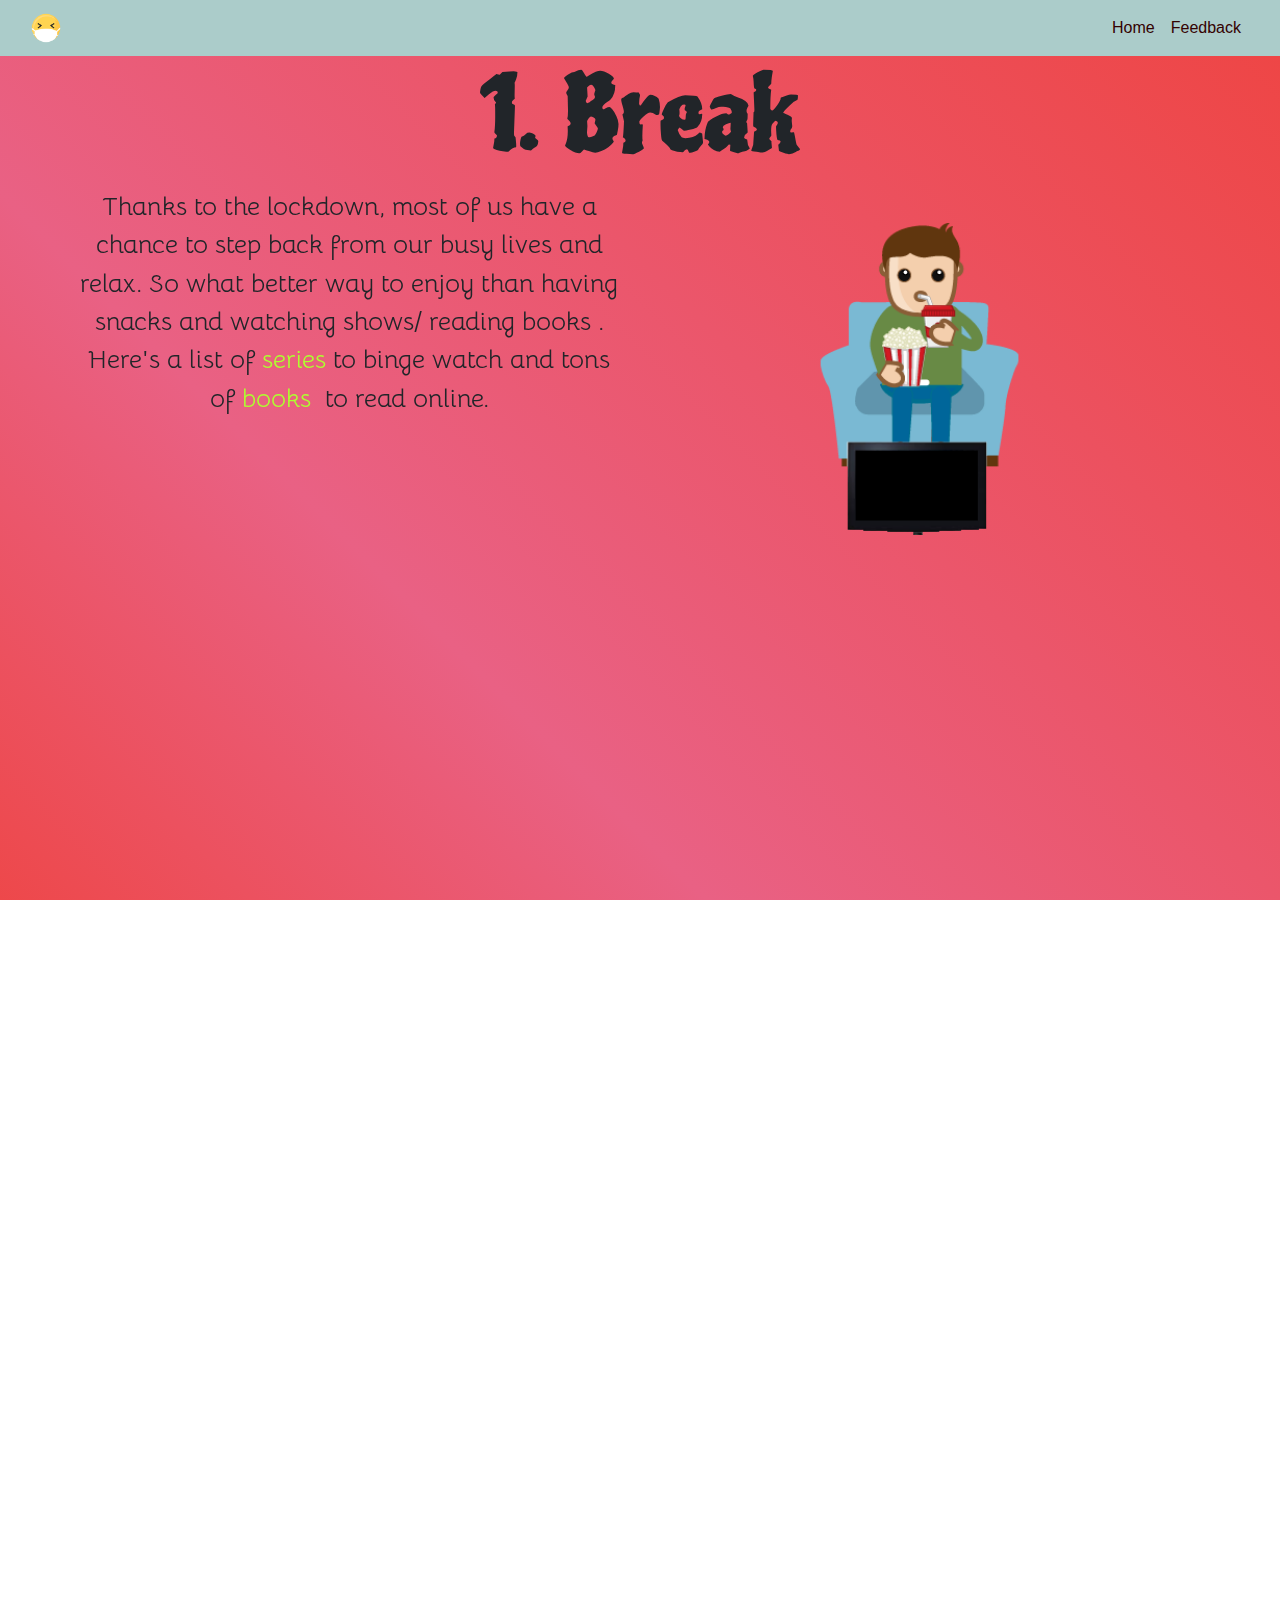
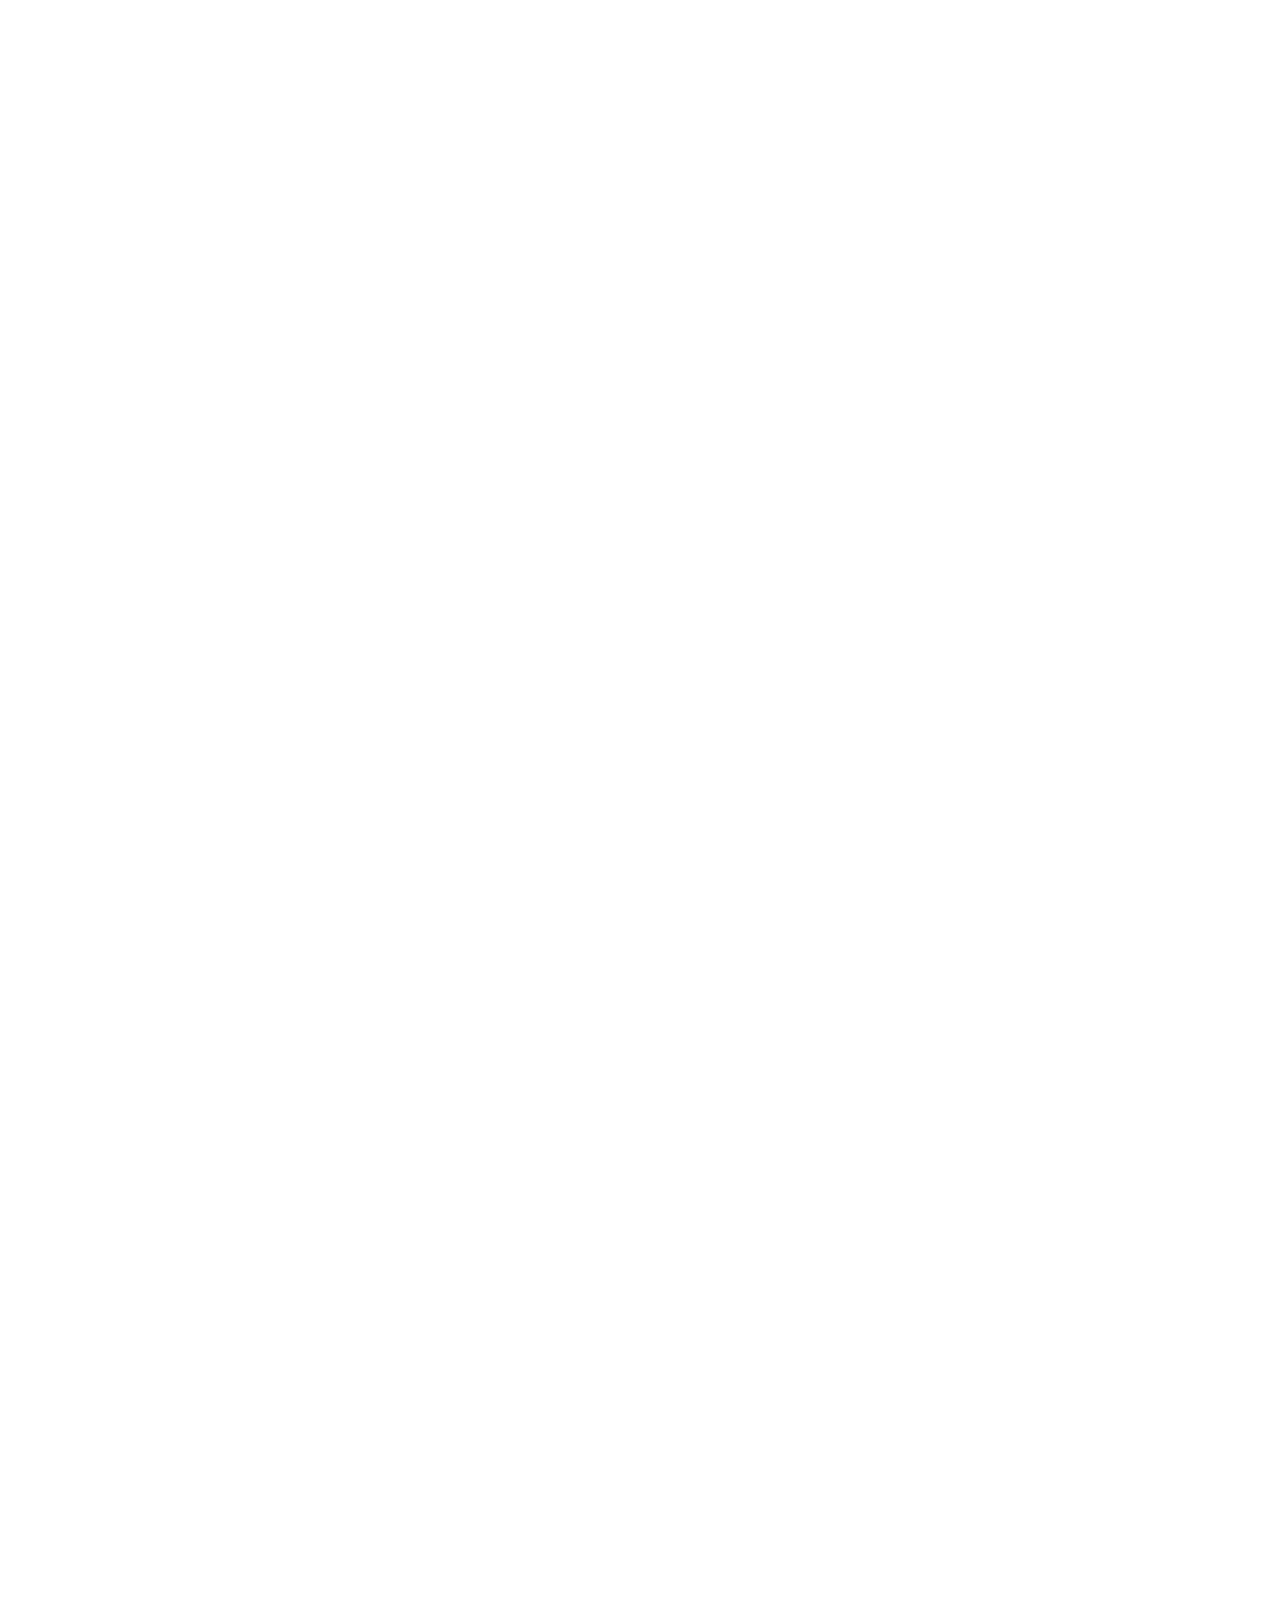
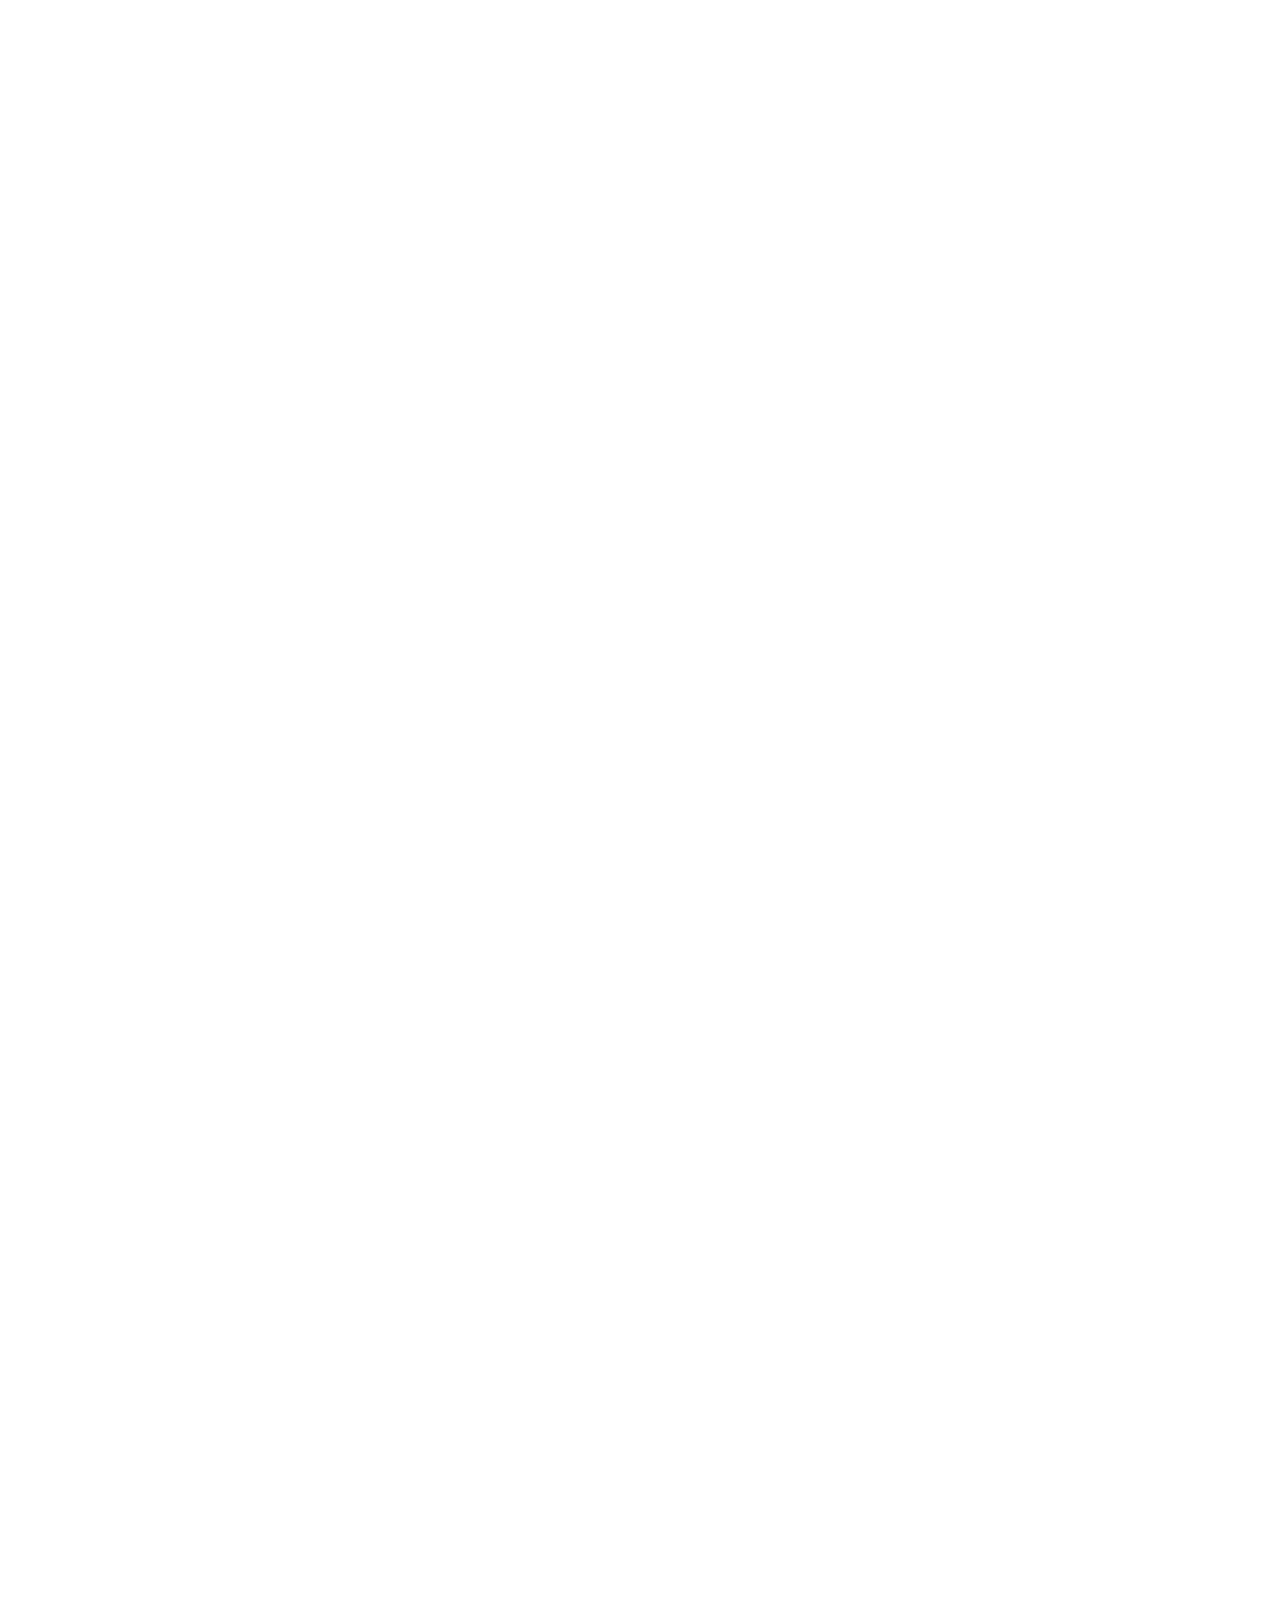
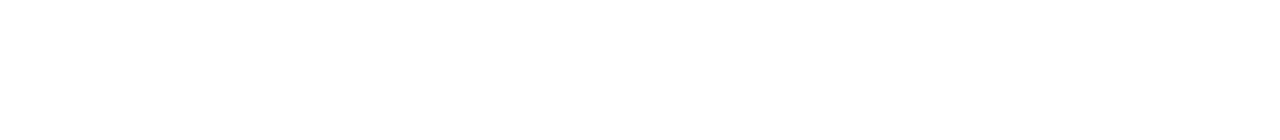
<file: Upsidetocovid/ideas.html>
<!DOCTYPE html>
<html>

<head>
    <meta charset="utf-8">
    <meta name="viewport" content="width=device-width, initial-scale=1.0, shrink-to-fit=no">
    <title>What To Do?</title>
    <link rel="icon" href="assets_2do/img/rm208batch7-adj-08.png">
    <style>
        @import url('https://fonts.googleapis.com/css2?family=Pangolin&display=swap');
    </style>
    <style>
        @import url('https://fonts.googleapis.com/css2?family=Bellota:wght@700&display=swap');
    </style>
    <link href="https://fonts.googleapis.com/css2?family=Piedra&family=Shadows+Into+Light+Two&display=swap"
        rel="stylesheet">
    <link rel="stylesheet" href="https://cdnjs.cloudflare.com/ajax/libs/twitter-bootstrap/4.4.1/css/bootstrap.min.css">
    <link rel="stylesheet" href="https://cdnjs.cloudflare.com/ajax/libs/animate.css/3.5.2/animate.min.css">
    <link rel="stylesheet" href="assets_2do/css/styles.min.css">
    <link rel="manifest" href="manifest.json">
</head>

<body>
    <nav class="navbar navbar-light navbar-expand-md sticky-top navigation-clean" id="icon-2"
        style="background-color: rgb(171,204,202);">
        <div class="container-fluid"><a data-bs-hover-animate="wobble" href="index.html"><img
                    src="assets_2do/img/rm208batch7-adj-08.png" style="width: 30px;"></a><button data-toggle="collapse"
                class="navbar-toggler" data-target="#navcol-1"><span class="sr-only">Toggle navigation</span><span
                    class="navbar-toggler-icon"></span></button>
            <div class="collapse navbar-collapse" id="navcol-1">
                <ul class="nav navbar-nav ml-auto">
                    <li class="nav-item text-center" role="presentation"><a class="nav-link" href="index.html"
                            style="color: rgb(52,1,1);">Home</a></li>
                    <li class="nav-item text-center" role="presentation"><a class="nav-link" href="feedback.html"
                            style="color: rgb(52,1,1);">Feedback</a></li>
                </ul>
            </div>
        </div>
    </nav>
    <div id="fullpage">
        <section id="section1" class="section" style="padding-top: 0vw;height: 43vw;width: 100vw;">
            <h1 class="text-center" id="sec_head" style="font-size: 8vw; font-family: 'Piedra', cursive;">1. Break</h1>
            <div class="container sec_in"
                style="padding-right: 0px;padding-left: 0px;padding-top: 0vw;width: 100vw;height: 30vw;margin-left: 0px;margin-right: 0px;">
                <div class="d-flex" style="height: 100%;">
                    <div class="col" id="text_col"
                        style="padding-left: 0px;padding-right: 0px;font-size: 2vw;margin-right: 0px;margin-left: 0px;">
                        <p class="text-center description" style="font-family: 'Bellota', cursive;">
                            Thanks to the
                            lockdown, most of us have a chance to step back
                            from our busy lives and relax. So what better way to enjoy than having snacks and watching
                            shows/ reading books . Here's a list of&nbsp;<a
                                href="https://www.wga.org/writers-room/101-best-lists/101-best-written-tv-series/list"
                                target="_blank">series</a>&nbsp;to binge watch and tons of&nbsp;<a
                                href="https://manybooks.net/" target="_blank">books</a>&nbsp; to read online.</p>
                        <p class="num" style="font-size: 10vw;"> </p>
                    </div>
                    <div class="col text-center my-auto" id="picture"
                        style="padding-right: 0px; padding-left: 0px;padding-top: 0px;margin: 0px;margin-top: 0px;">
                        <img class="img-fluid chair" src="assets_2do/img/png-watching-tv-watching-tv-png-220-copy.png"
                            style="width: 40%;"></div>
                </div>
            </div>
        </section>
        <section id="section2" class="section" style="padding-top: 0vw;height: 43vw;width: 100vw;">
            <h1 class="text-center sec_in" id="sec_head" style="font-size: 8vw; font-family: 'Piedra', cursive;">2. Try
                New Things</h1>
            <div class="container sec_in"
                style="padding-right: 0px;padding-left: 0px;padding-top: 1vw;width: 100vw;height: 30vw;margin-left: 0px;margin-right: 0px;">
                <div class="d-flex" style="height: 100%;">
                    <div class="col" id="text_col"
                        style="padding-left: 0px;padding-right: 0px;font-size: 2vw;margin-right: 0px;margin-left: 0px;">
                        <p class="text-center description" style="font-family: 'Bellota', cursive;">With
                            a lot of time in
                            hand, maybe try new things. Ever heard
                            of a&nbsp;<a href="https://artsandculture.google.com/partner/musee-dorsay-paris?hl=en"
                                target="_blank">virtual museum</a>&nbsp;? How about trying different&nbsp;<a
                                href="https://mytastycurry.com/15-day-indian-meal-plan"
                                target="_blank">recipes</a>&nbsp;?&nbsp;</p>
                        <p style="font-size: 10vw;"></p>
                    </div>
                    <div class="col text-center my-auto" id="picture"
                        style="padding-right: 0px;padding-left: 0px;padding-top: 0px;margin: 0px;margin-top: 0px;">
                        <img class="img-fluid chair" src="assets_2do/img/clipart-kitchen-cartoon-17.png"
                            style="width: 40%;">
                    </div>
                </div>
            </div>
        </section>
        <section id="section3" class="section" style="padding-top: 0vw;height: 43vw;width: 100vw;">
            <h1 class="text-center sec_in" id="sec_head" style="font-size: 8vw; font-family: 'Piedra', cursive;">3.
                Learn</h1>
            <div class="container sec_in"
                style="padding-right: 0px;padding-left: 0px;padding-top: 1vw;width: 100vw;height: 30vw;margin-left: 0px;margin-right: 0px;">
                <div class="d-flex" style="height: 100%;">
                    <div class="col" id="text_col"
                        style="padding-left: 0px;padding-right: 0px;font-size: 2vw;margin-right: 0px;margin-left: 0px;">
                        <p class="text-center description" style="font-family: 'Bellota', cursive;">
                            Pickup new skills or
                            master your old ones. Various platforms
                            have lowered their prices or made their online courses free such as&nbsp;<a
                                href="https://www.coursera.org/" target="_blank">coursera</a>&nbsp;and&nbsp;<a
                                href="https://www.udemy.com/" target="_blank">udemy</a>. Or you could also try learning
                            one of these 101&nbsp;<a href="https://www.developgoodhabits.com/new-skills-to-learn/"
                                target="_blank">skills</a>?!</p>
                        <p style="font-size: 10vw;"></p>
                    </div>
                    <div class="col text-center my-auto" id="picture"
                        style="padding-right: 0px;padding-left: 0px;padding-top: 0px;margin: 0px;margin-top: 0px;">
                        <img class="img-fluid chair"
                            src="assets_2do/img/8fcbb86de965bc17a7c85a7708a64ced_college-girl-studying-clipart-clipart-kid-clipartix_2400-2250.gif"
                            style="width: 40%;"></div>
                </div>
            </div>
        </section>
        <section id="section4" class="section" style="padding-top: 0vw;height: 43vw;width: 100vw;">
            <h1 class="text-center sec_in" id="sec_head-1" style="font-size: 8vw; font-family: 'Piedra', cursive;">4.
                Health</h1>
            <div class="container sec_in"
                style="padding-right: 0px;padding-left: 0px;padding-top: 1vw;width: 100vw;height: 30vw;margin-left: 0px;margin-right: 0px;">
                <div class="d-flex" style="height: 100%;">
                    <div class="col" id="text_col"
                        style="padding-left: 0px;padding-right: 0px;font-size: 2vw;margin-right: 0px;margin-left: 0px;">
                        <p class="text-center description" style="font-family: 'Bellota', cursive;">This
                            is the best
                            opportunity to achieve your health goals.
                            Practice&nbsp;<a href="https://yogainternational.com/"
                                target="_blank">yoga</a>&nbsp;and&nbsp;<a href="https://www.headspace.com/"
                                target="_blank">meditation</a>&nbsp;with
                            the help of online resources. Being unable to go to the gym is not an issue with these easy
                            to do at-home&nbsp;<a
                                href="https://www.healthline.com/health/fitness-exercise/at-home-workouts#beginner-routine"
                                target="_blank">workouts</a>.</p>
                        <p style="font-size: 10vw;"></p>
                    </div>
                    <div class="col text-center my-auto" id="picture"
                        style="padding-right: 0px;padding-left: 0px;padding-top: 0px;margin: 0px;margin-top: 0px;">
                        <img class="img-fluid chair" src="assets_2do/img/clipart-exercise-yoga-17.png"
                            style="width: 40%;">
                    </div>
                </div>
            </div>
        </section>
        <section id="section5" class="section" style="padding-top: 0vw;height: 43vw;width: 100vw;">
            <h1 class="text-center sec_in" id="sec_head-2" style="font-size: 8vw; font-family: 'Piedra', cursive;">5.
                Last but not least ...</h1>
            <div class="container sec_in"
                style="padding-right: 0px;padding-left: 0px;padding-top: 1vw;width: 100vw;height: 30vw;margin-left: 0px;margin-right: 0px;">
                <div class="d-flex" style="height: 100%;">
                    <div class="col" id="text_col"
                        style="padding-left: 0px;padding-right: 0px;font-size: 2vw;margin-right: 0px;margin-left: 0px;">
                        <p class="text-center description" style="font-family: 'Bellota', cursive;">Spend
                            time with your
                            loved ones. Catch up on all the times
                            you've missed out on. Video chat with your family and friends on&nbsp;<a
                                href="https://houseparty.com/" target="_blank">houseparty</a>&nbsp;or&nbsp;<a
                                href="https://zoom.us/" target="_blank">zoom</a>. Play free games online like&nbsp;<a
                                href="https://skribbl.io/" target="_blank">skribbl</a>&nbsp;or&nbsp;<a
                                href="https://playrento.com/" target="_blank">rento</a>. Keep yourself busy with these
                            activities
                            and make the most of your self-quarantine.</p>
                        <p style="font-size: 10vw;"></p>
                    </div>
                    <div class="col text-center my-auto" id="picture"
                        style="padding-right: 0px;padding-left: 0px;padding-top: 0px;margin: 0px;margin-top: 0px;">
                        <img class="img-fluid chair" src="assets_2do/img/clipart629964.png" style="width: 40%;"></div>
                </div>
            </div>
        </section>
    </div>
    <script src="https://cdnjs.cloudflare.com/ajax/libs/jquery/3.4.1/jquery.min.js"></script>
    <script src="https://cdnjs.cloudflare.com/ajax/libs/twitter-bootstrap/4.4.1/js/bootstrap.bundle.min.js"></script>
    <script src="assets_2do/js/script.min.js"></script>
</body>

</html>
</file>
<file: Upsidetocovid/assets_2do/css/styles.min.css>
@media (max-width:1200px){.col{width:100vw;}.chair{width:100vw;margin-top:10vh;}}@media (max-height:510px){.chair{width:5vw;margin-bottom:50vw}}@media (max-width:1200px){.description{font-size:6vw;width:100vw}}@media (max-height:510px){.description{font-size:4vw;width:100vw}}@media (max-height:400px){.description{font-size:4vw;width:100vw}}@media (max-width:1200px){.sec_in{font-size:10vw;width:100vw}.d-flex{flex-direction:column}}#fullpage section.active{opacity:1;transform:translate3d(0,0,0)}#fullpage section{opacity:0;transition:all 1s ease-in-out;transform:translate3d(0,30vw,20px)}#section4{background:linear-gradient(90deg,rgba(168,224,5,1) 0,rgba(207,224,26,1) 50%,rgba(164,255,0,1) 100%)}#section5{background:linear-gradient(90deg, rgba(236,97,238,1) 0%, rgba(213,93,234,1) 50%, rgba(173,44,196,1) 100%)}.nav-link:hover{transform:scale(1.2)}#section1{background:linear-gradient(45deg,rgba(238,70,70,1) 0,rgba(233,97,132,1) 35%,rgba(238,70,70,1) 100%)}#section2{background:linear-gradient(90deg,rgba(0,254,255,1) 0,rgba(26,193,224,1) 50%,rgba(2,78,96,1) 100%)}#section3{background:linear-gradient(45deg,rgba(201,238,70,1) 0,rgba(102,233,97,1) 35%,rgba(70,238,78,1) 100%)}
@media (min-width: 1200px){.col{left: 5vw;}}
#section5 a {
    color: yellow;
}
#section2 a {
    color: red;
}
#section1 a {
    color: greenyellow;
}
</file>
